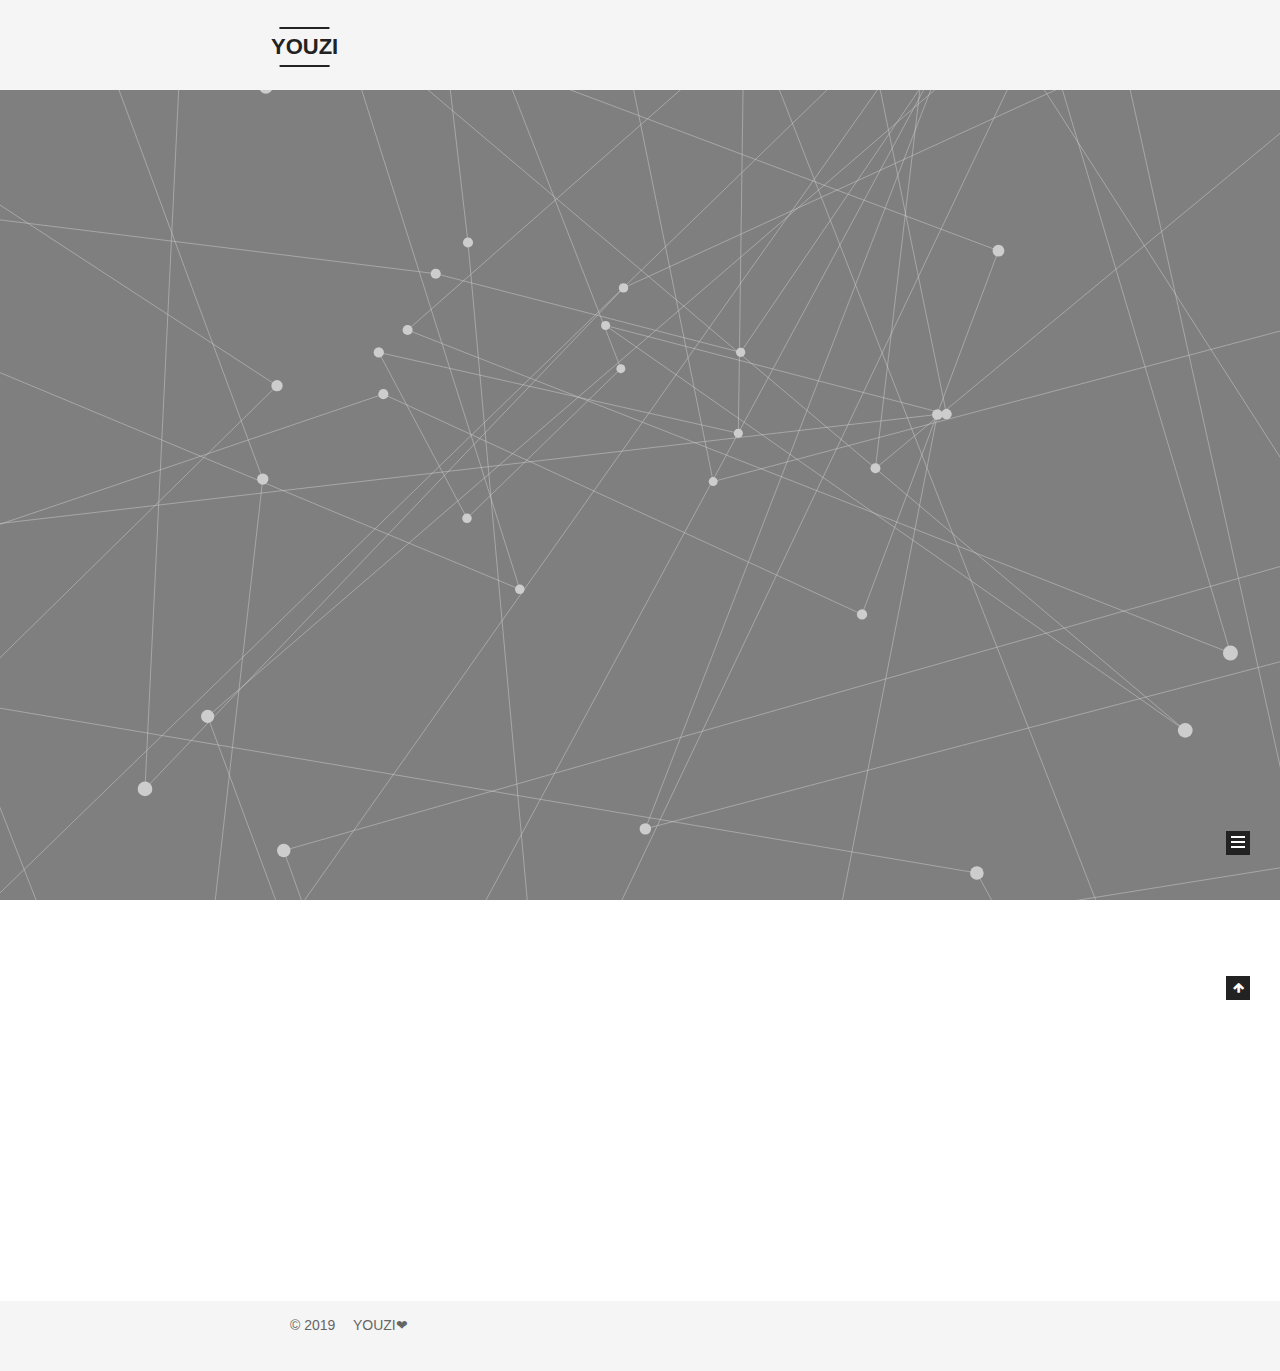
<file: index.html>
<!DOCTYPE html>



  


<html class="theme-next mist use-motion" lang="zh-Hans">
<head><meta name="generator" content="Hexo 3.8.0">
  <meta charset="UTF-8">
<meta http-equiv="X-UA-Compatible" content="IE=edge">
<meta name="viewport" content="width=device-width, initial-scale=1, maximum-scale=1">
<meta name="theme-color" content="#222">



  
  
    
    
  <script src="/lib/pace/pace.min.js?v=1.0.2"></script>
  <link href="/lib/pace/pace-theme-minimal.min.css?v=1.0.2" rel="stylesheet">







<meta http-equiv="Cache-Control" content="no-transform">
<meta http-equiv="Cache-Control" content="no-siteapp">
















  
  
  <link href="/lib/fancybox/source/jquery.fancybox.css?v=2.1.5" rel="stylesheet" type="text/css">







<link href="/lib/font-awesome/css/font-awesome.min.css?v=4.6.2" rel="stylesheet" type="text/css">

<link href="/css/main.css?v=5.1.4" rel="stylesheet" type="text/css">


  <link rel="apple-touch-icon" sizes="180x180" href="/images/apple-touch-icon-next.png?v=5.1.4">


  <link rel="icon" type="image/png" sizes="32x32" href="/images/favicon-32x32-next.png?v=5.1.4">


  <link rel="icon" type="image/png" sizes="16x16" href="/images/favicon-16x16-next.png?v=5.1.4">


  <link rel="mask-icon" href="/images/logo.svg?v=5.1.4" color="#222">





  <meta name="keywords" content="youzi, 博客">










<meta name="description" content="斑点猪和她的大人粒粒">
<meta name="keywords" content="技术、汇总、分享">
<meta property="og:type" content="website">
<meta property="og:title" content="YOUZI">
<meta property="og:url" content="https://youzime.github.io/index.html">
<meta property="og:site_name" content="YOUZI">
<meta property="og:description" content="斑点猪和她的大人粒粒">
<meta property="og:locale" content="zh-Hans">
<meta name="twitter:card" content="summary">
<meta name="twitter:title" content="YOUZI">
<meta name="twitter:description" content="斑点猪和她的大人粒粒">



<script type="text/javascript" id="hexo.configurations">
  var NexT = window.NexT || {};
  var CONFIG = {
    root: '/',
    scheme: 'Mist',
    version: '5.1.4',
    sidebar: {"position":"left","display":"post","offset":12,"b2t":false,"scrollpercent":false,"onmobile":false},
    fancybox: true,
    tabs: true,
    motion: {"enable":true,"async":false,"transition":{"post_block":"fadeIn","post_header":"slideDownIn","post_body":"slideDownIn","coll_header":"slideLeftIn","sidebar":"slideUpIn"}},
    duoshuo: {
      userId: '0',
      author: '博主'
    },
    algolia: {
      applicationID: '',
      apiKey: '',
      indexName: '',
      hits: {"per_page":10},
      labels: {"input_placeholder":"Search for Posts","hits_empty":"We didn't find any results for the search: ${query}","hits_stats":"${hits} results found in ${time} ms"}
    }
  };
</script>



  <link rel="canonical" href="https://youzime.github.io/">





  <title>YOUZI</title>
  








</head>

<body itemscope itemtype="http://schema.org/WebPage" lang="zh-Hans">

  
  
    
  

  <div class="container sidebar-position-left 
  page-home">
    <div class="headband"></div>

    <header id="header" class="header" itemscope itemtype="http://schema.org/WPHeader">
      <div class="header-inner"><div class="site-brand-wrapper">
  <div class="site-meta ">
    

    <div class="custom-logo-site-title">
      <a href="/" class="brand" rel="start">
        <span class="logo-line-before"><i></i></span>
        <span class="site-title">YOUZI</span>
        <span class="logo-line-after"><i></i></span>
      </a>
    </div>
      
        <h1 class="site-subtitle" itemprop="description">斑点猪和她的大人粒粒</h1>
      
  </div>

  <div class="site-nav-toggle">
    <button>
      <span class="btn-bar"></span>
      <span class="btn-bar"></span>
      <span class="btn-bar"></span>
    </button>
  </div>
</div>

<nav class="site-nav">
  

  
    <ul id="menu" class="menu">
      
        
        <li class="menu-item menu-item-home">
          <a href="/" rel="section">
            
              <i class="menu-item-icon fa fa-fw fa-home"></i> <br>
            
            首页
          </a>
        </li>
      
        
        <li class="menu-item menu-item-tags">
          <a href="/tags/" rel="section">
            
              <i class="menu-item-icon fa fa-fw fa-tags"></i> <br>
            
            标签
          </a>
        </li>
      
        
        <li class="menu-item menu-item-categories">
          <a href="/categories/" rel="section">
            
              <i class="menu-item-icon fa fa-fw fa-th"></i> <br>
            
            分类
          </a>
        </li>
      
        
        <li class="menu-item menu-item-archives">
          <a href="/archives/" rel="section">
            
              <i class="menu-item-icon fa fa-fw fa-archive"></i> <br>
            
            归档
          </a>
        </li>
      

      
        <li class="menu-item menu-item-search">
          
            <a href="javascript:;" class="popup-trigger">
          
            
              <i class="menu-item-icon fa fa-search fa-fw"></i> <br>
            
            搜索
          </a>
        </li>
      
    </ul>
  

  
    <div class="site-search">
      
  <div class="popup search-popup local-search-popup">
  <div class="local-search-header clearfix">
    <span class="search-icon">
      <i class="fa fa-search"></i>
    </span>
    <span class="popup-btn-close">
      <i class="fa fa-times-circle"></i>
    </span>
    <div class="local-search-input-wrapper">
      <input autocomplete="off" placeholder="搜索..." spellcheck="false" type="text" id="local-search-input">
    </div>
  </div>
  <div id="local-search-result"></div>
</div>



    </div>
  
</nav>



 </div>
    </header>

    <main id="main" class="main">
      <div class="main-inner">
        <div class="content-wrap">
          <div id="content" class="content">
            
  <section id="posts" class="posts-expand">
    
      

  

  
  
  

  <article class="post post-type-normal" itemscope itemtype="http://schema.org/Article">
  
  
  
  <div class="post-block">
    <link itemprop="mainEntityOfPage" href="https://youzime.github.io/2019-03-06-基于Hexo和Next搭建个人博客/">

    <span hidden itemprop="author" itemscope itemtype="http://schema.org/Person">
      <meta itemprop="name" content="youzi">
      <meta itemprop="description" content>
      <meta itemprop="image" content="/images/avatar.jpg">
    </span>

    <span hidden itemprop="publisher" itemscope itemtype="http://schema.org/Organization">
      <meta itemprop="name" content="YOUZI">
    </span>

    
      <header class="post-header">

        
        
          <h2 class="post-title" itemprop="name headline">
                
                <a class="post-title-link" href="/2019-03-06-基于Hexo和Next搭建个人博客/" itemprop="url">基于Hexo和Next搭建个人博客</a></h2>
        

        <div class="post-meta">
          <span class="post-time">
            
              <span class="post-meta-item-icon">
                <i class="fa fa-calendar-o"></i>
              </span>
              
                <span class="post-meta-item-text">发表于</span>
              
              <time title="创建于" itemprop="dateCreated datePublished" datetime="2019-03-06T15:37:34+08:00">
                2019-03-06
              </time>
            

            

            
          </span>

          
            <span class="post-category">
            
              <span class="post-meta-divider">|</span>
            
              <span class="post-meta-item-icon">
                <i class="fa fa-folder-o"></i>
              </span>
              
                <span class="post-meta-item-text">分类于</span>
              
              
                <span itemprop="about" itemscope itemtype="http://schema.org/Thing">
                  <a href="/categories/工具/" itemprop="url" rel="index">
                    <span itemprop="name">工具</span>
                  </a>
                </span>

                
                
              
            </span>
          

          
            
          

          
          

          

          

          

        </div>
      </header>
    

    
    
    
    <div class="post-body" itemprop="articleBody">

      
      

      
        
          <p>这是写给lmm的教程，或许yuti也可以来个姐妹版❤<br>你需要Node、Git、Hexo、Next，然后你会markdown就行，找一个markdown的编辑就行，很多IDE也支持。
          <!--noindex-->
          <div class="post-button text-center">
            <a class="btn" href="/2019-03-06-基于Hexo和Next搭建个人博客/#more" rel="contents">
              阅读全文 &raquo;
            </a>
          </div>
          <!--/noindex-->
        
      
    </p></div>
    
    
    

    

    

    

    <footer class="post-footer">
      

      

      

      
      
        <div class="post-eof"></div>
      
    </footer>
  </div>
  
  
  
  </article>


    
      

  

  
  
  

  <article class="post post-type-normal" itemscope itemtype="http://schema.org/Article">
  
  
  
  <div class="post-block">
    <link itemprop="mainEntityOfPage" href="https://youzime.github.io/2019-03-04-前端开发规范/">

    <span hidden itemprop="author" itemscope itemtype="http://schema.org/Person">
      <meta itemprop="name" content="youzi">
      <meta itemprop="description" content>
      <meta itemprop="image" content="/images/avatar.jpg">
    </span>

    <span hidden itemprop="publisher" itemscope itemtype="http://schema.org/Organization">
      <meta itemprop="name" content="YOUZI">
    </span>

    
      <header class="post-header">

        
        
          <h2 class="post-title" itemprop="name headline">
                
                <a class="post-title-link" href="/2019-03-04-前端开发规范/" itemprop="url">前端开发规范</a></h2>
        

        <div class="post-meta">
          <span class="post-time">
            
              <span class="post-meta-item-icon">
                <i class="fa fa-calendar-o"></i>
              </span>
              
                <span class="post-meta-item-text">发表于</span>
              
              <time title="创建于" itemprop="dateCreated datePublished" datetime="2019-03-04T17:15:02+08:00">
                2019-03-04
              </time>
            

            

            
          </span>

          
            <span class="post-category">
            
              <span class="post-meta-divider">|</span>
            
              <span class="post-meta-item-icon">
                <i class="fa fa-folder-o"></i>
              </span>
              
                <span class="post-meta-item-text">分类于</span>
              
              
                <span itemprop="about" itemscope itemtype="http://schema.org/Thing">
                  <a href="/categories/工具/" itemprop="url" rel="index">
                    <span itemprop="name">工具</span>
                  </a>
                </span>

                
                
              
            </span>
          

          
            
          

          
          

          

          

          

        </div>
      </header>
    

    
    
    
    <div class="post-body" itemprop="articleBody">

      
      

      
        
          <h2 id="写在前面"><a href="#写在前面" class="headerlink" title="写在前面"></a>写在前面</h2><ol>
<li>开发规范是为了作用于团队，保证团队的高效协同工作</li>
<li>规范的最好维护原则即团队每个成员的严格执行，以及客观的错误总结、完善
          <!--noindex-->
          <div class="post-button text-center">
            <a class="btn" href="/2019-03-04-前端开发规范/#more" rel="contents">
              阅读全文 &raquo;
            </a>
          </div>
          <!--/noindex-->
        
      
    </li></ol></div>
    
    
    

    

    

    

    <footer class="post-footer">
      

      

      

      
      
        <div class="post-eof"></div>
      
    </footer>
  </div>
  
  
  
  </article>


    
      

  

  
  
  

  <article class="post post-type-normal" itemscope itemtype="http://schema.org/Article">
  
  
  
  <div class="post-block">
    <link itemprop="mainEntityOfPage" href="https://youzime.github.io/2019-02-27-git的安装和配置/">

    <span hidden itemprop="author" itemscope itemtype="http://schema.org/Person">
      <meta itemprop="name" content="youzi">
      <meta itemprop="description" content>
      <meta itemprop="image" content="/images/avatar.jpg">
    </span>

    <span hidden itemprop="publisher" itemscope itemtype="http://schema.org/Organization">
      <meta itemprop="name" content="YOUZI">
    </span>

    
      <header class="post-header">

        
        
          <h2 class="post-title" itemprop="name headline">
                
                <a class="post-title-link" href="/2019-02-27-git的安装和配置/" itemprop="url">git的安装和配置</a></h2>
        

        <div class="post-meta">
          <span class="post-time">
            
              <span class="post-meta-item-icon">
                <i class="fa fa-calendar-o"></i>
              </span>
              
                <span class="post-meta-item-text">发表于</span>
              
              <time title="创建于" itemprop="dateCreated datePublished" datetime="2019-02-27T00:00:00+08:00">
                2019-02-27
              </time>
            

            

            
          </span>

          
            <span class="post-category">
            
              <span class="post-meta-divider">|</span>
            
              <span class="post-meta-item-icon">
                <i class="fa fa-folder-o"></i>
              </span>
              
                <span class="post-meta-item-text">分类于</span>
              
              
                <span itemprop="about" itemscope itemtype="http://schema.org/Thing">
                  <a href="/categories/工具/" itemprop="url" rel="index">
                    <span itemprop="name">工具</span>
                  </a>
                </span>

                
                
              
            </span>
          

          
            
          

          
          

          

          

          

        </div>
      </header>
    

    
    
    
    <div class="post-body" itemprop="articleBody">

      
      

      
        
          <p> 写在前面，这是一篇几年前的文章，anyway，从某个角落扒拉出来的。</p>
<h2 id="安装配置"><a href="#安装配置" class="headerlink" title="安装配置"></a>安装配置</h2><ol>
<li>在github官网注册好自己的账号</li>
<li><a href="https://git-for-windows.github.io" target="_blank" rel="noopener">下载</a>对应版本安装好<br> 安装好后找到Git Bash，会有一个命令行窗口就表示安装成功了
          <!--noindex-->
          <div class="post-button text-center">
            <a class="btn" href="/2019-02-27-git的安装和配置/#more" rel="contents">
              阅读全文 &raquo;
            </a>
          </div>
          <!--/noindex-->
        
      
    </li></ol></div>
    
    
    

    

    

    

    <footer class="post-footer">
      

      

      

      
      
        <div class="post-eof"></div>
      
    </footer>
  </div>
  
  
  
  </article>


    
  </section>

  


          </div>
          


          

        </div>
        
          
  
  <div class="sidebar-toggle">
    <div class="sidebar-toggle-line-wrap">
      <span class="sidebar-toggle-line sidebar-toggle-line-first"></span>
      <span class="sidebar-toggle-line sidebar-toggle-line-middle"></span>
      <span class="sidebar-toggle-line sidebar-toggle-line-last"></span>
    </div>
  </div>

  <aside id="sidebar" class="sidebar">
    
    <div class="sidebar-inner">

      

      

      <section class="site-overview-wrap sidebar-panel sidebar-panel-active">
        <div class="site-overview">
          <div class="site-author motion-element" itemprop="author" itemscope itemtype="http://schema.org/Person">
            
              <img class="site-author-image" itemprop="image" src="/images/avatar.jpg" alt="youzi">
            
              <p class="site-author-name" itemprop="name">youzi</p>
              <p class="site-description motion-element" itemprop="description"></p>
          </div>

          <nav class="site-state motion-element">

            
              <div class="site-state-item site-state-posts">
              
                <a href="/archives/">
              
                  <span class="site-state-item-count">3</span>
                  <span class="site-state-item-name">日志</span>
                </a>
              </div>
            

            
              
              
              <div class="site-state-item site-state-categories">
                <a href="/categories/index.html">
                  <span class="site-state-item-count">1</span>
                  <span class="site-state-item-name">分类</span>
                </a>
              </div>
            

            
              
              
              <div class="site-state-item site-state-tags">
                <a href="/tags/index.html">
                  <span class="site-state-item-count">2</span>
                  <span class="site-state-item-name">标签</span>
                </a>
              </div>
            

          </nav>

          

          
            <div class="links-of-author motion-element">
                
                  <span class="links-of-author-item">
                    <a href="https://github.com/youzime" target="_blank" title="GitHub">
                      
                        <i class="fa fa-fw fa-github"></i></a>
                  </span>
                
                  <span class="links-of-author-item">
                    <a href="mailto:liu_liufang@163.com" target="_blank" title="E-Mail">
                      
                        <i class="fa fa-fw fa-envelope"></i></a>
                  </span>
                
            </div>
          

          
          

          
          

          

        </div>
      </section>

      

      

    </div>
  </aside>


        
      </div>
    </main>

    <footer id="footer" class="footer">
      <div class="footer-inner">
        <div class="copyright">&copy; <span itemprop="copyrightYear">2019</span>
  <span class="with-love">
    <i class="fa fa-heart-rate"></i>
  </span>
  <span class="author" itemprop="copyrightHolder">YOUZI❤</span>

  
</div>









        







        
      </div>
    </footer>

    
      <div class="back-to-top">
        <i class="fa fa-arrow-up"></i>
        
      </div>
    

    

  </div>

  

<script type="text/javascript">
  if (Object.prototype.toString.call(window.Promise) !== '[object Function]') {
    window.Promise = null;
  }
</script>









  






  
  







  
  
    <script type="text/javascript" src="/lib/jquery/index.js?v=2.1.3"></script>
  

  
  
    <script type="text/javascript" src="/lib/fastclick/lib/fastclick.min.js?v=1.0.6"></script>
  

  
  
    <script type="text/javascript" src="/lib/jquery_lazyload/jquery.lazyload.js?v=1.9.7"></script>
  

  
  
    <script type="text/javascript" src="/lib/velocity/velocity.min.js?v=1.2.1"></script>
  

  
  
    <script type="text/javascript" src="/lib/velocity/velocity.ui.min.js?v=1.2.1"></script>
  

  
  
    <script type="text/javascript" src="/lib/fancybox/source/jquery.fancybox.pack.js?v=2.1.5"></script>
  

  
  
    <script type="text/javascript" src="/lib/three/three.min.js"></script>
  

  
  
    <script type="text/javascript" src="/lib/three/canvas_lines.min.js"></script>
  


  


  <script type="text/javascript" src="/js/src/utils.js?v=5.1.4"></script>

  <script type="text/javascript" src="/js/src/motion.js?v=5.1.4"></script>



  
  

  

  


  <script type="text/javascript" src="/js/src/bootstrap.js?v=5.1.4"></script>



  


  




	





  





  












  

  <script type="text/javascript">
    // Popup Window;
    var isfetched = false;
    var isXml = true;
    // Search DB path;
    var search_path = "search.xml";
    if (search_path.length === 0) {
      search_path = "search.xml";
    } else if (/json$/i.test(search_path)) {
      isXml = false;
    }
    var path = "/" + search_path;
    // monitor main search box;

    var onPopupClose = function (e) {
      $('.popup').hide();
      $('#local-search-input').val('');
      $('.search-result-list').remove();
      $('#no-result').remove();
      $(".local-search-pop-overlay").remove();
      $('body').css('overflow', '');
    }

    function proceedsearch() {
      $("body")
        .append('<div class="search-popup-overlay local-search-pop-overlay"></div>')
        .css('overflow', 'hidden');
      $('.search-popup-overlay').click(onPopupClose);
      $('.popup').toggle();
      var $localSearchInput = $('#local-search-input');
      $localSearchInput.attr("autocapitalize", "none");
      $localSearchInput.attr("autocorrect", "off");
      $localSearchInput.focus();
    }

    // search function;
    var searchFunc = function(path, search_id, content_id) {
      'use strict';

      // start loading animation
      $("body")
        .append('<div class="search-popup-overlay local-search-pop-overlay">' +
          '<div id="search-loading-icon">' +
          '<i class="fa fa-spinner fa-pulse fa-5x fa-fw"></i>' +
          '</div>' +
          '</div>')
        .css('overflow', 'hidden');
      $("#search-loading-icon").css('margin', '20% auto 0 auto').css('text-align', 'center');

      $.ajax({
        url: path,
        dataType: isXml ? "xml" : "json",
        async: true,
        success: function(res) {
          // get the contents from search data
          isfetched = true;
          $('.popup').detach().appendTo('.header-inner');
          var datas = isXml ? $("entry", res).map(function() {
            return {
              title: $("title", this).text(),
              content: $("content",this).text(),
              url: $("url" , this).text()
            };
          }).get() : res;
          var input = document.getElementById(search_id);
          var resultContent = document.getElementById(content_id);
          var inputEventFunction = function() {
            var searchText = input.value.trim().toLowerCase();
            var keywords = searchText.split(/[\s\-]+/);
            if (keywords.length > 1) {
              keywords.push(searchText);
            }
            var resultItems = [];
            if (searchText.length > 0) {
              // perform local searching
              datas.forEach(function(data) {
                var isMatch = false;
                var hitCount = 0;
                var searchTextCount = 0;
                var title = data.title.trim();
                var titleInLowerCase = title.toLowerCase();
                var content = data.content.trim().replace(/<[^>]+>/g,"");
                var contentInLowerCase = content.toLowerCase();
                var articleUrl = decodeURIComponent(data.url);
                var indexOfTitle = [];
                var indexOfContent = [];
                // only match articles with not empty titles
                if(title != '') {
                  keywords.forEach(function(keyword) {
                    function getIndexByWord(word, text, caseSensitive) {
                      var wordLen = word.length;
                      if (wordLen === 0) {
                        return [];
                      }
                      var startPosition = 0, position = [], index = [];
                      if (!caseSensitive) {
                        text = text.toLowerCase();
                        word = word.toLowerCase();
                      }
                      while ((position = text.indexOf(word, startPosition)) > -1) {
                        index.push({position: position, word: word});
                        startPosition = position + wordLen;
                      }
                      return index;
                    }

                    indexOfTitle = indexOfTitle.concat(getIndexByWord(keyword, titleInLowerCase, false));
                    indexOfContent = indexOfContent.concat(getIndexByWord(keyword, contentInLowerCase, false));
                  });
                  if (indexOfTitle.length > 0 || indexOfContent.length > 0) {
                    isMatch = true;
                    hitCount = indexOfTitle.length + indexOfContent.length;
                  }
                }

                // show search results

                if (isMatch) {
                  // sort index by position of keyword

                  [indexOfTitle, indexOfContent].forEach(function (index) {
                    index.sort(function (itemLeft, itemRight) {
                      if (itemRight.position !== itemLeft.position) {
                        return itemRight.position - itemLeft.position;
                      } else {
                        return itemLeft.word.length - itemRight.word.length;
                      }
                    });
                  });

                  // merge hits into slices

                  function mergeIntoSlice(text, start, end, index) {
                    var item = index[index.length - 1];
                    var position = item.position;
                    var word = item.word;
                    var hits = [];
                    var searchTextCountInSlice = 0;
                    while (position + word.length <= end && index.length != 0) {
                      if (word === searchText) {
                        searchTextCountInSlice++;
                      }
                      hits.push({position: position, length: word.length});
                      var wordEnd = position + word.length;

                      // move to next position of hit

                      index.pop();
                      while (index.length != 0) {
                        item = index[index.length - 1];
                        position = item.position;
                        word = item.word;
                        if (wordEnd > position) {
                          index.pop();
                        } else {
                          break;
                        }
                      }
                    }
                    searchTextCount += searchTextCountInSlice;
                    return {
                      hits: hits,
                      start: start,
                      end: end,
                      searchTextCount: searchTextCountInSlice
                    };
                  }

                  var slicesOfTitle = [];
                  if (indexOfTitle.length != 0) {
                    slicesOfTitle.push(mergeIntoSlice(title, 0, title.length, indexOfTitle));
                  }

                  var slicesOfContent = [];
                  while (indexOfContent.length != 0) {
                    var item = indexOfContent[indexOfContent.length - 1];
                    var position = item.position;
                    var word = item.word;
                    // cut out 100 characters
                    var start = position - 20;
                    var end = position + 80;
                    if(start < 0){
                      start = 0;
                    }
                    if (end < position + word.length) {
                      end = position + word.length;
                    }
                    if(end > content.length){
                      end = content.length;
                    }
                    slicesOfContent.push(mergeIntoSlice(content, start, end, indexOfContent));
                  }

                  // sort slices in content by search text's count and hits' count

                  slicesOfContent.sort(function (sliceLeft, sliceRight) {
                    if (sliceLeft.searchTextCount !== sliceRight.searchTextCount) {
                      return sliceRight.searchTextCount - sliceLeft.searchTextCount;
                    } else if (sliceLeft.hits.length !== sliceRight.hits.length) {
                      return sliceRight.hits.length - sliceLeft.hits.length;
                    } else {
                      return sliceLeft.start - sliceRight.start;
                    }
                  });

                  // select top N slices in content

                  var upperBound = parseInt('1');
                  if (upperBound >= 0) {
                    slicesOfContent = slicesOfContent.slice(0, upperBound);
                  }

                  // highlight title and content

                  function highlightKeyword(text, slice) {
                    var result = '';
                    var prevEnd = slice.start;
                    slice.hits.forEach(function (hit) {
                      result += text.substring(prevEnd, hit.position);
                      var end = hit.position + hit.length;
                      result += '<b class="search-keyword">' + text.substring(hit.position, end) + '</b>';
                      prevEnd = end;
                    });
                    result += text.substring(prevEnd, slice.end);
                    return result;
                  }

                  var resultItem = '';

                  if (slicesOfTitle.length != 0) {
                    resultItem += "<li><a href='" + articleUrl + "' class='search-result-title'>" + highlightKeyword(title, slicesOfTitle[0]) + "</a>";
                  } else {
                    resultItem += "<li><a href='" + articleUrl + "' class='search-result-title'>" + title + "</a>";
                  }

                  slicesOfContent.forEach(function (slice) {
                    resultItem += "<a href='" + articleUrl + "'>" +
                      "<p class=\"search-result\">" + highlightKeyword(content, slice) +
                      "...</p>" + "</a>";
                  });

                  resultItem += "</li>";
                  resultItems.push({
                    item: resultItem,
                    searchTextCount: searchTextCount,
                    hitCount: hitCount,
                    id: resultItems.length
                  });
                }
              })
            };
            if (keywords.length === 1 && keywords[0] === "") {
              resultContent.innerHTML = '<div id="no-result"><i class="fa fa-search fa-5x" /></div>'
            } else if (resultItems.length === 0) {
              resultContent.innerHTML = '<div id="no-result"><i class="fa fa-frown-o fa-5x" /></div>'
            } else {
              resultItems.sort(function (resultLeft, resultRight) {
                if (resultLeft.searchTextCount !== resultRight.searchTextCount) {
                  return resultRight.searchTextCount - resultLeft.searchTextCount;
                } else if (resultLeft.hitCount !== resultRight.hitCount) {
                  return resultRight.hitCount - resultLeft.hitCount;
                } else {
                  return resultRight.id - resultLeft.id;
                }
              });
              var searchResultList = '<ul class=\"search-result-list\">';
              resultItems.forEach(function (result) {
                searchResultList += result.item;
              })
              searchResultList += "</ul>";
              resultContent.innerHTML = searchResultList;
            }
          }

          if ('auto' === 'auto') {
            input.addEventListener('input', inputEventFunction);
          } else {
            $('.search-icon').click(inputEventFunction);
            input.addEventListener('keypress', function (event) {
              if (event.keyCode === 13) {
                inputEventFunction();
              }
            });
          }

          // remove loading animation
          $(".local-search-pop-overlay").remove();
          $('body').css('overflow', '');

          proceedsearch();
        }
      });
    }

    // handle and trigger popup window;
    $('.popup-trigger').click(function(e) {
      e.stopPropagation();
      if (isfetched === false) {
        searchFunc(path, 'local-search-input', 'local-search-result');
      } else {
        proceedsearch();
      };
    });

    $('.popup-btn-close').click(onPopupClose);
    $('.popup').click(function(e){
      e.stopPropagation();
    });
    $(document).on('keyup', function (event) {
      var shouldDismissSearchPopup = event.which === 27 &&
        $('.search-popup').is(':visible');
      if (shouldDismissSearchPopup) {
        onPopupClose();
      }
    });
  </script>





  

  

  

  
  
  
  <link rel="stylesheet" href="/lib/needsharebutton/needsharebutton.css">

  
  
  <script src="/lib/needsharebutton/needsharebutton.js"></script>

  <script>
    
    
  </script>

  

  

  
  <script type="text/javascript" src="/js/src/js.cookie.js?v=5.1.4"></script>
  <script type="text/javascript" src="/js/src/scroll-cookie.js?v=5.1.4"></script>


  

</body>
</html>
</file>
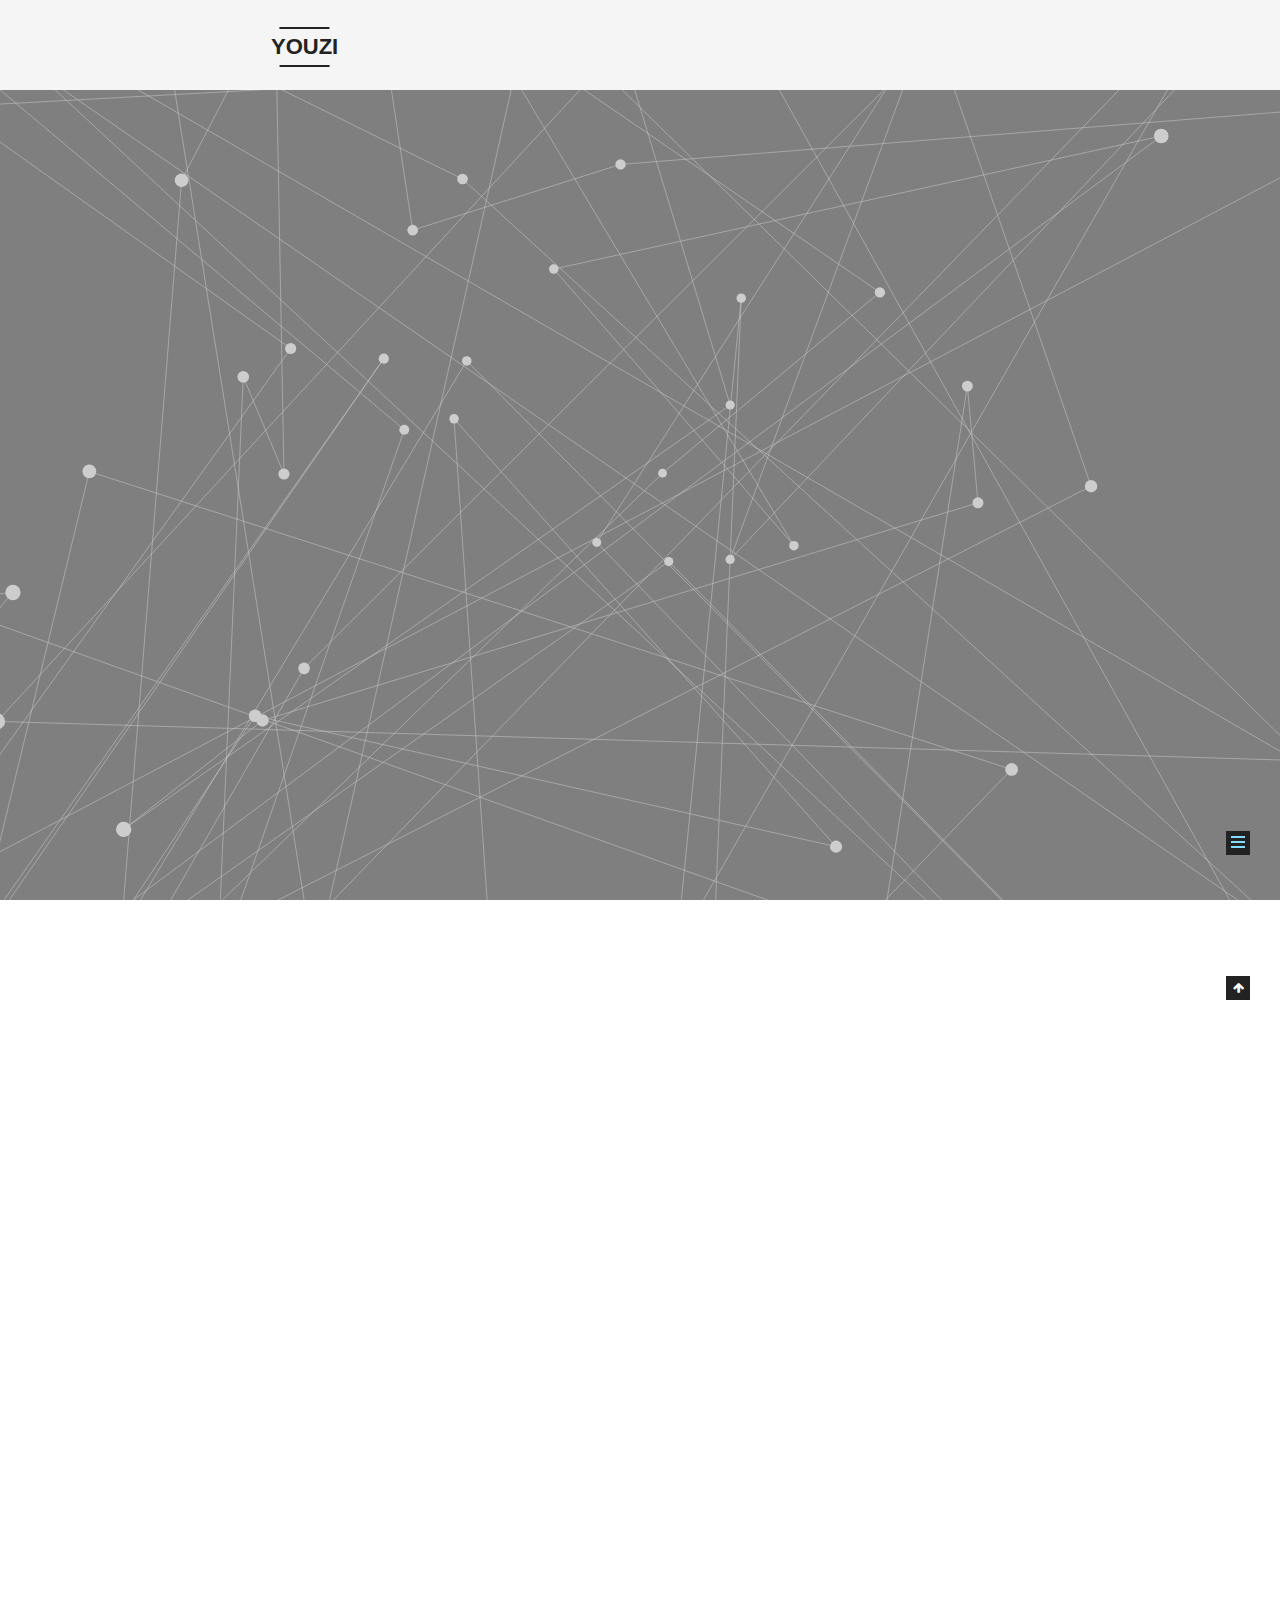
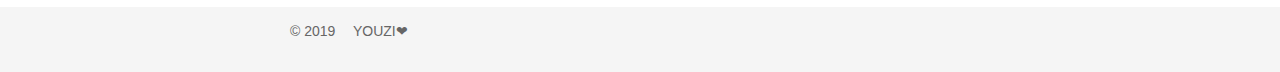
<file: 2019-02-27-git的安装和配置/index.html>
<!DOCTYPE html>



  


<html class="theme-next mist use-motion" lang="zh-Hans">
<head><meta name="generator" content="Hexo 3.8.0">
  <meta charset="UTF-8">
<meta http-equiv="X-UA-Compatible" content="IE=edge">
<meta name="viewport" content="width=device-width, initial-scale=1, maximum-scale=1">
<meta name="theme-color" content="#222">



  
  
    
    
  <script src="/lib/pace/pace.min.js?v=1.0.2"></script>
  <link href="/lib/pace/pace-theme-minimal.min.css?v=1.0.2" rel="stylesheet">







<meta http-equiv="Cache-Control" content="no-transform">
<meta http-equiv="Cache-Control" content="no-siteapp">
















  
  
  <link href="/lib/fancybox/source/jquery.fancybox.css?v=2.1.5" rel="stylesheet" type="text/css">







<link href="/lib/font-awesome/css/font-awesome.min.css?v=4.6.2" rel="stylesheet" type="text/css">

<link href="/css/main.css?v=5.1.4" rel="stylesheet" type="text/css">


  <link rel="apple-touch-icon" sizes="180x180" href="/images/apple-touch-icon-next.png?v=5.1.4">


  <link rel="icon" type="image/png" sizes="32x32" href="/images/favicon-32x32-next.png?v=5.1.4">


  <link rel="icon" type="image/png" sizes="16x16" href="/images/favicon-16x16-next.png?v=5.1.4">


  <link rel="mask-icon" href="/images/logo.svg?v=5.1.4" color="#222">





  <meta name="keywords" content="踩坑,">










<meta name="description" content="写在前面，这是一篇几年前的文章，anyway，从某个角落扒拉出来的。 安装配置 在github官网注册好自己的账号 下载对应版本安装好 安装好后找到Git Bash，会有一个命令行窗口就表示安装成功了">
<meta name="keywords" content="踩坑">
<meta property="og:type" content="article">
<meta property="og:title" content="git的安装和配置">
<meta property="og:url" content="https://youzime.github.io/2019-02-27-git的安装和配置/index.html">
<meta property="og:site_name" content="YOUZI">
<meta property="og:description" content="写在前面，这是一篇几年前的文章，anyway，从某个角落扒拉出来的。 安装配置 在github官网注册好自己的账号 下载对应版本安装好 安装好后找到Git Bash，会有一个命令行窗口就表示安装成功了">
<meta property="og:locale" content="zh-Hans">
<meta property="og:updated_time" content="2019-02-27T08:02:46.588Z">
<meta name="twitter:card" content="summary">
<meta name="twitter:title" content="git的安装和配置">
<meta name="twitter:description" content="写在前面，这是一篇几年前的文章，anyway，从某个角落扒拉出来的。 安装配置 在github官网注册好自己的账号 下载对应版本安装好 安装好后找到Git Bash，会有一个命令行窗口就表示安装成功了">



<script type="text/javascript" id="hexo.configurations">
  var NexT = window.NexT || {};
  var CONFIG = {
    root: '/',
    scheme: 'Mist',
    version: '5.1.4',
    sidebar: {"position":"left","display":"post","offset":12,"b2t":false,"scrollpercent":false,"onmobile":false},
    fancybox: true,
    tabs: true,
    motion: {"enable":true,"async":false,"transition":{"post_block":"fadeIn","post_header":"slideDownIn","post_body":"slideDownIn","coll_header":"slideLeftIn","sidebar":"slideUpIn"}},
    duoshuo: {
      userId: '0',
      author: '博主'
    },
    algolia: {
      applicationID: '',
      apiKey: '',
      indexName: '',
      hits: {"per_page":10},
      labels: {"input_placeholder":"Search for Posts","hits_empty":"We didn't find any results for the search: ${query}","hits_stats":"${hits} results found in ${time} ms"}
    }
  };
</script>



  <link rel="canonical" href="https://youzime.github.io/2019-02-27-git的安装和配置/">





  <title>git的安装和配置 | YOUZI</title>
  








</head>

<body itemscope itemtype="http://schema.org/WebPage" lang="zh-Hans">

  
  
    
  

  <div class="container sidebar-position-left page-post-detail">
    <div class="headband"></div>

    <header id="header" class="header" itemscope itemtype="http://schema.org/WPHeader">
      <div class="header-inner"><div class="site-brand-wrapper">
  <div class="site-meta ">
    

    <div class="custom-logo-site-title">
      <a href="/" class="brand" rel="start">
        <span class="logo-line-before"><i></i></span>
        <span class="site-title">YOUZI</span>
        <span class="logo-line-after"><i></i></span>
      </a>
    </div>
      
        <h1 class="site-subtitle" itemprop="description">斑点猪和她的大人粒粒</h1>
      
  </div>

  <div class="site-nav-toggle">
    <button>
      <span class="btn-bar"></span>
      <span class="btn-bar"></span>
      <span class="btn-bar"></span>
    </button>
  </div>
</div>

<nav class="site-nav">
  

  
    <ul id="menu" class="menu">
      
        
        <li class="menu-item menu-item-home">
          <a href="/" rel="section">
            
              <i class="menu-item-icon fa fa-fw fa-home"></i> <br>
            
            首页
          </a>
        </li>
      
        
        <li class="menu-item menu-item-tags">
          <a href="/tags/" rel="section">
            
              <i class="menu-item-icon fa fa-fw fa-tags"></i> <br>
            
            标签
          </a>
        </li>
      
        
        <li class="menu-item menu-item-categories">
          <a href="/categories/" rel="section">
            
              <i class="menu-item-icon fa fa-fw fa-th"></i> <br>
            
            分类
          </a>
        </li>
      
        
        <li class="menu-item menu-item-archives">
          <a href="/archives/" rel="section">
            
              <i class="menu-item-icon fa fa-fw fa-archive"></i> <br>
            
            归档
          </a>
        </li>
      

      
        <li class="menu-item menu-item-search">
          
            <a href="javascript:;" class="popup-trigger">
          
            
              <i class="menu-item-icon fa fa-search fa-fw"></i> <br>
            
            搜索
          </a>
        </li>
      
    </ul>
  

  
    <div class="site-search">
      
  <div class="popup search-popup local-search-popup">
  <div class="local-search-header clearfix">
    <span class="search-icon">
      <i class="fa fa-search"></i>
    </span>
    <span class="popup-btn-close">
      <i class="fa fa-times-circle"></i>
    </span>
    <div class="local-search-input-wrapper">
      <input autocomplete="off" placeholder="搜索..." spellcheck="false" type="text" id="local-search-input">
    </div>
  </div>
  <div id="local-search-result"></div>
</div>



    </div>
  
</nav>



 </div>
    </header>

    <main id="main" class="main">
      <div class="main-inner">
        <div class="content-wrap">
          <div id="content" class="content">
            

  <div id="posts" class="posts-expand">
    

  

  
  
  

  <article class="post post-type-normal" itemscope itemtype="http://schema.org/Article">
  
  
  
  <div class="post-block">
    <link itemprop="mainEntityOfPage" href="https://youzime.github.io/2019-02-27-git的安装和配置/">

    <span hidden itemprop="author" itemscope itemtype="http://schema.org/Person">
      <meta itemprop="name" content="youzi">
      <meta itemprop="description" content>
      <meta itemprop="image" content="/images/avatar.jpg">
    </span>

    <span hidden itemprop="publisher" itemscope itemtype="http://schema.org/Organization">
      <meta itemprop="name" content="YOUZI">
    </span>

    
      <header class="post-header">

        
        
          <h2 class="post-title" itemprop="name headline">git的安装和配置</h2>
        

        <div class="post-meta">
          <span class="post-time">
            
              <span class="post-meta-item-icon">
                <i class="fa fa-calendar-o"></i>
              </span>
              
                <span class="post-meta-item-text">发表于</span>
              
              <time title="创建于" itemprop="dateCreated datePublished" datetime="2019-02-27T00:00:00+08:00">
                2019-02-27
              </time>
            

            

            
          </span>

          
            <span class="post-category">
            
              <span class="post-meta-divider">|</span>
            
              <span class="post-meta-item-icon">
                <i class="fa fa-folder-o"></i>
              </span>
              
                <span class="post-meta-item-text">分类于</span>
              
              
                <span itemprop="about" itemscope itemtype="http://schema.org/Thing">
                  <a href="/categories/工具/" itemprop="url" rel="index">
                    <span itemprop="name">工具</span>
                  </a>
                </span>

                
                
              
            </span>
          

          
            
          

          
          

          

          

          

        </div>
      </header>
    

    
    
    
    <div class="post-body" itemprop="articleBody">

      
      

      
        <p> 写在前面，这是一篇几年前的文章，anyway，从某个角落扒拉出来的。</p>
<h2 id="安装配置"><a href="#安装配置" class="headerlink" title="安装配置"></a>安装配置</h2><ol>
<li>在github官网注册好自己的账号</li>
<li><a href="https://git-for-windows.github.io" target="_blank" rel="noopener">下载</a>对应版本安装好<br> 安装好后找到Git Bash，会有一个命令行窗口就表示安装成功了 <a id="more"></a>  </li>
<li><p>配置，在命令行中</p>
 <figure class="highlight plain"><table><tr><td class="gutter"><pre><span class="line">1</span><br><span class="line">2</span><br></pre></td><td class="code"><pre><span class="line">$ git config --global user.name &quot;xxxx&quot; </span><br><span class="line">$ git config --global user.email &quot;xxxx@xx.com&quot;</span><br></pre></td></tr></table></figure>
</li>
<li><p>通过ssh key链接github</p>
<ul>
<li>生成新的ssh key: <code>ssh-keygen -t rsa -C &quot;xxxxxx@yy.com&quot;</code> </li>
<li>登录github(在右上角头像的setting中)，添加刚才生成的ssh key</li>
<li>key值是<code>id_rsa.pub</code>文件的全部内容</li>
<li>测试是否连通<code>ssh -T git@github.com</code>,出现Hi, XXX! You’ve successfully authenticated..则设置成功</li>
</ul>
</li>
</ol>
<h2 id="问题"><a href="#问题" class="headerlink" title="问题"></a>问题</h2><ul>
<li><p>连接超时<br>在<code>.ssh/config</code>中添加文件</p>
  <figure class="highlight plain"><table><tr><td class="gutter"><pre><span class="line">1</span><br><span class="line">2</span><br><span class="line">3</span><br><span class="line">4</span><br><span class="line">5</span><br><span class="line">6</span><br></pre></td><td class="code"><pre><span class="line">Host github.com </span><br><span class="line">User liu_liufang@163.com</span><br><span class="line">Hostname ssh.github.com </span><br><span class="line">PreferredAuthentications publickey </span><br><span class="line">IdentityFile ~/.ssh/id_rsa </span><br><span class="line">Port 443</span><br></pre></td></tr></table></figure>
</li>
<li><p>ssh-keygen…To many arguments<br>  中间均为英文状态下的短横线：<br>  <code>ssh-keygen-t -t rsa -C</code></p>
</li>
</ul>

      
    </div>
    
    
    

    

    

    
      <div>
        <ul class="post-copyright">
  <li class="post-copyright-author">
    <strong>本文作者：</strong>
    youzi
  </li>
  <li class="post-copyright-link">
    <strong>本文链接：</strong>
    <a href="https://youzime.github.io/2019-02-27-git的安装和配置/" title="git的安装和配置">https://youzime.github.io/2019-02-27-git的安装和配置/</a>
  </li>
  <li class="post-copyright-license">
    <strong>版权声明： </strong>
    本博客所有文章除特别声明外，均采用 <a href="https://creativecommons.org/licenses/by-nc-sa/3.0/" rel="external nofollow" target="_blank">CC BY-NC-SA 3.0</a> 许可协议。转载请注明出处！
  </li>
</ul>

      </div>
    

    <footer class="post-footer">
      
        <div class="post-tags">
          
            <a href="/tags/踩坑/" rel="tag"># 踩坑</a>
          
        </div>
      

      
      
      

      
        <div class="post-nav">
          <div class="post-nav-next post-nav-item">
            
          </div>

          <span class="post-nav-divider"></span>

          <div class="post-nav-prev post-nav-item">
            
              <a href="/2019-03-04-前端开发规范/" rel="prev" title="前端开发规范">
                前端开发规范 <i class="fa fa-chevron-right"></i>
              </a>
            
          </div>
        </div>
      

      
      
    </footer>
  </div>
  
  
  
  </article>



    <div class="post-spread">
      
    </div>
  </div>


          </div>
          


          

  



        </div>
        
          
  
  <div class="sidebar-toggle">
    <div class="sidebar-toggle-line-wrap">
      <span class="sidebar-toggle-line sidebar-toggle-line-first"></span>
      <span class="sidebar-toggle-line sidebar-toggle-line-middle"></span>
      <span class="sidebar-toggle-line sidebar-toggle-line-last"></span>
    </div>
  </div>

  <aside id="sidebar" class="sidebar">
    
    <div class="sidebar-inner">

      

      
        <ul class="sidebar-nav motion-element">
          <li class="sidebar-nav-toc sidebar-nav-active" data-target="post-toc-wrap">
            文章目录
          </li>
          <li class="sidebar-nav-overview" data-target="site-overview-wrap">
            站点概览
          </li>
        </ul>
      

      <section class="site-overview-wrap sidebar-panel">
        <div class="site-overview">
          <div class="site-author motion-element" itemprop="author" itemscope itemtype="http://schema.org/Person">
            
              <img class="site-author-image" itemprop="image" src="/images/avatar.jpg" alt="youzi">
            
              <p class="site-author-name" itemprop="name">youzi</p>
              <p class="site-description motion-element" itemprop="description"></p>
          </div>

          <nav class="site-state motion-element">

            
              <div class="site-state-item site-state-posts">
              
                <a href="/archives/">
              
                  <span class="site-state-item-count">2</span>
                  <span class="site-state-item-name">日志</span>
                </a>
              </div>
            

            
              
              
              <div class="site-state-item site-state-categories">
                <a href="/categories/index.html">
                  <span class="site-state-item-count">1</span>
                  <span class="site-state-item-name">分类</span>
                </a>
              </div>
            

            
              
              
              <div class="site-state-item site-state-tags">
                <a href="/tags/index.html">
                  <span class="site-state-item-count">2</span>
                  <span class="site-state-item-name">标签</span>
                </a>
              </div>
            

          </nav>

          

          
            <div class="links-of-author motion-element">
                
                  <span class="links-of-author-item">
                    <a href="https://github.com/youzime" target="_blank" title="GitHub">
                      
                        <i class="fa fa-fw fa-github"></i></a>
                  </span>
                
                  <span class="links-of-author-item">
                    <a href="mailto:liu_liufang@163.com" target="_blank" title="E-Mail">
                      
                        <i class="fa fa-fw fa-envelope"></i></a>
                  </span>
                
            </div>
          

          
          

          
          

          

        </div>
      </section>

      
      <!--noindex-->
        <section class="post-toc-wrap motion-element sidebar-panel sidebar-panel-active">
          <div class="post-toc">

            
              
            

            
              <div class="post-toc-content"><ol class="nav"><li class="nav-item nav-level-2"><a class="nav-link" href="#安装配置"><span class="nav-number">1.</span> <span class="nav-text">安装配置</span></a></li><li class="nav-item nav-level-2"><a class="nav-link" href="#问题"><span class="nav-number">2.</span> <span class="nav-text">问题</span></a></li></ol></div>
            

          </div>
        </section>
      <!--/noindex-->
      

      

    </div>
  </aside>


        
      </div>
    </main>

    <footer id="footer" class="footer">
      <div class="footer-inner">
        <div class="copyright">&copy; <span itemprop="copyrightYear">2019</span>
  <span class="with-love">
    <i class="fa fa-heart-rate"></i>
  </span>
  <span class="author" itemprop="copyrightHolder">YOUZI❤</span>

  
</div>









        







        
      </div>
    </footer>

    
      <div class="back-to-top">
        <i class="fa fa-arrow-up"></i>
        
      </div>
    

    

  </div>

  

<script type="text/javascript">
  if (Object.prototype.toString.call(window.Promise) !== '[object Function]') {
    window.Promise = null;
  }
</script>









  






  
  







  
  
    <script type="text/javascript" src="/lib/jquery/index.js?v=2.1.3"></script>
  

  
  
    <script type="text/javascript" src="/lib/fastclick/lib/fastclick.min.js?v=1.0.6"></script>
  

  
  
    <script type="text/javascript" src="/lib/jquery_lazyload/jquery.lazyload.js?v=1.9.7"></script>
  

  
  
    <script type="text/javascript" src="/lib/velocity/velocity.min.js?v=1.2.1"></script>
  

  
  
    <script type="text/javascript" src="/lib/velocity/velocity.ui.min.js?v=1.2.1"></script>
  

  
  
    <script type="text/javascript" src="/lib/fancybox/source/jquery.fancybox.pack.js?v=2.1.5"></script>
  

  
  
    <script type="text/javascript" src="/lib/three/three.min.js"></script>
  

  
  
    <script type="text/javascript" src="/lib/three/canvas_lines.min.js"></script>
  


  


  <script type="text/javascript" src="/js/src/utils.js?v=5.1.4"></script>

  <script type="text/javascript" src="/js/src/motion.js?v=5.1.4"></script>



  
  

  
  <script type="text/javascript" src="/js/src/scrollspy.js?v=5.1.4"></script>
<script type="text/javascript" src="/js/src/post-details.js?v=5.1.4"></script>



  


  <script type="text/javascript" src="/js/src/bootstrap.js?v=5.1.4"></script>



  


  




	





  





  












  

  <script type="text/javascript">
    // Popup Window;
    var isfetched = false;
    var isXml = true;
    // Search DB path;
    var search_path = "search.xml";
    if (search_path.length === 0) {
      search_path = "search.xml";
    } else if (/json$/i.test(search_path)) {
      isXml = false;
    }
    var path = "/" + search_path;
    // monitor main search box;

    var onPopupClose = function (e) {
      $('.popup').hide();
      $('#local-search-input').val('');
      $('.search-result-list').remove();
      $('#no-result').remove();
      $(".local-search-pop-overlay").remove();
      $('body').css('overflow', '');
    }

    function proceedsearch() {
      $("body")
        .append('<div class="search-popup-overlay local-search-pop-overlay"></div>')
        .css('overflow', 'hidden');
      $('.search-popup-overlay').click(onPopupClose);
      $('.popup').toggle();
      var $localSearchInput = $('#local-search-input');
      $localSearchInput.attr("autocapitalize", "none");
      $localSearchInput.attr("autocorrect", "off");
      $localSearchInput.focus();
    }

    // search function;
    var searchFunc = function(path, search_id, content_id) {
      'use strict';

      // start loading animation
      $("body")
        .append('<div class="search-popup-overlay local-search-pop-overlay">' +
          '<div id="search-loading-icon">' +
          '<i class="fa fa-spinner fa-pulse fa-5x fa-fw"></i>' +
          '</div>' +
          '</div>')
        .css('overflow', 'hidden');
      $("#search-loading-icon").css('margin', '20% auto 0 auto').css('text-align', 'center');

      $.ajax({
        url: path,
        dataType: isXml ? "xml" : "json",
        async: true,
        success: function(res) {
          // get the contents from search data
          isfetched = true;
          $('.popup').detach().appendTo('.header-inner');
          var datas = isXml ? $("entry", res).map(function() {
            return {
              title: $("title", this).text(),
              content: $("content",this).text(),
              url: $("url" , this).text()
            };
          }).get() : res;
          var input = document.getElementById(search_id);
          var resultContent = document.getElementById(content_id);
          var inputEventFunction = function() {
            var searchText = input.value.trim().toLowerCase();
            var keywords = searchText.split(/[\s\-]+/);
            if (keywords.length > 1) {
              keywords.push(searchText);
            }
            var resultItems = [];
            if (searchText.length > 0) {
              // perform local searching
              datas.forEach(function(data) {
                var isMatch = false;
                var hitCount = 0;
                var searchTextCount = 0;
                var title = data.title.trim();
                var titleInLowerCase = title.toLowerCase();
                var content = data.content.trim().replace(/<[^>]+>/g,"");
                var contentInLowerCase = content.toLowerCase();
                var articleUrl = decodeURIComponent(data.url);
                var indexOfTitle = [];
                var indexOfContent = [];
                // only match articles with not empty titles
                if(title != '') {
                  keywords.forEach(function(keyword) {
                    function getIndexByWord(word, text, caseSensitive) {
                      var wordLen = word.length;
                      if (wordLen === 0) {
                        return [];
                      }
                      var startPosition = 0, position = [], index = [];
                      if (!caseSensitive) {
                        text = text.toLowerCase();
                        word = word.toLowerCase();
                      }
                      while ((position = text.indexOf(word, startPosition)) > -1) {
                        index.push({position: position, word: word});
                        startPosition = position + wordLen;
                      }
                      return index;
                    }

                    indexOfTitle = indexOfTitle.concat(getIndexByWord(keyword, titleInLowerCase, false));
                    indexOfContent = indexOfContent.concat(getIndexByWord(keyword, contentInLowerCase, false));
                  });
                  if (indexOfTitle.length > 0 || indexOfContent.length > 0) {
                    isMatch = true;
                    hitCount = indexOfTitle.length + indexOfContent.length;
                  }
                }

                // show search results

                if (isMatch) {
                  // sort index by position of keyword

                  [indexOfTitle, indexOfContent].forEach(function (index) {
                    index.sort(function (itemLeft, itemRight) {
                      if (itemRight.position !== itemLeft.position) {
                        return itemRight.position - itemLeft.position;
                      } else {
                        return itemLeft.word.length - itemRight.word.length;
                      }
                    });
                  });

                  // merge hits into slices

                  function mergeIntoSlice(text, start, end, index) {
                    var item = index[index.length - 1];
                    var position = item.position;
                    var word = item.word;
                    var hits = [];
                    var searchTextCountInSlice = 0;
                    while (position + word.length <= end && index.length != 0) {
                      if (word === searchText) {
                        searchTextCountInSlice++;
                      }
                      hits.push({position: position, length: word.length});
                      var wordEnd = position + word.length;

                      // move to next position of hit

                      index.pop();
                      while (index.length != 0) {
                        item = index[index.length - 1];
                        position = item.position;
                        word = item.word;
                        if (wordEnd > position) {
                          index.pop();
                        } else {
                          break;
                        }
                      }
                    }
                    searchTextCount += searchTextCountInSlice;
                    return {
                      hits: hits,
                      start: start,
                      end: end,
                      searchTextCount: searchTextCountInSlice
                    };
                  }

                  var slicesOfTitle = [];
                  if (indexOfTitle.length != 0) {
                    slicesOfTitle.push(mergeIntoSlice(title, 0, title.length, indexOfTitle));
                  }

                  var slicesOfContent = [];
                  while (indexOfContent.length != 0) {
                    var item = indexOfContent[indexOfContent.length - 1];
                    var position = item.position;
                    var word = item.word;
                    // cut out 100 characters
                    var start = position - 20;
                    var end = position + 80;
                    if(start < 0){
                      start = 0;
                    }
                    if (end < position + word.length) {
                      end = position + word.length;
                    }
                    if(end > content.length){
                      end = content.length;
                    }
                    slicesOfContent.push(mergeIntoSlice(content, start, end, indexOfContent));
                  }

                  // sort slices in content by search text's count and hits' count

                  slicesOfContent.sort(function (sliceLeft, sliceRight) {
                    if (sliceLeft.searchTextCount !== sliceRight.searchTextCount) {
                      return sliceRight.searchTextCount - sliceLeft.searchTextCount;
                    } else if (sliceLeft.hits.length !== sliceRight.hits.length) {
                      return sliceRight.hits.length - sliceLeft.hits.length;
                    } else {
                      return sliceLeft.start - sliceRight.start;
                    }
                  });

                  // select top N slices in content

                  var upperBound = parseInt('1');
                  if (upperBound >= 0) {
                    slicesOfContent = slicesOfContent.slice(0, upperBound);
                  }

                  // highlight title and content

                  function highlightKeyword(text, slice) {
                    var result = '';
                    var prevEnd = slice.start;
                    slice.hits.forEach(function (hit) {
                      result += text.substring(prevEnd, hit.position);
                      var end = hit.position + hit.length;
                      result += '<b class="search-keyword">' + text.substring(hit.position, end) + '</b>';
                      prevEnd = end;
                    });
                    result += text.substring(prevEnd, slice.end);
                    return result;
                  }

                  var resultItem = '';

                  if (slicesOfTitle.length != 0) {
                    resultItem += "<li><a href='" + articleUrl + "' class='search-result-title'>" + highlightKeyword(title, slicesOfTitle[0]) + "</a>";
                  } else {
                    resultItem += "<li><a href='" + articleUrl + "' class='search-result-title'>" + title + "</a>";
                  }

                  slicesOfContent.forEach(function (slice) {
                    resultItem += "<a href='" + articleUrl + "'>" +
                      "<p class=\"search-result\">" + highlightKeyword(content, slice) +
                      "...</p>" + "</a>";
                  });

                  resultItem += "</li>";
                  resultItems.push({
                    item: resultItem,
                    searchTextCount: searchTextCount,
                    hitCount: hitCount,
                    id: resultItems.length
                  });
                }
              })
            };
            if (keywords.length === 1 && keywords[0] === "") {
              resultContent.innerHTML = '<div id="no-result"><i class="fa fa-search fa-5x" /></div>'
            } else if (resultItems.length === 0) {
              resultContent.innerHTML = '<div id="no-result"><i class="fa fa-frown-o fa-5x" /></div>'
            } else {
              resultItems.sort(function (resultLeft, resultRight) {
                if (resultLeft.searchTextCount !== resultRight.searchTextCount) {
                  return resultRight.searchTextCount - resultLeft.searchTextCount;
                } else if (resultLeft.hitCount !== resultRight.hitCount) {
                  return resultRight.hitCount - resultLeft.hitCount;
                } else {
                  return resultRight.id - resultLeft.id;
                }
              });
              var searchResultList = '<ul class=\"search-result-list\">';
              resultItems.forEach(function (result) {
                searchResultList += result.item;
              })
              searchResultList += "</ul>";
              resultContent.innerHTML = searchResultList;
            }
          }

          if ('auto' === 'auto') {
            input.addEventListener('input', inputEventFunction);
          } else {
            $('.search-icon').click(inputEventFunction);
            input.addEventListener('keypress', function (event) {
              if (event.keyCode === 13) {
                inputEventFunction();
              }
            });
          }

          // remove loading animation
          $(".local-search-pop-overlay").remove();
          $('body').css('overflow', '');

          proceedsearch();
        }
      });
    }

    // handle and trigger popup window;
    $('.popup-trigger').click(function(e) {
      e.stopPropagation();
      if (isfetched === false) {
        searchFunc(path, 'local-search-input', 'local-search-result');
      } else {
        proceedsearch();
      };
    });

    $('.popup-btn-close').click(onPopupClose);
    $('.popup').click(function(e){
      e.stopPropagation();
    });
    $(document).on('keyup', function (event) {
      var shouldDismissSearchPopup = event.which === 27 &&
        $('.search-popup').is(':visible');
      if (shouldDismissSearchPopup) {
        onPopupClose();
      }
    });
  </script>





  

  

  

  
  
  
  <link rel="stylesheet" href="/lib/needsharebutton/needsharebutton.css">

  
  
  <script src="/lib/needsharebutton/needsharebutton.js"></script>

  <script>
    
    
  </script>

  

  

  
  <script type="text/javascript" src="/js/src/js.cookie.js?v=5.1.4"></script>
  <script type="text/javascript" src="/js/src/scroll-cookie.js?v=5.1.4"></script>


  

</body>
</html>
</file>
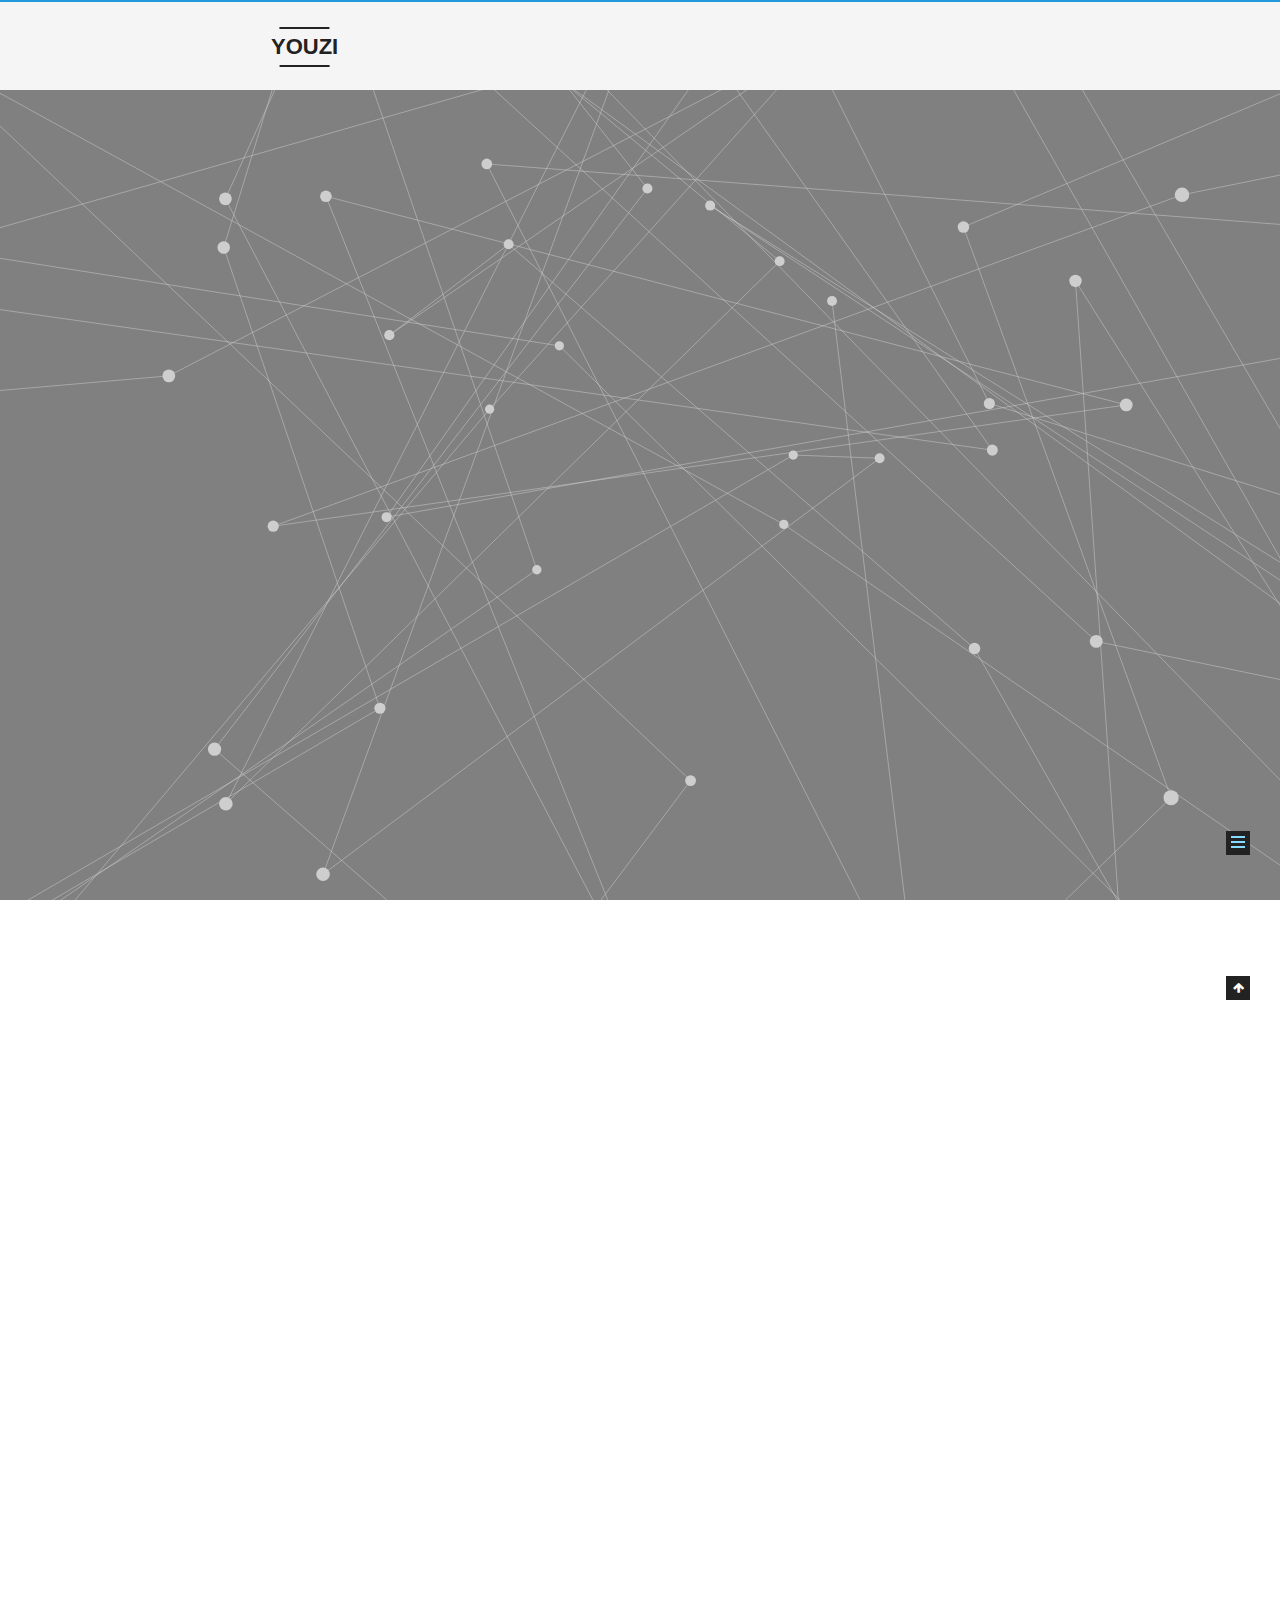
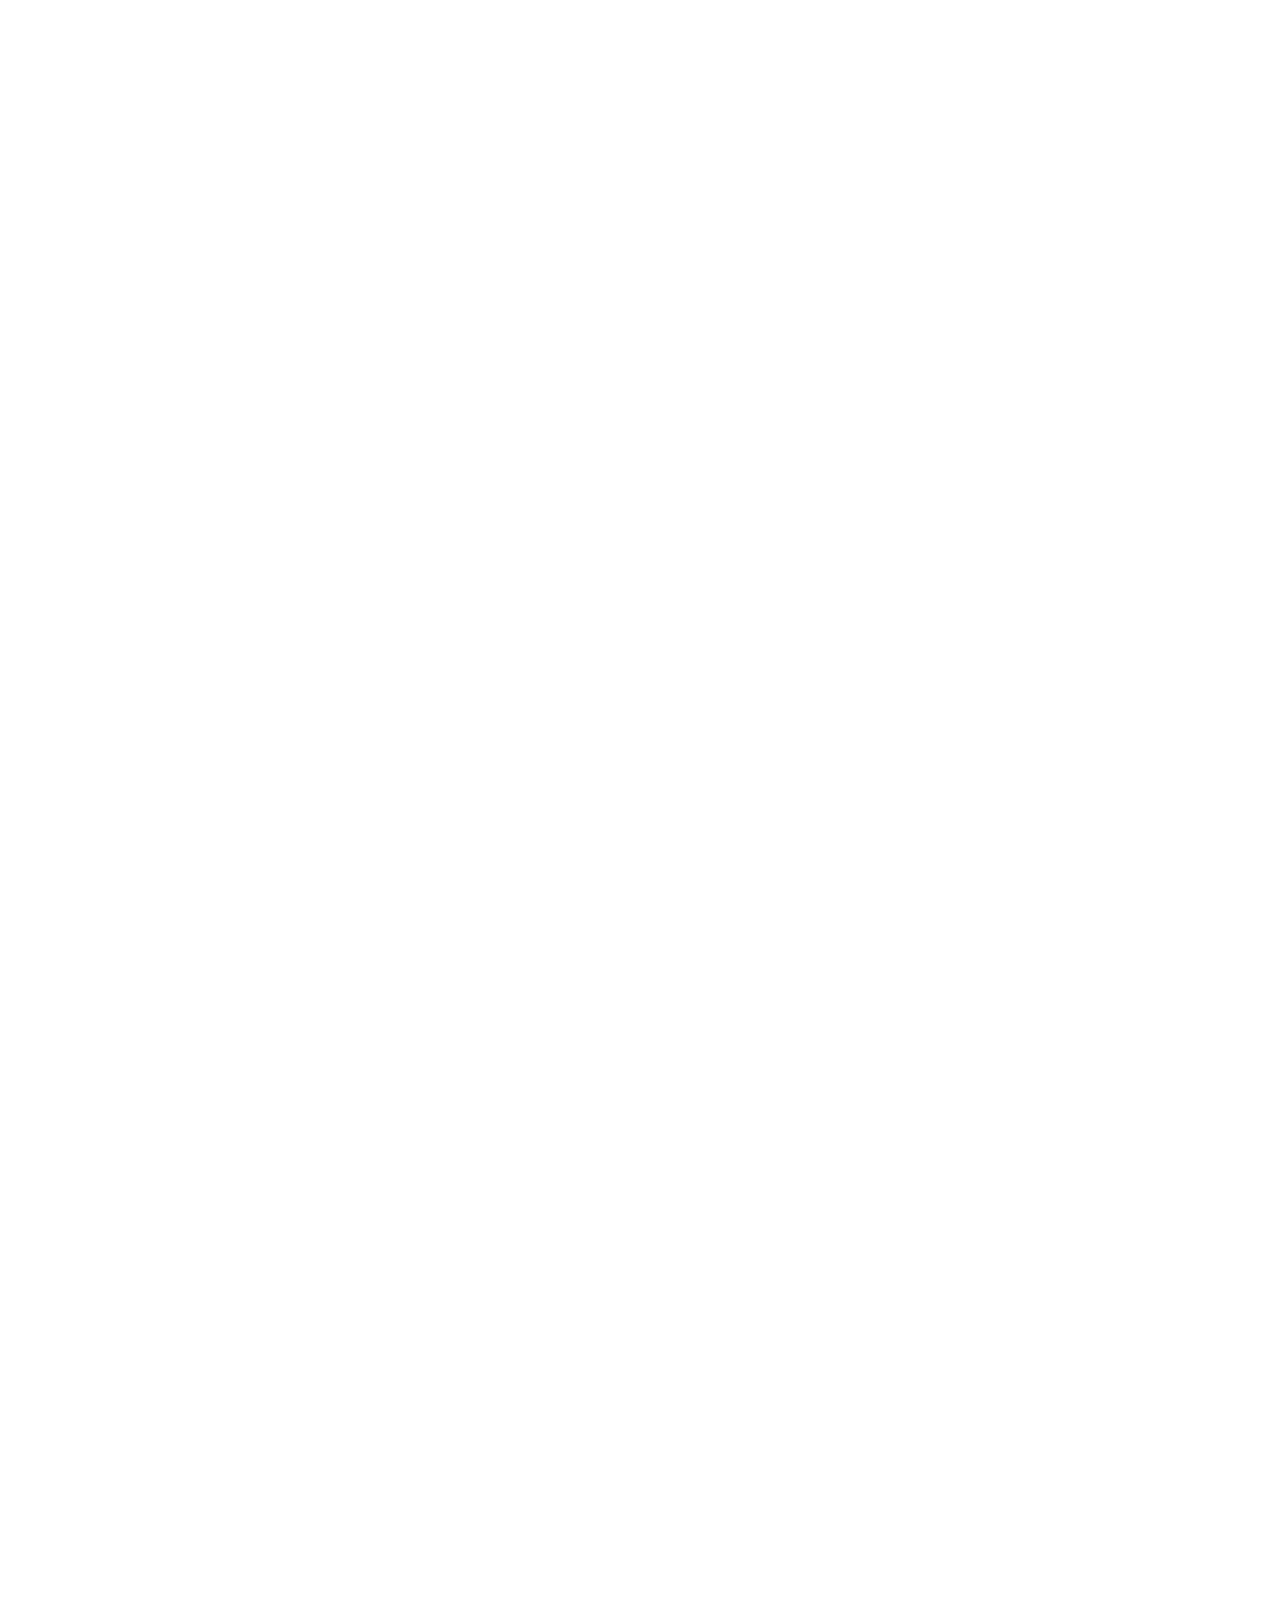
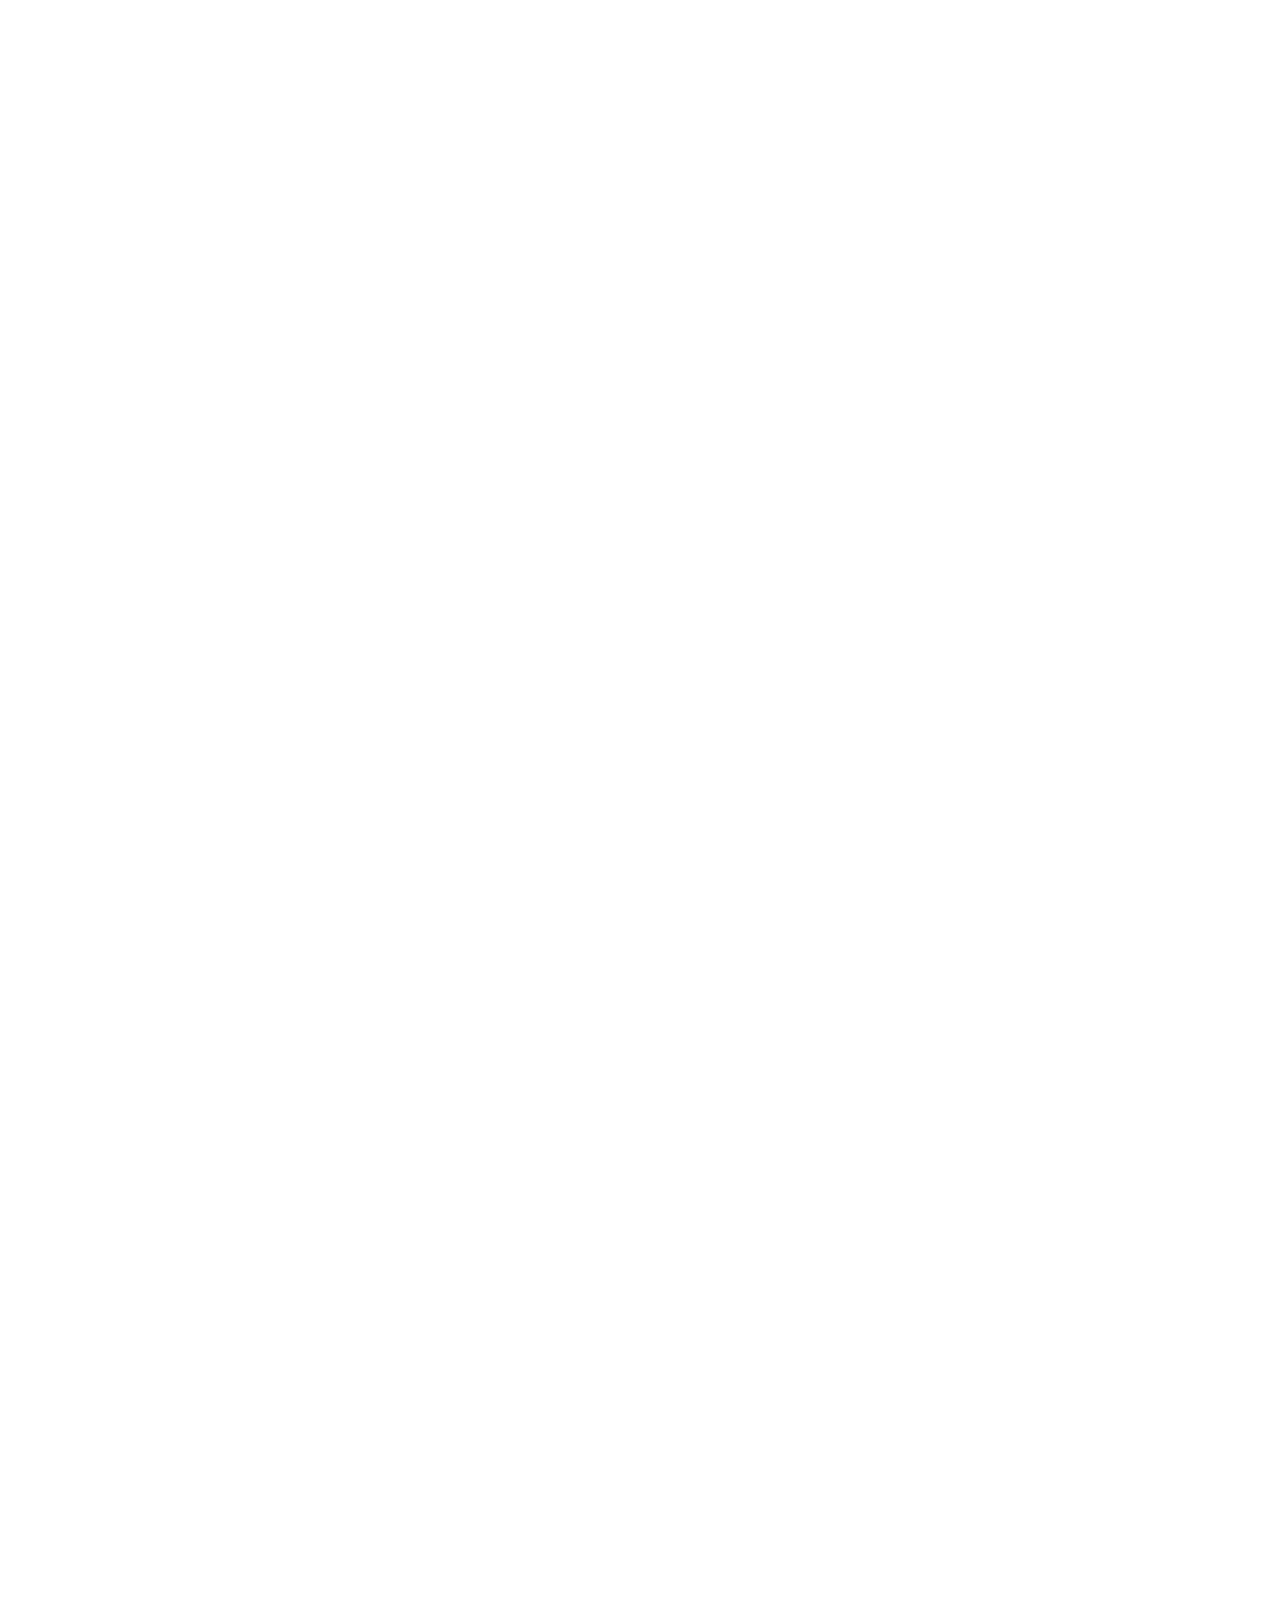
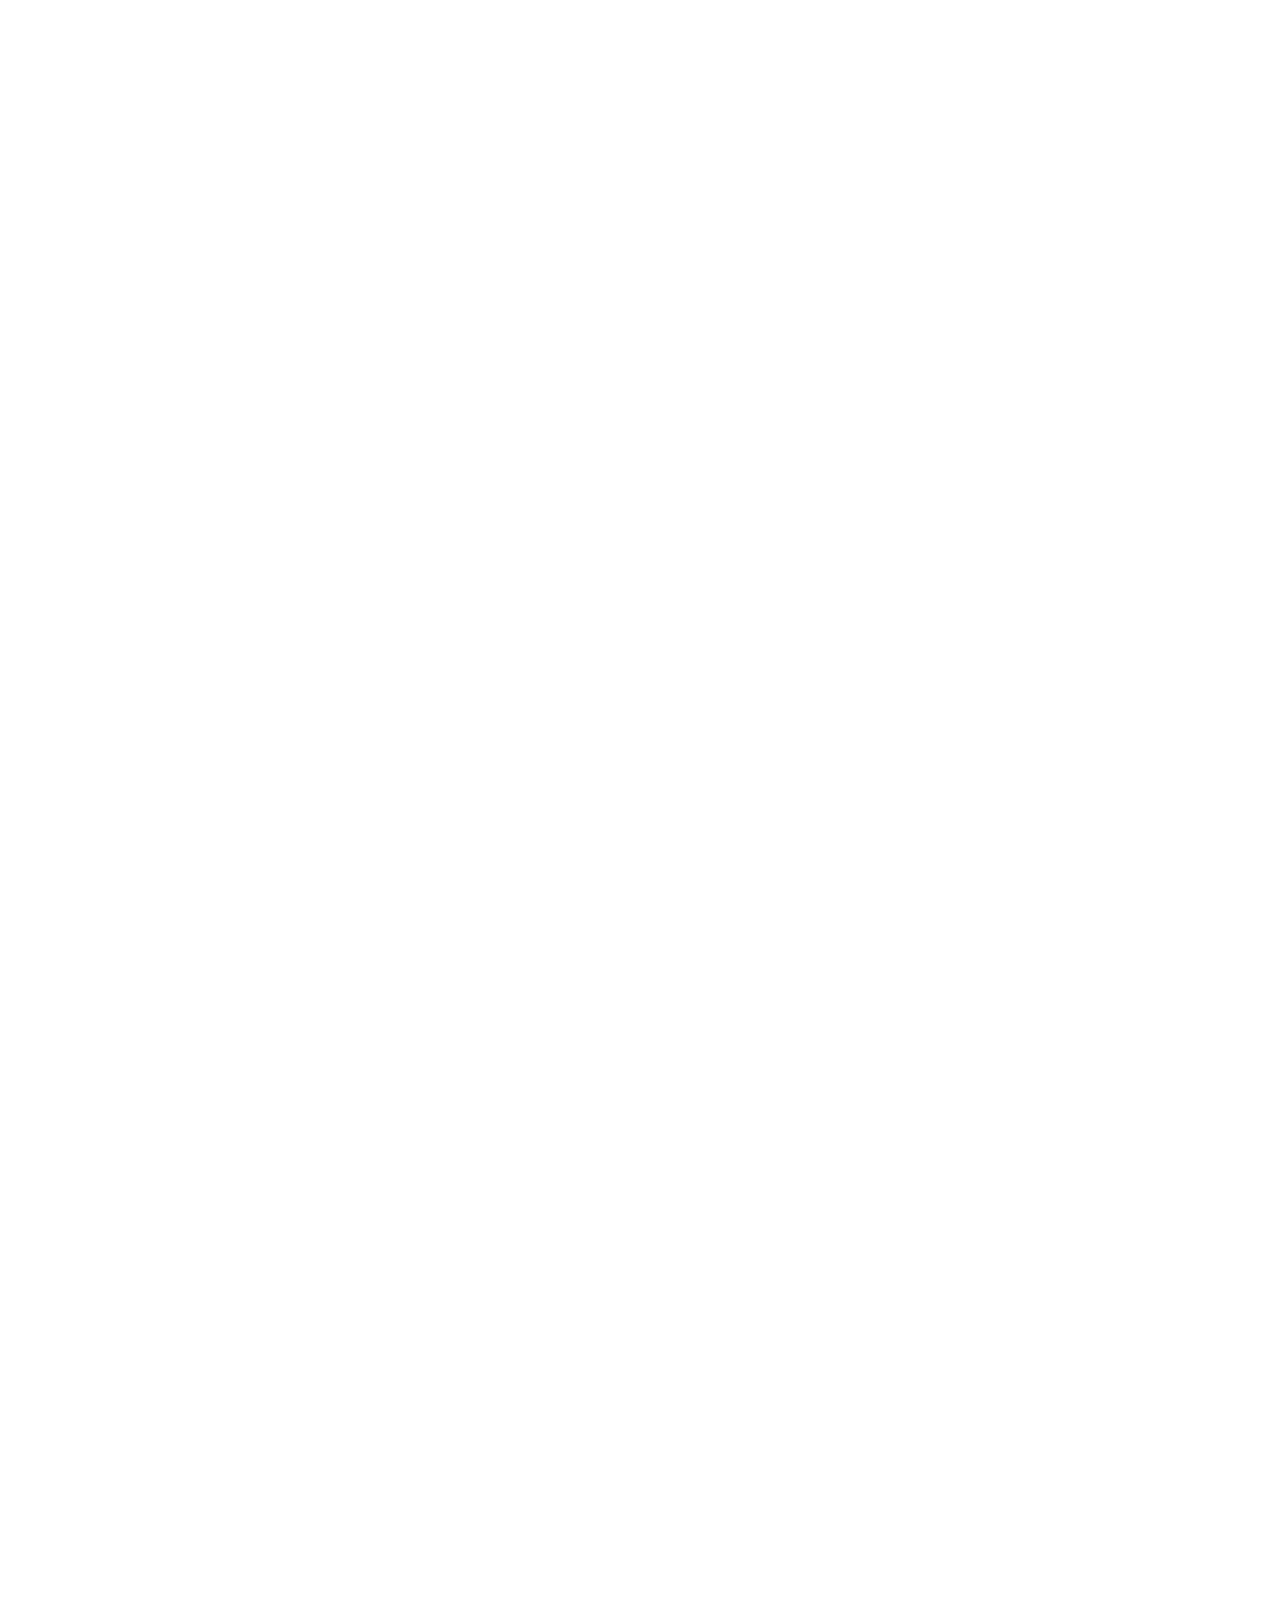
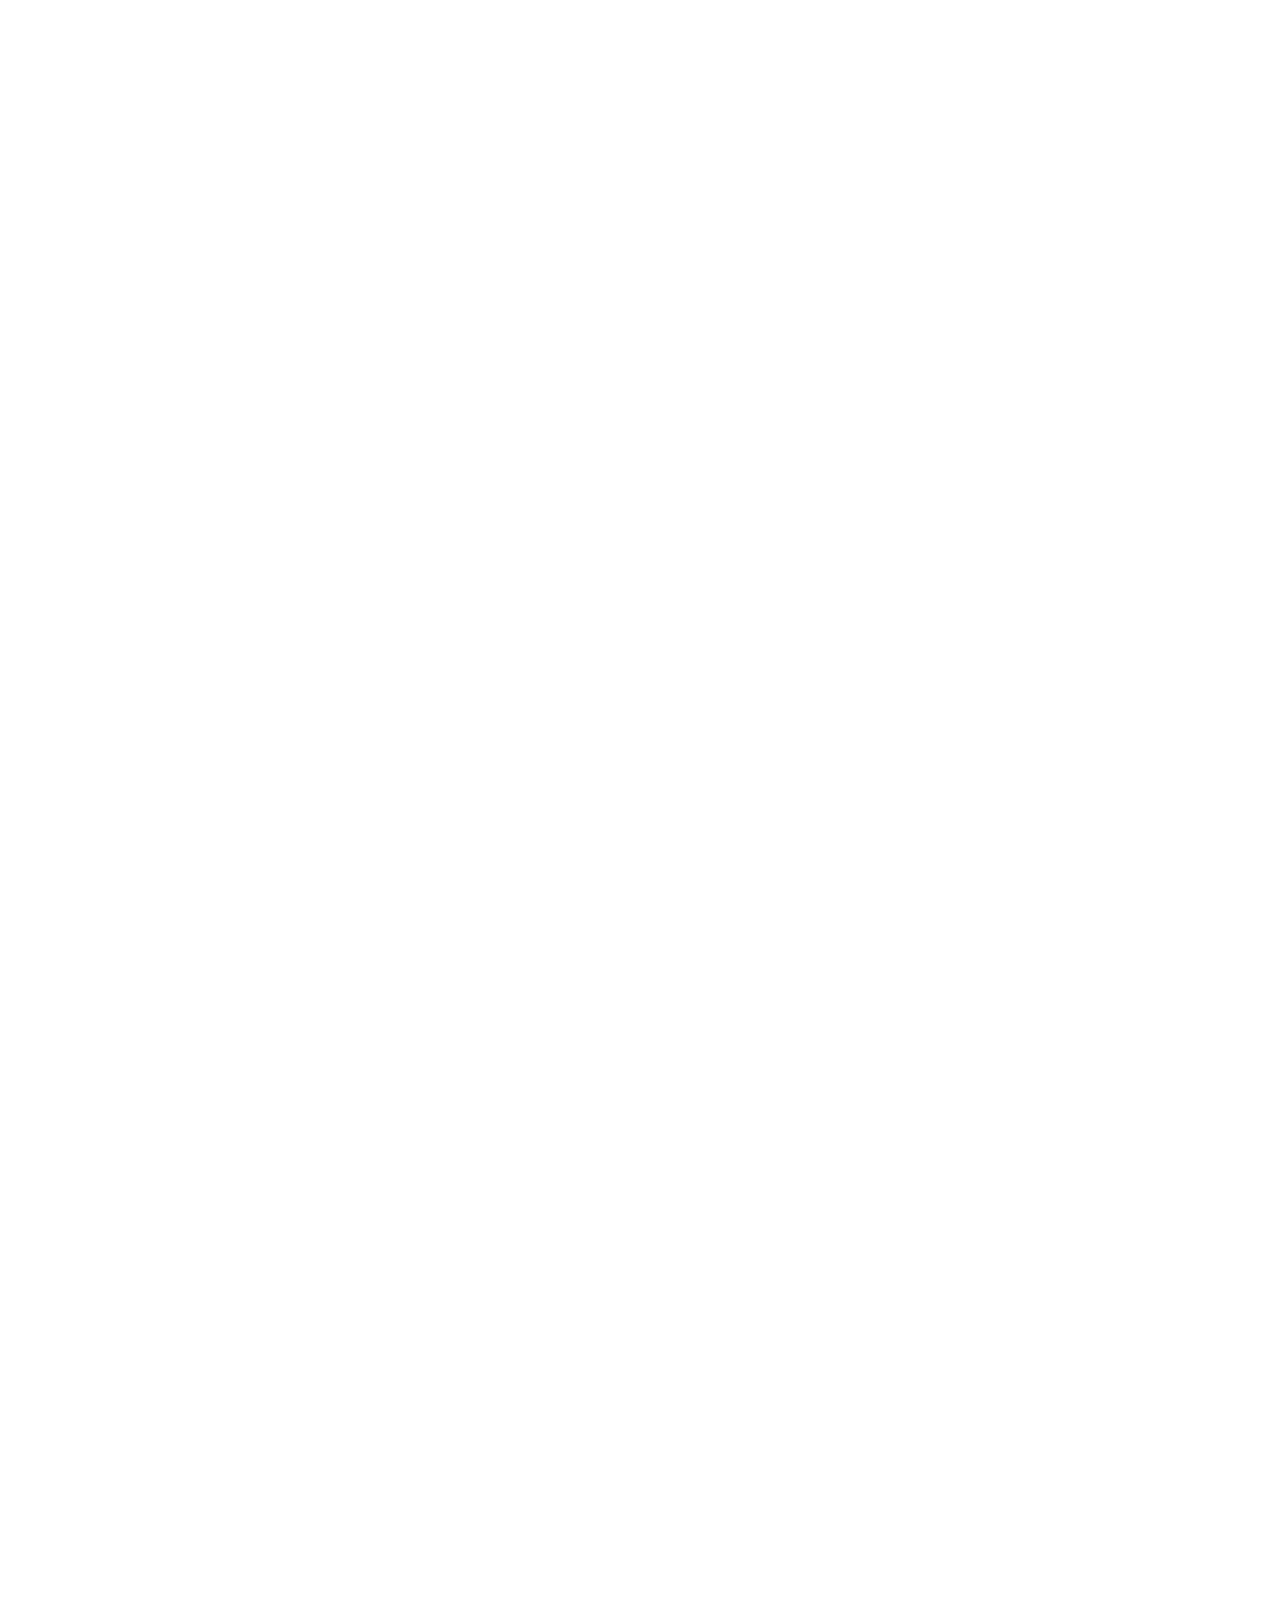
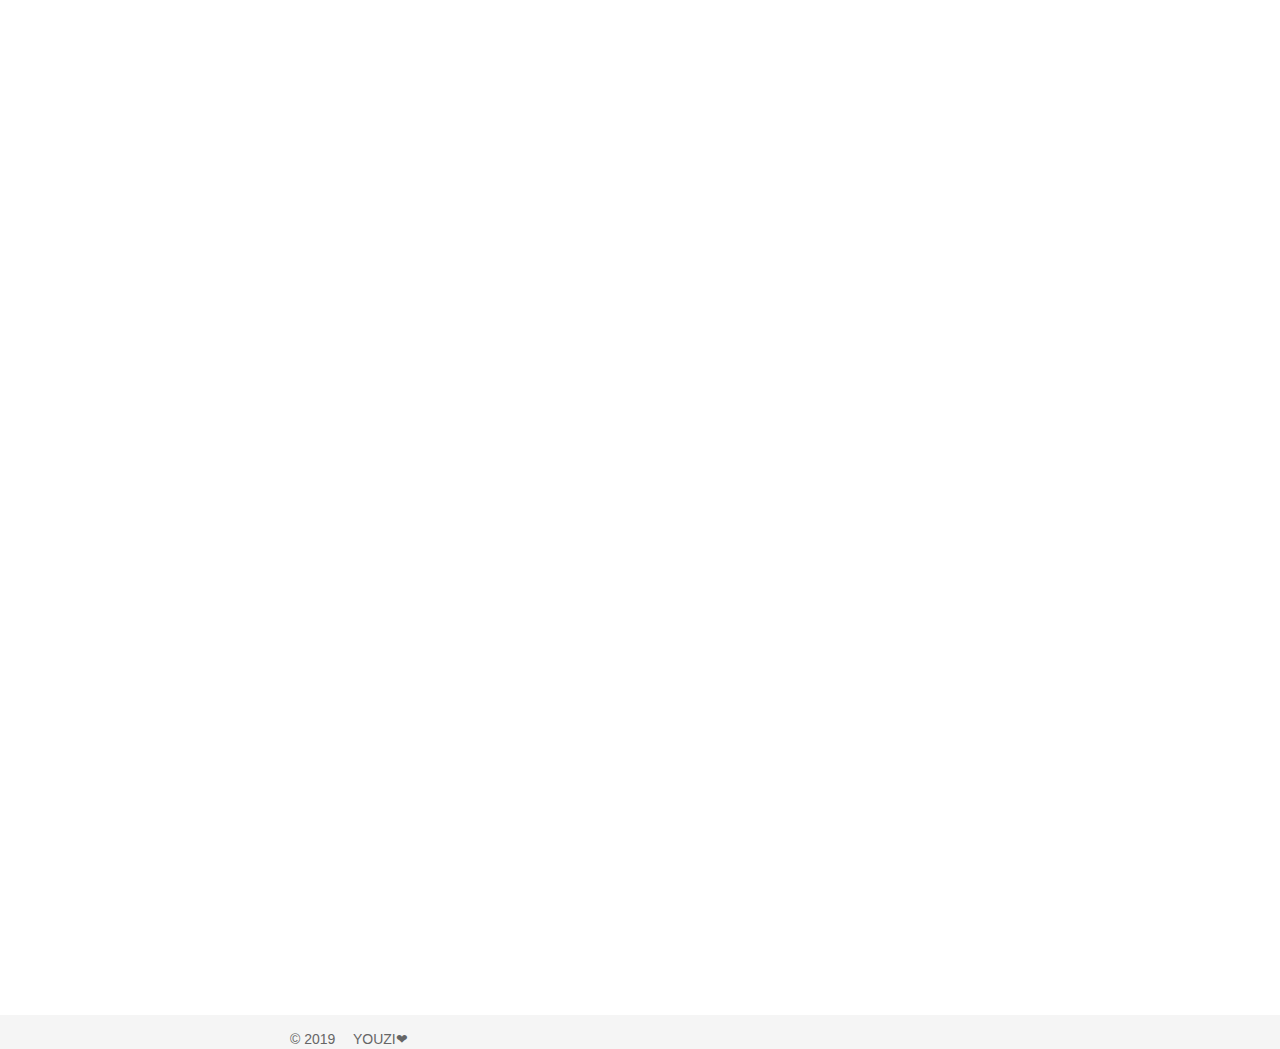
<file: 2019-03-04-前端开发规范/index.html>
<!DOCTYPE html>



  


<html class="theme-next mist use-motion" lang="zh-Hans">
<head><meta name="generator" content="Hexo 3.8.0">
  <meta charset="UTF-8">
<meta http-equiv="X-UA-Compatible" content="IE=edge">
<meta name="viewport" content="width=device-width, initial-scale=1, maximum-scale=1">
<meta name="theme-color" content="#222">



  
  
    
    
  <script src="/lib/pace/pace.min.js?v=1.0.2"></script>
  <link href="/lib/pace/pace-theme-minimal.min.css?v=1.0.2" rel="stylesheet">







<meta http-equiv="Cache-Control" content="no-transform">
<meta http-equiv="Cache-Control" content="no-siteapp">
















  
  
  <link href="/lib/fancybox/source/jquery.fancybox.css?v=2.1.5" rel="stylesheet" type="text/css">







<link href="/lib/font-awesome/css/font-awesome.min.css?v=4.6.2" rel="stylesheet" type="text/css">

<link href="/css/main.css?v=5.1.4" rel="stylesheet" type="text/css">


  <link rel="apple-touch-icon" sizes="180x180" href="/images/apple-touch-icon-next.png?v=5.1.4">


  <link rel="icon" type="image/png" sizes="32x32" href="/images/favicon-32x32-next.png?v=5.1.4">


  <link rel="icon" type="image/png" sizes="16x16" href="/images/favicon-16x16-next.png?v=5.1.4">


  <link rel="mask-icon" href="/images/logo.svg?v=5.1.4" color="#222">





  <meta name="keywords" content="规范,">










<meta name="description" content="写在前面 开发规范是为了作用于团队，保证团队的高效协同工作 规范的最好维护原则即团队每个成员的严格执行，以及客观的错误总结、完善">
<meta name="keywords" content="规范">
<meta property="og:type" content="article">
<meta property="og:title" content="前端开发规范">
<meta property="og:url" content="https://youzime.github.io/2019-03-04-前端开发规范/index.html">
<meta property="og:site_name" content="YOUZI">
<meta property="og:description" content="写在前面 开发规范是为了作用于团队，保证团队的高效协同工作 规范的最好维护原则即团队每个成员的严格执行，以及客观的错误总结、完善">
<meta property="og:locale" content="zh-Hans">
<meta property="og:updated_time" content="2019-03-06T06:40:02.852Z">
<meta name="twitter:card" content="summary">
<meta name="twitter:title" content="前端开发规范">
<meta name="twitter:description" content="写在前面 开发规范是为了作用于团队，保证团队的高效协同工作 规范的最好维护原则即团队每个成员的严格执行，以及客观的错误总结、完善">



<script type="text/javascript" id="hexo.configurations">
  var NexT = window.NexT || {};
  var CONFIG = {
    root: '/',
    scheme: 'Mist',
    version: '5.1.4',
    sidebar: {"position":"left","display":"post","offset":12,"b2t":false,"scrollpercent":false,"onmobile":false},
    fancybox: true,
    tabs: true,
    motion: {"enable":true,"async":false,"transition":{"post_block":"fadeIn","post_header":"slideDownIn","post_body":"slideDownIn","coll_header":"slideLeftIn","sidebar":"slideUpIn"}},
    duoshuo: {
      userId: '0',
      author: '博主'
    },
    algolia: {
      applicationID: '',
      apiKey: '',
      indexName: '',
      hits: {"per_page":10},
      labels: {"input_placeholder":"Search for Posts","hits_empty":"We didn't find any results for the search: ${query}","hits_stats":"${hits} results found in ${time} ms"}
    }
  };
</script>



  <link rel="canonical" href="https://youzime.github.io/2019-03-04-前端开发规范/">





  <title>前端开发规范 | YOUZI</title>
  








</head>

<body itemscope itemtype="http://schema.org/WebPage" lang="zh-Hans">

  
  
    
  

  <div class="container sidebar-position-left page-post-detail">
    <div class="headband"></div>

    <header id="header" class="header" itemscope itemtype="http://schema.org/WPHeader">
      <div class="header-inner"><div class="site-brand-wrapper">
  <div class="site-meta ">
    

    <div class="custom-logo-site-title">
      <a href="/" class="brand" rel="start">
        <span class="logo-line-before"><i></i></span>
        <span class="site-title">YOUZI</span>
        <span class="logo-line-after"><i></i></span>
      </a>
    </div>
      
        <h1 class="site-subtitle" itemprop="description">斑点猪和她的大人粒粒</h1>
      
  </div>

  <div class="site-nav-toggle">
    <button>
      <span class="btn-bar"></span>
      <span class="btn-bar"></span>
      <span class="btn-bar"></span>
    </button>
  </div>
</div>

<nav class="site-nav">
  

  
    <ul id="menu" class="menu">
      
        
        <li class="menu-item menu-item-home">
          <a href="/" rel="section">
            
              <i class="menu-item-icon fa fa-fw fa-home"></i> <br>
            
            首页
          </a>
        </li>
      
        
        <li class="menu-item menu-item-tags">
          <a href="/tags/" rel="section">
            
              <i class="menu-item-icon fa fa-fw fa-tags"></i> <br>
            
            标签
          </a>
        </li>
      
        
        <li class="menu-item menu-item-categories">
          <a href="/categories/" rel="section">
            
              <i class="menu-item-icon fa fa-fw fa-th"></i> <br>
            
            分类
          </a>
        </li>
      
        
        <li class="menu-item menu-item-archives">
          <a href="/archives/" rel="section">
            
              <i class="menu-item-icon fa fa-fw fa-archive"></i> <br>
            
            归档
          </a>
        </li>
      

      
        <li class="menu-item menu-item-search">
          
            <a href="javascript:;" class="popup-trigger">
          
            
              <i class="menu-item-icon fa fa-search fa-fw"></i> <br>
            
            搜索
          </a>
        </li>
      
    </ul>
  

  
    <div class="site-search">
      
  <div class="popup search-popup local-search-popup">
  <div class="local-search-header clearfix">
    <span class="search-icon">
      <i class="fa fa-search"></i>
    </span>
    <span class="popup-btn-close">
      <i class="fa fa-times-circle"></i>
    </span>
    <div class="local-search-input-wrapper">
      <input autocomplete="off" placeholder="搜索..." spellcheck="false" type="text" id="local-search-input">
    </div>
  </div>
  <div id="local-search-result"></div>
</div>



    </div>
  
</nav>



 </div>
    </header>

    <main id="main" class="main">
      <div class="main-inner">
        <div class="content-wrap">
          <div id="content" class="content">
            

  <div id="posts" class="posts-expand">
    

  

  
  
  

  <article class="post post-type-normal" itemscope itemtype="http://schema.org/Article">
  
  
  
  <div class="post-block">
    <link itemprop="mainEntityOfPage" href="https://youzime.github.io/2019-03-04-前端开发规范/">

    <span hidden itemprop="author" itemscope itemtype="http://schema.org/Person">
      <meta itemprop="name" content="youzi">
      <meta itemprop="description" content>
      <meta itemprop="image" content="/images/avatar.jpg">
    </span>

    <span hidden itemprop="publisher" itemscope itemtype="http://schema.org/Organization">
      <meta itemprop="name" content="YOUZI">
    </span>

    
      <header class="post-header">

        
        
          <h2 class="post-title" itemprop="name headline">前端开发规范</h2>
        

        <div class="post-meta">
          <span class="post-time">
            
              <span class="post-meta-item-icon">
                <i class="fa fa-calendar-o"></i>
              </span>
              
                <span class="post-meta-item-text">发表于</span>
              
              <time title="创建于" itemprop="dateCreated datePublished" datetime="2019-03-04T17:15:02+08:00">
                2019-03-04
              </time>
            

            

            
          </span>

          
            <span class="post-category">
            
              <span class="post-meta-divider">|</span>
            
              <span class="post-meta-item-icon">
                <i class="fa fa-folder-o"></i>
              </span>
              
                <span class="post-meta-item-text">分类于</span>
              
              
                <span itemprop="about" itemscope itemtype="http://schema.org/Thing">
                  <a href="/categories/工具/" itemprop="url" rel="index">
                    <span itemprop="name">工具</span>
                  </a>
                </span>

                
                
              
            </span>
          

          
            
          

          
          

          

          

          

        </div>
      </header>
    

    
    
    
    <div class="post-body" itemprop="articleBody">

      
      

      
        <h2 id="写在前面"><a href="#写在前面" class="headerlink" title="写在前面"></a>写在前面</h2><ol>
<li>开发规范是为了作用于团队，保证团队的高效协同工作</li>
<li>规范的最好维护原则即团队每个成员的严格执行，以及客观的错误总结、完善<a id="more"></a></li>
<li>规范不是为了抹灭开发过程中的自由度等，只是避免过度个性化，降低沟通成本</li>
<li>代码的质量并不由代码规范所保证，质量在于切实提高稳定性，减少踩坑可能性，避免踩同一个坑，小心过早优化等</li>
<li>代码规范需要配套的检测工具，不要信任人的自觉性</li>
<li>必要的代码设计与文档沉淀<blockquote>
<p>代码规范参考<a href="http://alloyteam.github.io/CodeGuide/" title="Code Guide" target="_blank" rel="noopener">Code Guide</a>，并在此基础上有所改动，部分示例可以参考</p>
</blockquote>
</li>
</ol>
<h2 id="统一规范"><a href="#统一规范" class="headerlink" title="统一规范"></a>统一规范</h2><ol>
<li>缩进：采用<code>4空格</code>缩进，使用tab</li>
<li>编码：UTF-8</li>
<li><p>文件顶部、类、接口声明作者邮箱和时间</p>
 <figure class="highlight js"><table><tr><td class="gutter"><pre><span class="line">1</span><br><span class="line">2</span><br><span class="line">3</span><br><span class="line">4</span><br><span class="line">5</span><br></pre></td><td class="code"><pre><span class="line"><span class="comment">/**</span></span><br><span class="line"><span class="comment"> * Author: xxxx@mail.com</span></span><br><span class="line"><span class="comment"> * Date: 2018-03-04</span></span><br><span class="line"><span class="comment"> * Desc: 可省略，选择性填写项 </span></span><br><span class="line"><span class="comment"> */</span></span><br></pre></td></tr></table></figure>
 <figure class="highlight html"><table><tr><td class="gutter"><pre><span class="line">1</span><br><span class="line">2</span><br><span class="line">3</span><br></pre></td><td class="code"><pre><span class="line"><span class="comment">&lt;!--Author: xxx@mail.com</span></span><br><span class="line"><span class="comment">Date: 2019-03-04</span></span><br><span class="line"><span class="comment">Desc: 可省略，选择性填写项--&gt;</span></span><br></pre></td></tr></table></figure>
</li>
<li><p>换行符统一使用’LF’（Unix格式）</p>
</li>
<li>行尾不要有空白字符</li>
<li>tab和space不能混用</li>
<li>代码中不能提交<code>debug, console.error</code></li>
<li>注释需要和代码保持同步，禁止修改代码后对注释一直不改动</li>
<li>单行代码不超过80字符</li>
</ol>
<h2 id="命名规范"><a href="#命名规范" class="headerlink" title="命名规范"></a>命名规范</h2><p>含义与功能匹配的全英文、国际通用的拼音（例如：hangzhou）、常见英文缩写</p>
<ol>
<li><strong>【强制】</strong> 项目命名： 小写，尽量保持一个单词，多个单词以下划线’_’分隔，例如 <code>my_project</code></li>
<li>目录命名： 小写，英文复数形式，例如 <code>images, utils, data_models</code></li>
<li>js文件、less文件、HTML文件、资源文件等，与项目命名规则相同</li>
<li>Vue文件名：UpperCamelCase风格，例如 <code>MultiSelect.vue</code>，使用时采用<code>&lt;multi-select&gt;&lt;/multi-select&gt;</code>方式</li>
<li>class命名：小写单词加中划线’-‘分隔或者lowerCamelCase风格，例如 <code>page-edit-link, pageEditLink</code></li>
<li>id命名、less中的变量、函数等：lowerCamelCase风格</li>
<li>编程变量命名：<ul>
<li>普通变量（成员变量、局部变量）、方法名、参数等使用lowerCamelCase风格, 私有属性、方法以下划线开头，例如 <code>_getTypes</code></li>
<li>常量全大写加下划线’_’分隔，例如 <code>MAX_LIMIT</code></li>
<li>类名使用UpperCamelCase风格，抽象类以Abstract或者Base开头，测试类以Test结束，异常类使用Exception结尾，类名若涉及设计模式，将设计模式体现在命名中，例如 <code>QueryProxy</code></li>
<li>不使用魔法数字或魔法字符串</li>
<li>‘ID’在变量名中全大写</li>
<li>‘URL’在变量名中全大写</li>
<li>‘Android’在变量名中大写第一个字母</li>
<li>‘iOS’在变量名中小写第一个，大写后两个字母</li>
<li>jquery对象必须以’$’开头命名</li>
</ul>
</li>
</ol>
<h2 id="HTML"><a href="#HTML" class="headerlink" title="HTML"></a>HTML</h2><ol>
<li>启用标准模式，<code>&lt;!DOCTYPE html&gt;</code></li>
<li>引号：属性值使用双引号, <code>&lt;img src=&quot;images/company_logo.png&quot; alt=&quot;Company&quot;&gt;</code></li>
<li>注释：使用<code>&lt;!-- html 注释 --&gt;</code></li>
<li>尽量避免使用内联样式</li>
<li><p>区分开行内元素及块级元素, 不建议使用行内元素包裹块级元素的做法，然后使用display进行更改</p>
<figure class="highlight html"><table><tr><td class="gutter"><pre><span class="line">1</span><br><span class="line">2</span><br><span class="line">3</span><br><span class="line">4</span><br><span class="line">5</span><br><span class="line">6</span><br><span class="line">7</span><br><span class="line">8</span><br><span class="line">9</span><br><span class="line">10</span><br><span class="line">11</span><br><span class="line">12</span><br><span class="line">13</span><br><span class="line">14</span><br></pre></td><td class="code"><pre><span class="line"><span class="comment">&lt;!-- not good --&gt;</span></span><br><span class="line"><span class="tag">&lt;<span class="name">style</span>&gt;</span><span class="undefined"></span></span><br><span class="line"><span class="undefined">    .article &#123;</span></span><br><span class="line"><span class="undefined">        display: block;</span></span><br><span class="line"><span class="undefined">    &#125;</span></span><br><span class="line"><span class="undefined"></span><span class="tag">&lt;/<span class="name">style</span>&gt;</span></span><br><span class="line"><span class="tag">&lt;<span class="name">span</span> <span class="attr">class</span>=<span class="string">"article"</span>&gt;</span></span><br><span class="line">    <span class="tag">&lt;<span class="name">p</span>&gt;</span>这里是内容<span class="tag">&lt;/<span class="name">p</span>&gt;</span></span><br><span class="line"><span class="tag">&lt;/<span class="name">span</span>&gt;</span></span><br><span class="line">     </span><br><span class="line"><span class="comment">&lt;!-- good --&gt;</span></span><br><span class="line"><span class="tag">&lt;<span class="name">article</span>&gt;</span></span><br><span class="line">    <span class="tag">&lt;<span class="name">p</span>&gt;</span>这里是内容<span class="tag">&lt;/<span class="name">p</span>&gt;</span></span><br><span class="line"><span class="tag">&lt;/<span class="name">article</span>&gt;</span></span><br></pre></td></tr></table></figure>
</li>
<li><p>单标签不需要封口,类似于img，br，link…之类的标签不需要进行封口</p>
</li>
<li><p>属性顺序</p>
<figure class="highlight html"><table><tr><td class="gutter"><pre><span class="line">1</span><br><span class="line">2</span><br><span class="line">3</span><br><span class="line">4</span><br><span class="line">5</span><br></pre></td><td class="code"><pre><span class="line">class</span><br><span class="line">id</span><br><span class="line">src等原生属性 for, type, href, value, max-length, max, min, pattern</span><br><span class="line">placeholder, title, alt</span><br><span class="line">aria-*, role, required, readonly, disabled</span><br></pre></td></tr></table></figure>
<p> 如果可以做一个温暖的开发者，多给点时间给aria-*和role</p>
</li>
<li>多使用H5语义化标签<figure class="highlight html"><table><tr><td class="gutter"><pre><span class="line">1</span><br><span class="line">2</span><br><span class="line">3</span><br><span class="line">4</span><br><span class="line">5</span><br><span class="line">6</span><br></pre></td><td class="code"><pre><span class="line"><span class="tag">&lt;<span class="name">section</span>&gt;</span></span><br><span class="line"><span class="tag">&lt;<span class="name">nav</span>&gt;</span></span><br><span class="line"><span class="tag">&lt;<span class="name">article</span>&gt;</span></span><br><span class="line"><span class="tag">&lt;<span class="name">aside</span>&gt;</span></span><br><span class="line"><span class="tag">&lt;<span class="name">header</span>&gt;</span></span><br><span class="line"><span class="tag">&lt;<span class="name">main</span>&gt;</span></span><br></pre></td></tr></table></figure>
</li>
</ol>
<blockquote>
<p>更多新标签可参考<a href="https://developer.mozilla.org/zh-CN/docs/Web/Guide/HTML/HTML5/HTML5_element_list" title="H5标签列表" target="_blank" rel="noopener">H5标签列表</a></p>
</blockquote>
<h2 id="CSS"><a href="#CSS" class="headerlink" title="CSS"></a>CSS</h2><ol>
<li>避免<code>!important</code>的使用</li>
<li>避免通配符<code>*</code>的使用</li>
<li>小数点前的0省略, <code>font-size: .4rem;</code></li>
<li>属性值0后的单位省略，<code>margin: 0 auto;</code></li>
<li>字体系列名称中必须含有通用族，且禁止重复字体系列</li>
<li>颜色值使用十六进制小写，且使用短模式</li>
<li>禁止重复规则和空规则</li>
<li><p>空格</p>
<ul>
<li><p>需要空格的地方</p>
<ul>
<li>冒号后，逗号后 <code>: ,</code></li>
<li>选择器<code>&gt; , + , ~</code>前后</li>
<li>属性前</li>
<li>大括号前后<code>{</code></li>
<li>注释之间，<code>/* css 注释 */</code></li>
</ul>
</li>
<li><p>不需要空格的地方</p>
<ul>
<li>小括号前后</li>
</ul>
</li>
</ul>
</li>
<li>分号：每个属性声明末尾都要使用分号</li>
<li>引号：单引号， <code>background-image: url(&#39;../logo.png&#39;);</code></li>
<li>注释，只在特殊情况处添加注释，其他时候避免注释，注释之前建议空行</li>
<li>属性简写<br> 属性简写需要你非常清楚属性值的正确顺序，而且在大多数情况下并不需要设置属性简写中包含的所有值，所以建议尽量分开声明会更加清晰；<br> 其中 margin 和 padding 相反，需要使用简写，减少浏览器的重排<br> 常见简写属性：font, background, transform, transition, animation, margin, padding</li>
<li><p>属性书写顺序</p>
<blockquote>
<p>常见属性书写顺序，分组见添加空行，完整版请戳<a href="http://alloyteam.github.io/CodeGuide/#css-declaration-order" title="css属性推荐书写顺序" target="_blank" rel="noopener">css属性推荐书写顺序</a></p>
</blockquote>
 <figure class="highlight css"><table><tr><td class="gutter"><pre><span class="line">1</span><br><span class="line">2</span><br><span class="line">3</span><br><span class="line">4</span><br><span class="line">5</span><br><span class="line">6</span><br><span class="line">7</span><br><span class="line">8</span><br><span class="line">9</span><br><span class="line">10</span><br><span class="line">11</span><br><span class="line">12</span><br><span class="line">13</span><br><span class="line">14</span><br><span class="line">15</span><br><span class="line">16</span><br><span class="line">17</span><br><span class="line">18</span><br><span class="line">19</span><br><span class="line">20</span><br><span class="line">21</span><br><span class="line">22</span><br><span class="line">23</span><br><span class="line">24</span><br><span class="line">25</span><br></pre></td><td class="code"><pre><span class="line"><span class="selector-class">.declaration-order</span> &#123;</span><br><span class="line">    <span class="attribute">display</span>: block;</span><br><span class="line">    <span class="attribute">float</span>: right;</span><br><span class="line"></span><br><span class="line">    <span class="attribute">position</span>: absolute;</span><br><span class="line">    <span class="attribute">top</span>: <span class="number">0</span>;</span><br><span class="line">    <span class="attribute">right</span>: <span class="number">0</span>;</span><br><span class="line">    <span class="attribute">bottom</span>: <span class="number">0</span>;</span><br><span class="line">    <span class="attribute">left</span>: <span class="number">0</span>;</span><br><span class="line">    <span class="attribute">z-index</span>: <span class="number">100</span>;</span><br><span class="line"></span><br><span class="line">    <span class="attribute">border</span>: <span class="number">1px</span> solid <span class="number">#e5e5e5</span>;</span><br><span class="line">    <span class="attribute">border-radius</span>: <span class="number">3px</span>;</span><br><span class="line">    <span class="attribute">width</span>: <span class="number">100px</span>;</span><br><span class="line">    <span class="attribute">height</span>: <span class="number">100px</span>;</span><br><span class="line"></span><br><span class="line">    <span class="attribute">font</span>: normal <span class="number">13px</span> <span class="string">"Helvetica Neue"</span>, sans-serif;</span><br><span class="line">    <span class="attribute">line-height</span>: <span class="number">1.5</span>;</span><br><span class="line">    <span class="attribute">text-align</span>: center;</span><br><span class="line"></span><br><span class="line">    <span class="attribute">color</span>: <span class="number">#333</span>;</span><br><span class="line">    <span class="attribute">background-color</span>: <span class="number">#f5f5f5</span>;</span><br><span class="line">    </span><br><span class="line">    <span class="attribute">opacity</span>: <span class="number">1</span>;</span><br><span class="line">&#125;</span><br></pre></td></tr></table></figure>
</li>
</ol>
<h2 id="JavaScript"><a href="#JavaScript" class="headerlink" title="JavaScript"></a>JavaScript</h2><ol>
<li><p>空格</p>
<ul>
<li><p>需要空格的地方</p>
<ul>
<li>二元和三元运算符前后</li>
<li>代码块<code>{</code>前</li>
<li>模块引入<code>import</code>值之间，例如<code>import { users } from &#39;./login&#39;;</code></li>
<li>属性名的冒号后</li>
<li>大括号前<code>{</code></li>
<li>部分关键词后：<code>if, else, for, while, do, switch, case, try, catch, finally, with, return, typeof</code></li>
<li>函数的入参之间</li>
<li>函数声明或函数表达式的<code>{</code>前</li>
<li>for循环条件中的分号和逗号后</li>
<li>单行注释<code>//</code>后，行内单行注释前，多行注释的星号后</li>
</ul>
</li>
<li><p>不需要空格的地方</p>
<ul>
<li>一元运算符前后，<code>++i</code></li>
<li>对象属性名后</li>
<li>函数声明或函数表达式的<code>(</code>前</li>
<li>运算符的<code>(</code>后和<code>)</code>前</li>
<li>对象的<code>{</code>后和<code>}</code>前</li>
<li>数组的<code>[</code>后和<code>]</code>前</li>
</ul>
</li>
</ul>
</li>
<li><p>分号<br> 以下情况必须使用分号</p>
 <figure class="highlight html"><table><tr><td class="gutter"><pre><span class="line">1</span><br><span class="line">2</span><br><span class="line">3</span><br><span class="line">4</span><br><span class="line">5</span><br><span class="line">6</span><br><span class="line">7</span><br><span class="line">8</span><br></pre></td><td class="code"><pre><span class="line">变量声明</span><br><span class="line">表达式</span><br><span class="line">import</span><br><span class="line">return</span><br><span class="line">throw</span><br><span class="line">break</span><br><span class="line">continue</span><br><span class="line">do-while</span><br></pre></td></tr></table></figure>
</li>
<li><p>引号，使用单引号，使用模板字符串（template string）代替双引号的使用场景</p>
</li>
<li>switch的falling through和default以及if等控制语句必须添加注释</li>
<li>如果出现对上下文this的引用，统一使用’self’代替，多使用箭头函数避免引用的场景</li>
<li>用’===’, ‘!==’代替’==’, ‘!=’</li>
<li>避免var的使用，变量声明紧跟在变量的使用处</li>
<li>使用构造函数后需要赋值给某个变量</li>
<li>不使用未声明变量</li>
<li>变量声明后必须使用</li>
<li>缩短变量的生命周期，减少全局变量的使用</li>
<li>做好异常的分类处理，避免一把抓的catch；对外部数据保持怀疑，必须做好数据验证以及容错处理</li>
<li>函数保持功能的单一性，一个函数只做负责一个功能</li>
<li>函数入参不能超过3个，超出考虑声明一个类或者使用对象</li>
<li>构造函数中不能加入业务逻辑</li>
<li><p>注释<br> 工具、类、接口、全局变量、枚举变量等必须有注释，逻辑转折处必须有注释，特殊逻辑或者难以理解代码必须有注释<br> 注释只在必要处出现，且保证注释的准确和精简，过多或错误的注释只会造成开发阻碍，一旦代码逻辑或者类型更改，记得及时更新注释</p>
 <figure class="highlight js"><table><tr><td class="gutter"><pre><span class="line">1</span><br><span class="line">2</span><br><span class="line">3</span><br><span class="line">4</span><br><span class="line">5</span><br><span class="line">6</span><br><span class="line">7</span><br><span class="line">8</span><br><span class="line">9</span><br><span class="line">10</span><br><span class="line">11</span><br><span class="line">12</span><br><span class="line">13</span><br><span class="line">14</span><br><span class="line">15</span><br><span class="line">16</span><br><span class="line">17</span><br><span class="line">18</span><br><span class="line">19</span><br><span class="line">20</span><br><span class="line">21</span><br><span class="line">22</span><br><span class="line">23</span><br><span class="line">24</span><br><span class="line">25</span><br><span class="line">26</span><br><span class="line">27</span><br><span class="line">28</span><br><span class="line">29</span><br><span class="line">30</span><br><span class="line">31</span><br><span class="line">32</span><br><span class="line">33</span><br><span class="line">34</span><br><span class="line">35</span><br><span class="line">36</span><br><span class="line">37</span><br><span class="line">38</span><br><span class="line">39</span><br><span class="line">40</span><br><span class="line">41</span><br><span class="line">42</span><br></pre></td><td class="code"><pre><span class="line"><span class="keyword">if</span> (condition) &#123;</span><br><span class="line">    <span class="comment">// if you made it here, then all security checks passed</span></span><br><span class="line">    callback();</span><br><span class="line">&#125;</span><br><span class="line"></span><br><span class="line"><span class="keyword">const</span> user = &#123;</span><br><span class="line">   name: <span class="string">'youzi'</span>, <span class="comment">// one space after code</span></span><br><span class="line">   age: <span class="number">18</span>,</span><br><span class="line">&#125;;</span><br><span class="line"></span><br><span class="line"><span class="comment">/**</span></span><br><span class="line"><span class="comment"> * @let &#123;object&#125;</span></span><br><span class="line"><span class="comment"> * @property &#123;string&#125; a - 属性a</span></span><br><span class="line"><span class="comment"> * @property &#123;string&#125; b - 属性b</span></span><br><span class="line"><span class="comment"> */</span></span><br><span class="line"><span class="keyword">let</span> foo = &#123;</span><br><span class="line">    a: <span class="string">'a'</span>,</span><br><span class="line">    b: <span class="string">'b'</span></span><br><span class="line">&#125;</span><br><span class="line"> </span><br><span class="line"><span class="comment">/**</span></span><br><span class="line"><span class="comment"> * @func foo</span></span><br><span class="line"><span class="comment"> * @desc 一个带参数的函数</span></span><br><span class="line"><span class="comment"> * @param &#123;string&#125; a - 参数a</span></span><br><span class="line"><span class="comment"> * @param &#123;number&#125; b=1 - 参数b默认值为1</span></span><br><span class="line"><span class="comment"> * @param &#123;string&#125; c=1 - 参数c有两种支持的取值&lt;/br&gt;1—表示x&lt;/br&gt;2—表示xx</span></span><br><span class="line"><span class="comment"> * @param &#123;object&#125; d - 参数d为一个对象</span></span><br><span class="line"><span class="comment"> * @param &#123;string&#125; d.e - 参数d的e属性</span></span><br><span class="line"><span class="comment"> * @param &#123;string&#125; d.f - 参数d的f属性</span></span><br><span class="line"><span class="comment"> * @param &#123;object[]&#125; g - 参数g为一个对象数组</span></span><br><span class="line"><span class="comment"> * @param &#123;string&#125; g.h - 参数g数组中一项的h属性</span></span><br><span class="line"><span class="comment"> * @param &#123;string&#125; g.i - 参数g数组中一项的i属性</span></span><br><span class="line"><span class="comment"> * @param &#123;string&#125; [j] - 参数j是一个可选参数 </span></span><br><span class="line"><span class="comment"> */</span></span><br><span class="line"><span class="function"><span class="keyword">function</span> <span class="title">foo</span>(<span class="params">a, b, c, d, g, j</span>) </span>&#123;&#125;</span><br><span class="line"></span><br><span class="line"><span class="comment">/**</span></span><br><span class="line"><span class="comment"> * @func</span></span><br><span class="line"><span class="comment"> * @desc 一个带若干参数的函数</span></span><br><span class="line"><span class="comment"> * @param &#123;...string&#125; a - 参数a</span></span><br><span class="line"><span class="comment"> */</span></span><br><span class="line"><span class="function"><span class="keyword">function</span> <span class="title">bar</span>(<span class="params">a</span>) </span>&#123;&#125;</span><br></pre></td></tr></table></figure>
<blockquote>
<p>其他更详细注释标准参考<a href="http://yuri4ever.github.io/jsdoc/" title="JSDoc Guide" target="_blank" rel="noopener">JSDoc Guide</a></p>
</blockquote>
</li>
</ol>
<h2 id="Vue"><a href="#Vue" class="headerlink" title="Vue"></a>Vue</h2><ol>
<li>自定义组件命名需要两个单词以上</li>
<li><p>props原子化，尽量只使用原始类型，避免对象类型</p>
 <figure class="highlight html"><table><tr><td class="gutter"><pre><span class="line">1</span><br><span class="line">2</span><br><span class="line">3</span><br><span class="line">4</span><br><span class="line">5</span><br><span class="line">6</span><br><span class="line">7</span><br><span class="line">8</span><br><span class="line">9</span><br><span class="line">10</span><br><span class="line">11</span><br><span class="line">12</span><br></pre></td><td class="code"><pre><span class="line"><span class="comment">&lt;!-- good --&gt;</span></span><br><span class="line"><span class="tag">&lt;<span class="name">range-slider</span></span></span><br><span class="line"><span class="tag">  <span class="attr">:values</span>=<span class="string">"[10, 20]"</span></span></span><br><span class="line"><span class="tag">  <span class="attr">:min</span>=<span class="string">"0"</span></span></span><br><span class="line"><span class="tag">  <span class="attr">:max</span>=<span class="string">"100"</span></span></span><br><span class="line"><span class="tag">  <span class="attr">:step</span>=<span class="string">"5"</span></span></span><br><span class="line"><span class="tag">  @<span class="attr">on-slide</span>=<span class="string">"updateInputs"</span></span></span><br><span class="line"><span class="tag">  @<span class="attr">on-end</span>=<span class="string">"updateResults"</span>&gt;</span></span><br><span class="line"><span class="tag">&lt;/<span class="name">range-slider</span>&gt;</span></span><br><span class="line"></span><br><span class="line"><span class="comment">&lt;!-- not good --&gt;</span></span><br><span class="line"><span class="tag">&lt;<span class="name">range-slider</span> <span class="attr">:config</span>=<span class="string">"complexConfigObject"</span>&gt;</span><span class="tag">&lt;/<span class="name">range-slider</span>&gt;</span></span><br></pre></td></tr></table></figure>
</li>
<li><p>验证组件的props，且props必须提供默认值、声明类型和必要的注释</p>
 <figure class="highlight html"><table><tr><td class="gutter"><pre><span class="line">1</span><br><span class="line">2</span><br><span class="line">3</span><br><span class="line">4</span><br><span class="line">5</span><br><span class="line">6</span><br><span class="line">7</span><br><span class="line">8</span><br><span class="line">9</span><br><span class="line">10</span><br><span class="line">11</span><br><span class="line">12</span><br><span class="line">13</span><br><span class="line">14</span><br><span class="line">15</span><br><span class="line">16</span><br><span class="line">17</span><br><span class="line">18</span><br><span class="line">19</span><br><span class="line">20</span><br><span class="line">21</span><br></pre></td><td class="code"><pre><span class="line"><span class="tag">&lt;<span class="name">template</span>&gt;</span></span><br><span class="line">  <span class="tag">&lt;<span class="name">input</span> <span class="attr">type</span>=<span class="string">"range"</span> <span class="attr">v-model</span>=<span class="string">"value"</span> <span class="attr">:max</span>=<span class="string">"max"</span> <span class="attr">:min</span>=<span class="string">"min"</span>&gt;</span></span><br><span class="line"><span class="tag">&lt;/<span class="name">template</span>&gt;</span></span><br><span class="line"><span class="tag">&lt;<span class="name">script</span> <span class="attr">type</span>=<span class="string">"text/javascript"</span>&gt;</span><span class="undefined"></span></span><br><span class="line"><span class="javascript">  <span class="keyword">export</span> <span class="keyword">default</span> &#123;</span></span><br><span class="line"><span class="undefined">    props: &#123;</span></span><br><span class="line"><span class="undefined">      max: &#123;</span></span><br><span class="line"><span class="javascript">        type: <span class="built_in">Number</span>, <span class="comment">// 这里添加了数字类型的校验</span></span></span><br><span class="line"><span class="javascript">        <span class="keyword">default</span>() &#123; <span class="keyword">return</span> <span class="number">10</span>; &#125;,</span></span><br><span class="line"><span class="undefined">      &#125;,</span></span><br><span class="line"><span class="undefined">      min: &#123;</span></span><br><span class="line"><span class="javascript">        type: <span class="built_in">Number</span>,</span></span><br><span class="line"><span class="javascript">        <span class="keyword">default</span>() &#123; <span class="keyword">return</span> <span class="number">0</span>; &#125;,</span></span><br><span class="line"><span class="undefined">      &#125;,</span></span><br><span class="line"><span class="undefined">      value: &#123;</span></span><br><span class="line"><span class="javascript">        type: <span class="built_in">Number</span>,</span></span><br><span class="line"><span class="javascript">        <span class="keyword">default</span>() &#123; <span class="keyword">return</span> <span class="number">4</span>; &#125;,</span></span><br><span class="line"><span class="undefined">      &#125;,</span></span><br><span class="line"><span class="undefined">    &#125;,</span></span><br><span class="line"><span class="undefined">  &#125;;</span></span><br><span class="line"><span class="undefined"></span><span class="tag">&lt;/<span class="name">script</span>&gt;</span></span><br></pre></td></tr></table></figure>
</li>
<li><p>模块化组件需要提供API文档和demo</p>
<blockquote>
<p>更多建议参考<a href="https://github.com/pablohpsilva/vuejs-component-style-guide/blob/master/README-CN.md#%E7%9B%AE%E5%BD%95" title="vue组件规范" target="_blank" rel="noopener">vue组件规范</a></p>
</blockquote>
</li>
</ol>
<h2 id="更多建议杂项"><a href="#更多建议杂项" class="headerlink" title="更多建议杂项"></a>更多建议杂项</h2><ol>
<li>不在视图模板中添加复杂逻辑处理</li>
<li>条件判断如果有复杂逻辑，提前赋值给有意义的布尔变量，提高可读性</li>
<li>对于类的属性和方法确认好访问权限，全面开放状态不利于后期的重构</li>
<li>用户个人页面或功能都进行权限校验</li>
<li>用户的敏感数据不直接展示</li>
<li>用户请求的任何参数都要做有效性校验</li>
<li>禁止对HTML页面输出未经转义或安全过滤的用户数据</li>
<li>对用户操作做好防重复措施或平衡高频操作，例如发送验证码，即时通信等</li>
<li>防止NPE（空指针异常）场景，常见场景：网络请求返回空对象直接使用；链式操作等</li>
<li>异常捕获后必须处理，保证程序的正常运行</li>
<li>异常操作不要置于流程、条件控制或循环中</li>
<li>谨慎记录日志，日志要确保必需性与全面性</li>
<li>谨慎删除代码，但也需要及时清理垃圾代码</li>
<li>坚持注释的准确和同步的特点；避免注释的滥用，合理的命名和代码结构是会说话的，当你需要大篇幅的注释时可以考虑如何优化你的代码了</li>
<li>合理利用<code>// TODO</code>并及时完成，TODO信息中必须留下作者、时间以及待办事项、原因、初步方案等</li>
<li>系统设计时尽量依赖抽象类和接口，对扩展开放，对修改闭合，底层设计需要评审通过后沉淀为文档</li>
</ol>

      
    </div>
    
    
    

    

    

    
      <div>
        <ul class="post-copyright">
  <li class="post-copyright-author">
    <strong>本文作者：</strong>
    youzi
  </li>
  <li class="post-copyright-link">
    <strong>本文链接：</strong>
    <a href="https://youzime.github.io/2019-03-04-前端开发规范/" title="前端开发规范">https://youzime.github.io/2019-03-04-前端开发规范/</a>
  </li>
  <li class="post-copyright-license">
    <strong>版权声明： </strong>
    本博客所有文章除特别声明外，均采用 <a href="https://creativecommons.org/licenses/by-nc-sa/3.0/" rel="external nofollow" target="_blank">CC BY-NC-SA 3.0</a> 许可协议。转载请注明出处！
  </li>
</ul>

      </div>
    

    <footer class="post-footer">
      
        <div class="post-tags">
          
            <a href="/tags/规范/" rel="tag"># 规范</a>
          
        </div>
      

      
      
      

      
        <div class="post-nav">
          <div class="post-nav-next post-nav-item">
            
              <a href="/2019-02-27-git的安装和配置/" rel="next" title="git的安装和配置">
                <i class="fa fa-chevron-left"></i> git的安装和配置
              </a>
            
          </div>

          <span class="post-nav-divider"></span>

          <div class="post-nav-prev post-nav-item">
            
              <a href="/2019-03-06-基于Hexo和Next搭建个人博客/" rel="prev" title="基于Hexo和Next搭建个人博客">
                基于Hexo和Next搭建个人博客 <i class="fa fa-chevron-right"></i>
              </a>
            
          </div>
        </div>
      

      
      
    </footer>
  </div>
  
  
  
  </article>



    <div class="post-spread">
      
    </div>
  </div>


          </div>
          


          

  



        </div>
        
          
  
  <div class="sidebar-toggle">
    <div class="sidebar-toggle-line-wrap">
      <span class="sidebar-toggle-line sidebar-toggle-line-first"></span>
      <span class="sidebar-toggle-line sidebar-toggle-line-middle"></span>
      <span class="sidebar-toggle-line sidebar-toggle-line-last"></span>
    </div>
  </div>

  <aside id="sidebar" class="sidebar">
    
    <div class="sidebar-inner">

      

      
        <ul class="sidebar-nav motion-element">
          <li class="sidebar-nav-toc sidebar-nav-active" data-target="post-toc-wrap">
            文章目录
          </li>
          <li class="sidebar-nav-overview" data-target="site-overview-wrap">
            站点概览
          </li>
        </ul>
      

      <section class="site-overview-wrap sidebar-panel">
        <div class="site-overview">
          <div class="site-author motion-element" itemprop="author" itemscope itemtype="http://schema.org/Person">
            
              <img class="site-author-image" itemprop="image" src="/images/avatar.jpg" alt="youzi">
            
              <p class="site-author-name" itemprop="name">youzi</p>
              <p class="site-description motion-element" itemprop="description"></p>
          </div>

          <nav class="site-state motion-element">

            
              <div class="site-state-item site-state-posts">
              
                <a href="/archives/">
              
                  <span class="site-state-item-count">3</span>
                  <span class="site-state-item-name">日志</span>
                </a>
              </div>
            

            
              
              
              <div class="site-state-item site-state-categories">
                <a href="/categories/index.html">
                  <span class="site-state-item-count">1</span>
                  <span class="site-state-item-name">分类</span>
                </a>
              </div>
            

            
              
              
              <div class="site-state-item site-state-tags">
                <a href="/tags/index.html">
                  <span class="site-state-item-count">2</span>
                  <span class="site-state-item-name">标签</span>
                </a>
              </div>
            

          </nav>

          

          
            <div class="links-of-author motion-element">
                
                  <span class="links-of-author-item">
                    <a href="https://github.com/youzime" target="_blank" title="GitHub">
                      
                        <i class="fa fa-fw fa-github"></i></a>
                  </span>
                
                  <span class="links-of-author-item">
                    <a href="mailto:liu_liufang@163.com" target="_blank" title="E-Mail">
                      
                        <i class="fa fa-fw fa-envelope"></i></a>
                  </span>
                
            </div>
          

          
          

          
          

          

        </div>
      </section>

      
      <!--noindex-->
        <section class="post-toc-wrap motion-element sidebar-panel sidebar-panel-active">
          <div class="post-toc">

            
              
            

            
              <div class="post-toc-content"><ol class="nav"><li class="nav-item nav-level-2"><a class="nav-link" href="#写在前面"><span class="nav-number">1.</span> <span class="nav-text">写在前面</span></a></li><li class="nav-item nav-level-2"><a class="nav-link" href="#统一规范"><span class="nav-number">2.</span> <span class="nav-text">统一规范</span></a></li><li class="nav-item nav-level-2"><a class="nav-link" href="#命名规范"><span class="nav-number">3.</span> <span class="nav-text">命名规范</span></a></li><li class="nav-item nav-level-2"><a class="nav-link" href="#HTML"><span class="nav-number">4.</span> <span class="nav-text">HTML</span></a></li><li class="nav-item nav-level-2"><a class="nav-link" href="#CSS"><span class="nav-number">5.</span> <span class="nav-text">CSS</span></a></li><li class="nav-item nav-level-2"><a class="nav-link" href="#JavaScript"><span class="nav-number">6.</span> <span class="nav-text">JavaScript</span></a></li><li class="nav-item nav-level-2"><a class="nav-link" href="#Vue"><span class="nav-number">7.</span> <span class="nav-text">Vue</span></a></li><li class="nav-item nav-level-2"><a class="nav-link" href="#更多建议杂项"><span class="nav-number">8.</span> <span class="nav-text">更多建议杂项</span></a></li></ol></div>
            

          </div>
        </section>
      <!--/noindex-->
      

      

    </div>
  </aside>


        
      </div>
    </main>

    <footer id="footer" class="footer">
      <div class="footer-inner">
        <div class="copyright">&copy; <span itemprop="copyrightYear">2019</span>
  <span class="with-love">
    <i class="fa fa-heart-rate"></i>
  </span>
  <span class="author" itemprop="copyrightHolder">YOUZI❤</span>

  
</div>









        







        
      </div>
    </footer>

    
      <div class="back-to-top">
        <i class="fa fa-arrow-up"></i>
        
      </div>
    

    

  </div>

  

<script type="text/javascript">
  if (Object.prototype.toString.call(window.Promise) !== '[object Function]') {
    window.Promise = null;
  }
</script>









  






  
  







  
  
    <script type="text/javascript" src="/lib/jquery/index.js?v=2.1.3"></script>
  

  
  
    <script type="text/javascript" src="/lib/fastclick/lib/fastclick.min.js?v=1.0.6"></script>
  

  
  
    <script type="text/javascript" src="/lib/jquery_lazyload/jquery.lazyload.js?v=1.9.7"></script>
  

  
  
    <script type="text/javascript" src="/lib/velocity/velocity.min.js?v=1.2.1"></script>
  

  
  
    <script type="text/javascript" src="/lib/velocity/velocity.ui.min.js?v=1.2.1"></script>
  

  
  
    <script type="text/javascript" src="/lib/fancybox/source/jquery.fancybox.pack.js?v=2.1.5"></script>
  

  
  
    <script type="text/javascript" src="/lib/three/three.min.js"></script>
  

  
  
    <script type="text/javascript" src="/lib/three/canvas_lines.min.js"></script>
  


  


  <script type="text/javascript" src="/js/src/utils.js?v=5.1.4"></script>

  <script type="text/javascript" src="/js/src/motion.js?v=5.1.4"></script>



  
  

  
  <script type="text/javascript" src="/js/src/scrollspy.js?v=5.1.4"></script>
<script type="text/javascript" src="/js/src/post-details.js?v=5.1.4"></script>



  


  <script type="text/javascript" src="/js/src/bootstrap.js?v=5.1.4"></script>



  


  




	





  





  












  

  <script type="text/javascript">
    // Popup Window;
    var isfetched = false;
    var isXml = true;
    // Search DB path;
    var search_path = "search.xml";
    if (search_path.length === 0) {
      search_path = "search.xml";
    } else if (/json$/i.test(search_path)) {
      isXml = false;
    }
    var path = "/" + search_path;
    // monitor main search box;

    var onPopupClose = function (e) {
      $('.popup').hide();
      $('#local-search-input').val('');
      $('.search-result-list').remove();
      $('#no-result').remove();
      $(".local-search-pop-overlay").remove();
      $('body').css('overflow', '');
    }

    function proceedsearch() {
      $("body")
        .append('<div class="search-popup-overlay local-search-pop-overlay"></div>')
        .css('overflow', 'hidden');
      $('.search-popup-overlay').click(onPopupClose);
      $('.popup').toggle();
      var $localSearchInput = $('#local-search-input');
      $localSearchInput.attr("autocapitalize", "none");
      $localSearchInput.attr("autocorrect", "off");
      $localSearchInput.focus();
    }

    // search function;
    var searchFunc = function(path, search_id, content_id) {
      'use strict';

      // start loading animation
      $("body")
        .append('<div class="search-popup-overlay local-search-pop-overlay">' +
          '<div id="search-loading-icon">' +
          '<i class="fa fa-spinner fa-pulse fa-5x fa-fw"></i>' +
          '</div>' +
          '</div>')
        .css('overflow', 'hidden');
      $("#search-loading-icon").css('margin', '20% auto 0 auto').css('text-align', 'center');

      $.ajax({
        url: path,
        dataType: isXml ? "xml" : "json",
        async: true,
        success: function(res) {
          // get the contents from search data
          isfetched = true;
          $('.popup').detach().appendTo('.header-inner');
          var datas = isXml ? $("entry", res).map(function() {
            return {
              title: $("title", this).text(),
              content: $("content",this).text(),
              url: $("url" , this).text()
            };
          }).get() : res;
          var input = document.getElementById(search_id);
          var resultContent = document.getElementById(content_id);
          var inputEventFunction = function() {
            var searchText = input.value.trim().toLowerCase();
            var keywords = searchText.split(/[\s\-]+/);
            if (keywords.length > 1) {
              keywords.push(searchText);
            }
            var resultItems = [];
            if (searchText.length > 0) {
              // perform local searching
              datas.forEach(function(data) {
                var isMatch = false;
                var hitCount = 0;
                var searchTextCount = 0;
                var title = data.title.trim();
                var titleInLowerCase = title.toLowerCase();
                var content = data.content.trim().replace(/<[^>]+>/g,"");
                var contentInLowerCase = content.toLowerCase();
                var articleUrl = decodeURIComponent(data.url);
                var indexOfTitle = [];
                var indexOfContent = [];
                // only match articles with not empty titles
                if(title != '') {
                  keywords.forEach(function(keyword) {
                    function getIndexByWord(word, text, caseSensitive) {
                      var wordLen = word.length;
                      if (wordLen === 0) {
                        return [];
                      }
                      var startPosition = 0, position = [], index = [];
                      if (!caseSensitive) {
                        text = text.toLowerCase();
                        word = word.toLowerCase();
                      }
                      while ((position = text.indexOf(word, startPosition)) > -1) {
                        index.push({position: position, word: word});
                        startPosition = position + wordLen;
                      }
                      return index;
                    }

                    indexOfTitle = indexOfTitle.concat(getIndexByWord(keyword, titleInLowerCase, false));
                    indexOfContent = indexOfContent.concat(getIndexByWord(keyword, contentInLowerCase, false));
                  });
                  if (indexOfTitle.length > 0 || indexOfContent.length > 0) {
                    isMatch = true;
                    hitCount = indexOfTitle.length + indexOfContent.length;
                  }
                }

                // show search results

                if (isMatch) {
                  // sort index by position of keyword

                  [indexOfTitle, indexOfContent].forEach(function (index) {
                    index.sort(function (itemLeft, itemRight) {
                      if (itemRight.position !== itemLeft.position) {
                        return itemRight.position - itemLeft.position;
                      } else {
                        return itemLeft.word.length - itemRight.word.length;
                      }
                    });
                  });

                  // merge hits into slices

                  function mergeIntoSlice(text, start, end, index) {
                    var item = index[index.length - 1];
                    var position = item.position;
                    var word = item.word;
                    var hits = [];
                    var searchTextCountInSlice = 0;
                    while (position + word.length <= end && index.length != 0) {
                      if (word === searchText) {
                        searchTextCountInSlice++;
                      }
                      hits.push({position: position, length: word.length});
                      var wordEnd = position + word.length;

                      // move to next position of hit

                      index.pop();
                      while (index.length != 0) {
                        item = index[index.length - 1];
                        position = item.position;
                        word = item.word;
                        if (wordEnd > position) {
                          index.pop();
                        } else {
                          break;
                        }
                      }
                    }
                    searchTextCount += searchTextCountInSlice;
                    return {
                      hits: hits,
                      start: start,
                      end: end,
                      searchTextCount: searchTextCountInSlice
                    };
                  }

                  var slicesOfTitle = [];
                  if (indexOfTitle.length != 0) {
                    slicesOfTitle.push(mergeIntoSlice(title, 0, title.length, indexOfTitle));
                  }

                  var slicesOfContent = [];
                  while (indexOfContent.length != 0) {
                    var item = indexOfContent[indexOfContent.length - 1];
                    var position = item.position;
                    var word = item.word;
                    // cut out 100 characters
                    var start = position - 20;
                    var end = position + 80;
                    if(start < 0){
                      start = 0;
                    }
                    if (end < position + word.length) {
                      end = position + word.length;
                    }
                    if(end > content.length){
                      end = content.length;
                    }
                    slicesOfContent.push(mergeIntoSlice(content, start, end, indexOfContent));
                  }

                  // sort slices in content by search text's count and hits' count

                  slicesOfContent.sort(function (sliceLeft, sliceRight) {
                    if (sliceLeft.searchTextCount !== sliceRight.searchTextCount) {
                      return sliceRight.searchTextCount - sliceLeft.searchTextCount;
                    } else if (sliceLeft.hits.length !== sliceRight.hits.length) {
                      return sliceRight.hits.length - sliceLeft.hits.length;
                    } else {
                      return sliceLeft.start - sliceRight.start;
                    }
                  });

                  // select top N slices in content

                  var upperBound = parseInt('1');
                  if (upperBound >= 0) {
                    slicesOfContent = slicesOfContent.slice(0, upperBound);
                  }

                  // highlight title and content

                  function highlightKeyword(text, slice) {
                    var result = '';
                    var prevEnd = slice.start;
                    slice.hits.forEach(function (hit) {
                      result += text.substring(prevEnd, hit.position);
                      var end = hit.position + hit.length;
                      result += '<b class="search-keyword">' + text.substring(hit.position, end) + '</b>';
                      prevEnd = end;
                    });
                    result += text.substring(prevEnd, slice.end);
                    return result;
                  }

                  var resultItem = '';

                  if (slicesOfTitle.length != 0) {
                    resultItem += "<li><a href='" + articleUrl + "' class='search-result-title'>" + highlightKeyword(title, slicesOfTitle[0]) + "</a>";
                  } else {
                    resultItem += "<li><a href='" + articleUrl + "' class='search-result-title'>" + title + "</a>";
                  }

                  slicesOfContent.forEach(function (slice) {
                    resultItem += "<a href='" + articleUrl + "'>" +
                      "<p class=\"search-result\">" + highlightKeyword(content, slice) +
                      "...</p>" + "</a>";
                  });

                  resultItem += "</li>";
                  resultItems.push({
                    item: resultItem,
                    searchTextCount: searchTextCount,
                    hitCount: hitCount,
                    id: resultItems.length
                  });
                }
              })
            };
            if (keywords.length === 1 && keywords[0] === "") {
              resultContent.innerHTML = '<div id="no-result"><i class="fa fa-search fa-5x" /></div>'
            } else if (resultItems.length === 0) {
              resultContent.innerHTML = '<div id="no-result"><i class="fa fa-frown-o fa-5x" /></div>'
            } else {
              resultItems.sort(function (resultLeft, resultRight) {
                if (resultLeft.searchTextCount !== resultRight.searchTextCount) {
                  return resultRight.searchTextCount - resultLeft.searchTextCount;
                } else if (resultLeft.hitCount !== resultRight.hitCount) {
                  return resultRight.hitCount - resultLeft.hitCount;
                } else {
                  return resultRight.id - resultLeft.id;
                }
              });
              var searchResultList = '<ul class=\"search-result-list\">';
              resultItems.forEach(function (result) {
                searchResultList += result.item;
              })
              searchResultList += "</ul>";
              resultContent.innerHTML = searchResultList;
            }
          }

          if ('auto' === 'auto') {
            input.addEventListener('input', inputEventFunction);
          } else {
            $('.search-icon').click(inputEventFunction);
            input.addEventListener('keypress', function (event) {
              if (event.keyCode === 13) {
                inputEventFunction();
              }
            });
          }

          // remove loading animation
          $(".local-search-pop-overlay").remove();
          $('body').css('overflow', '');

          proceedsearch();
        }
      });
    }

    // handle and trigger popup window;
    $('.popup-trigger').click(function(e) {
      e.stopPropagation();
      if (isfetched === false) {
        searchFunc(path, 'local-search-input', 'local-search-result');
      } else {
        proceedsearch();
      };
    });

    $('.popup-btn-close').click(onPopupClose);
    $('.popup').click(function(e){
      e.stopPropagation();
    });
    $(document).on('keyup', function (event) {
      var shouldDismissSearchPopup = event.which === 27 &&
        $('.search-popup').is(':visible');
      if (shouldDismissSearchPopup) {
        onPopupClose();
      }
    });
  </script>





  

  

  

  
  
  
  <link rel="stylesheet" href="/lib/needsharebutton/needsharebutton.css">

  
  
  <script src="/lib/needsharebutton/needsharebutton.js"></script>

  <script>
    
    
  </script>

  

  

  
  <script type="text/javascript" src="/js/src/js.cookie.js?v=5.1.4"></script>
  <script type="text/javascript" src="/js/src/scroll-cookie.js?v=5.1.4"></script>


  

</body>
</html>
</file>
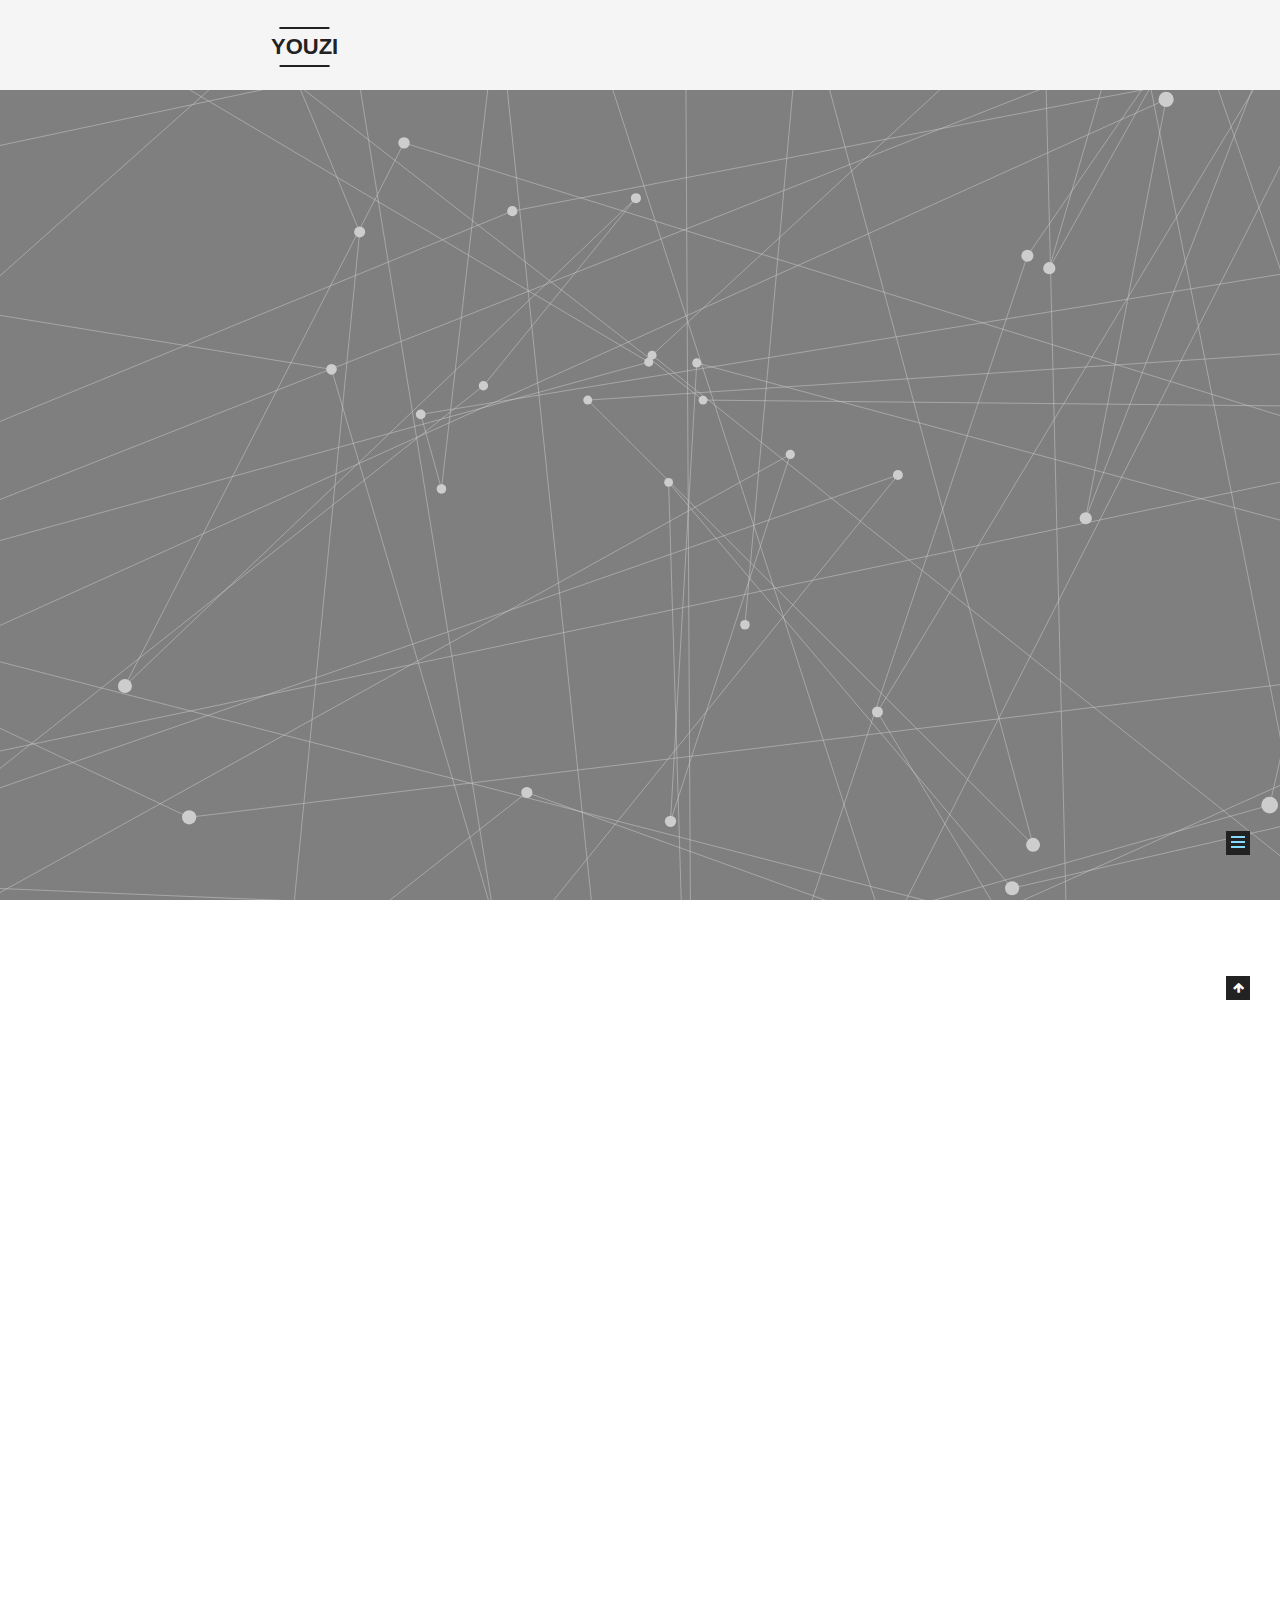
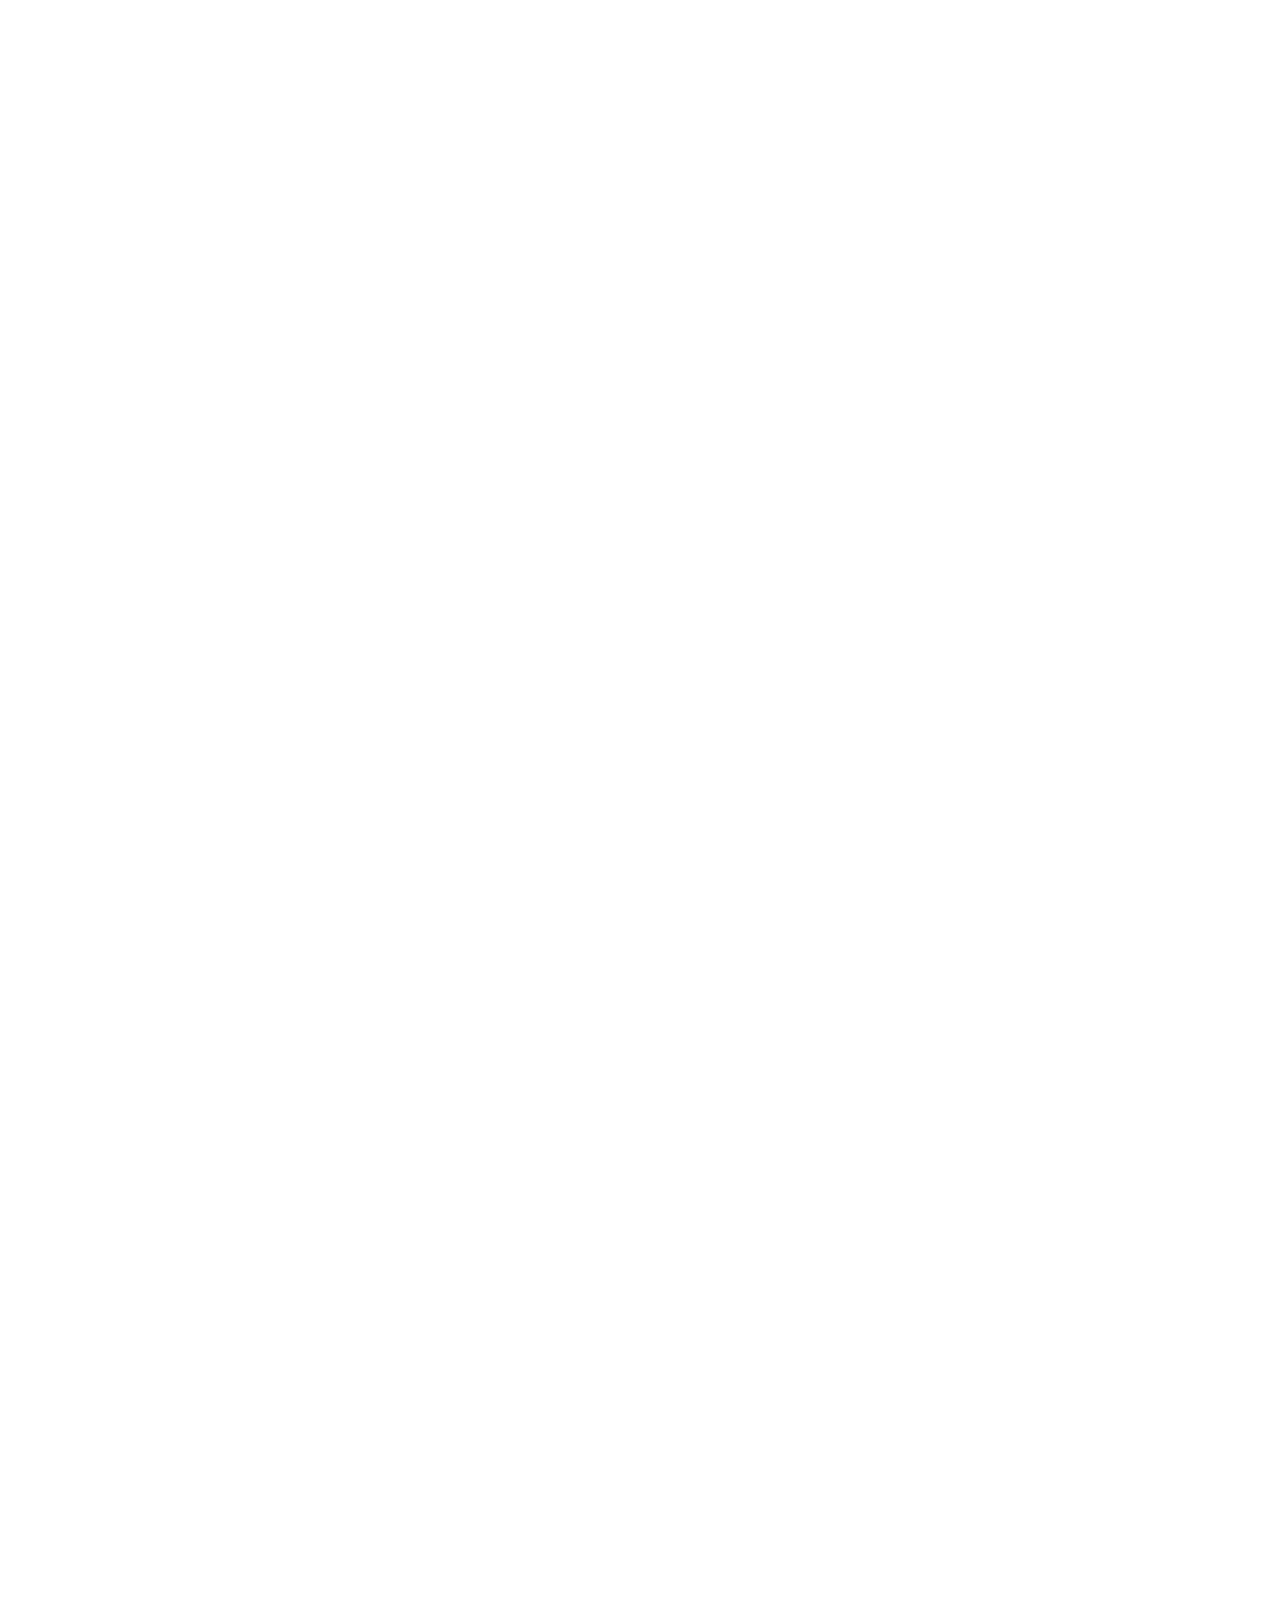
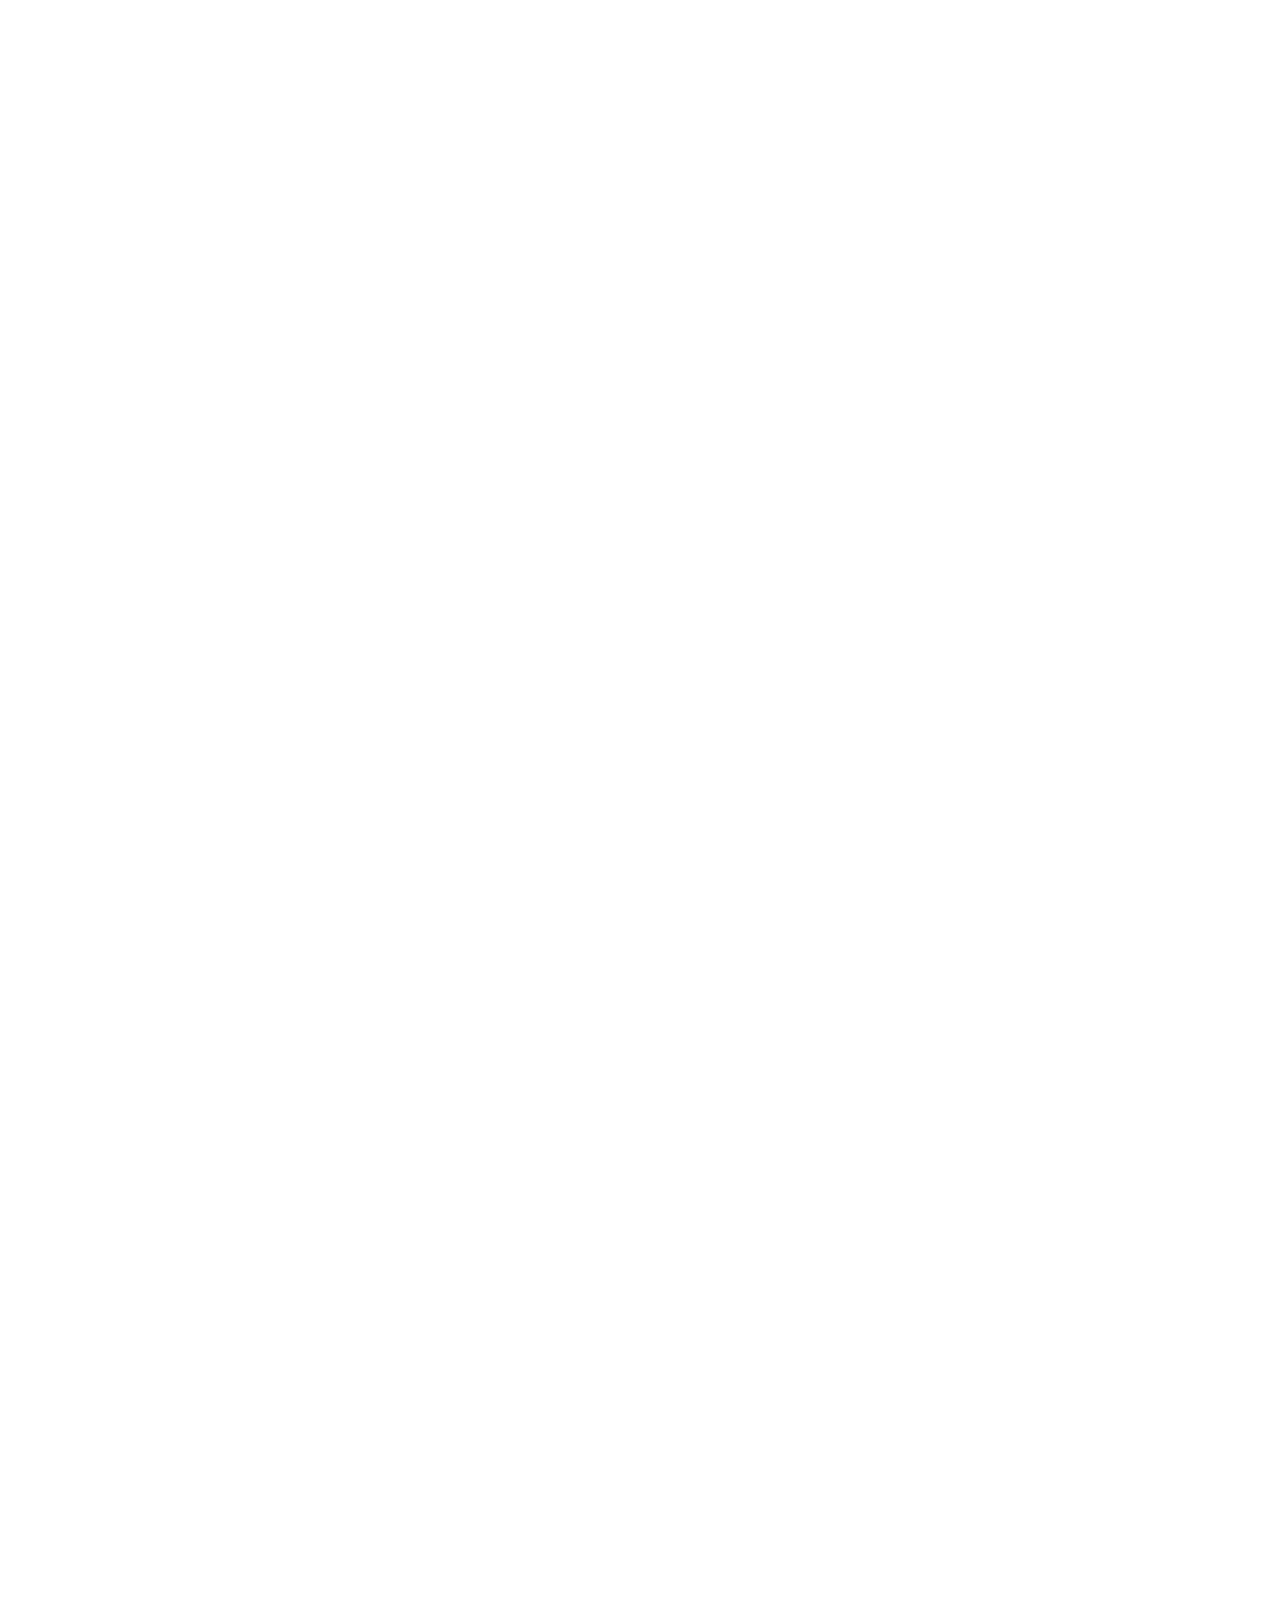
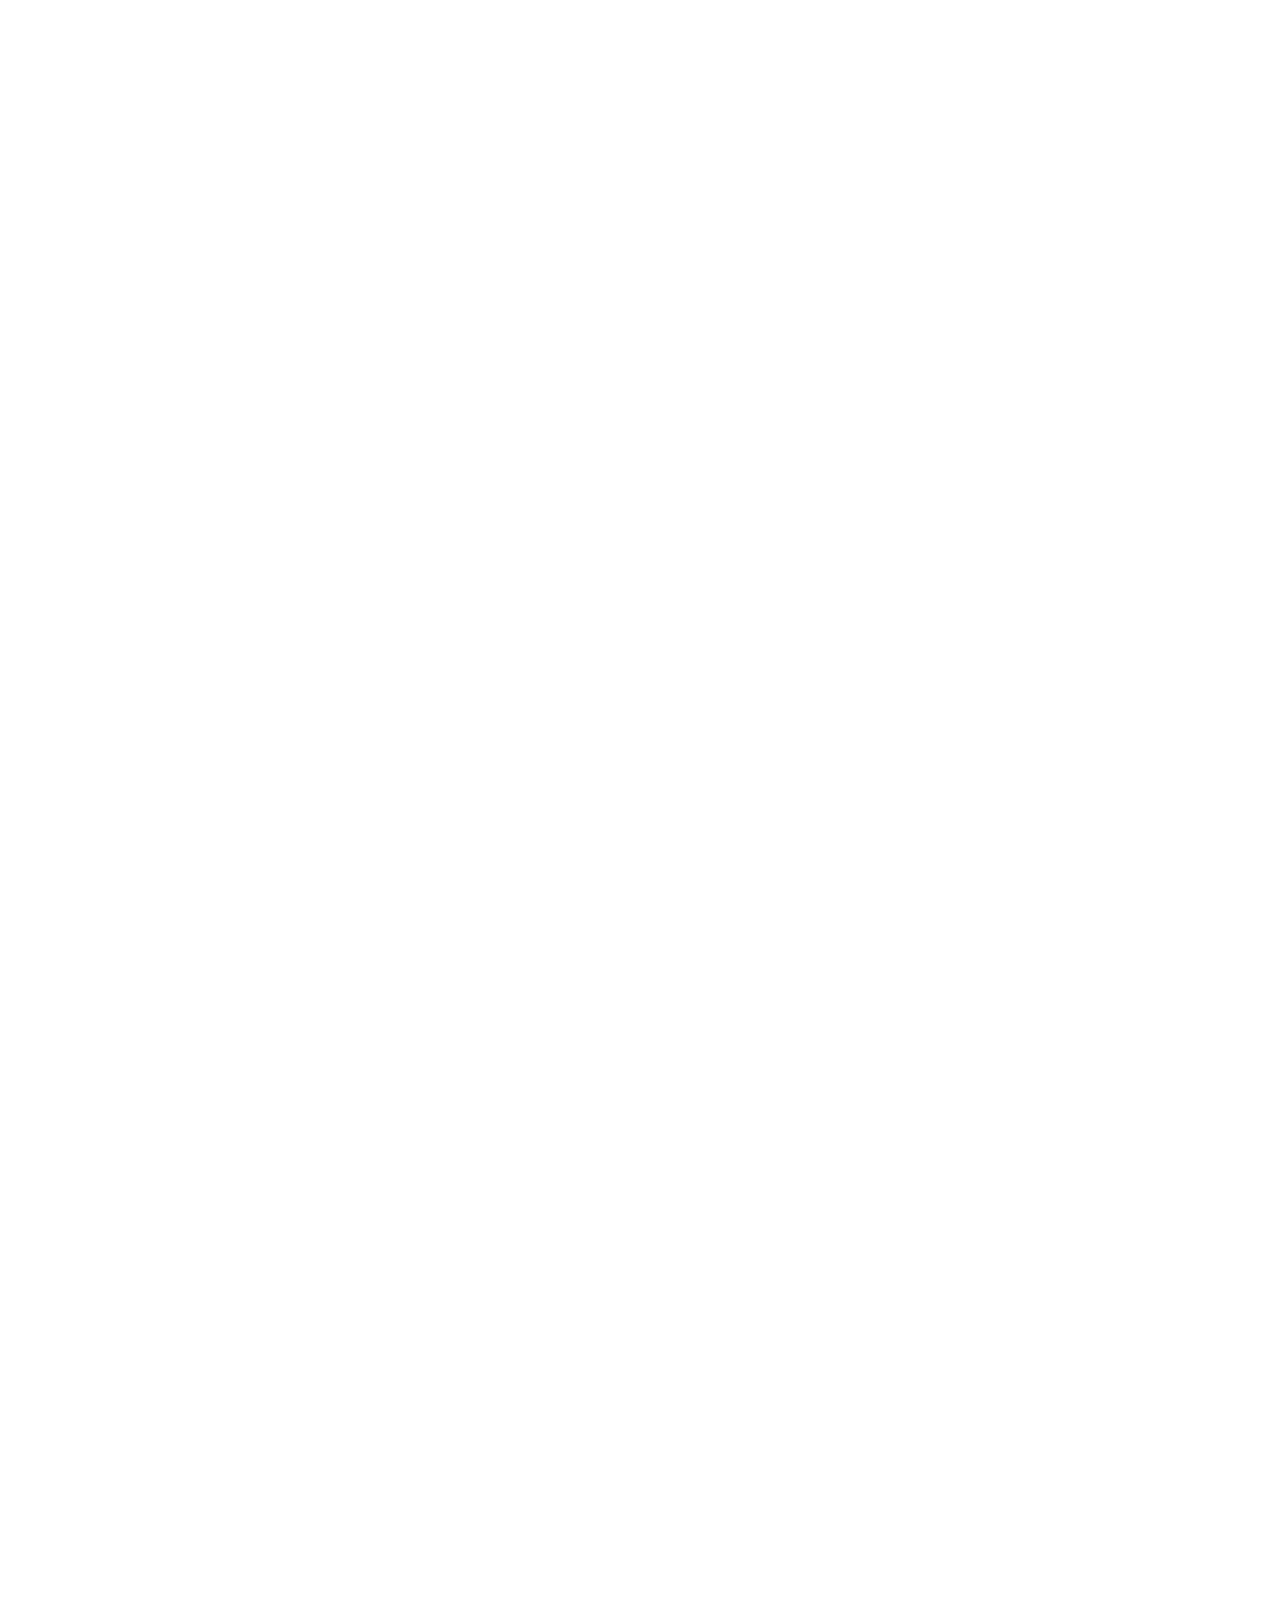
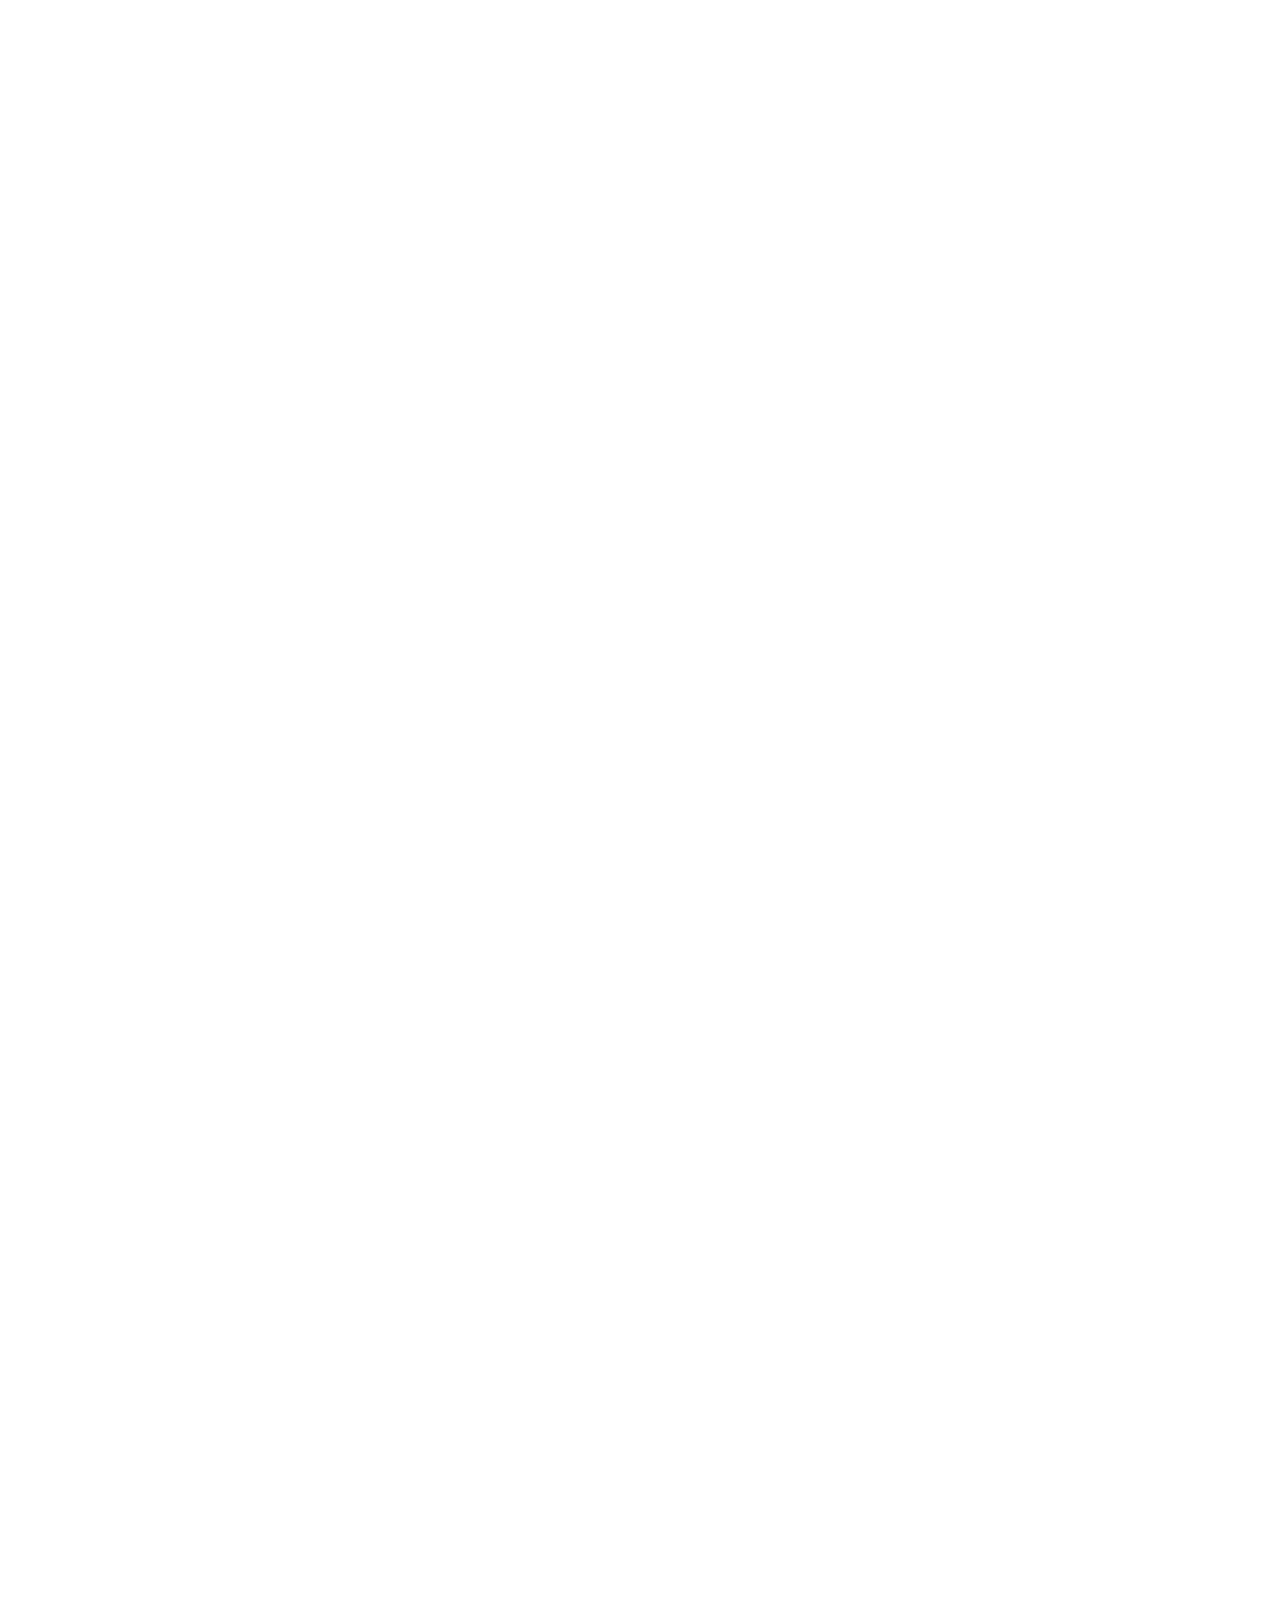
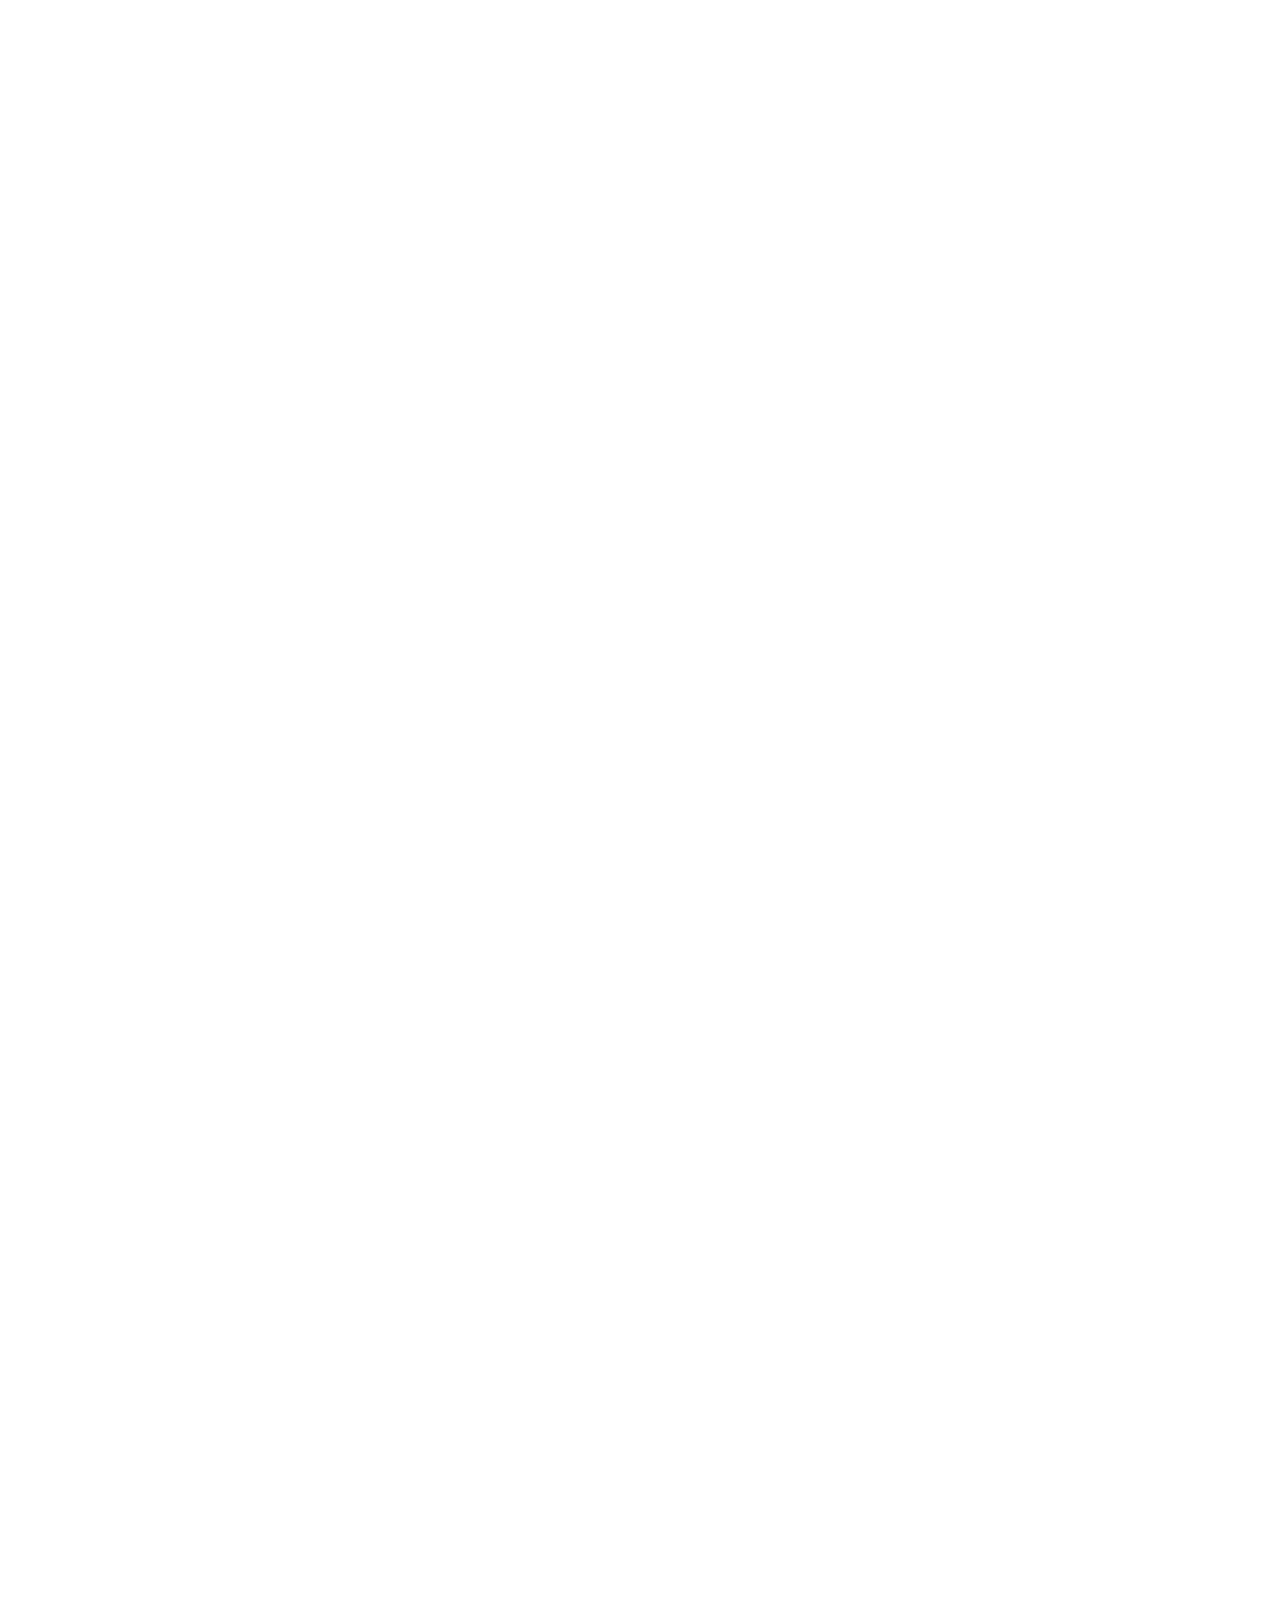
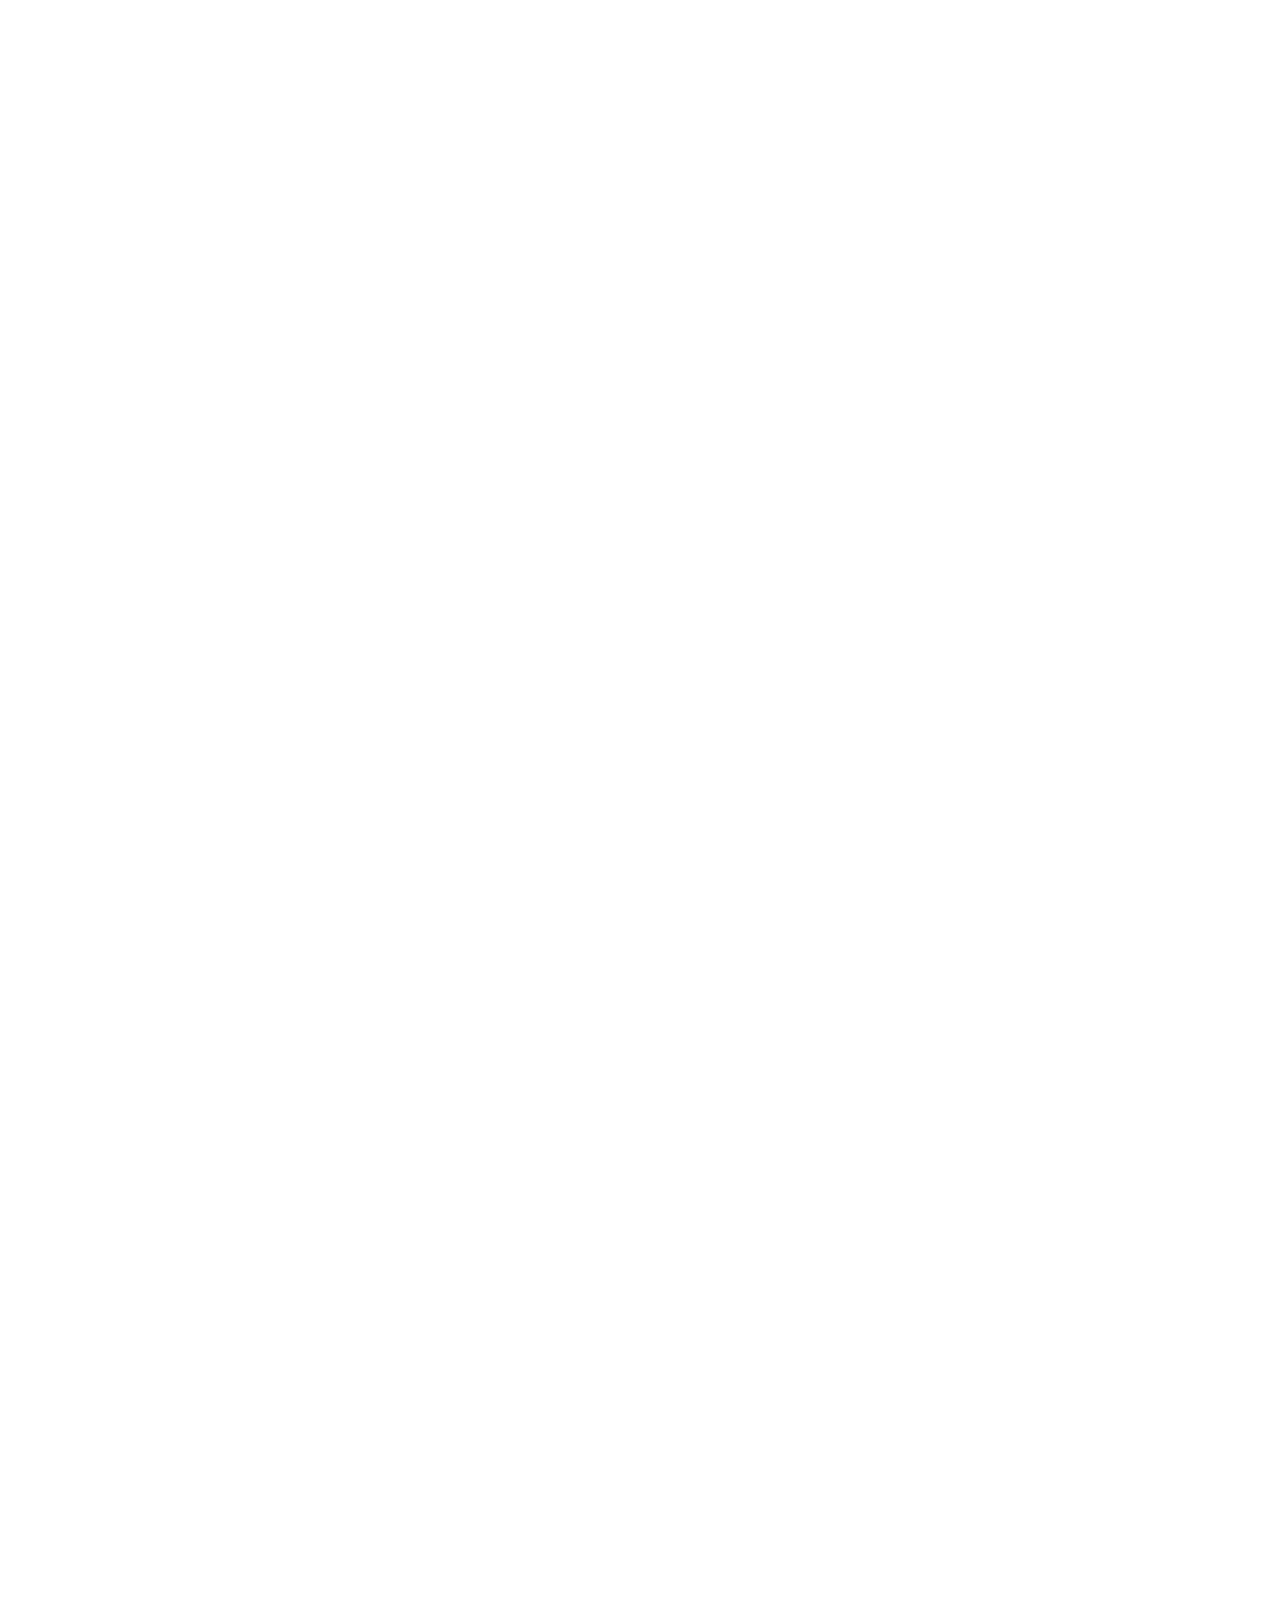
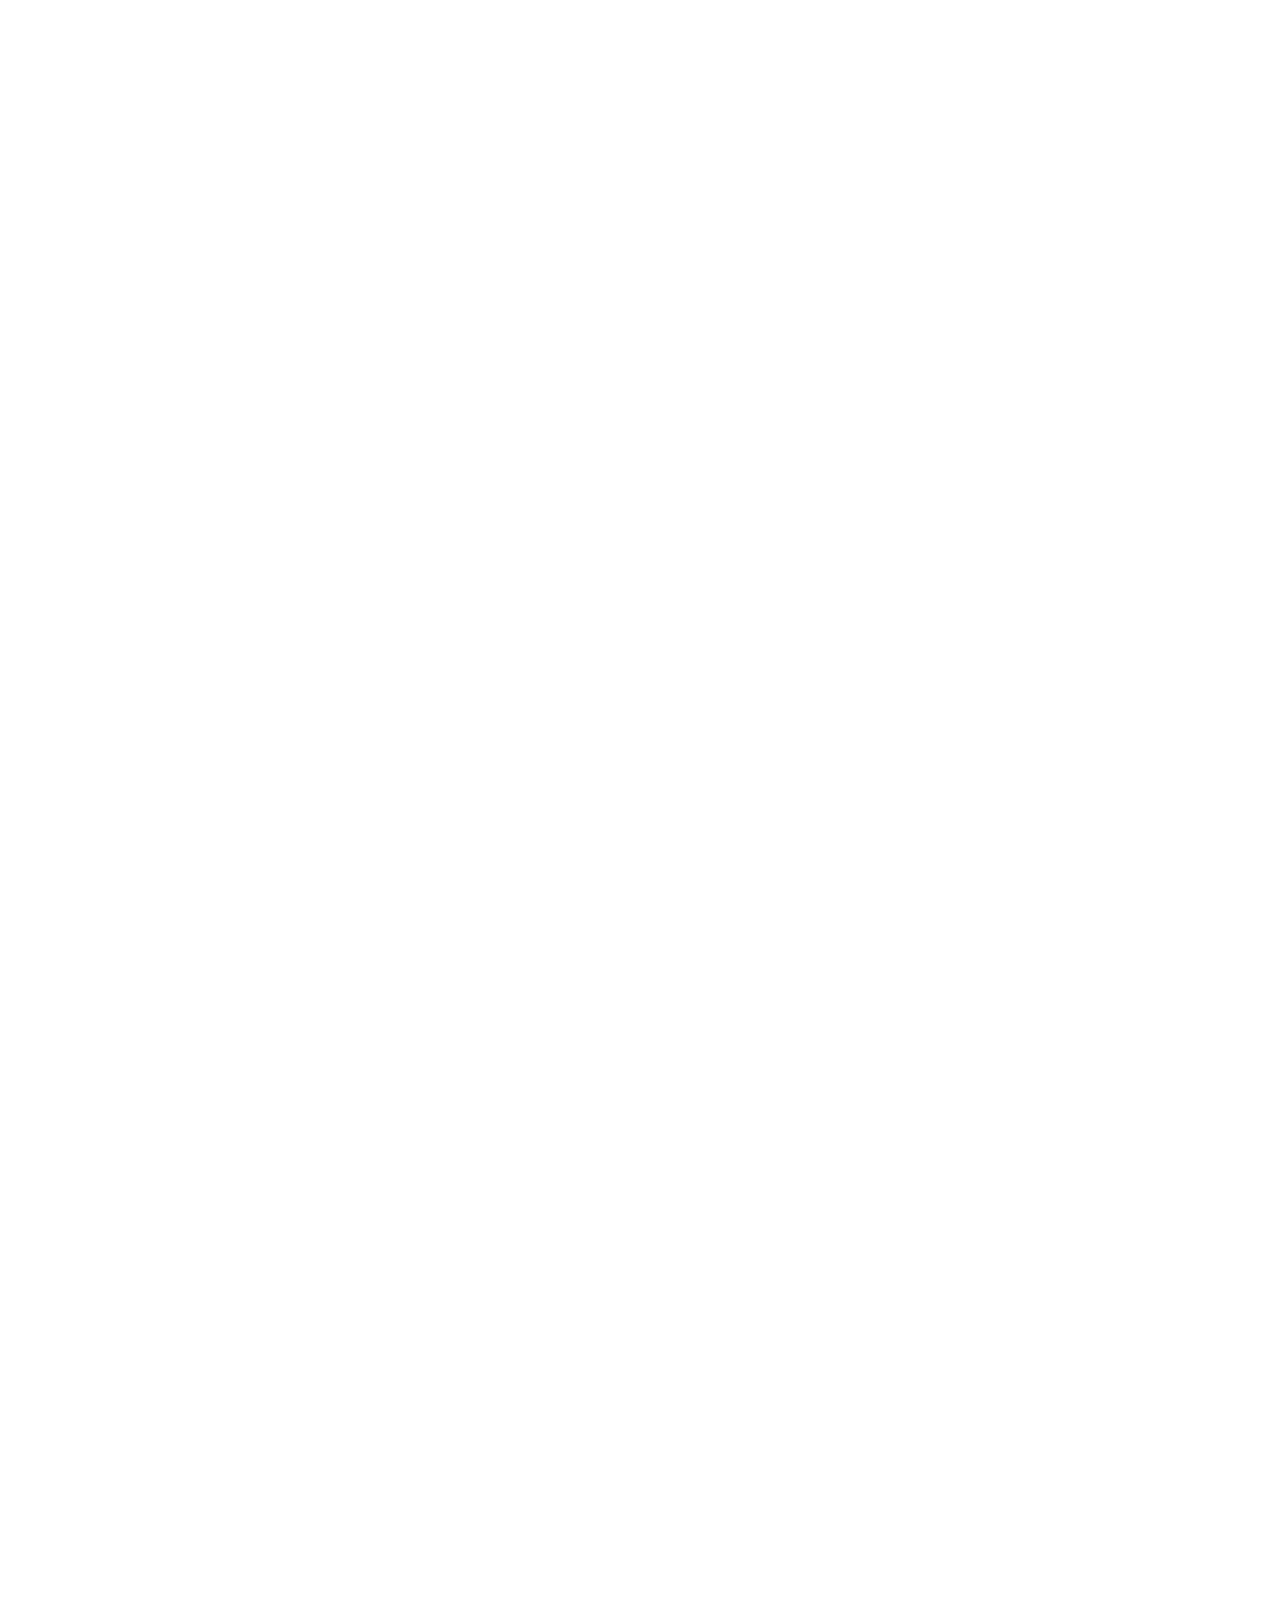
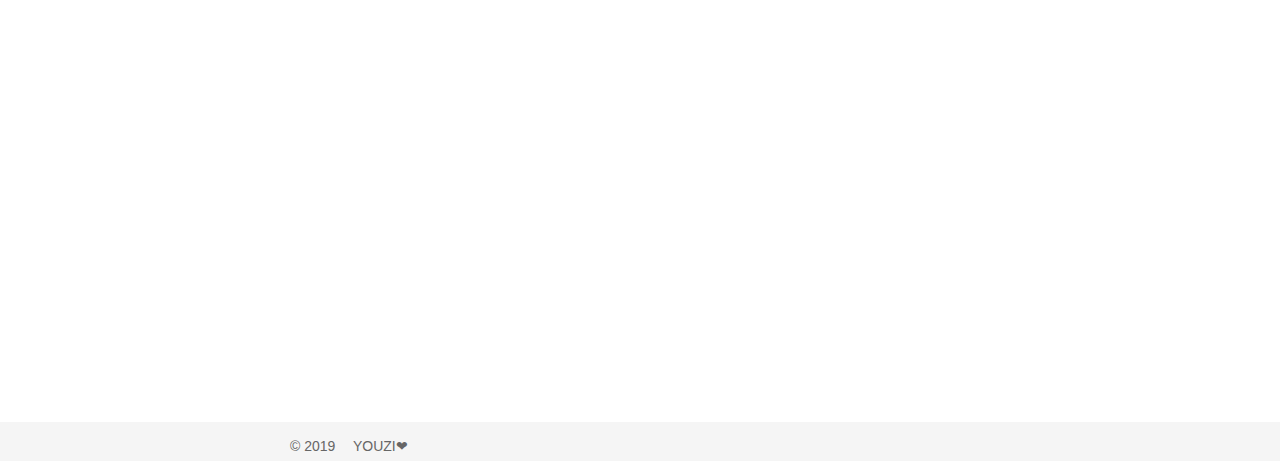
<file: 2019-03-06-基于Hexo和Next搭建个人博客/index.html>
<!DOCTYPE html>



  


<html class="theme-next mist use-motion" lang="zh-Hans">
<head><meta name="generator" content="Hexo 3.8.0">
  <meta charset="UTF-8">
<meta http-equiv="X-UA-Compatible" content="IE=edge">
<meta name="viewport" content="width=device-width, initial-scale=1, maximum-scale=1">
<meta name="theme-color" content="#222">



  
  
    
    
  <script src="/lib/pace/pace.min.js?v=1.0.2"></script>
  <link href="/lib/pace/pace-theme-minimal.min.css?v=1.0.2" rel="stylesheet">







<meta http-equiv="Cache-Control" content="no-transform">
<meta http-equiv="Cache-Control" content="no-siteapp">
















  
  
  <link href="/lib/fancybox/source/jquery.fancybox.css?v=2.1.5" rel="stylesheet" type="text/css">







<link href="/lib/font-awesome/css/font-awesome.min.css?v=4.6.2" rel="stylesheet" type="text/css">

<link href="/css/main.css?v=5.1.4" rel="stylesheet" type="text/css">


  <link rel="apple-touch-icon" sizes="180x180" href="/images/apple-touch-icon-next.png?v=5.1.4">


  <link rel="icon" type="image/png" sizes="32x32" href="/images/favicon-32x32-next.png?v=5.1.4">


  <link rel="icon" type="image/png" sizes="16x16" href="/images/favicon-16x16-next.png?v=5.1.4">


  <link rel="mask-icon" href="/images/logo.svg?v=5.1.4" color="#222">





  <meta name="keywords" content="youzi, 博客">










<meta name="description" content="这是写给lmm的教程，或许yuti也可以来个姐妹版❤你需要Node、Git、Hexo、Next，然后你会markdown就行，找一个markdown的编辑就行，很多IDE也支持。">
<meta name="keywords" content="技术、汇总、分享">
<meta property="og:type" content="article">
<meta property="og:title" content="基于Hexo和Next搭建个人博客">
<meta property="og:url" content="https://youzime.github.io/2019-03-06-基于Hexo和Next搭建个人博客/index.html">
<meta property="og:site_name" content="YOUZI">
<meta property="og:description" content="这是写给lmm的教程，或许yuti也可以来个姐妹版❤你需要Node、Git、Hexo、Next，然后你会markdown就行，找一个markdown的编辑就行，很多IDE也支持。">
<meta property="og:locale" content="zh-Hans">
<meta property="og:image" content="https://youzime.github.io/images/node.png">
<meta property="og:image" content="https://youzime.github.io/images/npm.png">
<meta property="og:image" content="https://youzime.github.io/images/hexo.png">
<meta property="og:image" content="https://youzime.github.io/images/blog.png">
<meta property="og:image" content="https://youzime.github.io/images/edit.png">
<meta property="og:image" content="https://youzime.github.io/images/second.png">
<meta property="og:image" content="https://youzime.github.io/images/new_second.png">
<meta property="og:image" content="https://youzime.github.io/images/github.png">
<meta property="og:image" content="https://youzime.github.io/images/github_pages.png">
<meta property="og:image" content="https://youzime.github.io/images/desc1.png">
<meta property="og:image" content="https://youzime.github.io/images/desc2.png">
<meta property="og:image" content="https://youzime.github.io/images/desc3.png">
<meta property="og:image" content="https://youzime.github.io/images/desc.png">
<meta property="og:image" content="https://youzime.github.io/images/hexo_theme.png">
<meta property="og:image" content="https://youzime.github.io/images/code.png">
<meta property="og:image" content="https://youzime.github.io/images/code1.png">
<meta property="og:image" content="https://youzime.github.io/images/code2.png">
<meta property="og:image" content="https://youzime.github.io/images/c1.png">
<meta property="og:image" content="https://youzime.github.io/images/c2.png">
<meta property="og:image" content="https://youzime.github.io/images/c3.png">
<meta property="og:image" content="https://youzime.github.io/images/c4.png">
<meta property="og:updated_time" content="2019-03-07T10:18:48.945Z">
<meta name="twitter:card" content="summary">
<meta name="twitter:title" content="基于Hexo和Next搭建个人博客">
<meta name="twitter:description" content="这是写给lmm的教程，或许yuti也可以来个姐妹版❤你需要Node、Git、Hexo、Next，然后你会markdown就行，找一个markdown的编辑就行，很多IDE也支持。">
<meta name="twitter:image" content="https://youzime.github.io/images/node.png">



<script type="text/javascript" id="hexo.configurations">
  var NexT = window.NexT || {};
  var CONFIG = {
    root: '/',
    scheme: 'Mist',
    version: '5.1.4',
    sidebar: {"position":"left","display":"post","offset":12,"b2t":false,"scrollpercent":false,"onmobile":false},
    fancybox: true,
    tabs: true,
    motion: {"enable":true,"async":false,"transition":{"post_block":"fadeIn","post_header":"slideDownIn","post_body":"slideDownIn","coll_header":"slideLeftIn","sidebar":"slideUpIn"}},
    duoshuo: {
      userId: '0',
      author: '博主'
    },
    algolia: {
      applicationID: '',
      apiKey: '',
      indexName: '',
      hits: {"per_page":10},
      labels: {"input_placeholder":"Search for Posts","hits_empty":"We didn't find any results for the search: ${query}","hits_stats":"${hits} results found in ${time} ms"}
    }
  };
</script>



  <link rel="canonical" href="https://youzime.github.io/2019-03-06-基于Hexo和Next搭建个人博客/">





  <title>基于Hexo和Next搭建个人博客 | YOUZI</title>
  








</head>

<body itemscope itemtype="http://schema.org/WebPage" lang="zh-Hans">

  
  
    
  

  <div class="container sidebar-position-left page-post-detail">
    <div class="headband"></div>

    <header id="header" class="header" itemscope itemtype="http://schema.org/WPHeader">
      <div class="header-inner"><div class="site-brand-wrapper">
  <div class="site-meta ">
    

    <div class="custom-logo-site-title">
      <a href="/" class="brand" rel="start">
        <span class="logo-line-before"><i></i></span>
        <span class="site-title">YOUZI</span>
        <span class="logo-line-after"><i></i></span>
      </a>
    </div>
      
        <h1 class="site-subtitle" itemprop="description">斑点猪和她的大人粒粒</h1>
      
  </div>

  <div class="site-nav-toggle">
    <button>
      <span class="btn-bar"></span>
      <span class="btn-bar"></span>
      <span class="btn-bar"></span>
    </button>
  </div>
</div>

<nav class="site-nav">
  

  
    <ul id="menu" class="menu">
      
        
        <li class="menu-item menu-item-home">
          <a href="/" rel="section">
            
              <i class="menu-item-icon fa fa-fw fa-home"></i> <br>
            
            首页
          </a>
        </li>
      
        
        <li class="menu-item menu-item-tags">
          <a href="/tags/" rel="section">
            
              <i class="menu-item-icon fa fa-fw fa-tags"></i> <br>
            
            标签
          </a>
        </li>
      
        
        <li class="menu-item menu-item-categories">
          <a href="/categories/" rel="section">
            
              <i class="menu-item-icon fa fa-fw fa-th"></i> <br>
            
            分类
          </a>
        </li>
      
        
        <li class="menu-item menu-item-archives">
          <a href="/archives/" rel="section">
            
              <i class="menu-item-icon fa fa-fw fa-archive"></i> <br>
            
            归档
          </a>
        </li>
      

      
        <li class="menu-item menu-item-search">
          
            <a href="javascript:;" class="popup-trigger">
          
            
              <i class="menu-item-icon fa fa-search fa-fw"></i> <br>
            
            搜索
          </a>
        </li>
      
    </ul>
  

  
    <div class="site-search">
      
  <div class="popup search-popup local-search-popup">
  <div class="local-search-header clearfix">
    <span class="search-icon">
      <i class="fa fa-search"></i>
    </span>
    <span class="popup-btn-close">
      <i class="fa fa-times-circle"></i>
    </span>
    <div class="local-search-input-wrapper">
      <input autocomplete="off" placeholder="搜索..." spellcheck="false" type="text" id="local-search-input">
    </div>
  </div>
  <div id="local-search-result"></div>
</div>



    </div>
  
</nav>



 </div>
    </header>

    <main id="main" class="main">
      <div class="main-inner">
        <div class="content-wrap">
          <div id="content" class="content">
            

  <div id="posts" class="posts-expand">
    

  

  
  
  

  <article class="post post-type-normal" itemscope itemtype="http://schema.org/Article">
  
  
  
  <div class="post-block">
    <link itemprop="mainEntityOfPage" href="https://youzime.github.io/2019-03-06-基于Hexo和Next搭建个人博客/">

    <span hidden itemprop="author" itemscope itemtype="http://schema.org/Person">
      <meta itemprop="name" content="youzi">
      <meta itemprop="description" content>
      <meta itemprop="image" content="/images/avatar.jpg">
    </span>

    <span hidden itemprop="publisher" itemscope itemtype="http://schema.org/Organization">
      <meta itemprop="name" content="YOUZI">
    </span>

    
      <header class="post-header">

        
        
          <h2 class="post-title" itemprop="name headline">基于Hexo和Next搭建个人博客</h2>
        

        <div class="post-meta">
          <span class="post-time">
            
              <span class="post-meta-item-icon">
                <i class="fa fa-calendar-o"></i>
              </span>
              
                <span class="post-meta-item-text">发表于</span>
              
              <time title="创建于" itemprop="dateCreated datePublished" datetime="2019-03-06T15:37:34+08:00">
                2019-03-06
              </time>
            

            

            
          </span>

          
            <span class="post-category">
            
              <span class="post-meta-divider">|</span>
            
              <span class="post-meta-item-icon">
                <i class="fa fa-folder-o"></i>
              </span>
              
                <span class="post-meta-item-text">分类于</span>
              
              
                <span itemprop="about" itemscope itemtype="http://schema.org/Thing">
                  <a href="/categories/工具/" itemprop="url" rel="index">
                    <span itemprop="name">工具</span>
                  </a>
                </span>

                
                
              
            </span>
          

          
            
          

          
          

          

          

          

        </div>
      </header>
    

    
    
    
    <div class="post-body" itemprop="articleBody">

      
      

      
        <p>这是写给lmm的教程，或许yuti也可以来个姐妹版❤<br>你需要Node、Git、Hexo、Next，然后你会markdown就行，找一个markdown的编辑就行，很多IDE也支持。<a id="more"></a></p>
<h2 id="Node"><a href="#Node" class="headerlink" title="Node"></a>Node</h2><ol>
<li>首先你需要安装<a href="https://nodejs.org/zh-cn/" title="Node.js" target="_blank" rel="noopener">Node.js</a><br> 按照应用程序的提示安装就行(如果不喜欢安装在c盘记得修改默认路径)，window系统下记得勾选<code>Add to path</code>就行了(新版本似乎是默认勾选了)</li>
<li>安装完成后打开终端<code>win+R</code> &gt; <code>cmd</code>，输入<code>node -v</code>，显示<code>v+版本号</code>就说明成功了<br> <img src="/images/node.png" alt="node安装完成"></li>
<li><p>（可以跳过）到此为止node和npm已经可以正常使用了，但是目前全局安装的包是在c盘用户目录下<code>X:\Users\youzi\AppData\Roaming\npm</code>的，如果你不喜欢放在c盘可以修改环境变量到安装目录下，当然前提是你的安装目录也不是在c盘<br> 这有个几年前的<a href="https://github.com/youzime/notes/blob/master/dev-setting/vue%E5%92%8Cwebpack%E5%AE%89%E8%A3%85.md" title="笔记" target="_blank" rel="noopener">笔记</a>，虽然那个时候安装在c盘的，道理差不多<br> 其他更详细的图文可以网上搜索很多教程</p>
 <figure class="highlight html"><table><tr><td class="gutter"><pre><span class="line">1</span><br><span class="line">2</span><br><span class="line">3</span><br><span class="line">4</span><br><span class="line">5</span><br><span class="line">6</span><br><span class="line">7</span><br><span class="line">8</span><br><span class="line">9</span><br><span class="line">10</span><br></pre></td><td class="code"><pre><span class="line">// 1. 配置npm的路径，比如我把node在第一步时安装到了D:\Download\nodejs</span><br><span class="line">npm config set prefix "D:\Download\nodejs\node_global"</span><br><span class="line">npm config set cache "D:\Download\nodejs\node_cache"</span><br><span class="line">// 可以通过npm config ls查看是否修改成功</span><br><span class="line"></span><br><span class="line">// 2. 修改环境变量</span><br><span class="line">系统变量新建NODE_PATH： 值 D:\Download\nodejs\node_global\node_modules</span><br><span class="line">用户变量修改Path： 值 D:\Download\nodejs\node_global\</span><br><span class="line">// 用户变量处一定要修改成第二步中设置的prefix的路径（原本是X:\Users\youzi\AppData\Roaming\npm），</span><br><span class="line">// 否则安装模块后，会出现“XXX不是内部或外部命令”</span><br></pre></td></tr></table></figure>
</li>
<li><p>npm源建议修改为淘宝镜像，否则经常安装速度很慢，但是今天必须切换，不然后面hexo无法安装成功<br> <code>npm config set registry https://registry.npm.taobao.org/</code><br> <img src="/images/npm.png" alt="切换淘宝镜像"></p>
</li>
</ol>
<h2 id="Git"><a href="#Git" class="headerlink" title="Git"></a>Git</h2><p>en,跟node差不多，就懒得截图了，网上一大片教程，这个基本上大家装机就装了吧，当然我这里也有一个当时的<a href="https://youzime.github.io/2019-02-27-git%E7%9A%84%E5%AE%89%E8%A3%85%E5%92%8C%E9%85%8D%E7%BD%AE/" title="粗糙的Git笔记">粗糙的笔记</a>可以看看<br>切记安装好再下一步，不然你半路会回来的</p>
<h2 id="Hexo"><a href="#Hexo" class="headerlink" title="Hexo"></a>Hexo</h2><p>Hexo就是一个静态博客框架，支持markdown书写，然后其他的介绍就网上看下别人的介绍吧，不太重要<br>然后<a href="https://hexo.io/zh-cn/docs/" title="Hexo中文文档" target="_blank" rel="noopener">Hexo中文文档</a>很详细，有问题看文档就好</p>
<h3 id="安装"><a href="#安装" class="headerlink" title="安装"></a>安装</h3><p>切记windows用户使用淘宝镜像，不要用文档里说的，安装不成功的！！！很重要！！！<br>    <figure class="highlight html"><table><tr><td class="gutter"><pre><span class="line">1</span><br><span class="line">2</span><br><span class="line">3</span><br><span class="line">4</span><br><span class="line">5</span><br></pre></td><td class="code"><pre><span class="line">// 官网介绍的是npm install hexo-cli -g，反正我切镜像之前没安装成功，难受...</span><br><span class="line">cnpm install hexo-cli -g</span><br><span class="line"></span><br><span class="line">// 查看是否安装成功   </span><br><span class="line">hexo version</span><br></pre></td></tr></table></figure></p>
<h3 id="创建"><a href="#创建" class="headerlink" title="创建"></a>创建</h3><ol>
<li><p>选择一个目录，到时候存放博客以及其他配置文件的地方</p>
 <figure class="highlight html"><table><tr><td class="gutter"><pre><span class="line">1</span><br><span class="line">2</span><br><span class="line">3</span><br></pre></td><td class="code"><pre><span class="line">hexo init demoBlog</span><br><span class="line">cd demoBlog</span><br><span class="line">cnpm install</span><br></pre></td></tr></table></figure>
<p> hexo init后面的demoBlog是相对当前路径的目录名，这一步执行后需要等一段时间，将会从github上的hexo仓库里面clone必须文件，所以必须先安装Git<br> 然后最后你就可以看到最后的目录结构了，就像下图<br> <img src="/images/hexo.png" alt="安装目录"></p>
</li>
<li>启动本地，根据提示在浏览器打开<code>http://localhost:4000</code><br> <img src="/images/blog.png" alt="博客首页"><br> 至此你的博客就成功90%啦，鼓掌撒花</li>
<li>接下来打开<code>source/_post/</code>目录然后可以看到一个hello-world.md的文件，打开这个文件修改一下，然后保存后刷新浏览器页面，你就可以看到改变了。<br> <img src="/images/edit.png" alt="修改"></li>
<li>再来第二篇博客吧，<code>hexo new 第二篇博客</code>  new后面跟着的就是文件名，后面默认为文章的标题，支持中文的<br> <img src="/images/second.png" alt="第二篇"><br> 在第二篇文章上写点什么吧，老规矩：保存，刷新。是不是傻瓜式操作，是不是很简单!<br> <img src="/images/new_second.png" alt="第二篇"></li>
</ol>
<h3 id="部署"><a href="#部署" class="headerlink" title="部署"></a>部署</h3><h4 id="废话介绍"><a href="#废话介绍" class="headerlink" title="废话介绍"></a>废话介绍</h4><p>虽然本地是可以浏览了，但是别人访问不到呀，虽然不见得有人看，但是不放服务器上那还不如放印象笔记呢是吧。所以我们再折腾一下下。<br>Hexo部署非常简单，就一条命令<code>hexo deploy</code>,当然事先还有点配置。但是支持的方式非常多，我觉得就大致分为两类（可能是错的，个人感觉），就是你部署的目标是托管平台还是你自己的服务器</p>
<p>第一类托管平台：Git、Heroku、Netlify等，第二类就是自己的服务器：Rsync、OpenShift、FTPSync、SFTP。前者配置简单，类型和URL就行；后者需要在服务器的主机地址、账号、密码等。</p>
<p>因为我用的是Git，所以我就介绍一下Git的操作。其他的网上搜索一下教程吧，或许后面我有自己的服务器我会把第二类的补充上来，当然我现在很穷没办法养一台服务器，当然也没有很贵，主要是目前性价比太低，可以但没必要。</p>
<p>对了Github由于不允许百度爬数据的，所以发布到Github上没办法被搜索到的，所以可以的话买自己的服务器的吧，如果你是学生阿里云这种还有学生价的，然后到时候做做SEO就很棒了，你们要有追求</p>
<h4 id="（可以跳过）Github新建repository"><a href="#（可以跳过）Github新建repository" class="headerlink" title="（可以跳过）Github新建repository"></a>（可以跳过）Github新建repository</h4><blockquote>
<p><a href="https://pages.github.com/" title="官网github pages" target="_blank" rel="noopener">官网github pages</a>有文档介绍</p>
</blockquote>
<ol>
<li>登录github，<strong>新建一个repository，注意名称一定是<code>github账户名.github.io</code></strong>，就是图中的红框<br> 这一步很重要不要弄错了，我的是之前已经新建了所以提示已存在了<br> <img src="/images/github.png" alt="新建"></li>
<li>然后打开刚才新建的repository的setting，你就可以在Github Pages那里看到一个地址，你就可以访问了，还可以选一个主题，但是没必要，挺丑的。<br> <img src="/images/github_pages.png" alt="新建"></li>
</ol>
<h4 id="正式部署"><a href="#正式部署" class="headerlink" title="正式部署"></a>正式部署</h4><p>好了，文章也写好了，放文章的服务器也准备好，我们把东西放上去就行了吗。我们知道简单的配置加一句命令就行了，但是你试过就知道不行了，因为markdown文件浏览器人家不认识呀，不知道怎么展示呢。不然hexo拿来干嘛的，还要把你的文章转成浏览器能看懂的东西放上去呢。<br>所以我们不仅要知道怎么放，还要把东西放对。好像话有点过多，至今没进入正题……</p>
<ol>
<li>生成静态文件，<code>hexo generate</code><br> 然后火花带闪电以后，你就发现目录下多了个<code>public</code>的文件夹，里面就无外乎一些html、css文件或许有一些图片等，反正就是浏览器认识的东西了</li>
<li>配置必要信息，打开根目录下的<code>_config.yml</code>文件<br> 这个配置文件很重要也很简洁，都有注释，看一下就知道怎么配了，就先配三个重要，其他的后面慢慢去玩。<ul>
<li>博客的基本信息和语言，默认是英文，可以改成中文。<br>  语言涉及的东西在<code>theme/xxx/languages/</code>,目录下有常见语种的关于网站关键词汇的翻译<br>  <img src="/images/desc1.png" alt="语言"></li>
<li>网站的地址，或者时服务器的地址，那个root就是指你要把博客内容放置在服务器的目录路径<br>  <strong>这一步很重要，决定了到时候你的博客访问地址</strong><br>  <img src="/images/desc2.png" alt="地址"></li>
<li>服务器的相关信息<br>  <strong>这一步很重要，信息错了就访问不到了</strong><br>  <img src="/images/desc3.png" alt="服务器"> </li>
</ul>
</li>
<li><p>第一步完成了文章的翻译，第二步告诉放置的位置，当然不是可以放了，我们还要装个插件，hhhh。找个运输工具帮我们放过去<br> 戳-&gt;<a href="https://hexo.io/zh-cn/docs/deployment" title="Hexo部署方式文档说明" target="_blank" rel="noopener">Hexo</a>有完整方式，都需要根据你自己的情况选择对应插件安装<br> 我们选择的是Git,安装到当前项目就行</p>
 <figure class="highlight html"><table><tr><td class="gutter"><pre><span class="line">1</span><br></pre></td><td class="code"><pre><span class="line">cnpm install hexo-deployer-git --save</span><br></pre></td></tr></table></figure>
</li>
<li><p>真的是最后一步了，<code>hexo deploy</code> 然后到时候会让你输入Github的账号和密码，按照提示填就行，完成后，你就可以发现刚刚那两篇文章就可以远程访问了</p>
</li>
</ol>
<p>hhhh，这100%的路终于走完了，你的博客已经完成了，可以快乐的写写写了！！！</p>
<h2 id="Hexo常用命令总结"><a href="#Hexo常用命令总结" class="headerlink" title="Hexo常用命令总结"></a>Hexo常用命令总结</h2><p>虽然我们之前做了这么多操作，但是前期嘛，累一点，后面就简单的很啦<br>其中<code>hexo new [layout] &lt;title&gt;</code>为例，中括号表示可选项，不声明就是用默认值；尖括号表示变量，根据你情况随便替换</p>
<ol>
<li><code>hexo init &lt;folder&gt;</code> 建立站点<br> <folder>：目录名。相信我不需要了，除非你手贱把之前的删了重新再来一个也是没问题的</folder></li>
<li><code>hexo new [layout] &lt;title&gt;</code> 新建文章，然后也可以直接在<code>source/_post</code>目录下直接新建markdown文件<br> layout取值和<code>scaffolds</code>目录下的文件名有关，默认有draft表示草稿；page表示页面；post表示文章，默认就是post，就是一般的文章类型，<br> 或者还可以新建其他类型，但是一般就默认就行，后面会有用到page的场景，也就一次</li>
<li><code>hexo server</code>本地起个服务，预览一下线上效果</li>
<li><code>hexo generate</code>生成静态文件，就是翻译一下</li>
<li><code>hexo deploy</code>部署到服务器<br> 生成静态文件和部署可以合并成一个命令<code>hexo deploy -g</code></li>
<li><code>hexo clean</code> 修改了配置文件<br> 例如<code>_config.yml</code>或者其他主题目录下的配置文件，需要清除下缓存，遇到改了什么东西没生效的时候执行一下会有惊喜，其实就是把public文件夹删除了<br>还有其他命令，看<a href="https://hexo.io/zh-cn/docs/commands" title="官网" target="_blank" rel="noopener">官网</a>吧</li>
</ol>
<h2 id="Hexo目录说明"><a href="#Hexo目录说明" class="headerlink" title="Hexo目录说明"></a>Hexo目录说明</h2><p><img src="/images/desc.png" alt="目录说明"></p>
<h2 id="Next"><a href="#Next" class="headerlink" title="Next"></a>Next</h2><p>虽然博客成了，大家都是精致人儿，肯定是接受不了这主题饿，不然网上折腾出的主题这么多。<br>网上主题真的非常非常多，你看到别人风格非常喜欢的话也可以fork过来，我这里就介绍一个Next，非常简约风。</p>
<p>当然，常规指路<a href="http://theme-next.iissnan.com/getting-started.html" title="Next官网" target="_blank" rel="noopener">Next官网</a></p>
<ol>
<li><p>切换到博客的根目录下</p>
 <figure class="highlight html"><table><tr><td class="gutter"><pre><span class="line">1</span><br></pre></td><td class="code"><pre><span class="line">git clone https://github.com/iissnan/hexo-theme-next themes/next</span><br></pre></td></tr></table></figure>
<p> 耐心等一下，会比较慢</p>
</li>
<li>打开博客的_config.yml，修改<code>theme: next</code></li>
<li>重启本地服务，<code>Ctrl+C</code>,然后<code>hexo server</code></li>
<li>刷新浏览器，你的页面已经焕然一新了<br><img src="/images/hexo_theme.png" alt="主题"></li>
</ol>
<h3 id="Next优化"><a href="#Next优化" class="headerlink" title="Next优化"></a>Next优化</h3><p>这个比较私人了，按照自己的爱好自己配置就好，文件里面注释非常详细，然后指路<a href="http://theme-next.iissnan.com/theme-settings.html" title="官网主题配置" target="_blank" rel="noopener">官网主题配置</a>的一些类型，任君挑选<br>其他锦上添花的时就后面慢慢捣鼓吧</p>
<h2 id="其他"><a href="#其他" class="headerlink" title="其他"></a>其他</h2><h3 id="代码内联样式"><a href="#代码内联样式" class="headerlink" title="代码内联样式"></a>代码内联样式</h3><p>这个是官网并没有，Next主题只能选择代码的高亮主题，就几种，而且是针对代码块的，内联样式的代码样式是固定的<br>那个内联样式的代码是我自己取的名字，就是是否换行的区别<br><img src="/images/code.png" alt="code"><br>可以看到不换行的黑色背景和白色主题色区分非常的不明显</p>
<ol>
<li><p>多行代码：找到theme/next/_config.yml文件修改多行代码样式为暗色主题,搜索highlight就行</p>
 <figure class="highlight html"><table><tr><td class="gutter"><pre><span class="line">1</span><br><span class="line">2</span><br><span class="line">3</span><br><span class="line">4</span><br><span class="line">5</span><br></pre></td><td class="code"><pre><span class="line"># Code Highlight theme</span><br><span class="line"># Available value:</span><br><span class="line">#    normal | night | night eighties | night blue | night bright</span><br><span class="line"># https://github.com/chriskempson/tomorrow-theme</span><br><span class="line">highlight_theme: night</span><br></pre></td></tr></table></figure>
</li>
<li><p>不换行的内联代码<br> 首先先上效果图，颜色值上面可以自己修改，当然需要你会点css<br> <img src="/images/code1.png" alt="code1"></p>
<p> 修改方法，打开<code>theme/next/source/css/_common/components/highlight/highlight.styl</code>文件，找到<code>.code</code>修改color的值，并且添加一个border<br> <img src="/images/code2.png" alt="code2"><br>上面的配置修改后都要记得重启服务哦，必要时执行<code>hexo clean</code></p>
</li>
</ol>
<p>按照上面的场景，如果你觉得网站有些样式你不喜欢也可以下theme里面对样式更加深度定制。</p>
<ol>
<li>首先要找规律，找到不换行代码的class是code<br> <img src="/images/c1.png" alt="c1"> </li>
<li>在<code>theme/next/source/</code>目录下全局搜索<code>.code</code>,然后把筛选出样式文件；为什么会在source目录下搜索，之前说过source是工作区，源码基本都在这里<br> <img src="/images/c2.png" alt="c2"><br> <img src="/images/c3.png" alt="c3"></li>
<li>然后修改成你想要的值就OK啦，当然你也可以保持编程的风格，将值先映射到枚举值中<br> <img src="/images/c4.png" alt="c4"></li>
</ol>

      
    </div>
    
    
    

    

    

    
      <div>
        <ul class="post-copyright">
  <li class="post-copyright-author">
    <strong>本文作者：</strong>
    youzi
  </li>
  <li class="post-copyright-link">
    <strong>本文链接：</strong>
    <a href="https://youzime.github.io/2019-03-06-基于Hexo和Next搭建个人博客/" title="基于Hexo和Next搭建个人博客">https://youzime.github.io/2019-03-06-基于Hexo和Next搭建个人博客/</a>
  </li>
  <li class="post-copyright-license">
    <strong>版权声明： </strong>
    本博客所有文章除特别声明外，均采用 <a href="https://creativecommons.org/licenses/by-nc-sa/3.0/" rel="external nofollow" target="_blank">CC BY-NC-SA 3.0</a> 许可协议。转载请注明出处！
  </li>
</ul>

      </div>
    

    <footer class="post-footer">
      

      
      
      

      
        <div class="post-nav">
          <div class="post-nav-next post-nav-item">
            
              <a href="/2019-03-04-前端开发规范/" rel="next" title="前端开发规范">
                <i class="fa fa-chevron-left"></i> 前端开发规范
              </a>
            
          </div>

          <span class="post-nav-divider"></span>

          <div class="post-nav-prev post-nav-item">
            
          </div>
        </div>
      

      
      
    </footer>
  </div>
  
  
  
  </article>



    <div class="post-spread">
      
    </div>
  </div>


          </div>
          


          

  



        </div>
        
          
  
  <div class="sidebar-toggle">
    <div class="sidebar-toggle-line-wrap">
      <span class="sidebar-toggle-line sidebar-toggle-line-first"></span>
      <span class="sidebar-toggle-line sidebar-toggle-line-middle"></span>
      <span class="sidebar-toggle-line sidebar-toggle-line-last"></span>
    </div>
  </div>

  <aside id="sidebar" class="sidebar">
    
    <div class="sidebar-inner">

      

      
        <ul class="sidebar-nav motion-element">
          <li class="sidebar-nav-toc sidebar-nav-active" data-target="post-toc-wrap">
            文章目录
          </li>
          <li class="sidebar-nav-overview" data-target="site-overview-wrap">
            站点概览
          </li>
        </ul>
      

      <section class="site-overview-wrap sidebar-panel">
        <div class="site-overview">
          <div class="site-author motion-element" itemprop="author" itemscope itemtype="http://schema.org/Person">
            
              <img class="site-author-image" itemprop="image" src="/images/avatar.jpg" alt="youzi">
            
              <p class="site-author-name" itemprop="name">youzi</p>
              <p class="site-description motion-element" itemprop="description"></p>
          </div>

          <nav class="site-state motion-element">

            
              <div class="site-state-item site-state-posts">
              
                <a href="/archives/">
              
                  <span class="site-state-item-count">3</span>
                  <span class="site-state-item-name">日志</span>
                </a>
              </div>
            

            
              
              
              <div class="site-state-item site-state-categories">
                <a href="/categories/index.html">
                  <span class="site-state-item-count">1</span>
                  <span class="site-state-item-name">分类</span>
                </a>
              </div>
            

            
              
              
              <div class="site-state-item site-state-tags">
                <a href="/tags/index.html">
                  <span class="site-state-item-count">2</span>
                  <span class="site-state-item-name">标签</span>
                </a>
              </div>
            

          </nav>

          

          
            <div class="links-of-author motion-element">
                
                  <span class="links-of-author-item">
                    <a href="https://github.com/youzime" target="_blank" title="GitHub">
                      
                        <i class="fa fa-fw fa-github"></i></a>
                  </span>
                
                  <span class="links-of-author-item">
                    <a href="mailto:liu_liufang@163.com" target="_blank" title="E-Mail">
                      
                        <i class="fa fa-fw fa-envelope"></i></a>
                  </span>
                
            </div>
          

          
          

          
          

          

        </div>
      </section>

      
      <!--noindex-->
        <section class="post-toc-wrap motion-element sidebar-panel sidebar-panel-active">
          <div class="post-toc">

            
              
            

            
              <div class="post-toc-content"><ol class="nav"><li class="nav-item nav-level-2"><a class="nav-link" href="#Node"><span class="nav-number">1.</span> <span class="nav-text">Node</span></a></li><li class="nav-item nav-level-2"><a class="nav-link" href="#Git"><span class="nav-number">2.</span> <span class="nav-text">Git</span></a></li><li class="nav-item nav-level-2"><a class="nav-link" href="#Hexo"><span class="nav-number">3.</span> <span class="nav-text">Hexo</span></a><ol class="nav-child"><li class="nav-item nav-level-3"><a class="nav-link" href="#安装"><span class="nav-number">3.1.</span> <span class="nav-text">安装</span></a></li><li class="nav-item nav-level-3"><a class="nav-link" href="#创建"><span class="nav-number">3.2.</span> <span class="nav-text">创建</span></a></li><li class="nav-item nav-level-3"><a class="nav-link" href="#部署"><span class="nav-number">3.3.</span> <span class="nav-text">部署</span></a><ol class="nav-child"><li class="nav-item nav-level-4"><a class="nav-link" href="#废话介绍"><span class="nav-number">3.3.1.</span> <span class="nav-text">废话介绍</span></a></li><li class="nav-item nav-level-4"><a class="nav-link" href="#（可以跳过）Github新建repository"><span class="nav-number">3.3.2.</span> <span class="nav-text">（可以跳过）Github新建repository</span></a></li><li class="nav-item nav-level-4"><a class="nav-link" href="#正式部署"><span class="nav-number">3.3.3.</span> <span class="nav-text">正式部署</span></a></li></ol></li></ol></li><li class="nav-item nav-level-2"><a class="nav-link" href="#Hexo常用命令总结"><span class="nav-number">4.</span> <span class="nav-text">Hexo常用命令总结</span></a></li><li class="nav-item nav-level-2"><a class="nav-link" href="#Hexo目录说明"><span class="nav-number">5.</span> <span class="nav-text">Hexo目录说明</span></a></li><li class="nav-item nav-level-2"><a class="nav-link" href="#Next"><span class="nav-number">6.</span> <span class="nav-text">Next</span></a><ol class="nav-child"><li class="nav-item nav-level-3"><a class="nav-link" href="#Next优化"><span class="nav-number">6.1.</span> <span class="nav-text">Next优化</span></a></li></ol></li><li class="nav-item nav-level-2"><a class="nav-link" href="#其他"><span class="nav-number">7.</span> <span class="nav-text">其他</span></a><ol class="nav-child"><li class="nav-item nav-level-3"><a class="nav-link" href="#代码内联样式"><span class="nav-number">7.1.</span> <span class="nav-text">代码内联样式</span></a></li></ol></li></ol></div>
            

          </div>
        </section>
      <!--/noindex-->
      

      

    </div>
  </aside>


        
      </div>
    </main>

    <footer id="footer" class="footer">
      <div class="footer-inner">
        <div class="copyright">&copy; <span itemprop="copyrightYear">2019</span>
  <span class="with-love">
    <i class="fa fa-heart-rate"></i>
  </span>
  <span class="author" itemprop="copyrightHolder">YOUZI❤</span>

  
</div>









        







        
      </div>
    </footer>

    
      <div class="back-to-top">
        <i class="fa fa-arrow-up"></i>
        
      </div>
    

    

  </div>

  

<script type="text/javascript">
  if (Object.prototype.toString.call(window.Promise) !== '[object Function]') {
    window.Promise = null;
  }
</script>









  






  
  







  
  
    <script type="text/javascript" src="/lib/jquery/index.js?v=2.1.3"></script>
  

  
  
    <script type="text/javascript" src="/lib/fastclick/lib/fastclick.min.js?v=1.0.6"></script>
  

  
  
    <script type="text/javascript" src="/lib/jquery_lazyload/jquery.lazyload.js?v=1.9.7"></script>
  

  
  
    <script type="text/javascript" src="/lib/velocity/velocity.min.js?v=1.2.1"></script>
  

  
  
    <script type="text/javascript" src="/lib/velocity/velocity.ui.min.js?v=1.2.1"></script>
  

  
  
    <script type="text/javascript" src="/lib/fancybox/source/jquery.fancybox.pack.js?v=2.1.5"></script>
  

  
  
    <script type="text/javascript" src="/lib/three/three.min.js"></script>
  

  
  
    <script type="text/javascript" src="/lib/three/canvas_lines.min.js"></script>
  


  


  <script type="text/javascript" src="/js/src/utils.js?v=5.1.4"></script>

  <script type="text/javascript" src="/js/src/motion.js?v=5.1.4"></script>



  
  

  
  <script type="text/javascript" src="/js/src/scrollspy.js?v=5.1.4"></script>
<script type="text/javascript" src="/js/src/post-details.js?v=5.1.4"></script>



  


  <script type="text/javascript" src="/js/src/bootstrap.js?v=5.1.4"></script>



  


  




	





  





  












  

  <script type="text/javascript">
    // Popup Window;
    var isfetched = false;
    var isXml = true;
    // Search DB path;
    var search_path = "search.xml";
    if (search_path.length === 0) {
      search_path = "search.xml";
    } else if (/json$/i.test(search_path)) {
      isXml = false;
    }
    var path = "/" + search_path;
    // monitor main search box;

    var onPopupClose = function (e) {
      $('.popup').hide();
      $('#local-search-input').val('');
      $('.search-result-list').remove();
      $('#no-result').remove();
      $(".local-search-pop-overlay").remove();
      $('body').css('overflow', '');
    }

    function proceedsearch() {
      $("body")
        .append('<div class="search-popup-overlay local-search-pop-overlay"></div>')
        .css('overflow', 'hidden');
      $('.search-popup-overlay').click(onPopupClose);
      $('.popup').toggle();
      var $localSearchInput = $('#local-search-input');
      $localSearchInput.attr("autocapitalize", "none");
      $localSearchInput.attr("autocorrect", "off");
      $localSearchInput.focus();
    }

    // search function;
    var searchFunc = function(path, search_id, content_id) {
      'use strict';

      // start loading animation
      $("body")
        .append('<div class="search-popup-overlay local-search-pop-overlay">' +
          '<div id="search-loading-icon">' +
          '<i class="fa fa-spinner fa-pulse fa-5x fa-fw"></i>' +
          '</div>' +
          '</div>')
        .css('overflow', 'hidden');
      $("#search-loading-icon").css('margin', '20% auto 0 auto').css('text-align', 'center');

      $.ajax({
        url: path,
        dataType: isXml ? "xml" : "json",
        async: true,
        success: function(res) {
          // get the contents from search data
          isfetched = true;
          $('.popup').detach().appendTo('.header-inner');
          var datas = isXml ? $("entry", res).map(function() {
            return {
              title: $("title", this).text(),
              content: $("content",this).text(),
              url: $("url" , this).text()
            };
          }).get() : res;
          var input = document.getElementById(search_id);
          var resultContent = document.getElementById(content_id);
          var inputEventFunction = function() {
            var searchText = input.value.trim().toLowerCase();
            var keywords = searchText.split(/[\s\-]+/);
            if (keywords.length > 1) {
              keywords.push(searchText);
            }
            var resultItems = [];
            if (searchText.length > 0) {
              // perform local searching
              datas.forEach(function(data) {
                var isMatch = false;
                var hitCount = 0;
                var searchTextCount = 0;
                var title = data.title.trim();
                var titleInLowerCase = title.toLowerCase();
                var content = data.content.trim().replace(/<[^>]+>/g,"");
                var contentInLowerCase = content.toLowerCase();
                var articleUrl = decodeURIComponent(data.url);
                var indexOfTitle = [];
                var indexOfContent = [];
                // only match articles with not empty titles
                if(title != '') {
                  keywords.forEach(function(keyword) {
                    function getIndexByWord(word, text, caseSensitive) {
                      var wordLen = word.length;
                      if (wordLen === 0) {
                        return [];
                      }
                      var startPosition = 0, position = [], index = [];
                      if (!caseSensitive) {
                        text = text.toLowerCase();
                        word = word.toLowerCase();
                      }
                      while ((position = text.indexOf(word, startPosition)) > -1) {
                        index.push({position: position, word: word});
                        startPosition = position + wordLen;
                      }
                      return index;
                    }

                    indexOfTitle = indexOfTitle.concat(getIndexByWord(keyword, titleInLowerCase, false));
                    indexOfContent = indexOfContent.concat(getIndexByWord(keyword, contentInLowerCase, false));
                  });
                  if (indexOfTitle.length > 0 || indexOfContent.length > 0) {
                    isMatch = true;
                    hitCount = indexOfTitle.length + indexOfContent.length;
                  }
                }

                // show search results

                if (isMatch) {
                  // sort index by position of keyword

                  [indexOfTitle, indexOfContent].forEach(function (index) {
                    index.sort(function (itemLeft, itemRight) {
                      if (itemRight.position !== itemLeft.position) {
                        return itemRight.position - itemLeft.position;
                      } else {
                        return itemLeft.word.length - itemRight.word.length;
                      }
                    });
                  });

                  // merge hits into slices

                  function mergeIntoSlice(text, start, end, index) {
                    var item = index[index.length - 1];
                    var position = item.position;
                    var word = item.word;
                    var hits = [];
                    var searchTextCountInSlice = 0;
                    while (position + word.length <= end && index.length != 0) {
                      if (word === searchText) {
                        searchTextCountInSlice++;
                      }
                      hits.push({position: position, length: word.length});
                      var wordEnd = position + word.length;

                      // move to next position of hit

                      index.pop();
                      while (index.length != 0) {
                        item = index[index.length - 1];
                        position = item.position;
                        word = item.word;
                        if (wordEnd > position) {
                          index.pop();
                        } else {
                          break;
                        }
                      }
                    }
                    searchTextCount += searchTextCountInSlice;
                    return {
                      hits: hits,
                      start: start,
                      end: end,
                      searchTextCount: searchTextCountInSlice
                    };
                  }

                  var slicesOfTitle = [];
                  if (indexOfTitle.length != 0) {
                    slicesOfTitle.push(mergeIntoSlice(title, 0, title.length, indexOfTitle));
                  }

                  var slicesOfContent = [];
                  while (indexOfContent.length != 0) {
                    var item = indexOfContent[indexOfContent.length - 1];
                    var position = item.position;
                    var word = item.word;
                    // cut out 100 characters
                    var start = position - 20;
                    var end = position + 80;
                    if(start < 0){
                      start = 0;
                    }
                    if (end < position + word.length) {
                      end = position + word.length;
                    }
                    if(end > content.length){
                      end = content.length;
                    }
                    slicesOfContent.push(mergeIntoSlice(content, start, end, indexOfContent));
                  }

                  // sort slices in content by search text's count and hits' count

                  slicesOfContent.sort(function (sliceLeft, sliceRight) {
                    if (sliceLeft.searchTextCount !== sliceRight.searchTextCount) {
                      return sliceRight.searchTextCount - sliceLeft.searchTextCount;
                    } else if (sliceLeft.hits.length !== sliceRight.hits.length) {
                      return sliceRight.hits.length - sliceLeft.hits.length;
                    } else {
                      return sliceLeft.start - sliceRight.start;
                    }
                  });

                  // select top N slices in content

                  var upperBound = parseInt('1');
                  if (upperBound >= 0) {
                    slicesOfContent = slicesOfContent.slice(0, upperBound);
                  }

                  // highlight title and content

                  function highlightKeyword(text, slice) {
                    var result = '';
                    var prevEnd = slice.start;
                    slice.hits.forEach(function (hit) {
                      result += text.substring(prevEnd, hit.position);
                      var end = hit.position + hit.length;
                      result += '<b class="search-keyword">' + text.substring(hit.position, end) + '</b>';
                      prevEnd = end;
                    });
                    result += text.substring(prevEnd, slice.end);
                    return result;
                  }

                  var resultItem = '';

                  if (slicesOfTitle.length != 0) {
                    resultItem += "<li><a href='" + articleUrl + "' class='search-result-title'>" + highlightKeyword(title, slicesOfTitle[0]) + "</a>";
                  } else {
                    resultItem += "<li><a href='" + articleUrl + "' class='search-result-title'>" + title + "</a>";
                  }

                  slicesOfContent.forEach(function (slice) {
                    resultItem += "<a href='" + articleUrl + "'>" +
                      "<p class=\"search-result\">" + highlightKeyword(content, slice) +
                      "...</p>" + "</a>";
                  });

                  resultItem += "</li>";
                  resultItems.push({
                    item: resultItem,
                    searchTextCount: searchTextCount,
                    hitCount: hitCount,
                    id: resultItems.length
                  });
                }
              })
            };
            if (keywords.length === 1 && keywords[0] === "") {
              resultContent.innerHTML = '<div id="no-result"><i class="fa fa-search fa-5x" /></div>'
            } else if (resultItems.length === 0) {
              resultContent.innerHTML = '<div id="no-result"><i class="fa fa-frown-o fa-5x" /></div>'
            } else {
              resultItems.sort(function (resultLeft, resultRight) {
                if (resultLeft.searchTextCount !== resultRight.searchTextCount) {
                  return resultRight.searchTextCount - resultLeft.searchTextCount;
                } else if (resultLeft.hitCount !== resultRight.hitCount) {
                  return resultRight.hitCount - resultLeft.hitCount;
                } else {
                  return resultRight.id - resultLeft.id;
                }
              });
              var searchResultList = '<ul class=\"search-result-list\">';
              resultItems.forEach(function (result) {
                searchResultList += result.item;
              })
              searchResultList += "</ul>";
              resultContent.innerHTML = searchResultList;
            }
          }

          if ('auto' === 'auto') {
            input.addEventListener('input', inputEventFunction);
          } else {
            $('.search-icon').click(inputEventFunction);
            input.addEventListener('keypress', function (event) {
              if (event.keyCode === 13) {
                inputEventFunction();
              }
            });
          }

          // remove loading animation
          $(".local-search-pop-overlay").remove();
          $('body').css('overflow', '');

          proceedsearch();
        }
      });
    }

    // handle and trigger popup window;
    $('.popup-trigger').click(function(e) {
      e.stopPropagation();
      if (isfetched === false) {
        searchFunc(path, 'local-search-input', 'local-search-result');
      } else {
        proceedsearch();
      };
    });

    $('.popup-btn-close').click(onPopupClose);
    $('.popup').click(function(e){
      e.stopPropagation();
    });
    $(document).on('keyup', function (event) {
      var shouldDismissSearchPopup = event.which === 27 &&
        $('.search-popup').is(':visible');
      if (shouldDismissSearchPopup) {
        onPopupClose();
      }
    });
  </script>





  

  

  

  
  
  
  <link rel="stylesheet" href="/lib/needsharebutton/needsharebutton.css">

  
  
  <script src="/lib/needsharebutton/needsharebutton.js"></script>

  <script>
    
    
  </script>

  

  

  
  <script type="text/javascript" src="/js/src/js.cookie.js?v=5.1.4"></script>
  <script type="text/javascript" src="/js/src/scroll-cookie.js?v=5.1.4"></script>


  

</body>
</html>
</file>
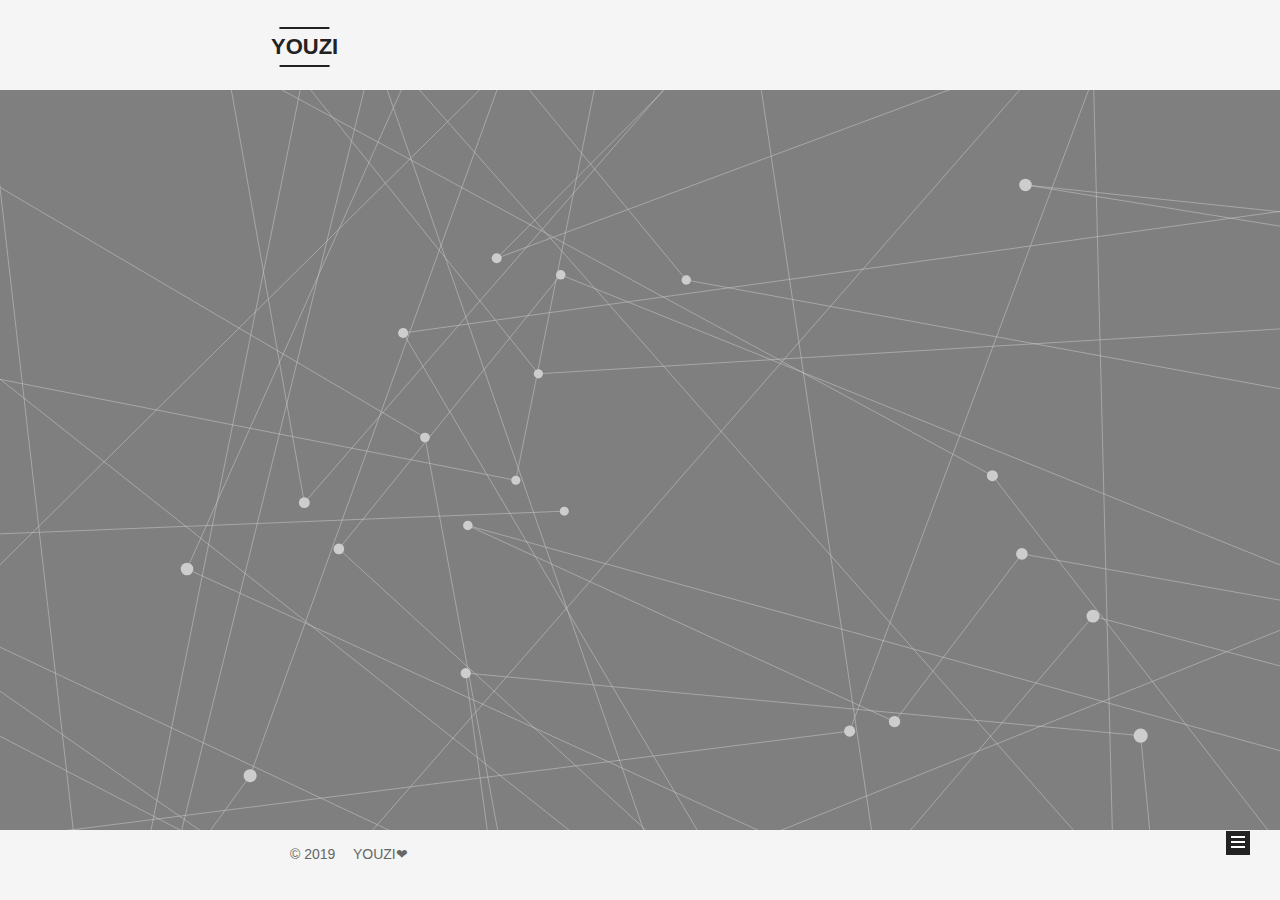
<file: archives/index.html>
<!DOCTYPE html>



  


<html class="theme-next mist use-motion" lang="zh-Hans">
<head><meta name="generator" content="Hexo 3.8.0">
  <meta charset="UTF-8">
<meta http-equiv="X-UA-Compatible" content="IE=edge">
<meta name="viewport" content="width=device-width, initial-scale=1, maximum-scale=1">
<meta name="theme-color" content="#222">



  
  
    
    
  <script src="/lib/pace/pace.min.js?v=1.0.2"></script>
  <link href="/lib/pace/pace-theme-minimal.min.css?v=1.0.2" rel="stylesheet">







<meta http-equiv="Cache-Control" content="no-transform">
<meta http-equiv="Cache-Control" content="no-siteapp">
















  
  
  <link href="/lib/fancybox/source/jquery.fancybox.css?v=2.1.5" rel="stylesheet" type="text/css">







<link href="/lib/font-awesome/css/font-awesome.min.css?v=4.6.2" rel="stylesheet" type="text/css">

<link href="/css/main.css?v=5.1.4" rel="stylesheet" type="text/css">


  <link rel="apple-touch-icon" sizes="180x180" href="/images/apple-touch-icon-next.png?v=5.1.4">


  <link rel="icon" type="image/png" sizes="32x32" href="/images/favicon-32x32-next.png?v=5.1.4">


  <link rel="icon" type="image/png" sizes="16x16" href="/images/favicon-16x16-next.png?v=5.1.4">


  <link rel="mask-icon" href="/images/logo.svg?v=5.1.4" color="#222">





  <meta name="keywords" content="youzi, 博客">










<meta name="description" content="斑点猪和她的大人粒粒">
<meta name="keywords" content="技术、汇总、分享">
<meta property="og:type" content="website">
<meta property="og:title" content="YOUZI">
<meta property="og:url" content="https://youzime.github.io/archives/index.html">
<meta property="og:site_name" content="YOUZI">
<meta property="og:description" content="斑点猪和她的大人粒粒">
<meta property="og:locale" content="zh-Hans">
<meta name="twitter:card" content="summary">
<meta name="twitter:title" content="YOUZI">
<meta name="twitter:description" content="斑点猪和她的大人粒粒">



<script type="text/javascript" id="hexo.configurations">
  var NexT = window.NexT || {};
  var CONFIG = {
    root: '/',
    scheme: 'Mist',
    version: '5.1.4',
    sidebar: {"position":"left","display":"post","offset":12,"b2t":false,"scrollpercent":false,"onmobile":false},
    fancybox: true,
    tabs: true,
    motion: {"enable":true,"async":false,"transition":{"post_block":"fadeIn","post_header":"slideDownIn","post_body":"slideDownIn","coll_header":"slideLeftIn","sidebar":"slideUpIn"}},
    duoshuo: {
      userId: '0',
      author: '博主'
    },
    algolia: {
      applicationID: '',
      apiKey: '',
      indexName: '',
      hits: {"per_page":10},
      labels: {"input_placeholder":"Search for Posts","hits_empty":"We didn't find any results for the search: ${query}","hits_stats":"${hits} results found in ${time} ms"}
    }
  };
</script>



  <link rel="canonical" href="https://youzime.github.io/archives/">





  <title>归档 | YOUZI</title>
  








</head>

<body itemscope itemtype="http://schema.org/WebPage" lang="zh-Hans">

  
  
    
  

  <div class="container sidebar-position-left page-archive">
    <div class="headband"></div>

    <header id="header" class="header" itemscope itemtype="http://schema.org/WPHeader">
      <div class="header-inner"><div class="site-brand-wrapper">
  <div class="site-meta ">
    

    <div class="custom-logo-site-title">
      <a href="/" class="brand" rel="start">
        <span class="logo-line-before"><i></i></span>
        <span class="site-title">YOUZI</span>
        <span class="logo-line-after"><i></i></span>
      </a>
    </div>
      
        <h1 class="site-subtitle" itemprop="description">斑点猪和她的大人粒粒</h1>
      
  </div>

  <div class="site-nav-toggle">
    <button>
      <span class="btn-bar"></span>
      <span class="btn-bar"></span>
      <span class="btn-bar"></span>
    </button>
  </div>
</div>

<nav class="site-nav">
  

  
    <ul id="menu" class="menu">
      
        
        <li class="menu-item menu-item-home">
          <a href="/" rel="section">
            
              <i class="menu-item-icon fa fa-fw fa-home"></i> <br>
            
            首页
          </a>
        </li>
      
        
        <li class="menu-item menu-item-tags">
          <a href="/tags/" rel="section">
            
              <i class="menu-item-icon fa fa-fw fa-tags"></i> <br>
            
            标签
          </a>
        </li>
      
        
        <li class="menu-item menu-item-categories">
          <a href="/categories/" rel="section">
            
              <i class="menu-item-icon fa fa-fw fa-th"></i> <br>
            
            分类
          </a>
        </li>
      
        
        <li class="menu-item menu-item-archives">
          <a href="/archives/" rel="section">
            
              <i class="menu-item-icon fa fa-fw fa-archive"></i> <br>
            
            归档
          </a>
        </li>
      

      
        <li class="menu-item menu-item-search">
          
            <a href="javascript:;" class="popup-trigger">
          
            
              <i class="menu-item-icon fa fa-search fa-fw"></i> <br>
            
            搜索
          </a>
        </li>
      
    </ul>
  

  
    <div class="site-search">
      
  <div class="popup search-popup local-search-popup">
  <div class="local-search-header clearfix">
    <span class="search-icon">
      <i class="fa fa-search"></i>
    </span>
    <span class="popup-btn-close">
      <i class="fa fa-times-circle"></i>
    </span>
    <div class="local-search-input-wrapper">
      <input autocomplete="off" placeholder="搜索..." spellcheck="false" type="text" id="local-search-input">
    </div>
  </div>
  <div id="local-search-result"></div>
</div>



    </div>
  
</nav>



 </div>
    </header>

    <main id="main" class="main">
      <div class="main-inner">
        <div class="content-wrap">
          <div id="content" class="content">
            

  
  
  
  <div class="post-block archive">
    <div id="posts" class="posts-collapse">
      <span class="archive-move-on"></span>

      <span class="archive-page-counter">
        
        
        
          
        
        嗯..! 目前共计 3 篇日志。 继续努力。
      </span>

      

        
        
        

        
          
          <div class="collection-title">
            <h2 class="archive-year" id="archive-year-2019">2019</h2>
          </div>
        
        

        

  <article class="post post-type-normal" itemscope itemtype="http://schema.org/Article">
    <header class="post-header">

      <h3 class="post-title">
        
            <a class="post-title-link" href="/2019-03-06-基于Hexo和Next搭建个人博客/" itemprop="url">
              
                <span itemprop="name">基于Hexo和Next搭建个人博客</span>
              
            </a>
        
      </h3>

      <div class="post-meta">
        <time class="post-time" itemprop="dateCreated" datetime="2019-03-06T15:37:34+08:00" content="2019-03-06">
          03-06
        </time>
      </div>

    </header>
  </article>



      

        
        
        

        
        

        

  <article class="post post-type-normal" itemscope itemtype="http://schema.org/Article">
    <header class="post-header">

      <h3 class="post-title">
        
            <a class="post-title-link" href="/2019-03-04-前端开发规范/" itemprop="url">
              
                <span itemprop="name">前端开发规范</span>
              
            </a>
        
      </h3>

      <div class="post-meta">
        <time class="post-time" itemprop="dateCreated" datetime="2019-03-04T17:15:02+08:00" content="2019-03-04">
          03-04
        </time>
      </div>

    </header>
  </article>



      

        
        
        

        
        

        

  <article class="post post-type-normal" itemscope itemtype="http://schema.org/Article">
    <header class="post-header">

      <h3 class="post-title">
        
            <a class="post-title-link" href="/2019-02-27-git的安装和配置/" itemprop="url">
              
                <span itemprop="name">git的安装和配置</span>
              
            </a>
        
      </h3>

      <div class="post-meta">
        <time class="post-time" itemprop="dateCreated" datetime="2019-02-27T00:00:00+08:00" content="2019-02-27">
          02-27
        </time>
      </div>

    </header>
  </article>



      

    </div>
  </div>
  
  
  

  



          </div>
          


          

        </div>
        
          
  
  <div class="sidebar-toggle">
    <div class="sidebar-toggle-line-wrap">
      <span class="sidebar-toggle-line sidebar-toggle-line-first"></span>
      <span class="sidebar-toggle-line sidebar-toggle-line-middle"></span>
      <span class="sidebar-toggle-line sidebar-toggle-line-last"></span>
    </div>
  </div>

  <aside id="sidebar" class="sidebar">
    
    <div class="sidebar-inner">

      

      

      <section class="site-overview-wrap sidebar-panel sidebar-panel-active">
        <div class="site-overview">
          <div class="site-author motion-element" itemprop="author" itemscope itemtype="http://schema.org/Person">
            
              <img class="site-author-image" itemprop="image" src="/images/avatar.jpg" alt="youzi">
            
              <p class="site-author-name" itemprop="name">youzi</p>
              <p class="site-description motion-element" itemprop="description"></p>
          </div>

          <nav class="site-state motion-element">

            
              <div class="site-state-item site-state-posts">
              
                <a href="/archives/">
              
                  <span class="site-state-item-count">3</span>
                  <span class="site-state-item-name">日志</span>
                </a>
              </div>
            

            
              
              
              <div class="site-state-item site-state-categories">
                <a href="/categories/index.html">
                  <span class="site-state-item-count">1</span>
                  <span class="site-state-item-name">分类</span>
                </a>
              </div>
            

            
              
              
              <div class="site-state-item site-state-tags">
                <a href="/tags/index.html">
                  <span class="site-state-item-count">2</span>
                  <span class="site-state-item-name">标签</span>
                </a>
              </div>
            

          </nav>

          

          
            <div class="links-of-author motion-element">
                
                  <span class="links-of-author-item">
                    <a href="https://github.com/youzime" target="_blank" title="GitHub">
                      
                        <i class="fa fa-fw fa-github"></i></a>
                  </span>
                
                  <span class="links-of-author-item">
                    <a href="mailto:liu_liufang@163.com" target="_blank" title="E-Mail">
                      
                        <i class="fa fa-fw fa-envelope"></i></a>
                  </span>
                
            </div>
          

          
          

          
          

          

        </div>
      </section>

      

      

    </div>
  </aside>


        
      </div>
    </main>

    <footer id="footer" class="footer">
      <div class="footer-inner">
        <div class="copyright">&copy; <span itemprop="copyrightYear">2019</span>
  <span class="with-love">
    <i class="fa fa-heart-rate"></i>
  </span>
  <span class="author" itemprop="copyrightHolder">YOUZI❤</span>

  
</div>









        







        
      </div>
    </footer>

    
      <div class="back-to-top">
        <i class="fa fa-arrow-up"></i>
        
      </div>
    

    

  </div>

  

<script type="text/javascript">
  if (Object.prototype.toString.call(window.Promise) !== '[object Function]') {
    window.Promise = null;
  }
</script>









  






  
  







  
  
    <script type="text/javascript" src="/lib/jquery/index.js?v=2.1.3"></script>
  

  
  
    <script type="text/javascript" src="/lib/fastclick/lib/fastclick.min.js?v=1.0.6"></script>
  

  
  
    <script type="text/javascript" src="/lib/jquery_lazyload/jquery.lazyload.js?v=1.9.7"></script>
  

  
  
    <script type="text/javascript" src="/lib/velocity/velocity.min.js?v=1.2.1"></script>
  

  
  
    <script type="text/javascript" src="/lib/velocity/velocity.ui.min.js?v=1.2.1"></script>
  

  
  
    <script type="text/javascript" src="/lib/fancybox/source/jquery.fancybox.pack.js?v=2.1.5"></script>
  

  
  
    <script type="text/javascript" src="/lib/three/three.min.js"></script>
  

  
  
    <script type="text/javascript" src="/lib/three/canvas_lines.min.js"></script>
  


  


  <script type="text/javascript" src="/js/src/utils.js?v=5.1.4"></script>

  <script type="text/javascript" src="/js/src/motion.js?v=5.1.4"></script>



  
  

  

  


  <script type="text/javascript" src="/js/src/bootstrap.js?v=5.1.4"></script>



  


  




	





  





  












  

  <script type="text/javascript">
    // Popup Window;
    var isfetched = false;
    var isXml = true;
    // Search DB path;
    var search_path = "search.xml";
    if (search_path.length === 0) {
      search_path = "search.xml";
    } else if (/json$/i.test(search_path)) {
      isXml = false;
    }
    var path = "/" + search_path;
    // monitor main search box;

    var onPopupClose = function (e) {
      $('.popup').hide();
      $('#local-search-input').val('');
      $('.search-result-list').remove();
      $('#no-result').remove();
      $(".local-search-pop-overlay").remove();
      $('body').css('overflow', '');
    }

    function proceedsearch() {
      $("body")
        .append('<div class="search-popup-overlay local-search-pop-overlay"></div>')
        .css('overflow', 'hidden');
      $('.search-popup-overlay').click(onPopupClose);
      $('.popup').toggle();
      var $localSearchInput = $('#local-search-input');
      $localSearchInput.attr("autocapitalize", "none");
      $localSearchInput.attr("autocorrect", "off");
      $localSearchInput.focus();
    }

    // search function;
    var searchFunc = function(path, search_id, content_id) {
      'use strict';

      // start loading animation
      $("body")
        .append('<div class="search-popup-overlay local-search-pop-overlay">' +
          '<div id="search-loading-icon">' +
          '<i class="fa fa-spinner fa-pulse fa-5x fa-fw"></i>' +
          '</div>' +
          '</div>')
        .css('overflow', 'hidden');
      $("#search-loading-icon").css('margin', '20% auto 0 auto').css('text-align', 'center');

      $.ajax({
        url: path,
        dataType: isXml ? "xml" : "json",
        async: true,
        success: function(res) {
          // get the contents from search data
          isfetched = true;
          $('.popup').detach().appendTo('.header-inner');
          var datas = isXml ? $("entry", res).map(function() {
            return {
              title: $("title", this).text(),
              content: $("content",this).text(),
              url: $("url" , this).text()
            };
          }).get() : res;
          var input = document.getElementById(search_id);
          var resultContent = document.getElementById(content_id);
          var inputEventFunction = function() {
            var searchText = input.value.trim().toLowerCase();
            var keywords = searchText.split(/[\s\-]+/);
            if (keywords.length > 1) {
              keywords.push(searchText);
            }
            var resultItems = [];
            if (searchText.length > 0) {
              // perform local searching
              datas.forEach(function(data) {
                var isMatch = false;
                var hitCount = 0;
                var searchTextCount = 0;
                var title = data.title.trim();
                var titleInLowerCase = title.toLowerCase();
                var content = data.content.trim().replace(/<[^>]+>/g,"");
                var contentInLowerCase = content.toLowerCase();
                var articleUrl = decodeURIComponent(data.url);
                var indexOfTitle = [];
                var indexOfContent = [];
                // only match articles with not empty titles
                if(title != '') {
                  keywords.forEach(function(keyword) {
                    function getIndexByWord(word, text, caseSensitive) {
                      var wordLen = word.length;
                      if (wordLen === 0) {
                        return [];
                      }
                      var startPosition = 0, position = [], index = [];
                      if (!caseSensitive) {
                        text = text.toLowerCase();
                        word = word.toLowerCase();
                      }
                      while ((position = text.indexOf(word, startPosition)) > -1) {
                        index.push({position: position, word: word});
                        startPosition = position + wordLen;
                      }
                      return index;
                    }

                    indexOfTitle = indexOfTitle.concat(getIndexByWord(keyword, titleInLowerCase, false));
                    indexOfContent = indexOfContent.concat(getIndexByWord(keyword, contentInLowerCase, false));
                  });
                  if (indexOfTitle.length > 0 || indexOfContent.length > 0) {
                    isMatch = true;
                    hitCount = indexOfTitle.length + indexOfContent.length;
                  }
                }

                // show search results

                if (isMatch) {
                  // sort index by position of keyword

                  [indexOfTitle, indexOfContent].forEach(function (index) {
                    index.sort(function (itemLeft, itemRight) {
                      if (itemRight.position !== itemLeft.position) {
                        return itemRight.position - itemLeft.position;
                      } else {
                        return itemLeft.word.length - itemRight.word.length;
                      }
                    });
                  });

                  // merge hits into slices

                  function mergeIntoSlice(text, start, end, index) {
                    var item = index[index.length - 1];
                    var position = item.position;
                    var word = item.word;
                    var hits = [];
                    var searchTextCountInSlice = 0;
                    while (position + word.length <= end && index.length != 0) {
                      if (word === searchText) {
                        searchTextCountInSlice++;
                      }
                      hits.push({position: position, length: word.length});
                      var wordEnd = position + word.length;

                      // move to next position of hit

                      index.pop();
                      while (index.length != 0) {
                        item = index[index.length - 1];
                        position = item.position;
                        word = item.word;
                        if (wordEnd > position) {
                          index.pop();
                        } else {
                          break;
                        }
                      }
                    }
                    searchTextCount += searchTextCountInSlice;
                    return {
                      hits: hits,
                      start: start,
                      end: end,
                      searchTextCount: searchTextCountInSlice
                    };
                  }

                  var slicesOfTitle = [];
                  if (indexOfTitle.length != 0) {
                    slicesOfTitle.push(mergeIntoSlice(title, 0, title.length, indexOfTitle));
                  }

                  var slicesOfContent = [];
                  while (indexOfContent.length != 0) {
                    var item = indexOfContent[indexOfContent.length - 1];
                    var position = item.position;
                    var word = item.word;
                    // cut out 100 characters
                    var start = position - 20;
                    var end = position + 80;
                    if(start < 0){
                      start = 0;
                    }
                    if (end < position + word.length) {
                      end = position + word.length;
                    }
                    if(end > content.length){
                      end = content.length;
                    }
                    slicesOfContent.push(mergeIntoSlice(content, start, end, indexOfContent));
                  }

                  // sort slices in content by search text's count and hits' count

                  slicesOfContent.sort(function (sliceLeft, sliceRight) {
                    if (sliceLeft.searchTextCount !== sliceRight.searchTextCount) {
                      return sliceRight.searchTextCount - sliceLeft.searchTextCount;
                    } else if (sliceLeft.hits.length !== sliceRight.hits.length) {
                      return sliceRight.hits.length - sliceLeft.hits.length;
                    } else {
                      return sliceLeft.start - sliceRight.start;
                    }
                  });

                  // select top N slices in content

                  var upperBound = parseInt('1');
                  if (upperBound >= 0) {
                    slicesOfContent = slicesOfContent.slice(0, upperBound);
                  }

                  // highlight title and content

                  function highlightKeyword(text, slice) {
                    var result = '';
                    var prevEnd = slice.start;
                    slice.hits.forEach(function (hit) {
                      result += text.substring(prevEnd, hit.position);
                      var end = hit.position + hit.length;
                      result += '<b class="search-keyword">' + text.substring(hit.position, end) + '</b>';
                      prevEnd = end;
                    });
                    result += text.substring(prevEnd, slice.end);
                    return result;
                  }

                  var resultItem = '';

                  if (slicesOfTitle.length != 0) {
                    resultItem += "<li><a href='" + articleUrl + "' class='search-result-title'>" + highlightKeyword(title, slicesOfTitle[0]) + "</a>";
                  } else {
                    resultItem += "<li><a href='" + articleUrl + "' class='search-result-title'>" + title + "</a>";
                  }

                  slicesOfContent.forEach(function (slice) {
                    resultItem += "<a href='" + articleUrl + "'>" +
                      "<p class=\"search-result\">" + highlightKeyword(content, slice) +
                      "...</p>" + "</a>";
                  });

                  resultItem += "</li>";
                  resultItems.push({
                    item: resultItem,
                    searchTextCount: searchTextCount,
                    hitCount: hitCount,
                    id: resultItems.length
                  });
                }
              })
            };
            if (keywords.length === 1 && keywords[0] === "") {
              resultContent.innerHTML = '<div id="no-result"><i class="fa fa-search fa-5x" /></div>'
            } else if (resultItems.length === 0) {
              resultContent.innerHTML = '<div id="no-result"><i class="fa fa-frown-o fa-5x" /></div>'
            } else {
              resultItems.sort(function (resultLeft, resultRight) {
                if (resultLeft.searchTextCount !== resultRight.searchTextCount) {
                  return resultRight.searchTextCount - resultLeft.searchTextCount;
                } else if (resultLeft.hitCount !== resultRight.hitCount) {
                  return resultRight.hitCount - resultLeft.hitCount;
                } else {
                  return resultRight.id - resultLeft.id;
                }
              });
              var searchResultList = '<ul class=\"search-result-list\">';
              resultItems.forEach(function (result) {
                searchResultList += result.item;
              })
              searchResultList += "</ul>";
              resultContent.innerHTML = searchResultList;
            }
          }

          if ('auto' === 'auto') {
            input.addEventListener('input', inputEventFunction);
          } else {
            $('.search-icon').click(inputEventFunction);
            input.addEventListener('keypress', function (event) {
              if (event.keyCode === 13) {
                inputEventFunction();
              }
            });
          }

          // remove loading animation
          $(".local-search-pop-overlay").remove();
          $('body').css('overflow', '');

          proceedsearch();
        }
      });
    }

    // handle and trigger popup window;
    $('.popup-trigger').click(function(e) {
      e.stopPropagation();
      if (isfetched === false) {
        searchFunc(path, 'local-search-input', 'local-search-result');
      } else {
        proceedsearch();
      };
    });

    $('.popup-btn-close').click(onPopupClose);
    $('.popup').click(function(e){
      e.stopPropagation();
    });
    $(document).on('keyup', function (event) {
      var shouldDismissSearchPopup = event.which === 27 &&
        $('.search-popup').is(':visible');
      if (shouldDismissSearchPopup) {
        onPopupClose();
      }
    });
  </script>





  

  

  

  
  
  
  <link rel="stylesheet" href="/lib/needsharebutton/needsharebutton.css">

  
  
  <script src="/lib/needsharebutton/needsharebutton.js"></script>

  <script>
    
    
  </script>

  

  

  
  <script type="text/javascript" src="/js/src/js.cookie.js?v=5.1.4"></script>
  <script type="text/javascript" src="/js/src/scroll-cookie.js?v=5.1.4"></script>


  

</body>
</html>
</file>
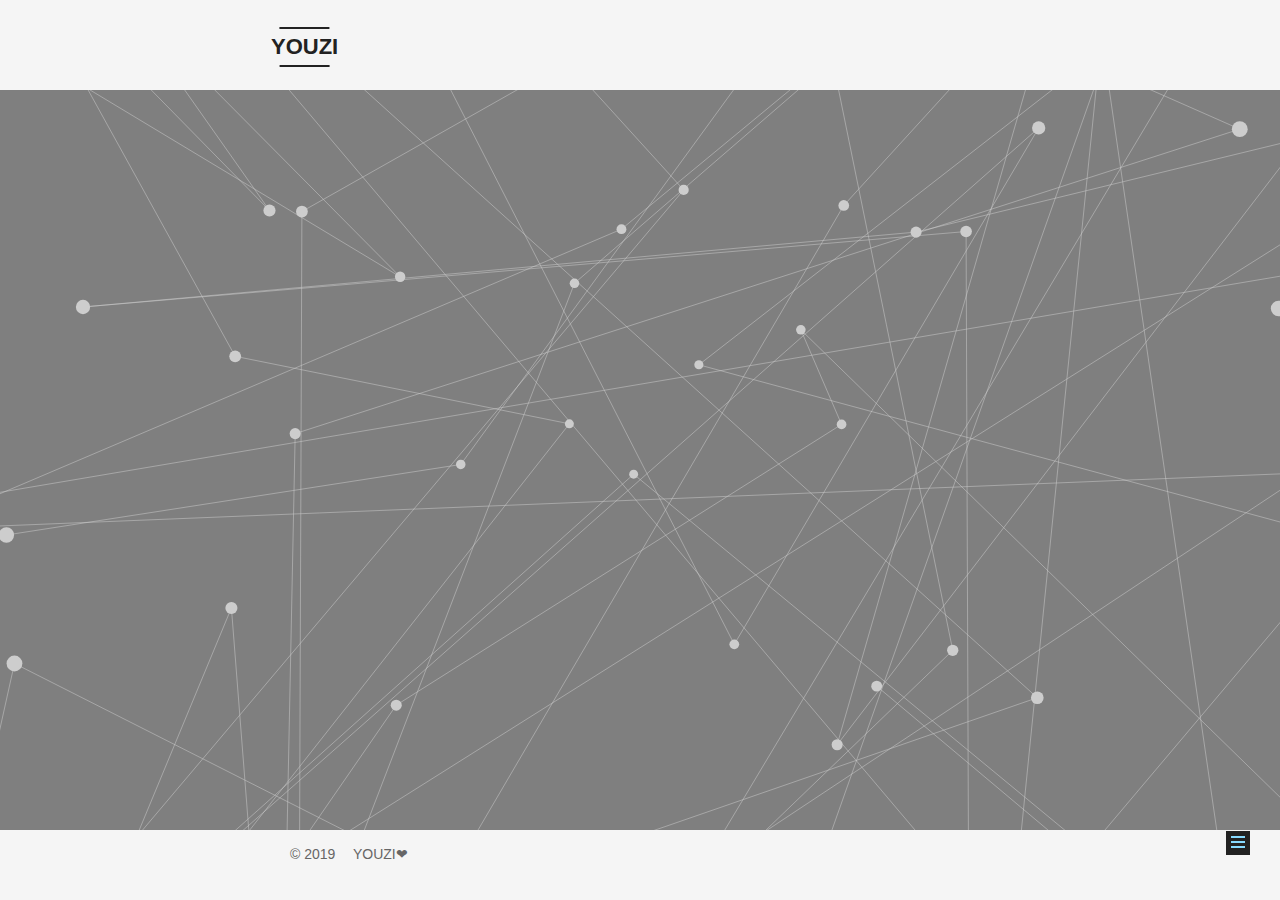
<file: categories/index.html>
<!DOCTYPE html>



  


<html class="theme-next mist use-motion" lang="zh-Hans">
<head><meta name="generator" content="Hexo 3.8.0">
  <meta charset="UTF-8">
<meta http-equiv="X-UA-Compatible" content="IE=edge">
<meta name="viewport" content="width=device-width, initial-scale=1, maximum-scale=1">
<meta name="theme-color" content="#222">



  
  
    
    
  <script src="/lib/pace/pace.min.js?v=1.0.2"></script>
  <link href="/lib/pace/pace-theme-minimal.min.css?v=1.0.2" rel="stylesheet">







<meta http-equiv="Cache-Control" content="no-transform">
<meta http-equiv="Cache-Control" content="no-siteapp">
















  
  
  <link href="/lib/fancybox/source/jquery.fancybox.css?v=2.1.5" rel="stylesheet" type="text/css">







<link href="/lib/font-awesome/css/font-awesome.min.css?v=4.6.2" rel="stylesheet" type="text/css">

<link href="/css/main.css?v=5.1.4" rel="stylesheet" type="text/css">


  <link rel="apple-touch-icon" sizes="180x180" href="/images/apple-touch-icon-next.png?v=5.1.4">


  <link rel="icon" type="image/png" sizes="32x32" href="/images/favicon-32x32-next.png?v=5.1.4">


  <link rel="icon" type="image/png" sizes="16x16" href="/images/favicon-16x16-next.png?v=5.1.4">


  <link rel="mask-icon" href="/images/logo.svg?v=5.1.4" color="#222">





  <meta name="keywords" content="youzi, 博客">










<meta name="description" content="斑点猪和她的大人粒粒">
<meta name="keywords" content="技术、汇总、分享">
<meta property="og:type" content="website">
<meta property="og:title" content="categories">
<meta property="og:url" content="https://youzime.github.io/categories/index.html">
<meta property="og:site_name" content="YOUZI">
<meta property="og:description" content="斑点猪和她的大人粒粒">
<meta property="og:locale" content="zh-Hans">
<meta property="og:updated_time" content="2019-02-27T08:04:13.896Z">
<meta name="twitter:card" content="summary">
<meta name="twitter:title" content="categories">
<meta name="twitter:description" content="斑点猪和她的大人粒粒">



<script type="text/javascript" id="hexo.configurations">
  var NexT = window.NexT || {};
  var CONFIG = {
    root: '/',
    scheme: 'Mist',
    version: '5.1.4',
    sidebar: {"position":"left","display":"post","offset":12,"b2t":false,"scrollpercent":false,"onmobile":false},
    fancybox: true,
    tabs: true,
    motion: {"enable":true,"async":false,"transition":{"post_block":"fadeIn","post_header":"slideDownIn","post_body":"slideDownIn","coll_header":"slideLeftIn","sidebar":"slideUpIn"}},
    duoshuo: {
      userId: '0',
      author: '博主'
    },
    algolia: {
      applicationID: '',
      apiKey: '',
      indexName: '',
      hits: {"per_page":10},
      labels: {"input_placeholder":"Search for Posts","hits_empty":"We didn't find any results for the search: ${query}","hits_stats":"${hits} results found in ${time} ms"}
    }
  };
</script>



  <link rel="canonical" href="https://youzime.github.io/categories/">





  <title>categories | YOUZI</title>
  








</head>

<body itemscope itemtype="http://schema.org/WebPage" lang="zh-Hans">

  
  
    
  

  <div class="container sidebar-position-left page-post-detail">
    <div class="headband"></div>

    <header id="header" class="header" itemscope itemtype="http://schema.org/WPHeader">
      <div class="header-inner"><div class="site-brand-wrapper">
  <div class="site-meta ">
    

    <div class="custom-logo-site-title">
      <a href="/" class="brand" rel="start">
        <span class="logo-line-before"><i></i></span>
        <span class="site-title">YOUZI</span>
        <span class="logo-line-after"><i></i></span>
      </a>
    </div>
      
        <h1 class="site-subtitle" itemprop="description">斑点猪和她的大人粒粒</h1>
      
  </div>

  <div class="site-nav-toggle">
    <button>
      <span class="btn-bar"></span>
      <span class="btn-bar"></span>
      <span class="btn-bar"></span>
    </button>
  </div>
</div>

<nav class="site-nav">
  

  
    <ul id="menu" class="menu">
      
        
        <li class="menu-item menu-item-home">
          <a href="/" rel="section">
            
              <i class="menu-item-icon fa fa-fw fa-home"></i> <br>
            
            首页
          </a>
        </li>
      
        
        <li class="menu-item menu-item-tags">
          <a href="/tags/" rel="section">
            
              <i class="menu-item-icon fa fa-fw fa-tags"></i> <br>
            
            标签
          </a>
        </li>
      
        
        <li class="menu-item menu-item-categories">
          <a href="/categories/" rel="section">
            
              <i class="menu-item-icon fa fa-fw fa-th"></i> <br>
            
            分类
          </a>
        </li>
      
        
        <li class="menu-item menu-item-archives">
          <a href="/archives/" rel="section">
            
              <i class="menu-item-icon fa fa-fw fa-archive"></i> <br>
            
            归档
          </a>
        </li>
      

      
        <li class="menu-item menu-item-search">
          
            <a href="javascript:;" class="popup-trigger">
          
            
              <i class="menu-item-icon fa fa-search fa-fw"></i> <br>
            
            搜索
          </a>
        </li>
      
    </ul>
  

  
    <div class="site-search">
      
  <div class="popup search-popup local-search-popup">
  <div class="local-search-header clearfix">
    <span class="search-icon">
      <i class="fa fa-search"></i>
    </span>
    <span class="popup-btn-close">
      <i class="fa fa-times-circle"></i>
    </span>
    <div class="local-search-input-wrapper">
      <input autocomplete="off" placeholder="搜索..." spellcheck="false" type="text" id="local-search-input">
    </div>
  </div>
  <div id="local-search-result"></div>
</div>



    </div>
  
</nav>



 </div>
    </header>

    <main id="main" class="main">
      <div class="main-inner">
        <div class="content-wrap">
          <div id="content" class="content">
            

  <div id="posts" class="posts-expand">
    
    
    
    <div class="post-block page">
      <header class="post-header">

	<h2 class="post-title" itemprop="name headline">categories</h2>



</header>

      
      
      
      <div class="post-body">
        
        
          <div class="category-all-page">
            <div class="category-all-title">
                目前共计 1 个分类
            </div>
            <div class="category-all">
              <ul class="category-list"><li class="category-list-item"><a class="category-list-link" href="/categories/工具/">工具</a><span class="category-list-count">3</span></li></ul>
            </div>
          </div>
        
      </div>
      
      
      
    </div>
    
    
    
  </div>


          </div>
          


          

  



        </div>
        
          
  
  <div class="sidebar-toggle">
    <div class="sidebar-toggle-line-wrap">
      <span class="sidebar-toggle-line sidebar-toggle-line-first"></span>
      <span class="sidebar-toggle-line sidebar-toggle-line-middle"></span>
      <span class="sidebar-toggle-line sidebar-toggle-line-last"></span>
    </div>
  </div>

  <aside id="sidebar" class="sidebar">
    
    <div class="sidebar-inner">

      

      

      <section class="site-overview-wrap sidebar-panel sidebar-panel-active">
        <div class="site-overview">
          <div class="site-author motion-element" itemprop="author" itemscope itemtype="http://schema.org/Person">
            
              <img class="site-author-image" itemprop="image" src="/images/avatar.jpg" alt="youzi">
            
              <p class="site-author-name" itemprop="name">youzi</p>
              <p class="site-description motion-element" itemprop="description"></p>
          </div>

          <nav class="site-state motion-element">

            
              <div class="site-state-item site-state-posts">
              
                <a href="/archives/">
              
                  <span class="site-state-item-count">3</span>
                  <span class="site-state-item-name">日志</span>
                </a>
              </div>
            

            
              
              
              <div class="site-state-item site-state-categories">
                <a href="/categories/index.html">
                  <span class="site-state-item-count">1</span>
                  <span class="site-state-item-name">分类</span>
                </a>
              </div>
            

            
              
              
              <div class="site-state-item site-state-tags">
                <a href="/tags/index.html">
                  <span class="site-state-item-count">2</span>
                  <span class="site-state-item-name">标签</span>
                </a>
              </div>
            

          </nav>

          

          
            <div class="links-of-author motion-element">
                
                  <span class="links-of-author-item">
                    <a href="https://github.com/youzime" target="_blank" title="GitHub">
                      
                        <i class="fa fa-fw fa-github"></i></a>
                  </span>
                
                  <span class="links-of-author-item">
                    <a href="mailto:liu_liufang@163.com" target="_blank" title="E-Mail">
                      
                        <i class="fa fa-fw fa-envelope"></i></a>
                  </span>
                
            </div>
          

          
          

          
          

          

        </div>
      </section>

      

      

    </div>
  </aside>


        
      </div>
    </main>

    <footer id="footer" class="footer">
      <div class="footer-inner">
        <div class="copyright">&copy; <span itemprop="copyrightYear">2019</span>
  <span class="with-love">
    <i class="fa fa-heart-rate"></i>
  </span>
  <span class="author" itemprop="copyrightHolder">YOUZI❤</span>

  
</div>









        







        
      </div>
    </footer>

    
      <div class="back-to-top">
        <i class="fa fa-arrow-up"></i>
        
      </div>
    

    

  </div>

  

<script type="text/javascript">
  if (Object.prototype.toString.call(window.Promise) !== '[object Function]') {
    window.Promise = null;
  }
</script>









  






  
  







  
  
    <script type="text/javascript" src="/lib/jquery/index.js?v=2.1.3"></script>
  

  
  
    <script type="text/javascript" src="/lib/fastclick/lib/fastclick.min.js?v=1.0.6"></script>
  

  
  
    <script type="text/javascript" src="/lib/jquery_lazyload/jquery.lazyload.js?v=1.9.7"></script>
  

  
  
    <script type="text/javascript" src="/lib/velocity/velocity.min.js?v=1.2.1"></script>
  

  
  
    <script type="text/javascript" src="/lib/velocity/velocity.ui.min.js?v=1.2.1"></script>
  

  
  
    <script type="text/javascript" src="/lib/fancybox/source/jquery.fancybox.pack.js?v=2.1.5"></script>
  

  
  
    <script type="text/javascript" src="/lib/three/three.min.js"></script>
  

  
  
    <script type="text/javascript" src="/lib/three/canvas_lines.min.js"></script>
  


  


  <script type="text/javascript" src="/js/src/utils.js?v=5.1.4"></script>

  <script type="text/javascript" src="/js/src/motion.js?v=5.1.4"></script>



  
  

  
  <script type="text/javascript" src="/js/src/scrollspy.js?v=5.1.4"></script>
<script type="text/javascript" src="/js/src/post-details.js?v=5.1.4"></script>



  


  <script type="text/javascript" src="/js/src/bootstrap.js?v=5.1.4"></script>



  


  




	





  





  












  

  <script type="text/javascript">
    // Popup Window;
    var isfetched = false;
    var isXml = true;
    // Search DB path;
    var search_path = "search.xml";
    if (search_path.length === 0) {
      search_path = "search.xml";
    } else if (/json$/i.test(search_path)) {
      isXml = false;
    }
    var path = "/" + search_path;
    // monitor main search box;

    var onPopupClose = function (e) {
      $('.popup').hide();
      $('#local-search-input').val('');
      $('.search-result-list').remove();
      $('#no-result').remove();
      $(".local-search-pop-overlay").remove();
      $('body').css('overflow', '');
    }

    function proceedsearch() {
      $("body")
        .append('<div class="search-popup-overlay local-search-pop-overlay"></div>')
        .css('overflow', 'hidden');
      $('.search-popup-overlay').click(onPopupClose);
      $('.popup').toggle();
      var $localSearchInput = $('#local-search-input');
      $localSearchInput.attr("autocapitalize", "none");
      $localSearchInput.attr("autocorrect", "off");
      $localSearchInput.focus();
    }

    // search function;
    var searchFunc = function(path, search_id, content_id) {
      'use strict';

      // start loading animation
      $("body")
        .append('<div class="search-popup-overlay local-search-pop-overlay">' +
          '<div id="search-loading-icon">' +
          '<i class="fa fa-spinner fa-pulse fa-5x fa-fw"></i>' +
          '</div>' +
          '</div>')
        .css('overflow', 'hidden');
      $("#search-loading-icon").css('margin', '20% auto 0 auto').css('text-align', 'center');

      $.ajax({
        url: path,
        dataType: isXml ? "xml" : "json",
        async: true,
        success: function(res) {
          // get the contents from search data
          isfetched = true;
          $('.popup').detach().appendTo('.header-inner');
          var datas = isXml ? $("entry", res).map(function() {
            return {
              title: $("title", this).text(),
              content: $("content",this).text(),
              url: $("url" , this).text()
            };
          }).get() : res;
          var input = document.getElementById(search_id);
          var resultContent = document.getElementById(content_id);
          var inputEventFunction = function() {
            var searchText = input.value.trim().toLowerCase();
            var keywords = searchText.split(/[\s\-]+/);
            if (keywords.length > 1) {
              keywords.push(searchText);
            }
            var resultItems = [];
            if (searchText.length > 0) {
              // perform local searching
              datas.forEach(function(data) {
                var isMatch = false;
                var hitCount = 0;
                var searchTextCount = 0;
                var title = data.title.trim();
                var titleInLowerCase = title.toLowerCase();
                var content = data.content.trim().replace(/<[^>]+>/g,"");
                var contentInLowerCase = content.toLowerCase();
                var articleUrl = decodeURIComponent(data.url);
                var indexOfTitle = [];
                var indexOfContent = [];
                // only match articles with not empty titles
                if(title != '') {
                  keywords.forEach(function(keyword) {
                    function getIndexByWord(word, text, caseSensitive) {
                      var wordLen = word.length;
                      if (wordLen === 0) {
                        return [];
                      }
                      var startPosition = 0, position = [], index = [];
                      if (!caseSensitive) {
                        text = text.toLowerCase();
                        word = word.toLowerCase();
                      }
                      while ((position = text.indexOf(word, startPosition)) > -1) {
                        index.push({position: position, word: word});
                        startPosition = position + wordLen;
                      }
                      return index;
                    }

                    indexOfTitle = indexOfTitle.concat(getIndexByWord(keyword, titleInLowerCase, false));
                    indexOfContent = indexOfContent.concat(getIndexByWord(keyword, contentInLowerCase, false));
                  });
                  if (indexOfTitle.length > 0 || indexOfContent.length > 0) {
                    isMatch = true;
                    hitCount = indexOfTitle.length + indexOfContent.length;
                  }
                }

                // show search results

                if (isMatch) {
                  // sort index by position of keyword

                  [indexOfTitle, indexOfContent].forEach(function (index) {
                    index.sort(function (itemLeft, itemRight) {
                      if (itemRight.position !== itemLeft.position) {
                        return itemRight.position - itemLeft.position;
                      } else {
                        return itemLeft.word.length - itemRight.word.length;
                      }
                    });
                  });

                  // merge hits into slices

                  function mergeIntoSlice(text, start, end, index) {
                    var item = index[index.length - 1];
                    var position = item.position;
                    var word = item.word;
                    var hits = [];
                    var searchTextCountInSlice = 0;
                    while (position + word.length <= end && index.length != 0) {
                      if (word === searchText) {
                        searchTextCountInSlice++;
                      }
                      hits.push({position: position, length: word.length});
                      var wordEnd = position + word.length;

                      // move to next position of hit

                      index.pop();
                      while (index.length != 0) {
                        item = index[index.length - 1];
                        position = item.position;
                        word = item.word;
                        if (wordEnd > position) {
                          index.pop();
                        } else {
                          break;
                        }
                      }
                    }
                    searchTextCount += searchTextCountInSlice;
                    return {
                      hits: hits,
                      start: start,
                      end: end,
                      searchTextCount: searchTextCountInSlice
                    };
                  }

                  var slicesOfTitle = [];
                  if (indexOfTitle.length != 0) {
                    slicesOfTitle.push(mergeIntoSlice(title, 0, title.length, indexOfTitle));
                  }

                  var slicesOfContent = [];
                  while (indexOfContent.length != 0) {
                    var item = indexOfContent[indexOfContent.length - 1];
                    var position = item.position;
                    var word = item.word;
                    // cut out 100 characters
                    var start = position - 20;
                    var end = position + 80;
                    if(start < 0){
                      start = 0;
                    }
                    if (end < position + word.length) {
                      end = position + word.length;
                    }
                    if(end > content.length){
                      end = content.length;
                    }
                    slicesOfContent.push(mergeIntoSlice(content, start, end, indexOfContent));
                  }

                  // sort slices in content by search text's count and hits' count

                  slicesOfContent.sort(function (sliceLeft, sliceRight) {
                    if (sliceLeft.searchTextCount !== sliceRight.searchTextCount) {
                      return sliceRight.searchTextCount - sliceLeft.searchTextCount;
                    } else if (sliceLeft.hits.length !== sliceRight.hits.length) {
                      return sliceRight.hits.length - sliceLeft.hits.length;
                    } else {
                      return sliceLeft.start - sliceRight.start;
                    }
                  });

                  // select top N slices in content

                  var upperBound = parseInt('1');
                  if (upperBound >= 0) {
                    slicesOfContent = slicesOfContent.slice(0, upperBound);
                  }

                  // highlight title and content

                  function highlightKeyword(text, slice) {
                    var result = '';
                    var prevEnd = slice.start;
                    slice.hits.forEach(function (hit) {
                      result += text.substring(prevEnd, hit.position);
                      var end = hit.position + hit.length;
                      result += '<b class="search-keyword">' + text.substring(hit.position, end) + '</b>';
                      prevEnd = end;
                    });
                    result += text.substring(prevEnd, slice.end);
                    return result;
                  }

                  var resultItem = '';

                  if (slicesOfTitle.length != 0) {
                    resultItem += "<li><a href='" + articleUrl + "' class='search-result-title'>" + highlightKeyword(title, slicesOfTitle[0]) + "</a>";
                  } else {
                    resultItem += "<li><a href='" + articleUrl + "' class='search-result-title'>" + title + "</a>";
                  }

                  slicesOfContent.forEach(function (slice) {
                    resultItem += "<a href='" + articleUrl + "'>" +
                      "<p class=\"search-result\">" + highlightKeyword(content, slice) +
                      "...</p>" + "</a>";
                  });

                  resultItem += "</li>";
                  resultItems.push({
                    item: resultItem,
                    searchTextCount: searchTextCount,
                    hitCount: hitCount,
                    id: resultItems.length
                  });
                }
              })
            };
            if (keywords.length === 1 && keywords[0] === "") {
              resultContent.innerHTML = '<div id="no-result"><i class="fa fa-search fa-5x" /></div>'
            } else if (resultItems.length === 0) {
              resultContent.innerHTML = '<div id="no-result"><i class="fa fa-frown-o fa-5x" /></div>'
            } else {
              resultItems.sort(function (resultLeft, resultRight) {
                if (resultLeft.searchTextCount !== resultRight.searchTextCount) {
                  return resultRight.searchTextCount - resultLeft.searchTextCount;
                } else if (resultLeft.hitCount !== resultRight.hitCount) {
                  return resultRight.hitCount - resultLeft.hitCount;
                } else {
                  return resultRight.id - resultLeft.id;
                }
              });
              var searchResultList = '<ul class=\"search-result-list\">';
              resultItems.forEach(function (result) {
                searchResultList += result.item;
              })
              searchResultList += "</ul>";
              resultContent.innerHTML = searchResultList;
            }
          }

          if ('auto' === 'auto') {
            input.addEventListener('input', inputEventFunction);
          } else {
            $('.search-icon').click(inputEventFunction);
            input.addEventListener('keypress', function (event) {
              if (event.keyCode === 13) {
                inputEventFunction();
              }
            });
          }

          // remove loading animation
          $(".local-search-pop-overlay").remove();
          $('body').css('overflow', '');

          proceedsearch();
        }
      });
    }

    // handle and trigger popup window;
    $('.popup-trigger').click(function(e) {
      e.stopPropagation();
      if (isfetched === false) {
        searchFunc(path, 'local-search-input', 'local-search-result');
      } else {
        proceedsearch();
      };
    });

    $('.popup-btn-close').click(onPopupClose);
    $('.popup').click(function(e){
      e.stopPropagation();
    });
    $(document).on('keyup', function (event) {
      var shouldDismissSearchPopup = event.which === 27 &&
        $('.search-popup').is(':visible');
      if (shouldDismissSearchPopup) {
        onPopupClose();
      }
    });
  </script>





  

  

  

  
  
  
  <link rel="stylesheet" href="/lib/needsharebutton/needsharebutton.css">

  
  
  <script src="/lib/needsharebutton/needsharebutton.js"></script>

  <script>
    
    
  </script>

  

  

  
  <script type="text/javascript" src="/js/src/js.cookie.js?v=5.1.4"></script>
  <script type="text/javascript" src="/js/src/scroll-cookie.js?v=5.1.4"></script>


  

</body>
</html>
</file>
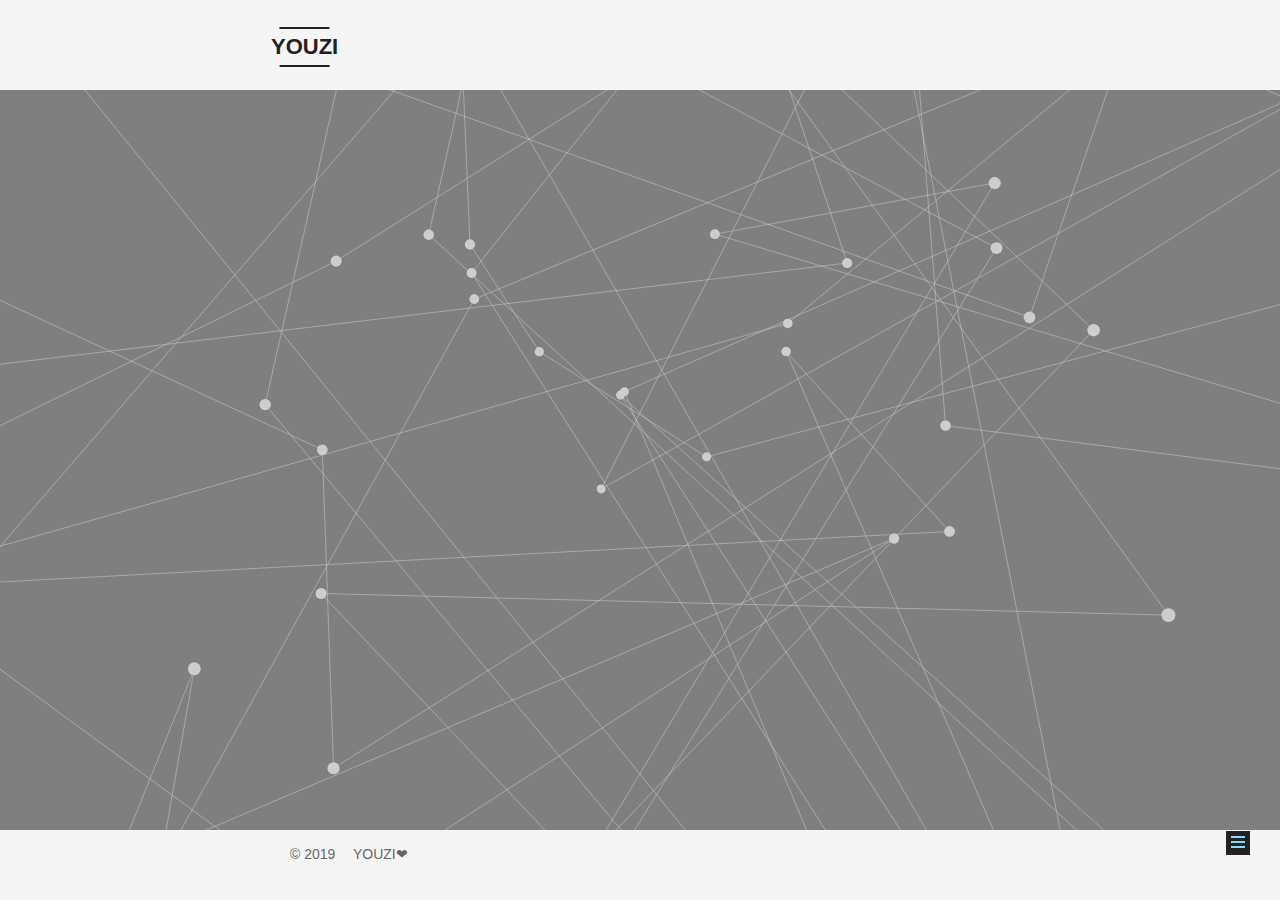
<file: tags/index.html>
<!DOCTYPE html>



  


<html class="theme-next mist use-motion" lang="zh-Hans">
<head><meta name="generator" content="Hexo 3.8.0">
  <meta charset="UTF-8">
<meta http-equiv="X-UA-Compatible" content="IE=edge">
<meta name="viewport" content="width=device-width, initial-scale=1, maximum-scale=1">
<meta name="theme-color" content="#222">



  
  
    
    
  <script src="/lib/pace/pace.min.js?v=1.0.2"></script>
  <link href="/lib/pace/pace-theme-minimal.min.css?v=1.0.2" rel="stylesheet">







<meta http-equiv="Cache-Control" content="no-transform">
<meta http-equiv="Cache-Control" content="no-siteapp">
















  
  
  <link href="/lib/fancybox/source/jquery.fancybox.css?v=2.1.5" rel="stylesheet" type="text/css">







<link href="/lib/font-awesome/css/font-awesome.min.css?v=4.6.2" rel="stylesheet" type="text/css">

<link href="/css/main.css?v=5.1.4" rel="stylesheet" type="text/css">


  <link rel="apple-touch-icon" sizes="180x180" href="/images/apple-touch-icon-next.png?v=5.1.4">


  <link rel="icon" type="image/png" sizes="32x32" href="/images/favicon-32x32-next.png?v=5.1.4">


  <link rel="icon" type="image/png" sizes="16x16" href="/images/favicon-16x16-next.png?v=5.1.4">


  <link rel="mask-icon" href="/images/logo.svg?v=5.1.4" color="#222">





  <meta name="keywords" content="youzi, 博客">










<meta name="description" content="斑点猪和她的大人粒粒">
<meta name="keywords" content="技术、汇总、分享">
<meta property="og:type" content="website">
<meta property="og:title" content="tags">
<meta property="og:url" content="https://youzime.github.io/tags/index.html">
<meta property="og:site_name" content="YOUZI">
<meta property="og:description" content="斑点猪和她的大人粒粒">
<meta property="og:locale" content="zh-Hans">
<meta property="og:updated_time" content="2019-02-27T08:01:09.623Z">
<meta name="twitter:card" content="summary">
<meta name="twitter:title" content="tags">
<meta name="twitter:description" content="斑点猪和她的大人粒粒">



<script type="text/javascript" id="hexo.configurations">
  var NexT = window.NexT || {};
  var CONFIG = {
    root: '/',
    scheme: 'Mist',
    version: '5.1.4',
    sidebar: {"position":"left","display":"post","offset":12,"b2t":false,"scrollpercent":false,"onmobile":false},
    fancybox: true,
    tabs: true,
    motion: {"enable":true,"async":false,"transition":{"post_block":"fadeIn","post_header":"slideDownIn","post_body":"slideDownIn","coll_header":"slideLeftIn","sidebar":"slideUpIn"}},
    duoshuo: {
      userId: '0',
      author: '博主'
    },
    algolia: {
      applicationID: '',
      apiKey: '',
      indexName: '',
      hits: {"per_page":10},
      labels: {"input_placeholder":"Search for Posts","hits_empty":"We didn't find any results for the search: ${query}","hits_stats":"${hits} results found in ${time} ms"}
    }
  };
</script>



  <link rel="canonical" href="https://youzime.github.io/tags/">





  <title>tags | YOUZI</title>
  








</head>

<body itemscope itemtype="http://schema.org/WebPage" lang="zh-Hans">

  
  
    
  

  <div class="container sidebar-position-left page-post-detail">
    <div class="headband"></div>

    <header id="header" class="header" itemscope itemtype="http://schema.org/WPHeader">
      <div class="header-inner"><div class="site-brand-wrapper">
  <div class="site-meta ">
    

    <div class="custom-logo-site-title">
      <a href="/" class="brand" rel="start">
        <span class="logo-line-before"><i></i></span>
        <span class="site-title">YOUZI</span>
        <span class="logo-line-after"><i></i></span>
      </a>
    </div>
      
        <h1 class="site-subtitle" itemprop="description">斑点猪和她的大人粒粒</h1>
      
  </div>

  <div class="site-nav-toggle">
    <button>
      <span class="btn-bar"></span>
      <span class="btn-bar"></span>
      <span class="btn-bar"></span>
    </button>
  </div>
</div>

<nav class="site-nav">
  

  
    <ul id="menu" class="menu">
      
        
        <li class="menu-item menu-item-home">
          <a href="/" rel="section">
            
              <i class="menu-item-icon fa fa-fw fa-home"></i> <br>
            
            首页
          </a>
        </li>
      
        
        <li class="menu-item menu-item-tags">
          <a href="/tags/" rel="section">
            
              <i class="menu-item-icon fa fa-fw fa-tags"></i> <br>
            
            标签
          </a>
        </li>
      
        
        <li class="menu-item menu-item-categories">
          <a href="/categories/" rel="section">
            
              <i class="menu-item-icon fa fa-fw fa-th"></i> <br>
            
            分类
          </a>
        </li>
      
        
        <li class="menu-item menu-item-archives">
          <a href="/archives/" rel="section">
            
              <i class="menu-item-icon fa fa-fw fa-archive"></i> <br>
            
            归档
          </a>
        </li>
      

      
        <li class="menu-item menu-item-search">
          
            <a href="javascript:;" class="popup-trigger">
          
            
              <i class="menu-item-icon fa fa-search fa-fw"></i> <br>
            
            搜索
          </a>
        </li>
      
    </ul>
  

  
    <div class="site-search">
      
  <div class="popup search-popup local-search-popup">
  <div class="local-search-header clearfix">
    <span class="search-icon">
      <i class="fa fa-search"></i>
    </span>
    <span class="popup-btn-close">
      <i class="fa fa-times-circle"></i>
    </span>
    <div class="local-search-input-wrapper">
      <input autocomplete="off" placeholder="搜索..." spellcheck="false" type="text" id="local-search-input">
    </div>
  </div>
  <div id="local-search-result"></div>
</div>



    </div>
  
</nav>



 </div>
    </header>

    <main id="main" class="main">
      <div class="main-inner">
        <div class="content-wrap">
          <div id="content" class="content">
            

  <div id="posts" class="posts-expand">
    
    
    
    <div class="post-block page">
      <header class="post-header">

	<h2 class="post-title" itemprop="name headline">tags</h2>



</header>

      
      
      
      <div class="post-body">
        
        
          <div class="tag-cloud">
            <div class="tag-cloud-title">
                目前共计 2 个标签
            </div>
            <div class="tag-cloud-tags">
              <a href="/tags/规范/" style="font-size: 12px; color: #ccc">规范</a> <a href="/tags/踩坑/" style="font-size: 12px; color: #ccc">踩坑</a>
            </div>
          </div>
        
      </div>
      
      
      
    </div>
    
    
    
  </div>


          </div>
          


          

  



        </div>
        
          
  
  <div class="sidebar-toggle">
    <div class="sidebar-toggle-line-wrap">
      <span class="sidebar-toggle-line sidebar-toggle-line-first"></span>
      <span class="sidebar-toggle-line sidebar-toggle-line-middle"></span>
      <span class="sidebar-toggle-line sidebar-toggle-line-last"></span>
    </div>
  </div>

  <aside id="sidebar" class="sidebar">
    
    <div class="sidebar-inner">

      

      

      <section class="site-overview-wrap sidebar-panel sidebar-panel-active">
        <div class="site-overview">
          <div class="site-author motion-element" itemprop="author" itemscope itemtype="http://schema.org/Person">
            
              <img class="site-author-image" itemprop="image" src="/images/avatar.jpg" alt="youzi">
            
              <p class="site-author-name" itemprop="name">youzi</p>
              <p class="site-description motion-element" itemprop="description"></p>
          </div>

          <nav class="site-state motion-element">

            
              <div class="site-state-item site-state-posts">
              
                <a href="/archives/">
              
                  <span class="site-state-item-count">3</span>
                  <span class="site-state-item-name">日志</span>
                </a>
              </div>
            

            
              
              
              <div class="site-state-item site-state-categories">
                <a href="/categories/index.html">
                  <span class="site-state-item-count">1</span>
                  <span class="site-state-item-name">分类</span>
                </a>
              </div>
            

            
              
              
              <div class="site-state-item site-state-tags">
                <a href="/tags/index.html">
                  <span class="site-state-item-count">2</span>
                  <span class="site-state-item-name">标签</span>
                </a>
              </div>
            

          </nav>

          

          
            <div class="links-of-author motion-element">
                
                  <span class="links-of-author-item">
                    <a href="https://github.com/youzime" target="_blank" title="GitHub">
                      
                        <i class="fa fa-fw fa-github"></i></a>
                  </span>
                
                  <span class="links-of-author-item">
                    <a href="mailto:liu_liufang@163.com" target="_blank" title="E-Mail">
                      
                        <i class="fa fa-fw fa-envelope"></i></a>
                  </span>
                
            </div>
          

          
          

          
          

          

        </div>
      </section>

      

      

    </div>
  </aside>


        
      </div>
    </main>

    <footer id="footer" class="footer">
      <div class="footer-inner">
        <div class="copyright">&copy; <span itemprop="copyrightYear">2019</span>
  <span class="with-love">
    <i class="fa fa-heart-rate"></i>
  </span>
  <span class="author" itemprop="copyrightHolder">YOUZI❤</span>

  
</div>









        







        
      </div>
    </footer>

    
      <div class="back-to-top">
        <i class="fa fa-arrow-up"></i>
        
      </div>
    

    

  </div>

  

<script type="text/javascript">
  if (Object.prototype.toString.call(window.Promise) !== '[object Function]') {
    window.Promise = null;
  }
</script>









  






  
  







  
  
    <script type="text/javascript" src="/lib/jquery/index.js?v=2.1.3"></script>
  

  
  
    <script type="text/javascript" src="/lib/fastclick/lib/fastclick.min.js?v=1.0.6"></script>
  

  
  
    <script type="text/javascript" src="/lib/jquery_lazyload/jquery.lazyload.js?v=1.9.7"></script>
  

  
  
    <script type="text/javascript" src="/lib/velocity/velocity.min.js?v=1.2.1"></script>
  

  
  
    <script type="text/javascript" src="/lib/velocity/velocity.ui.min.js?v=1.2.1"></script>
  

  
  
    <script type="text/javascript" src="/lib/fancybox/source/jquery.fancybox.pack.js?v=2.1.5"></script>
  

  
  
    <script type="text/javascript" src="/lib/three/three.min.js"></script>
  

  
  
    <script type="text/javascript" src="/lib/three/canvas_lines.min.js"></script>
  


  


  <script type="text/javascript" src="/js/src/utils.js?v=5.1.4"></script>

  <script type="text/javascript" src="/js/src/motion.js?v=5.1.4"></script>



  
  

  
  <script type="text/javascript" src="/js/src/scrollspy.js?v=5.1.4"></script>
<script type="text/javascript" src="/js/src/post-details.js?v=5.1.4"></script>



  


  <script type="text/javascript" src="/js/src/bootstrap.js?v=5.1.4"></script>



  


  




	





  





  












  

  <script type="text/javascript">
    // Popup Window;
    var isfetched = false;
    var isXml = true;
    // Search DB path;
    var search_path = "search.xml";
    if (search_path.length === 0) {
      search_path = "search.xml";
    } else if (/json$/i.test(search_path)) {
      isXml = false;
    }
    var path = "/" + search_path;
    // monitor main search box;

    var onPopupClose = function (e) {
      $('.popup').hide();
      $('#local-search-input').val('');
      $('.search-result-list').remove();
      $('#no-result').remove();
      $(".local-search-pop-overlay").remove();
      $('body').css('overflow', '');
    }

    function proceedsearch() {
      $("body")
        .append('<div class="search-popup-overlay local-search-pop-overlay"></div>')
        .css('overflow', 'hidden');
      $('.search-popup-overlay').click(onPopupClose);
      $('.popup').toggle();
      var $localSearchInput = $('#local-search-input');
      $localSearchInput.attr("autocapitalize", "none");
      $localSearchInput.attr("autocorrect", "off");
      $localSearchInput.focus();
    }

    // search function;
    var searchFunc = function(path, search_id, content_id) {
      'use strict';

      // start loading animation
      $("body")
        .append('<div class="search-popup-overlay local-search-pop-overlay">' +
          '<div id="search-loading-icon">' +
          '<i class="fa fa-spinner fa-pulse fa-5x fa-fw"></i>' +
          '</div>' +
          '</div>')
        .css('overflow', 'hidden');
      $("#search-loading-icon").css('margin', '20% auto 0 auto').css('text-align', 'center');

      $.ajax({
        url: path,
        dataType: isXml ? "xml" : "json",
        async: true,
        success: function(res) {
          // get the contents from search data
          isfetched = true;
          $('.popup').detach().appendTo('.header-inner');
          var datas = isXml ? $("entry", res).map(function() {
            return {
              title: $("title", this).text(),
              content: $("content",this).text(),
              url: $("url" , this).text()
            };
          }).get() : res;
          var input = document.getElementById(search_id);
          var resultContent = document.getElementById(content_id);
          var inputEventFunction = function() {
            var searchText = input.value.trim().toLowerCase();
            var keywords = searchText.split(/[\s\-]+/);
            if (keywords.length > 1) {
              keywords.push(searchText);
            }
            var resultItems = [];
            if (searchText.length > 0) {
              // perform local searching
              datas.forEach(function(data) {
                var isMatch = false;
                var hitCount = 0;
                var searchTextCount = 0;
                var title = data.title.trim();
                var titleInLowerCase = title.toLowerCase();
                var content = data.content.trim().replace(/<[^>]+>/g,"");
                var contentInLowerCase = content.toLowerCase();
                var articleUrl = decodeURIComponent(data.url);
                var indexOfTitle = [];
                var indexOfContent = [];
                // only match articles with not empty titles
                if(title != '') {
                  keywords.forEach(function(keyword) {
                    function getIndexByWord(word, text, caseSensitive) {
                      var wordLen = word.length;
                      if (wordLen === 0) {
                        return [];
                      }
                      var startPosition = 0, position = [], index = [];
                      if (!caseSensitive) {
                        text = text.toLowerCase();
                        word = word.toLowerCase();
                      }
                      while ((position = text.indexOf(word, startPosition)) > -1) {
                        index.push({position: position, word: word});
                        startPosition = position + wordLen;
                      }
                      return index;
                    }

                    indexOfTitle = indexOfTitle.concat(getIndexByWord(keyword, titleInLowerCase, false));
                    indexOfContent = indexOfContent.concat(getIndexByWord(keyword, contentInLowerCase, false));
                  });
                  if (indexOfTitle.length > 0 || indexOfContent.length > 0) {
                    isMatch = true;
                    hitCount = indexOfTitle.length + indexOfContent.length;
                  }
                }

                // show search results

                if (isMatch) {
                  // sort index by position of keyword

                  [indexOfTitle, indexOfContent].forEach(function (index) {
                    index.sort(function (itemLeft, itemRight) {
                      if (itemRight.position !== itemLeft.position) {
                        return itemRight.position - itemLeft.position;
                      } else {
                        return itemLeft.word.length - itemRight.word.length;
                      }
                    });
                  });

                  // merge hits into slices

                  function mergeIntoSlice(text, start, end, index) {
                    var item = index[index.length - 1];
                    var position = item.position;
                    var word = item.word;
                    var hits = [];
                    var searchTextCountInSlice = 0;
                    while (position + word.length <= end && index.length != 0) {
                      if (word === searchText) {
                        searchTextCountInSlice++;
                      }
                      hits.push({position: position, length: word.length});
                      var wordEnd = position + word.length;

                      // move to next position of hit

                      index.pop();
                      while (index.length != 0) {
                        item = index[index.length - 1];
                        position = item.position;
                        word = item.word;
                        if (wordEnd > position) {
                          index.pop();
                        } else {
                          break;
                        }
                      }
                    }
                    searchTextCount += searchTextCountInSlice;
                    return {
                      hits: hits,
                      start: start,
                      end: end,
                      searchTextCount: searchTextCountInSlice
                    };
                  }

                  var slicesOfTitle = [];
                  if (indexOfTitle.length != 0) {
                    slicesOfTitle.push(mergeIntoSlice(title, 0, title.length, indexOfTitle));
                  }

                  var slicesOfContent = [];
                  while (indexOfContent.length != 0) {
                    var item = indexOfContent[indexOfContent.length - 1];
                    var position = item.position;
                    var word = item.word;
                    // cut out 100 characters
                    var start = position - 20;
                    var end = position + 80;
                    if(start < 0){
                      start = 0;
                    }
                    if (end < position + word.length) {
                      end = position + word.length;
                    }
                    if(end > content.length){
                      end = content.length;
                    }
                    slicesOfContent.push(mergeIntoSlice(content, start, end, indexOfContent));
                  }

                  // sort slices in content by search text's count and hits' count

                  slicesOfContent.sort(function (sliceLeft, sliceRight) {
                    if (sliceLeft.searchTextCount !== sliceRight.searchTextCount) {
                      return sliceRight.searchTextCount - sliceLeft.searchTextCount;
                    } else if (sliceLeft.hits.length !== sliceRight.hits.length) {
                      return sliceRight.hits.length - sliceLeft.hits.length;
                    } else {
                      return sliceLeft.start - sliceRight.start;
                    }
                  });

                  // select top N slices in content

                  var upperBound = parseInt('1');
                  if (upperBound >= 0) {
                    slicesOfContent = slicesOfContent.slice(0, upperBound);
                  }

                  // highlight title and content

                  function highlightKeyword(text, slice) {
                    var result = '';
                    var prevEnd = slice.start;
                    slice.hits.forEach(function (hit) {
                      result += text.substring(prevEnd, hit.position);
                      var end = hit.position + hit.length;
                      result += '<b class="search-keyword">' + text.substring(hit.position, end) + '</b>';
                      prevEnd = end;
                    });
                    result += text.substring(prevEnd, slice.end);
                    return result;
                  }

                  var resultItem = '';

                  if (slicesOfTitle.length != 0) {
                    resultItem += "<li><a href='" + articleUrl + "' class='search-result-title'>" + highlightKeyword(title, slicesOfTitle[0]) + "</a>";
                  } else {
                    resultItem += "<li><a href='" + articleUrl + "' class='search-result-title'>" + title + "</a>";
                  }

                  slicesOfContent.forEach(function (slice) {
                    resultItem += "<a href='" + articleUrl + "'>" +
                      "<p class=\"search-result\">" + highlightKeyword(content, slice) +
                      "...</p>" + "</a>";
                  });

                  resultItem += "</li>";
                  resultItems.push({
                    item: resultItem,
                    searchTextCount: searchTextCount,
                    hitCount: hitCount,
                    id: resultItems.length
                  });
                }
              })
            };
            if (keywords.length === 1 && keywords[0] === "") {
              resultContent.innerHTML = '<div id="no-result"><i class="fa fa-search fa-5x" /></div>'
            } else if (resultItems.length === 0) {
              resultContent.innerHTML = '<div id="no-result"><i class="fa fa-frown-o fa-5x" /></div>'
            } else {
              resultItems.sort(function (resultLeft, resultRight) {
                if (resultLeft.searchTextCount !== resultRight.searchTextCount) {
                  return resultRight.searchTextCount - resultLeft.searchTextCount;
                } else if (resultLeft.hitCount !== resultRight.hitCount) {
                  return resultRight.hitCount - resultLeft.hitCount;
                } else {
                  return resultRight.id - resultLeft.id;
                }
              });
              var searchResultList = '<ul class=\"search-result-list\">';
              resultItems.forEach(function (result) {
                searchResultList += result.item;
              })
              searchResultList += "</ul>";
              resultContent.innerHTML = searchResultList;
            }
          }

          if ('auto' === 'auto') {
            input.addEventListener('input', inputEventFunction);
          } else {
            $('.search-icon').click(inputEventFunction);
            input.addEventListener('keypress', function (event) {
              if (event.keyCode === 13) {
                inputEventFunction();
              }
            });
          }

          // remove loading animation
          $(".local-search-pop-overlay").remove();
          $('body').css('overflow', '');

          proceedsearch();
        }
      });
    }

    // handle and trigger popup window;
    $('.popup-trigger').click(function(e) {
      e.stopPropagation();
      if (isfetched === false) {
        searchFunc(path, 'local-search-input', 'local-search-result');
      } else {
        proceedsearch();
      };
    });

    $('.popup-btn-close').click(onPopupClose);
    $('.popup').click(function(e){
      e.stopPropagation();
    });
    $(document).on('keyup', function (event) {
      var shouldDismissSearchPopup = event.which === 27 &&
        $('.search-popup').is(':visible');
      if (shouldDismissSearchPopup) {
        onPopupClose();
      }
    });
  </script>





  

  

  

  
  
  
  <link rel="stylesheet" href="/lib/needsharebutton/needsharebutton.css">

  
  
  <script src="/lib/needsharebutton/needsharebutton.js"></script>

  <script>
    
    
  </script>

  

  

  
  <script type="text/javascript" src="/js/src/js.cookie.js?v=5.1.4"></script>
  <script type="text/javascript" src="/js/src/scroll-cookie.js?v=5.1.4"></script>


  

</body>
</html>
</file>
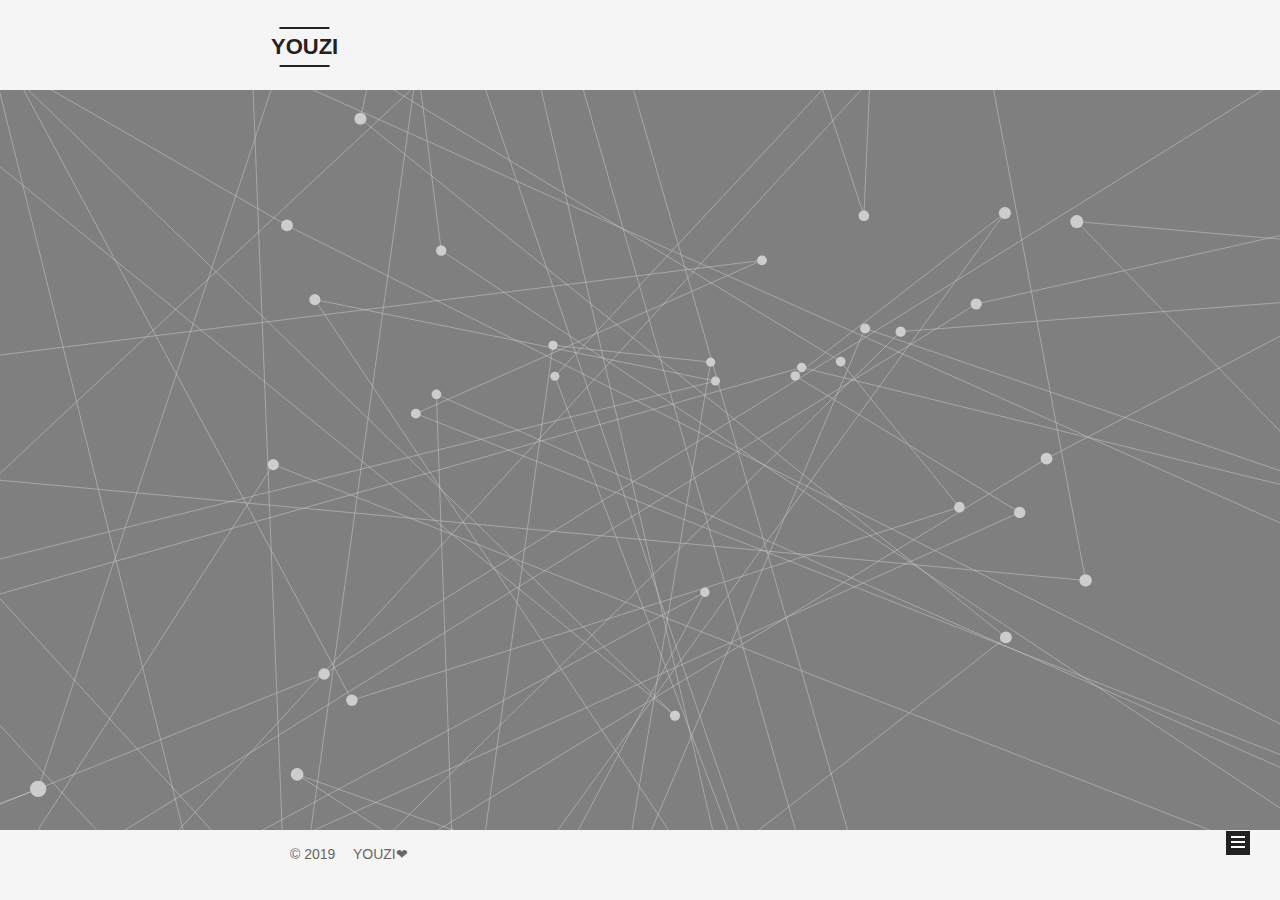
<file: archives/2019/index.html>
<!DOCTYPE html>



  


<html class="theme-next mist use-motion" lang="zh-Hans">
<head><meta name="generator" content="Hexo 3.8.0">
  <meta charset="UTF-8">
<meta http-equiv="X-UA-Compatible" content="IE=edge">
<meta name="viewport" content="width=device-width, initial-scale=1, maximum-scale=1">
<meta name="theme-color" content="#222">



  
  
    
    
  <script src="/lib/pace/pace.min.js?v=1.0.2"></script>
  <link href="/lib/pace/pace-theme-minimal.min.css?v=1.0.2" rel="stylesheet">







<meta http-equiv="Cache-Control" content="no-transform">
<meta http-equiv="Cache-Control" content="no-siteapp">
















  
  
  <link href="/lib/fancybox/source/jquery.fancybox.css?v=2.1.5" rel="stylesheet" type="text/css">







<link href="/lib/font-awesome/css/font-awesome.min.css?v=4.6.2" rel="stylesheet" type="text/css">

<link href="/css/main.css?v=5.1.4" rel="stylesheet" type="text/css">


  <link rel="apple-touch-icon" sizes="180x180" href="/images/apple-touch-icon-next.png?v=5.1.4">


  <link rel="icon" type="image/png" sizes="32x32" href="/images/favicon-32x32-next.png?v=5.1.4">


  <link rel="icon" type="image/png" sizes="16x16" href="/images/favicon-16x16-next.png?v=5.1.4">


  <link rel="mask-icon" href="/images/logo.svg?v=5.1.4" color="#222">





  <meta name="keywords" content="youzi, 博客">










<meta name="description" content="斑点猪和她的大人粒粒">
<meta name="keywords" content="技术、汇总、分享">
<meta property="og:type" content="website">
<meta property="og:title" content="YOUZI">
<meta property="og:url" content="https://youzime.github.io/archives/2019/index.html">
<meta property="og:site_name" content="YOUZI">
<meta property="og:description" content="斑点猪和她的大人粒粒">
<meta property="og:locale" content="zh-Hans">
<meta name="twitter:card" content="summary">
<meta name="twitter:title" content="YOUZI">
<meta name="twitter:description" content="斑点猪和她的大人粒粒">



<script type="text/javascript" id="hexo.configurations">
  var NexT = window.NexT || {};
  var CONFIG = {
    root: '/',
    scheme: 'Mist',
    version: '5.1.4',
    sidebar: {"position":"left","display":"post","offset":12,"b2t":false,"scrollpercent":false,"onmobile":false},
    fancybox: true,
    tabs: true,
    motion: {"enable":true,"async":false,"transition":{"post_block":"fadeIn","post_header":"slideDownIn","post_body":"slideDownIn","coll_header":"slideLeftIn","sidebar":"slideUpIn"}},
    duoshuo: {
      userId: '0',
      author: '博主'
    },
    algolia: {
      applicationID: '',
      apiKey: '',
      indexName: '',
      hits: {"per_page":10},
      labels: {"input_placeholder":"Search for Posts","hits_empty":"We didn't find any results for the search: ${query}","hits_stats":"${hits} results found in ${time} ms"}
    }
  };
</script>



  <link rel="canonical" href="https://youzime.github.io/archives/2019/">





  <title>归档 | YOUZI</title>
  








</head>

<body itemscope itemtype="http://schema.org/WebPage" lang="zh-Hans">

  
  
    
  

  <div class="container sidebar-position-left page-archive">
    <div class="headband"></div>

    <header id="header" class="header" itemscope itemtype="http://schema.org/WPHeader">
      <div class="header-inner"><div class="site-brand-wrapper">
  <div class="site-meta ">
    

    <div class="custom-logo-site-title">
      <a href="/" class="brand" rel="start">
        <span class="logo-line-before"><i></i></span>
        <span class="site-title">YOUZI</span>
        <span class="logo-line-after"><i></i></span>
      </a>
    </div>
      
        <h1 class="site-subtitle" itemprop="description">斑点猪和她的大人粒粒</h1>
      
  </div>

  <div class="site-nav-toggle">
    <button>
      <span class="btn-bar"></span>
      <span class="btn-bar"></span>
      <span class="btn-bar"></span>
    </button>
  </div>
</div>

<nav class="site-nav">
  

  
    <ul id="menu" class="menu">
      
        
        <li class="menu-item menu-item-home">
          <a href="/" rel="section">
            
              <i class="menu-item-icon fa fa-fw fa-home"></i> <br>
            
            首页
          </a>
        </li>
      
        
        <li class="menu-item menu-item-tags">
          <a href="/tags/" rel="section">
            
              <i class="menu-item-icon fa fa-fw fa-tags"></i> <br>
            
            标签
          </a>
        </li>
      
        
        <li class="menu-item menu-item-categories">
          <a href="/categories/" rel="section">
            
              <i class="menu-item-icon fa fa-fw fa-th"></i> <br>
            
            分类
          </a>
        </li>
      
        
        <li class="menu-item menu-item-archives">
          <a href="/archives/" rel="section">
            
              <i class="menu-item-icon fa fa-fw fa-archive"></i> <br>
            
            归档
          </a>
        </li>
      

      
        <li class="menu-item menu-item-search">
          
            <a href="javascript:;" class="popup-trigger">
          
            
              <i class="menu-item-icon fa fa-search fa-fw"></i> <br>
            
            搜索
          </a>
        </li>
      
    </ul>
  

  
    <div class="site-search">
      
  <div class="popup search-popup local-search-popup">
  <div class="local-search-header clearfix">
    <span class="search-icon">
      <i class="fa fa-search"></i>
    </span>
    <span class="popup-btn-close">
      <i class="fa fa-times-circle"></i>
    </span>
    <div class="local-search-input-wrapper">
      <input autocomplete="off" placeholder="搜索..." spellcheck="false" type="text" id="local-search-input">
    </div>
  </div>
  <div id="local-search-result"></div>
</div>



    </div>
  
</nav>



 </div>
    </header>

    <main id="main" class="main">
      <div class="main-inner">
        <div class="content-wrap">
          <div id="content" class="content">
            

  
  
  
  <div class="post-block archive">
    <div id="posts" class="posts-collapse">
      <span class="archive-move-on"></span>

      <span class="archive-page-counter">
        
        
        
          
        
        嗯..! 目前共计 3 篇日志。 继续努力。
      </span>

      

        
        
        

        
          
          <div class="collection-title">
            <h2 class="archive-year" id="archive-year-2019">2019</h2>
          </div>
        
        

        

  <article class="post post-type-normal" itemscope itemtype="http://schema.org/Article">
    <header class="post-header">

      <h3 class="post-title">
        
            <a class="post-title-link" href="/2019-03-06-基于Hexo和Next搭建个人博客/" itemprop="url">
              
                <span itemprop="name">基于Hexo和Next搭建个人博客</span>
              
            </a>
        
      </h3>

      <div class="post-meta">
        <time class="post-time" itemprop="dateCreated" datetime="2019-03-06T15:37:34+08:00" content="2019-03-06">
          03-06
        </time>
      </div>

    </header>
  </article>



      

        
        
        

        
        

        

  <article class="post post-type-normal" itemscope itemtype="http://schema.org/Article">
    <header class="post-header">

      <h3 class="post-title">
        
            <a class="post-title-link" href="/2019-03-04-前端开发规范/" itemprop="url">
              
                <span itemprop="name">前端开发规范</span>
              
            </a>
        
      </h3>

      <div class="post-meta">
        <time class="post-time" itemprop="dateCreated" datetime="2019-03-04T17:15:02+08:00" content="2019-03-04">
          03-04
        </time>
      </div>

    </header>
  </article>



      

        
        
        

        
        

        

  <article class="post post-type-normal" itemscope itemtype="http://schema.org/Article">
    <header class="post-header">

      <h3 class="post-title">
        
            <a class="post-title-link" href="/2019-02-27-git的安装和配置/" itemprop="url">
              
                <span itemprop="name">git的安装和配置</span>
              
            </a>
        
      </h3>

      <div class="post-meta">
        <time class="post-time" itemprop="dateCreated" datetime="2019-02-27T00:00:00+08:00" content="2019-02-27">
          02-27
        </time>
      </div>

    </header>
  </article>



      

    </div>
  </div>
  
  
  

  



          </div>
          


          

        </div>
        
          
  
  <div class="sidebar-toggle">
    <div class="sidebar-toggle-line-wrap">
      <span class="sidebar-toggle-line sidebar-toggle-line-first"></span>
      <span class="sidebar-toggle-line sidebar-toggle-line-middle"></span>
      <span class="sidebar-toggle-line sidebar-toggle-line-last"></span>
    </div>
  </div>

  <aside id="sidebar" class="sidebar">
    
    <div class="sidebar-inner">

      

      

      <section class="site-overview-wrap sidebar-panel sidebar-panel-active">
        <div class="site-overview">
          <div class="site-author motion-element" itemprop="author" itemscope itemtype="http://schema.org/Person">
            
              <img class="site-author-image" itemprop="image" src="/images/avatar.jpg" alt="youzi">
            
              <p class="site-author-name" itemprop="name">youzi</p>
              <p class="site-description motion-element" itemprop="description"></p>
          </div>

          <nav class="site-state motion-element">

            
              <div class="site-state-item site-state-posts">
              
                <a href="/archives/">
              
                  <span class="site-state-item-count">3</span>
                  <span class="site-state-item-name">日志</span>
                </a>
              </div>
            

            
              
              
              <div class="site-state-item site-state-categories">
                <a href="/categories/index.html">
                  <span class="site-state-item-count">1</span>
                  <span class="site-state-item-name">分类</span>
                </a>
              </div>
            

            
              
              
              <div class="site-state-item site-state-tags">
                <a href="/tags/index.html">
                  <span class="site-state-item-count">2</span>
                  <span class="site-state-item-name">标签</span>
                </a>
              </div>
            

          </nav>

          

          
            <div class="links-of-author motion-element">
                
                  <span class="links-of-author-item">
                    <a href="https://github.com/youzime" target="_blank" title="GitHub">
                      
                        <i class="fa fa-fw fa-github"></i></a>
                  </span>
                
                  <span class="links-of-author-item">
                    <a href="mailto:liu_liufang@163.com" target="_blank" title="E-Mail">
                      
                        <i class="fa fa-fw fa-envelope"></i></a>
                  </span>
                
            </div>
          

          
          

          
          

          

        </div>
      </section>

      

      

    </div>
  </aside>


        
      </div>
    </main>

    <footer id="footer" class="footer">
      <div class="footer-inner">
        <div class="copyright">&copy; <span itemprop="copyrightYear">2019</span>
  <span class="with-love">
    <i class="fa fa-heart-rate"></i>
  </span>
  <span class="author" itemprop="copyrightHolder">YOUZI❤</span>

  
</div>









        







        
      </div>
    </footer>

    
      <div class="back-to-top">
        <i class="fa fa-arrow-up"></i>
        
      </div>
    

    

  </div>

  

<script type="text/javascript">
  if (Object.prototype.toString.call(window.Promise) !== '[object Function]') {
    window.Promise = null;
  }
</script>









  






  
  







  
  
    <script type="text/javascript" src="/lib/jquery/index.js?v=2.1.3"></script>
  

  
  
    <script type="text/javascript" src="/lib/fastclick/lib/fastclick.min.js?v=1.0.6"></script>
  

  
  
    <script type="text/javascript" src="/lib/jquery_lazyload/jquery.lazyload.js?v=1.9.7"></script>
  

  
  
    <script type="text/javascript" src="/lib/velocity/velocity.min.js?v=1.2.1"></script>
  

  
  
    <script type="text/javascript" src="/lib/velocity/velocity.ui.min.js?v=1.2.1"></script>
  

  
  
    <script type="text/javascript" src="/lib/fancybox/source/jquery.fancybox.pack.js?v=2.1.5"></script>
  

  
  
    <script type="text/javascript" src="/lib/three/three.min.js"></script>
  

  
  
    <script type="text/javascript" src="/lib/three/canvas_lines.min.js"></script>
  


  


  <script type="text/javascript" src="/js/src/utils.js?v=5.1.4"></script>

  <script type="text/javascript" src="/js/src/motion.js?v=5.1.4"></script>



  
  

  

  


  <script type="text/javascript" src="/js/src/bootstrap.js?v=5.1.4"></script>



  


  




	





  





  












  

  <script type="text/javascript">
    // Popup Window;
    var isfetched = false;
    var isXml = true;
    // Search DB path;
    var search_path = "search.xml";
    if (search_path.length === 0) {
      search_path = "search.xml";
    } else if (/json$/i.test(search_path)) {
      isXml = false;
    }
    var path = "/" + search_path;
    // monitor main search box;

    var onPopupClose = function (e) {
      $('.popup').hide();
      $('#local-search-input').val('');
      $('.search-result-list').remove();
      $('#no-result').remove();
      $(".local-search-pop-overlay").remove();
      $('body').css('overflow', '');
    }

    function proceedsearch() {
      $("body")
        .append('<div class="search-popup-overlay local-search-pop-overlay"></div>')
        .css('overflow', 'hidden');
      $('.search-popup-overlay').click(onPopupClose);
      $('.popup').toggle();
      var $localSearchInput = $('#local-search-input');
      $localSearchInput.attr("autocapitalize", "none");
      $localSearchInput.attr("autocorrect", "off");
      $localSearchInput.focus();
    }

    // search function;
    var searchFunc = function(path, search_id, content_id) {
      'use strict';

      // start loading animation
      $("body")
        .append('<div class="search-popup-overlay local-search-pop-overlay">' +
          '<div id="search-loading-icon">' +
          '<i class="fa fa-spinner fa-pulse fa-5x fa-fw"></i>' +
          '</div>' +
          '</div>')
        .css('overflow', 'hidden');
      $("#search-loading-icon").css('margin', '20% auto 0 auto').css('text-align', 'center');

      $.ajax({
        url: path,
        dataType: isXml ? "xml" : "json",
        async: true,
        success: function(res) {
          // get the contents from search data
          isfetched = true;
          $('.popup').detach().appendTo('.header-inner');
          var datas = isXml ? $("entry", res).map(function() {
            return {
              title: $("title", this).text(),
              content: $("content",this).text(),
              url: $("url" , this).text()
            };
          }).get() : res;
          var input = document.getElementById(search_id);
          var resultContent = document.getElementById(content_id);
          var inputEventFunction = function() {
            var searchText = input.value.trim().toLowerCase();
            var keywords = searchText.split(/[\s\-]+/);
            if (keywords.length > 1) {
              keywords.push(searchText);
            }
            var resultItems = [];
            if (searchText.length > 0) {
              // perform local searching
              datas.forEach(function(data) {
                var isMatch = false;
                var hitCount = 0;
                var searchTextCount = 0;
                var title = data.title.trim();
                var titleInLowerCase = title.toLowerCase();
                var content = data.content.trim().replace(/<[^>]+>/g,"");
                var contentInLowerCase = content.toLowerCase();
                var articleUrl = decodeURIComponent(data.url);
                var indexOfTitle = [];
                var indexOfContent = [];
                // only match articles with not empty titles
                if(title != '') {
                  keywords.forEach(function(keyword) {
                    function getIndexByWord(word, text, caseSensitive) {
                      var wordLen = word.length;
                      if (wordLen === 0) {
                        return [];
                      }
                      var startPosition = 0, position = [], index = [];
                      if (!caseSensitive) {
                        text = text.toLowerCase();
                        word = word.toLowerCase();
                      }
                      while ((position = text.indexOf(word, startPosition)) > -1) {
                        index.push({position: position, word: word});
                        startPosition = position + wordLen;
                      }
                      return index;
                    }

                    indexOfTitle = indexOfTitle.concat(getIndexByWord(keyword, titleInLowerCase, false));
                    indexOfContent = indexOfContent.concat(getIndexByWord(keyword, contentInLowerCase, false));
                  });
                  if (indexOfTitle.length > 0 || indexOfContent.length > 0) {
                    isMatch = true;
                    hitCount = indexOfTitle.length + indexOfContent.length;
                  }
                }

                // show search results

                if (isMatch) {
                  // sort index by position of keyword

                  [indexOfTitle, indexOfContent].forEach(function (index) {
                    index.sort(function (itemLeft, itemRight) {
                      if (itemRight.position !== itemLeft.position) {
                        return itemRight.position - itemLeft.position;
                      } else {
                        return itemLeft.word.length - itemRight.word.length;
                      }
                    });
                  });

                  // merge hits into slices

                  function mergeIntoSlice(text, start, end, index) {
                    var item = index[index.length - 1];
                    var position = item.position;
                    var word = item.word;
                    var hits = [];
                    var searchTextCountInSlice = 0;
                    while (position + word.length <= end && index.length != 0) {
                      if (word === searchText) {
                        searchTextCountInSlice++;
                      }
                      hits.push({position: position, length: word.length});
                      var wordEnd = position + word.length;

                      // move to next position of hit

                      index.pop();
                      while (index.length != 0) {
                        item = index[index.length - 1];
                        position = item.position;
                        word = item.word;
                        if (wordEnd > position) {
                          index.pop();
                        } else {
                          break;
                        }
                      }
                    }
                    searchTextCount += searchTextCountInSlice;
                    return {
                      hits: hits,
                      start: start,
                      end: end,
                      searchTextCount: searchTextCountInSlice
                    };
                  }

                  var slicesOfTitle = [];
                  if (indexOfTitle.length != 0) {
                    slicesOfTitle.push(mergeIntoSlice(title, 0, title.length, indexOfTitle));
                  }

                  var slicesOfContent = [];
                  while (indexOfContent.length != 0) {
                    var item = indexOfContent[indexOfContent.length - 1];
                    var position = item.position;
                    var word = item.word;
                    // cut out 100 characters
                    var start = position - 20;
                    var end = position + 80;
                    if(start < 0){
                      start = 0;
                    }
                    if (end < position + word.length) {
                      end = position + word.length;
                    }
                    if(end > content.length){
                      end = content.length;
                    }
                    slicesOfContent.push(mergeIntoSlice(content, start, end, indexOfContent));
                  }

                  // sort slices in content by search text's count and hits' count

                  slicesOfContent.sort(function (sliceLeft, sliceRight) {
                    if (sliceLeft.searchTextCount !== sliceRight.searchTextCount) {
                      return sliceRight.searchTextCount - sliceLeft.searchTextCount;
                    } else if (sliceLeft.hits.length !== sliceRight.hits.length) {
                      return sliceRight.hits.length - sliceLeft.hits.length;
                    } else {
                      return sliceLeft.start - sliceRight.start;
                    }
                  });

                  // select top N slices in content

                  var upperBound = parseInt('1');
                  if (upperBound >= 0) {
                    slicesOfContent = slicesOfContent.slice(0, upperBound);
                  }

                  // highlight title and content

                  function highlightKeyword(text, slice) {
                    var result = '';
                    var prevEnd = slice.start;
                    slice.hits.forEach(function (hit) {
                      result += text.substring(prevEnd, hit.position);
                      var end = hit.position + hit.length;
                      result += '<b class="search-keyword">' + text.substring(hit.position, end) + '</b>';
                      prevEnd = end;
                    });
                    result += text.substring(prevEnd, slice.end);
                    return result;
                  }

                  var resultItem = '';

                  if (slicesOfTitle.length != 0) {
                    resultItem += "<li><a href='" + articleUrl + "' class='search-result-title'>" + highlightKeyword(title, slicesOfTitle[0]) + "</a>";
                  } else {
                    resultItem += "<li><a href='" + articleUrl + "' class='search-result-title'>" + title + "</a>";
                  }

                  slicesOfContent.forEach(function (slice) {
                    resultItem += "<a href='" + articleUrl + "'>" +
                      "<p class=\"search-result\">" + highlightKeyword(content, slice) +
                      "...</p>" + "</a>";
                  });

                  resultItem += "</li>";
                  resultItems.push({
                    item: resultItem,
                    searchTextCount: searchTextCount,
                    hitCount: hitCount,
                    id: resultItems.length
                  });
                }
              })
            };
            if (keywords.length === 1 && keywords[0] === "") {
              resultContent.innerHTML = '<div id="no-result"><i class="fa fa-search fa-5x" /></div>'
            } else if (resultItems.length === 0) {
              resultContent.innerHTML = '<div id="no-result"><i class="fa fa-frown-o fa-5x" /></div>'
            } else {
              resultItems.sort(function (resultLeft, resultRight) {
                if (resultLeft.searchTextCount !== resultRight.searchTextCount) {
                  return resultRight.searchTextCount - resultLeft.searchTextCount;
                } else if (resultLeft.hitCount !== resultRight.hitCount) {
                  return resultRight.hitCount - resultLeft.hitCount;
                } else {
                  return resultRight.id - resultLeft.id;
                }
              });
              var searchResultList = '<ul class=\"search-result-list\">';
              resultItems.forEach(function (result) {
                searchResultList += result.item;
              })
              searchResultList += "</ul>";
              resultContent.innerHTML = searchResultList;
            }
          }

          if ('auto' === 'auto') {
            input.addEventListener('input', inputEventFunction);
          } else {
            $('.search-icon').click(inputEventFunction);
            input.addEventListener('keypress', function (event) {
              if (event.keyCode === 13) {
                inputEventFunction();
              }
            });
          }

          // remove loading animation
          $(".local-search-pop-overlay").remove();
          $('body').css('overflow', '');

          proceedsearch();
        }
      });
    }

    // handle and trigger popup window;
    $('.popup-trigger').click(function(e) {
      e.stopPropagation();
      if (isfetched === false) {
        searchFunc(path, 'local-search-input', 'local-search-result');
      } else {
        proceedsearch();
      };
    });

    $('.popup-btn-close').click(onPopupClose);
    $('.popup').click(function(e){
      e.stopPropagation();
    });
    $(document).on('keyup', function (event) {
      var shouldDismissSearchPopup = event.which === 27 &&
        $('.search-popup').is(':visible');
      if (shouldDismissSearchPopup) {
        onPopupClose();
      }
    });
  </script>





  

  

  

  
  
  
  <link rel="stylesheet" href="/lib/needsharebutton/needsharebutton.css">

  
  
  <script src="/lib/needsharebutton/needsharebutton.js"></script>

  <script>
    
    
  </script>

  

  

  
  <script type="text/javascript" src="/js/src/js.cookie.js?v=5.1.4"></script>
  <script type="text/javascript" src="/js/src/scroll-cookie.js?v=5.1.4"></script>


  

</body>
</html>
</file>
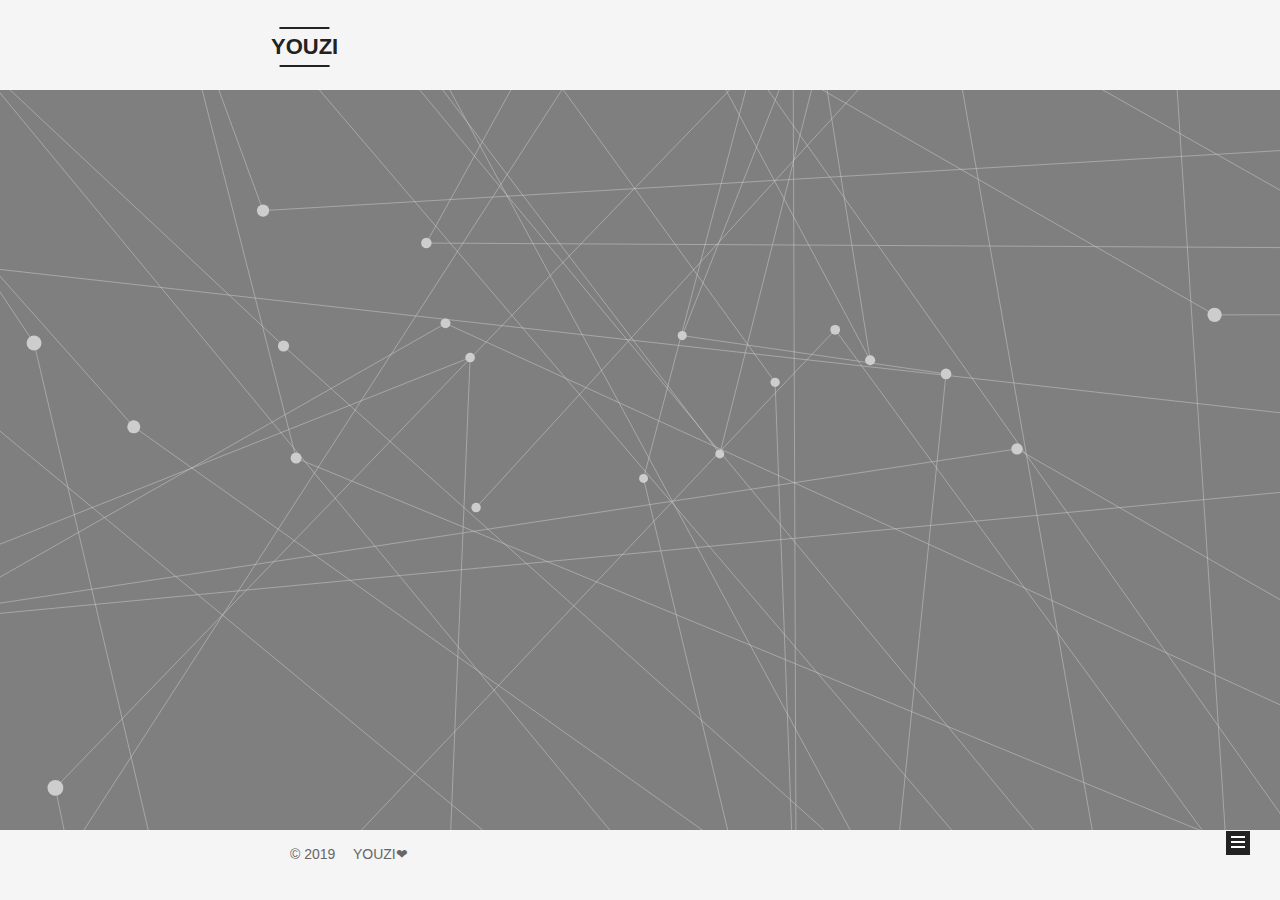
<file: categories/工具/index.html>
<!DOCTYPE html>



  


<html class="theme-next mist use-motion" lang="zh-Hans">
<head><meta name="generator" content="Hexo 3.8.0">
  <meta charset="UTF-8">
<meta http-equiv="X-UA-Compatible" content="IE=edge">
<meta name="viewport" content="width=device-width, initial-scale=1, maximum-scale=1">
<meta name="theme-color" content="#222">



  
  
    
    
  <script src="/lib/pace/pace.min.js?v=1.0.2"></script>
  <link href="/lib/pace/pace-theme-minimal.min.css?v=1.0.2" rel="stylesheet">







<meta http-equiv="Cache-Control" content="no-transform">
<meta http-equiv="Cache-Control" content="no-siteapp">
















  
  
  <link href="/lib/fancybox/source/jquery.fancybox.css?v=2.1.5" rel="stylesheet" type="text/css">







<link href="/lib/font-awesome/css/font-awesome.min.css?v=4.6.2" rel="stylesheet" type="text/css">

<link href="/css/main.css?v=5.1.4" rel="stylesheet" type="text/css">


  <link rel="apple-touch-icon" sizes="180x180" href="/images/apple-touch-icon-next.png?v=5.1.4">


  <link rel="icon" type="image/png" sizes="32x32" href="/images/favicon-32x32-next.png?v=5.1.4">


  <link rel="icon" type="image/png" sizes="16x16" href="/images/favicon-16x16-next.png?v=5.1.4">


  <link rel="mask-icon" href="/images/logo.svg?v=5.1.4" color="#222">





  <meta name="keywords" content="youzi, 博客">










<meta name="description" content="斑点猪和她的大人粒粒">
<meta name="keywords" content="技术、汇总、分享">
<meta property="og:type" content="website">
<meta property="og:title" content="YOUZI">
<meta property="og:url" content="https://youzime.github.io/categories/工具/index.html">
<meta property="og:site_name" content="YOUZI">
<meta property="og:description" content="斑点猪和她的大人粒粒">
<meta property="og:locale" content="zh-Hans">
<meta name="twitter:card" content="summary">
<meta name="twitter:title" content="YOUZI">
<meta name="twitter:description" content="斑点猪和她的大人粒粒">



<script type="text/javascript" id="hexo.configurations">
  var NexT = window.NexT || {};
  var CONFIG = {
    root: '/',
    scheme: 'Mist',
    version: '5.1.4',
    sidebar: {"position":"left","display":"post","offset":12,"b2t":false,"scrollpercent":false,"onmobile":false},
    fancybox: true,
    tabs: true,
    motion: {"enable":true,"async":false,"transition":{"post_block":"fadeIn","post_header":"slideDownIn","post_body":"slideDownIn","coll_header":"slideLeftIn","sidebar":"slideUpIn"}},
    duoshuo: {
      userId: '0',
      author: '博主'
    },
    algolia: {
      applicationID: '',
      apiKey: '',
      indexName: '',
      hits: {"per_page":10},
      labels: {"input_placeholder":"Search for Posts","hits_empty":"We didn't find any results for the search: ${query}","hits_stats":"${hits} results found in ${time} ms"}
    }
  };
</script>



  <link rel="canonical" href="https://youzime.github.io/categories/工具/">





  <title>分类: 工具 | YOUZI</title>
  








</head>

<body itemscope itemtype="http://schema.org/WebPage" lang="zh-Hans">

  
  
    
  

  <div class="container sidebar-position-left ">
    <div class="headband"></div>

    <header id="header" class="header" itemscope itemtype="http://schema.org/WPHeader">
      <div class="header-inner"><div class="site-brand-wrapper">
  <div class="site-meta ">
    

    <div class="custom-logo-site-title">
      <a href="/" class="brand" rel="start">
        <span class="logo-line-before"><i></i></span>
        <span class="site-title">YOUZI</span>
        <span class="logo-line-after"><i></i></span>
      </a>
    </div>
      
        <h1 class="site-subtitle" itemprop="description">斑点猪和她的大人粒粒</h1>
      
  </div>

  <div class="site-nav-toggle">
    <button>
      <span class="btn-bar"></span>
      <span class="btn-bar"></span>
      <span class="btn-bar"></span>
    </button>
  </div>
</div>

<nav class="site-nav">
  

  
    <ul id="menu" class="menu">
      
        
        <li class="menu-item menu-item-home">
          <a href="/" rel="section">
            
              <i class="menu-item-icon fa fa-fw fa-home"></i> <br>
            
            首页
          </a>
        </li>
      
        
        <li class="menu-item menu-item-tags">
          <a href="/tags/" rel="section">
            
              <i class="menu-item-icon fa fa-fw fa-tags"></i> <br>
            
            标签
          </a>
        </li>
      
        
        <li class="menu-item menu-item-categories">
          <a href="/categories/" rel="section">
            
              <i class="menu-item-icon fa fa-fw fa-th"></i> <br>
            
            分类
          </a>
        </li>
      
        
        <li class="menu-item menu-item-archives">
          <a href="/archives/" rel="section">
            
              <i class="menu-item-icon fa fa-fw fa-archive"></i> <br>
            
            归档
          </a>
        </li>
      

      
        <li class="menu-item menu-item-search">
          
            <a href="javascript:;" class="popup-trigger">
          
            
              <i class="menu-item-icon fa fa-search fa-fw"></i> <br>
            
            搜索
          </a>
        </li>
      
    </ul>
  

  
    <div class="site-search">
      
  <div class="popup search-popup local-search-popup">
  <div class="local-search-header clearfix">
    <span class="search-icon">
      <i class="fa fa-search"></i>
    </span>
    <span class="popup-btn-close">
      <i class="fa fa-times-circle"></i>
    </span>
    <div class="local-search-input-wrapper">
      <input autocomplete="off" placeholder="搜索..." spellcheck="false" type="text" id="local-search-input">
    </div>
  </div>
  <div id="local-search-result"></div>
</div>



    </div>
  
</nav>



 </div>
    </header>

    <main id="main" class="main">
      <div class="main-inner">
        <div class="content-wrap">
          <div id="content" class="content">
            

  
  
  
  <div class="post-block category">

    <div id="posts" class="posts-collapse">
      <div class="collection-title">
        <h2>工具<small>分类</small>
        </h2>
      </div>

      
        

  <article class="post post-type-normal" itemscope itemtype="http://schema.org/Article">
    <header class="post-header">

      <h3 class="post-title">
        
            <a class="post-title-link" href="/2019-03-06-基于Hexo和Next搭建个人博客/" itemprop="url">
              
                <span itemprop="name">基于Hexo和Next搭建个人博客</span>
              
            </a>
        
      </h3>

      <div class="post-meta">
        <time class="post-time" itemprop="dateCreated" datetime="2019-03-06T15:37:34+08:00" content="2019-03-06">
          03-06
        </time>
      </div>

    </header>
  </article>


      
        

  <article class="post post-type-normal" itemscope itemtype="http://schema.org/Article">
    <header class="post-header">

      <h3 class="post-title">
        
            <a class="post-title-link" href="/2019-03-04-前端开发规范/" itemprop="url">
              
                <span itemprop="name">前端开发规范</span>
              
            </a>
        
      </h3>

      <div class="post-meta">
        <time class="post-time" itemprop="dateCreated" datetime="2019-03-04T17:15:02+08:00" content="2019-03-04">
          03-04
        </time>
      </div>

    </header>
  </article>


      
        

  <article class="post post-type-normal" itemscope itemtype="http://schema.org/Article">
    <header class="post-header">

      <h3 class="post-title">
        
            <a class="post-title-link" href="/2019-02-27-git的安装和配置/" itemprop="url">
              
                <span itemprop="name">git的安装和配置</span>
              
            </a>
        
      </h3>

      <div class="post-meta">
        <time class="post-time" itemprop="dateCreated" datetime="2019-02-27T00:00:00+08:00" content="2019-02-27">
          02-27
        </time>
      </div>

    </header>
  </article>


      
    </div>

  </div>
  
  
  

  



          </div>
          


          

        </div>
        
          
  
  <div class="sidebar-toggle">
    <div class="sidebar-toggle-line-wrap">
      <span class="sidebar-toggle-line sidebar-toggle-line-first"></span>
      <span class="sidebar-toggle-line sidebar-toggle-line-middle"></span>
      <span class="sidebar-toggle-line sidebar-toggle-line-last"></span>
    </div>
  </div>

  <aside id="sidebar" class="sidebar">
    
    <div class="sidebar-inner">

      

      

      <section class="site-overview-wrap sidebar-panel sidebar-panel-active">
        <div class="site-overview">
          <div class="site-author motion-element" itemprop="author" itemscope itemtype="http://schema.org/Person">
            
              <img class="site-author-image" itemprop="image" src="/images/avatar.jpg" alt="youzi">
            
              <p class="site-author-name" itemprop="name">youzi</p>
              <p class="site-description motion-element" itemprop="description"></p>
          </div>

          <nav class="site-state motion-element">

            
              <div class="site-state-item site-state-posts">
              
                <a href="/archives/">
              
                  <span class="site-state-item-count">3</span>
                  <span class="site-state-item-name">日志</span>
                </a>
              </div>
            

            
              
              
              <div class="site-state-item site-state-categories">
                <a href="/categories/index.html">
                  <span class="site-state-item-count">1</span>
                  <span class="site-state-item-name">分类</span>
                </a>
              </div>
            

            
              
              
              <div class="site-state-item site-state-tags">
                <a href="/tags/index.html">
                  <span class="site-state-item-count">2</span>
                  <span class="site-state-item-name">标签</span>
                </a>
              </div>
            

          </nav>

          

          
            <div class="links-of-author motion-element">
                
                  <span class="links-of-author-item">
                    <a href="https://github.com/youzime" target="_blank" title="GitHub">
                      
                        <i class="fa fa-fw fa-github"></i></a>
                  </span>
                
                  <span class="links-of-author-item">
                    <a href="mailto:liu_liufang@163.com" target="_blank" title="E-Mail">
                      
                        <i class="fa fa-fw fa-envelope"></i></a>
                  </span>
                
            </div>
          

          
          

          
          

          

        </div>
      </section>

      

      

    </div>
  </aside>


        
      </div>
    </main>

    <footer id="footer" class="footer">
      <div class="footer-inner">
        <div class="copyright">&copy; <span itemprop="copyrightYear">2019</span>
  <span class="with-love">
    <i class="fa fa-heart-rate"></i>
  </span>
  <span class="author" itemprop="copyrightHolder">YOUZI❤</span>

  
</div>









        







        
      </div>
    </footer>

    
      <div class="back-to-top">
        <i class="fa fa-arrow-up"></i>
        
      </div>
    

    

  </div>

  

<script type="text/javascript">
  if (Object.prototype.toString.call(window.Promise) !== '[object Function]') {
    window.Promise = null;
  }
</script>









  






  
  







  
  
    <script type="text/javascript" src="/lib/jquery/index.js?v=2.1.3"></script>
  

  
  
    <script type="text/javascript" src="/lib/fastclick/lib/fastclick.min.js?v=1.0.6"></script>
  

  
  
    <script type="text/javascript" src="/lib/jquery_lazyload/jquery.lazyload.js?v=1.9.7"></script>
  

  
  
    <script type="text/javascript" src="/lib/velocity/velocity.min.js?v=1.2.1"></script>
  

  
  
    <script type="text/javascript" src="/lib/velocity/velocity.ui.min.js?v=1.2.1"></script>
  

  
  
    <script type="text/javascript" src="/lib/fancybox/source/jquery.fancybox.pack.js?v=2.1.5"></script>
  

  
  
    <script type="text/javascript" src="/lib/three/three.min.js"></script>
  

  
  
    <script type="text/javascript" src="/lib/three/canvas_lines.min.js"></script>
  


  


  <script type="text/javascript" src="/js/src/utils.js?v=5.1.4"></script>

  <script type="text/javascript" src="/js/src/motion.js?v=5.1.4"></script>



  
  

  

  


  <script type="text/javascript" src="/js/src/bootstrap.js?v=5.1.4"></script>



  


  




	





  





  












  

  <script type="text/javascript">
    // Popup Window;
    var isfetched = false;
    var isXml = true;
    // Search DB path;
    var search_path = "search.xml";
    if (search_path.length === 0) {
      search_path = "search.xml";
    } else if (/json$/i.test(search_path)) {
      isXml = false;
    }
    var path = "/" + search_path;
    // monitor main search box;

    var onPopupClose = function (e) {
      $('.popup').hide();
      $('#local-search-input').val('');
      $('.search-result-list').remove();
      $('#no-result').remove();
      $(".local-search-pop-overlay").remove();
      $('body').css('overflow', '');
    }

    function proceedsearch() {
      $("body")
        .append('<div class="search-popup-overlay local-search-pop-overlay"></div>')
        .css('overflow', 'hidden');
      $('.search-popup-overlay').click(onPopupClose);
      $('.popup').toggle();
      var $localSearchInput = $('#local-search-input');
      $localSearchInput.attr("autocapitalize", "none");
      $localSearchInput.attr("autocorrect", "off");
      $localSearchInput.focus();
    }

    // search function;
    var searchFunc = function(path, search_id, content_id) {
      'use strict';

      // start loading animation
      $("body")
        .append('<div class="search-popup-overlay local-search-pop-overlay">' +
          '<div id="search-loading-icon">' +
          '<i class="fa fa-spinner fa-pulse fa-5x fa-fw"></i>' +
          '</div>' +
          '</div>')
        .css('overflow', 'hidden');
      $("#search-loading-icon").css('margin', '20% auto 0 auto').css('text-align', 'center');

      $.ajax({
        url: path,
        dataType: isXml ? "xml" : "json",
        async: true,
        success: function(res) {
          // get the contents from search data
          isfetched = true;
          $('.popup').detach().appendTo('.header-inner');
          var datas = isXml ? $("entry", res).map(function() {
            return {
              title: $("title", this).text(),
              content: $("content",this).text(),
              url: $("url" , this).text()
            };
          }).get() : res;
          var input = document.getElementById(search_id);
          var resultContent = document.getElementById(content_id);
          var inputEventFunction = function() {
            var searchText = input.value.trim().toLowerCase();
            var keywords = searchText.split(/[\s\-]+/);
            if (keywords.length > 1) {
              keywords.push(searchText);
            }
            var resultItems = [];
            if (searchText.length > 0) {
              // perform local searching
              datas.forEach(function(data) {
                var isMatch = false;
                var hitCount = 0;
                var searchTextCount = 0;
                var title = data.title.trim();
                var titleInLowerCase = title.toLowerCase();
                var content = data.content.trim().replace(/<[^>]+>/g,"");
                var contentInLowerCase = content.toLowerCase();
                var articleUrl = decodeURIComponent(data.url);
                var indexOfTitle = [];
                var indexOfContent = [];
                // only match articles with not empty titles
                if(title != '') {
                  keywords.forEach(function(keyword) {
                    function getIndexByWord(word, text, caseSensitive) {
                      var wordLen = word.length;
                      if (wordLen === 0) {
                        return [];
                      }
                      var startPosition = 0, position = [], index = [];
                      if (!caseSensitive) {
                        text = text.toLowerCase();
                        word = word.toLowerCase();
                      }
                      while ((position = text.indexOf(word, startPosition)) > -1) {
                        index.push({position: position, word: word});
                        startPosition = position + wordLen;
                      }
                      return index;
                    }

                    indexOfTitle = indexOfTitle.concat(getIndexByWord(keyword, titleInLowerCase, false));
                    indexOfContent = indexOfContent.concat(getIndexByWord(keyword, contentInLowerCase, false));
                  });
                  if (indexOfTitle.length > 0 || indexOfContent.length > 0) {
                    isMatch = true;
                    hitCount = indexOfTitle.length + indexOfContent.length;
                  }
                }

                // show search results

                if (isMatch) {
                  // sort index by position of keyword

                  [indexOfTitle, indexOfContent].forEach(function (index) {
                    index.sort(function (itemLeft, itemRight) {
                      if (itemRight.position !== itemLeft.position) {
                        return itemRight.position - itemLeft.position;
                      } else {
                        return itemLeft.word.length - itemRight.word.length;
                      }
                    });
                  });

                  // merge hits into slices

                  function mergeIntoSlice(text, start, end, index) {
                    var item = index[index.length - 1];
                    var position = item.position;
                    var word = item.word;
                    var hits = [];
                    var searchTextCountInSlice = 0;
                    while (position + word.length <= end && index.length != 0) {
                      if (word === searchText) {
                        searchTextCountInSlice++;
                      }
                      hits.push({position: position, length: word.length});
                      var wordEnd = position + word.length;

                      // move to next position of hit

                      index.pop();
                      while (index.length != 0) {
                        item = index[index.length - 1];
                        position = item.position;
                        word = item.word;
                        if (wordEnd > position) {
                          index.pop();
                        } else {
                          break;
                        }
                      }
                    }
                    searchTextCount += searchTextCountInSlice;
                    return {
                      hits: hits,
                      start: start,
                      end: end,
                      searchTextCount: searchTextCountInSlice
                    };
                  }

                  var slicesOfTitle = [];
                  if (indexOfTitle.length != 0) {
                    slicesOfTitle.push(mergeIntoSlice(title, 0, title.length, indexOfTitle));
                  }

                  var slicesOfContent = [];
                  while (indexOfContent.length != 0) {
                    var item = indexOfContent[indexOfContent.length - 1];
                    var position = item.position;
                    var word = item.word;
                    // cut out 100 characters
                    var start = position - 20;
                    var end = position + 80;
                    if(start < 0){
                      start = 0;
                    }
                    if (end < position + word.length) {
                      end = position + word.length;
                    }
                    if(end > content.length){
                      end = content.length;
                    }
                    slicesOfContent.push(mergeIntoSlice(content, start, end, indexOfContent));
                  }

                  // sort slices in content by search text's count and hits' count

                  slicesOfContent.sort(function (sliceLeft, sliceRight) {
                    if (sliceLeft.searchTextCount !== sliceRight.searchTextCount) {
                      return sliceRight.searchTextCount - sliceLeft.searchTextCount;
                    } else if (sliceLeft.hits.length !== sliceRight.hits.length) {
                      return sliceRight.hits.length - sliceLeft.hits.length;
                    } else {
                      return sliceLeft.start - sliceRight.start;
                    }
                  });

                  // select top N slices in content

                  var upperBound = parseInt('1');
                  if (upperBound >= 0) {
                    slicesOfContent = slicesOfContent.slice(0, upperBound);
                  }

                  // highlight title and content

                  function highlightKeyword(text, slice) {
                    var result = '';
                    var prevEnd = slice.start;
                    slice.hits.forEach(function (hit) {
                      result += text.substring(prevEnd, hit.position);
                      var end = hit.position + hit.length;
                      result += '<b class="search-keyword">' + text.substring(hit.position, end) + '</b>';
                      prevEnd = end;
                    });
                    result += text.substring(prevEnd, slice.end);
                    return result;
                  }

                  var resultItem = '';

                  if (slicesOfTitle.length != 0) {
                    resultItem += "<li><a href='" + articleUrl + "' class='search-result-title'>" + highlightKeyword(title, slicesOfTitle[0]) + "</a>";
                  } else {
                    resultItem += "<li><a href='" + articleUrl + "' class='search-result-title'>" + title + "</a>";
                  }

                  slicesOfContent.forEach(function (slice) {
                    resultItem += "<a href='" + articleUrl + "'>" +
                      "<p class=\"search-result\">" + highlightKeyword(content, slice) +
                      "...</p>" + "</a>";
                  });

                  resultItem += "</li>";
                  resultItems.push({
                    item: resultItem,
                    searchTextCount: searchTextCount,
                    hitCount: hitCount,
                    id: resultItems.length
                  });
                }
              })
            };
            if (keywords.length === 1 && keywords[0] === "") {
              resultContent.innerHTML = '<div id="no-result"><i class="fa fa-search fa-5x" /></div>'
            } else if (resultItems.length === 0) {
              resultContent.innerHTML = '<div id="no-result"><i class="fa fa-frown-o fa-5x" /></div>'
            } else {
              resultItems.sort(function (resultLeft, resultRight) {
                if (resultLeft.searchTextCount !== resultRight.searchTextCount) {
                  return resultRight.searchTextCount - resultLeft.searchTextCount;
                } else if (resultLeft.hitCount !== resultRight.hitCount) {
                  return resultRight.hitCount - resultLeft.hitCount;
                } else {
                  return resultRight.id - resultLeft.id;
                }
              });
              var searchResultList = '<ul class=\"search-result-list\">';
              resultItems.forEach(function (result) {
                searchResultList += result.item;
              })
              searchResultList += "</ul>";
              resultContent.innerHTML = searchResultList;
            }
          }

          if ('auto' === 'auto') {
            input.addEventListener('input', inputEventFunction);
          } else {
            $('.search-icon').click(inputEventFunction);
            input.addEventListener('keypress', function (event) {
              if (event.keyCode === 13) {
                inputEventFunction();
              }
            });
          }

          // remove loading animation
          $(".local-search-pop-overlay").remove();
          $('body').css('overflow', '');

          proceedsearch();
        }
      });
    }

    // handle and trigger popup window;
    $('.popup-trigger').click(function(e) {
      e.stopPropagation();
      if (isfetched === false) {
        searchFunc(path, 'local-search-input', 'local-search-result');
      } else {
        proceedsearch();
      };
    });

    $('.popup-btn-close').click(onPopupClose);
    $('.popup').click(function(e){
      e.stopPropagation();
    });
    $(document).on('keyup', function (event) {
      var shouldDismissSearchPopup = event.which === 27 &&
        $('.search-popup').is(':visible');
      if (shouldDismissSearchPopup) {
        onPopupClose();
      }
    });
  </script>





  

  

  

  
  
  
  <link rel="stylesheet" href="/lib/needsharebutton/needsharebutton.css">

  
  
  <script src="/lib/needsharebutton/needsharebutton.js"></script>

  <script>
    
    
  </script>

  

  

  
  <script type="text/javascript" src="/js/src/js.cookie.js?v=5.1.4"></script>
  <script type="text/javascript" src="/js/src/scroll-cookie.js?v=5.1.4"></script>


  

</body>
</html>
</file>
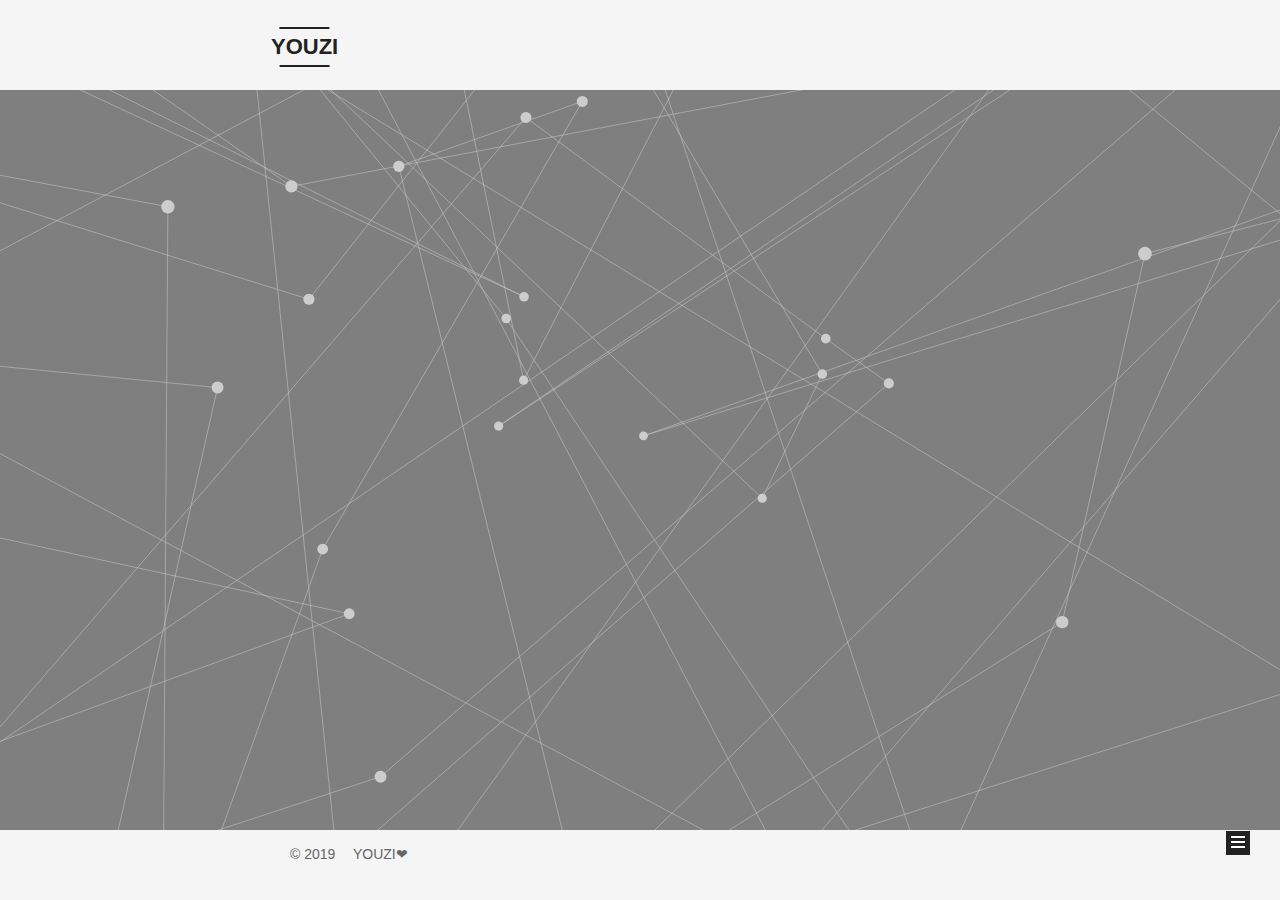
<file: tags/规范/index.html>
<!DOCTYPE html>



  


<html class="theme-next mist use-motion" lang="zh-Hans">
<head><meta name="generator" content="Hexo 3.8.0">
  <meta charset="UTF-8">
<meta http-equiv="X-UA-Compatible" content="IE=edge">
<meta name="viewport" content="width=device-width, initial-scale=1, maximum-scale=1">
<meta name="theme-color" content="#222">



  
  
    
    
  <script src="/lib/pace/pace.min.js?v=1.0.2"></script>
  <link href="/lib/pace/pace-theme-minimal.min.css?v=1.0.2" rel="stylesheet">







<meta http-equiv="Cache-Control" content="no-transform">
<meta http-equiv="Cache-Control" content="no-siteapp">
















  
  
  <link href="/lib/fancybox/source/jquery.fancybox.css?v=2.1.5" rel="stylesheet" type="text/css">







<link href="/lib/font-awesome/css/font-awesome.min.css?v=4.6.2" rel="stylesheet" type="text/css">

<link href="/css/main.css?v=5.1.4" rel="stylesheet" type="text/css">


  <link rel="apple-touch-icon" sizes="180x180" href="/images/apple-touch-icon-next.png?v=5.1.4">


  <link rel="icon" type="image/png" sizes="32x32" href="/images/favicon-32x32-next.png?v=5.1.4">


  <link rel="icon" type="image/png" sizes="16x16" href="/images/favicon-16x16-next.png?v=5.1.4">


  <link rel="mask-icon" href="/images/logo.svg?v=5.1.4" color="#222">





  <meta name="keywords" content="youzi, 博客">










<meta name="description" content="斑点猪和她的大人粒粒">
<meta name="keywords" content="技术、汇总、分享">
<meta property="og:type" content="website">
<meta property="og:title" content="YOUZI">
<meta property="og:url" content="https://youzime.github.io/tags/规范/index.html">
<meta property="og:site_name" content="YOUZI">
<meta property="og:description" content="斑点猪和她的大人粒粒">
<meta property="og:locale" content="zh-Hans">
<meta name="twitter:card" content="summary">
<meta name="twitter:title" content="YOUZI">
<meta name="twitter:description" content="斑点猪和她的大人粒粒">



<script type="text/javascript" id="hexo.configurations">
  var NexT = window.NexT || {};
  var CONFIG = {
    root: '/',
    scheme: 'Mist',
    version: '5.1.4',
    sidebar: {"position":"left","display":"post","offset":12,"b2t":false,"scrollpercent":false,"onmobile":false},
    fancybox: true,
    tabs: true,
    motion: {"enable":true,"async":false,"transition":{"post_block":"fadeIn","post_header":"slideDownIn","post_body":"slideDownIn","coll_header":"slideLeftIn","sidebar":"slideUpIn"}},
    duoshuo: {
      userId: '0',
      author: '博主'
    },
    algolia: {
      applicationID: '',
      apiKey: '',
      indexName: '',
      hits: {"per_page":10},
      labels: {"input_placeholder":"Search for Posts","hits_empty":"We didn't find any results for the search: ${query}","hits_stats":"${hits} results found in ${time} ms"}
    }
  };
</script>



  <link rel="canonical" href="https://youzime.github.io/tags/规范/">





  <title>标签: 规范 | YOUZI</title>
  








</head>

<body itemscope itemtype="http://schema.org/WebPage" lang="zh-Hans">

  
  
    
  

  <div class="container sidebar-position-left ">
    <div class="headband"></div>

    <header id="header" class="header" itemscope itemtype="http://schema.org/WPHeader">
      <div class="header-inner"><div class="site-brand-wrapper">
  <div class="site-meta ">
    

    <div class="custom-logo-site-title">
      <a href="/" class="brand" rel="start">
        <span class="logo-line-before"><i></i></span>
        <span class="site-title">YOUZI</span>
        <span class="logo-line-after"><i></i></span>
      </a>
    </div>
      
        <h1 class="site-subtitle" itemprop="description">斑点猪和她的大人粒粒</h1>
      
  </div>

  <div class="site-nav-toggle">
    <button>
      <span class="btn-bar"></span>
      <span class="btn-bar"></span>
      <span class="btn-bar"></span>
    </button>
  </div>
</div>

<nav class="site-nav">
  

  
    <ul id="menu" class="menu">
      
        
        <li class="menu-item menu-item-home">
          <a href="/" rel="section">
            
              <i class="menu-item-icon fa fa-fw fa-home"></i> <br>
            
            首页
          </a>
        </li>
      
        
        <li class="menu-item menu-item-tags">
          <a href="/tags/" rel="section">
            
              <i class="menu-item-icon fa fa-fw fa-tags"></i> <br>
            
            标签
          </a>
        </li>
      
        
        <li class="menu-item menu-item-categories">
          <a href="/categories/" rel="section">
            
              <i class="menu-item-icon fa fa-fw fa-th"></i> <br>
            
            分类
          </a>
        </li>
      
        
        <li class="menu-item menu-item-archives">
          <a href="/archives/" rel="section">
            
              <i class="menu-item-icon fa fa-fw fa-archive"></i> <br>
            
            归档
          </a>
        </li>
      

      
        <li class="menu-item menu-item-search">
          
            <a href="javascript:;" class="popup-trigger">
          
            
              <i class="menu-item-icon fa fa-search fa-fw"></i> <br>
            
            搜索
          </a>
        </li>
      
    </ul>
  

  
    <div class="site-search">
      
  <div class="popup search-popup local-search-popup">
  <div class="local-search-header clearfix">
    <span class="search-icon">
      <i class="fa fa-search"></i>
    </span>
    <span class="popup-btn-close">
      <i class="fa fa-times-circle"></i>
    </span>
    <div class="local-search-input-wrapper">
      <input autocomplete="off" placeholder="搜索..." spellcheck="false" type="text" id="local-search-input">
    </div>
  </div>
  <div id="local-search-result"></div>
</div>



    </div>
  
</nav>



 </div>
    </header>

    <main id="main" class="main">
      <div class="main-inner">
        <div class="content-wrap">
          <div id="content" class="content">
            

  
  
  
  <div class="post-block tag">

    <div id="posts" class="posts-collapse">
      <div class="collection-title">
        <h2>规范<small>标签</small>
        </h2>
      </div>

      
        

  <article class="post post-type-normal" itemscope itemtype="http://schema.org/Article">
    <header class="post-header">

      <h3 class="post-title">
        
            <a class="post-title-link" href="/2019-03-04-前端开发规范/" itemprop="url">
              
                <span itemprop="name">前端开发规范</span>
              
            </a>
        
      </h3>

      <div class="post-meta">
        <time class="post-time" itemprop="dateCreated" datetime="2019-03-04T17:15:02+08:00" content="2019-03-04">
          03-04
        </time>
      </div>

    </header>
  </article>


      
    </div>

  </div>
  
  
  

  


          </div>
          


          

        </div>
        
          
  
  <div class="sidebar-toggle">
    <div class="sidebar-toggle-line-wrap">
      <span class="sidebar-toggle-line sidebar-toggle-line-first"></span>
      <span class="sidebar-toggle-line sidebar-toggle-line-middle"></span>
      <span class="sidebar-toggle-line sidebar-toggle-line-last"></span>
    </div>
  </div>

  <aside id="sidebar" class="sidebar">
    
    <div class="sidebar-inner">

      

      

      <section class="site-overview-wrap sidebar-panel sidebar-panel-active">
        <div class="site-overview">
          <div class="site-author motion-element" itemprop="author" itemscope itemtype="http://schema.org/Person">
            
              <img class="site-author-image" itemprop="image" src="/images/avatar.jpg" alt="youzi">
            
              <p class="site-author-name" itemprop="name">youzi</p>
              <p class="site-description motion-element" itemprop="description"></p>
          </div>

          <nav class="site-state motion-element">

            
              <div class="site-state-item site-state-posts">
              
                <a href="/archives/">
              
                  <span class="site-state-item-count">3</span>
                  <span class="site-state-item-name">日志</span>
                </a>
              </div>
            

            
              
              
              <div class="site-state-item site-state-categories">
                <a href="/categories/index.html">
                  <span class="site-state-item-count">1</span>
                  <span class="site-state-item-name">分类</span>
                </a>
              </div>
            

            
              
              
              <div class="site-state-item site-state-tags">
                <a href="/tags/index.html">
                  <span class="site-state-item-count">2</span>
                  <span class="site-state-item-name">标签</span>
                </a>
              </div>
            

          </nav>

          

          
            <div class="links-of-author motion-element">
                
                  <span class="links-of-author-item">
                    <a href="https://github.com/youzime" target="_blank" title="GitHub">
                      
                        <i class="fa fa-fw fa-github"></i></a>
                  </span>
                
                  <span class="links-of-author-item">
                    <a href="mailto:liu_liufang@163.com" target="_blank" title="E-Mail">
                      
                        <i class="fa fa-fw fa-envelope"></i></a>
                  </span>
                
            </div>
          

          
          

          
          

          

        </div>
      </section>

      

      

    </div>
  </aside>


        
      </div>
    </main>

    <footer id="footer" class="footer">
      <div class="footer-inner">
        <div class="copyright">&copy; <span itemprop="copyrightYear">2019</span>
  <span class="with-love">
    <i class="fa fa-heart-rate"></i>
  </span>
  <span class="author" itemprop="copyrightHolder">YOUZI❤</span>

  
</div>









        







        
      </div>
    </footer>

    
      <div class="back-to-top">
        <i class="fa fa-arrow-up"></i>
        
      </div>
    

    

  </div>

  

<script type="text/javascript">
  if (Object.prototype.toString.call(window.Promise) !== '[object Function]') {
    window.Promise = null;
  }
</script>









  






  
  







  
  
    <script type="text/javascript" src="/lib/jquery/index.js?v=2.1.3"></script>
  

  
  
    <script type="text/javascript" src="/lib/fastclick/lib/fastclick.min.js?v=1.0.6"></script>
  

  
  
    <script type="text/javascript" src="/lib/jquery_lazyload/jquery.lazyload.js?v=1.9.7"></script>
  

  
  
    <script type="text/javascript" src="/lib/velocity/velocity.min.js?v=1.2.1"></script>
  

  
  
    <script type="text/javascript" src="/lib/velocity/velocity.ui.min.js?v=1.2.1"></script>
  

  
  
    <script type="text/javascript" src="/lib/fancybox/source/jquery.fancybox.pack.js?v=2.1.5"></script>
  

  
  
    <script type="text/javascript" src="/lib/three/three.min.js"></script>
  

  
  
    <script type="text/javascript" src="/lib/three/canvas_lines.min.js"></script>
  


  


  <script type="text/javascript" src="/js/src/utils.js?v=5.1.4"></script>

  <script type="text/javascript" src="/js/src/motion.js?v=5.1.4"></script>



  
  

  

  


  <script type="text/javascript" src="/js/src/bootstrap.js?v=5.1.4"></script>



  


  




	





  





  












  

  <script type="text/javascript">
    // Popup Window;
    var isfetched = false;
    var isXml = true;
    // Search DB path;
    var search_path = "search.xml";
    if (search_path.length === 0) {
      search_path = "search.xml";
    } else if (/json$/i.test(search_path)) {
      isXml = false;
    }
    var path = "/" + search_path;
    // monitor main search box;

    var onPopupClose = function (e) {
      $('.popup').hide();
      $('#local-search-input').val('');
      $('.search-result-list').remove();
      $('#no-result').remove();
      $(".local-search-pop-overlay").remove();
      $('body').css('overflow', '');
    }

    function proceedsearch() {
      $("body")
        .append('<div class="search-popup-overlay local-search-pop-overlay"></div>')
        .css('overflow', 'hidden');
      $('.search-popup-overlay').click(onPopupClose);
      $('.popup').toggle();
      var $localSearchInput = $('#local-search-input');
      $localSearchInput.attr("autocapitalize", "none");
      $localSearchInput.attr("autocorrect", "off");
      $localSearchInput.focus();
    }

    // search function;
    var searchFunc = function(path, search_id, content_id) {
      'use strict';

      // start loading animation
      $("body")
        .append('<div class="search-popup-overlay local-search-pop-overlay">' +
          '<div id="search-loading-icon">' +
          '<i class="fa fa-spinner fa-pulse fa-5x fa-fw"></i>' +
          '</div>' +
          '</div>')
        .css('overflow', 'hidden');
      $("#search-loading-icon").css('margin', '20% auto 0 auto').css('text-align', 'center');

      $.ajax({
        url: path,
        dataType: isXml ? "xml" : "json",
        async: true,
        success: function(res) {
          // get the contents from search data
          isfetched = true;
          $('.popup').detach().appendTo('.header-inner');
          var datas = isXml ? $("entry", res).map(function() {
            return {
              title: $("title", this).text(),
              content: $("content",this).text(),
              url: $("url" , this).text()
            };
          }).get() : res;
          var input = document.getElementById(search_id);
          var resultContent = document.getElementById(content_id);
          var inputEventFunction = function() {
            var searchText = input.value.trim().toLowerCase();
            var keywords = searchText.split(/[\s\-]+/);
            if (keywords.length > 1) {
              keywords.push(searchText);
            }
            var resultItems = [];
            if (searchText.length > 0) {
              // perform local searching
              datas.forEach(function(data) {
                var isMatch = false;
                var hitCount = 0;
                var searchTextCount = 0;
                var title = data.title.trim();
                var titleInLowerCase = title.toLowerCase();
                var content = data.content.trim().replace(/<[^>]+>/g,"");
                var contentInLowerCase = content.toLowerCase();
                var articleUrl = decodeURIComponent(data.url);
                var indexOfTitle = [];
                var indexOfContent = [];
                // only match articles with not empty titles
                if(title != '') {
                  keywords.forEach(function(keyword) {
                    function getIndexByWord(word, text, caseSensitive) {
                      var wordLen = word.length;
                      if (wordLen === 0) {
                        return [];
                      }
                      var startPosition = 0, position = [], index = [];
                      if (!caseSensitive) {
                        text = text.toLowerCase();
                        word = word.toLowerCase();
                      }
                      while ((position = text.indexOf(word, startPosition)) > -1) {
                        index.push({position: position, word: word});
                        startPosition = position + wordLen;
                      }
                      return index;
                    }

                    indexOfTitle = indexOfTitle.concat(getIndexByWord(keyword, titleInLowerCase, false));
                    indexOfContent = indexOfContent.concat(getIndexByWord(keyword, contentInLowerCase, false));
                  });
                  if (indexOfTitle.length > 0 || indexOfContent.length > 0) {
                    isMatch = true;
                    hitCount = indexOfTitle.length + indexOfContent.length;
                  }
                }

                // show search results

                if (isMatch) {
                  // sort index by position of keyword

                  [indexOfTitle, indexOfContent].forEach(function (index) {
                    index.sort(function (itemLeft, itemRight) {
                      if (itemRight.position !== itemLeft.position) {
                        return itemRight.position - itemLeft.position;
                      } else {
                        return itemLeft.word.length - itemRight.word.length;
                      }
                    });
                  });

                  // merge hits into slices

                  function mergeIntoSlice(text, start, end, index) {
                    var item = index[index.length - 1];
                    var position = item.position;
                    var word = item.word;
                    var hits = [];
                    var searchTextCountInSlice = 0;
                    while (position + word.length <= end && index.length != 0) {
                      if (word === searchText) {
                        searchTextCountInSlice++;
                      }
                      hits.push({position: position, length: word.length});
                      var wordEnd = position + word.length;

                      // move to next position of hit

                      index.pop();
                      while (index.length != 0) {
                        item = index[index.length - 1];
                        position = item.position;
                        word = item.word;
                        if (wordEnd > position) {
                          index.pop();
                        } else {
                          break;
                        }
                      }
                    }
                    searchTextCount += searchTextCountInSlice;
                    return {
                      hits: hits,
                      start: start,
                      end: end,
                      searchTextCount: searchTextCountInSlice
                    };
                  }

                  var slicesOfTitle = [];
                  if (indexOfTitle.length != 0) {
                    slicesOfTitle.push(mergeIntoSlice(title, 0, title.length, indexOfTitle));
                  }

                  var slicesOfContent = [];
                  while (indexOfContent.length != 0) {
                    var item = indexOfContent[indexOfContent.length - 1];
                    var position = item.position;
                    var word = item.word;
                    // cut out 100 characters
                    var start = position - 20;
                    var end = position + 80;
                    if(start < 0){
                      start = 0;
                    }
                    if (end < position + word.length) {
                      end = position + word.length;
                    }
                    if(end > content.length){
                      end = content.length;
                    }
                    slicesOfContent.push(mergeIntoSlice(content, start, end, indexOfContent));
                  }

                  // sort slices in content by search text's count and hits' count

                  slicesOfContent.sort(function (sliceLeft, sliceRight) {
                    if (sliceLeft.searchTextCount !== sliceRight.searchTextCount) {
                      return sliceRight.searchTextCount - sliceLeft.searchTextCount;
                    } else if (sliceLeft.hits.length !== sliceRight.hits.length) {
                      return sliceRight.hits.length - sliceLeft.hits.length;
                    } else {
                      return sliceLeft.start - sliceRight.start;
                    }
                  });

                  // select top N slices in content

                  var upperBound = parseInt('1');
                  if (upperBound >= 0) {
                    slicesOfContent = slicesOfContent.slice(0, upperBound);
                  }

                  // highlight title and content

                  function highlightKeyword(text, slice) {
                    var result = '';
                    var prevEnd = slice.start;
                    slice.hits.forEach(function (hit) {
                      result += text.substring(prevEnd, hit.position);
                      var end = hit.position + hit.length;
                      result += '<b class="search-keyword">' + text.substring(hit.position, end) + '</b>';
                      prevEnd = end;
                    });
                    result += text.substring(prevEnd, slice.end);
                    return result;
                  }

                  var resultItem = '';

                  if (slicesOfTitle.length != 0) {
                    resultItem += "<li><a href='" + articleUrl + "' class='search-result-title'>" + highlightKeyword(title, slicesOfTitle[0]) + "</a>";
                  } else {
                    resultItem += "<li><a href='" + articleUrl + "' class='search-result-title'>" + title + "</a>";
                  }

                  slicesOfContent.forEach(function (slice) {
                    resultItem += "<a href='" + articleUrl + "'>" +
                      "<p class=\"search-result\">" + highlightKeyword(content, slice) +
                      "...</p>" + "</a>";
                  });

                  resultItem += "</li>";
                  resultItems.push({
                    item: resultItem,
                    searchTextCount: searchTextCount,
                    hitCount: hitCount,
                    id: resultItems.length
                  });
                }
              })
            };
            if (keywords.length === 1 && keywords[0] === "") {
              resultContent.innerHTML = '<div id="no-result"><i class="fa fa-search fa-5x" /></div>'
            } else if (resultItems.length === 0) {
              resultContent.innerHTML = '<div id="no-result"><i class="fa fa-frown-o fa-5x" /></div>'
            } else {
              resultItems.sort(function (resultLeft, resultRight) {
                if (resultLeft.searchTextCount !== resultRight.searchTextCount) {
                  return resultRight.searchTextCount - resultLeft.searchTextCount;
                } else if (resultLeft.hitCount !== resultRight.hitCount) {
                  return resultRight.hitCount - resultLeft.hitCount;
                } else {
                  return resultRight.id - resultLeft.id;
                }
              });
              var searchResultList = '<ul class=\"search-result-list\">';
              resultItems.forEach(function (result) {
                searchResultList += result.item;
              })
              searchResultList += "</ul>";
              resultContent.innerHTML = searchResultList;
            }
          }

          if ('auto' === 'auto') {
            input.addEventListener('input', inputEventFunction);
          } else {
            $('.search-icon').click(inputEventFunction);
            input.addEventListener('keypress', function (event) {
              if (event.keyCode === 13) {
                inputEventFunction();
              }
            });
          }

          // remove loading animation
          $(".local-search-pop-overlay").remove();
          $('body').css('overflow', '');

          proceedsearch();
        }
      });
    }

    // handle and trigger popup window;
    $('.popup-trigger').click(function(e) {
      e.stopPropagation();
      if (isfetched === false) {
        searchFunc(path, 'local-search-input', 'local-search-result');
      } else {
        proceedsearch();
      };
    });

    $('.popup-btn-close').click(onPopupClose);
    $('.popup').click(function(e){
      e.stopPropagation();
    });
    $(document).on('keyup', function (event) {
      var shouldDismissSearchPopup = event.which === 27 &&
        $('.search-popup').is(':visible');
      if (shouldDismissSearchPopup) {
        onPopupClose();
      }
    });
  </script>





  

  

  

  
  
  
  <link rel="stylesheet" href="/lib/needsharebutton/needsharebutton.css">

  
  
  <script src="/lib/needsharebutton/needsharebutton.js"></script>

  <script>
    
    
  </script>

  

  

  
  <script type="text/javascript" src="/js/src/js.cookie.js?v=5.1.4"></script>
  <script type="text/javascript" src="/js/src/scroll-cookie.js?v=5.1.4"></script>


  

</body>
</html>
</file>
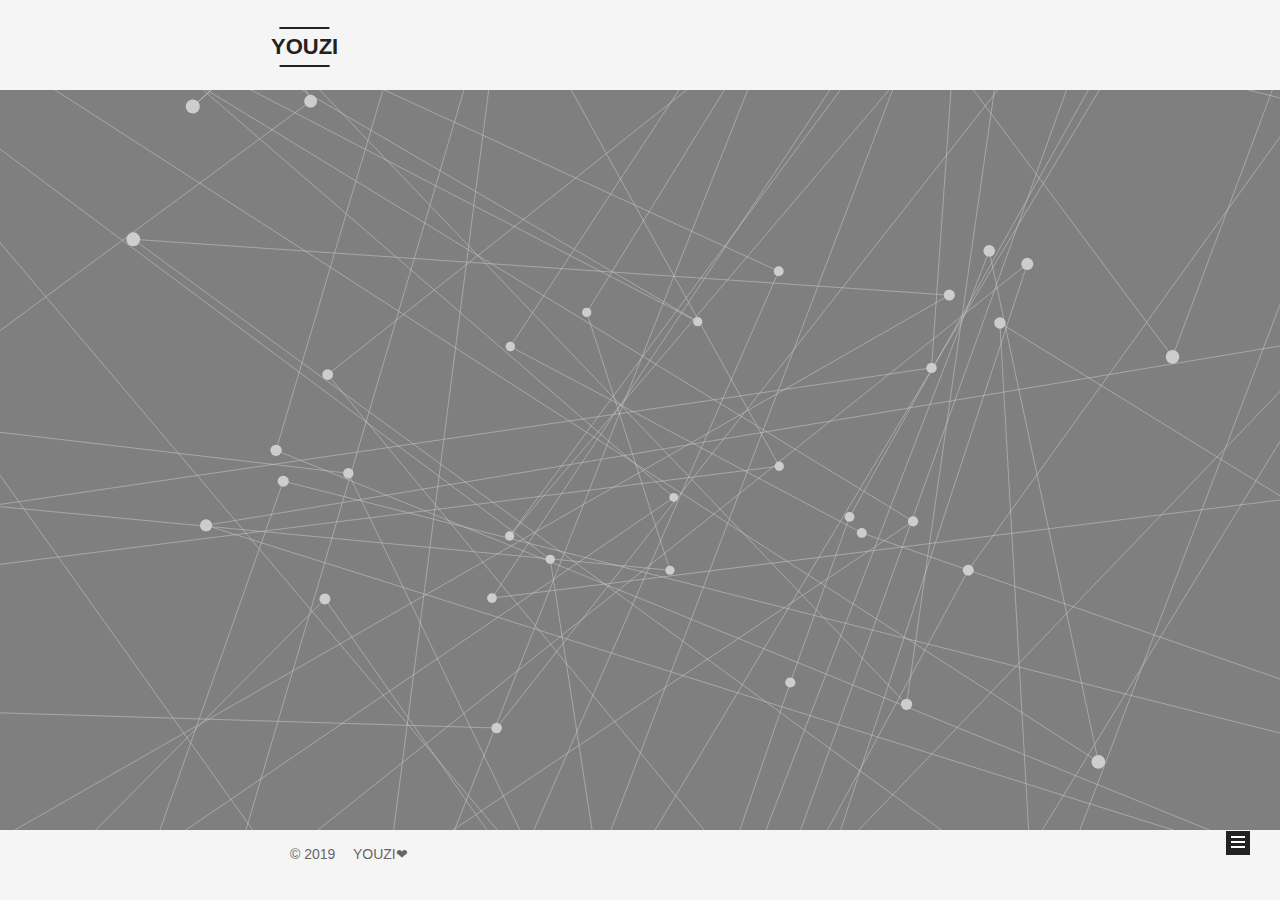
<file: tags/踩坑/index.html>
<!DOCTYPE html>



  


<html class="theme-next mist use-motion" lang="zh-Hans">
<head><meta name="generator" content="Hexo 3.8.0">
  <meta charset="UTF-8">
<meta http-equiv="X-UA-Compatible" content="IE=edge">
<meta name="viewport" content="width=device-width, initial-scale=1, maximum-scale=1">
<meta name="theme-color" content="#222">



  
  
    
    
  <script src="/lib/pace/pace.min.js?v=1.0.2"></script>
  <link href="/lib/pace/pace-theme-minimal.min.css?v=1.0.2" rel="stylesheet">







<meta http-equiv="Cache-Control" content="no-transform">
<meta http-equiv="Cache-Control" content="no-siteapp">
















  
  
  <link href="/lib/fancybox/source/jquery.fancybox.css?v=2.1.5" rel="stylesheet" type="text/css">







<link href="/lib/font-awesome/css/font-awesome.min.css?v=4.6.2" rel="stylesheet" type="text/css">

<link href="/css/main.css?v=5.1.4" rel="stylesheet" type="text/css">


  <link rel="apple-touch-icon" sizes="180x180" href="/images/apple-touch-icon-next.png?v=5.1.4">


  <link rel="icon" type="image/png" sizes="32x32" href="/images/favicon-32x32-next.png?v=5.1.4">


  <link rel="icon" type="image/png" sizes="16x16" href="/images/favicon-16x16-next.png?v=5.1.4">


  <link rel="mask-icon" href="/images/logo.svg?v=5.1.4" color="#222">





  <meta name="keywords" content="youzi, 博客">










<meta name="description" content="斑点猪和她的大人粒粒">
<meta name="keywords" content="技术、汇总、分享">
<meta property="og:type" content="website">
<meta property="og:title" content="YOUZI">
<meta property="og:url" content="https://youzime.github.io/tags/踩坑/index.html">
<meta property="og:site_name" content="YOUZI">
<meta property="og:description" content="斑点猪和她的大人粒粒">
<meta property="og:locale" content="zh-Hans">
<meta name="twitter:card" content="summary">
<meta name="twitter:title" content="YOUZI">
<meta name="twitter:description" content="斑点猪和她的大人粒粒">



<script type="text/javascript" id="hexo.configurations">
  var NexT = window.NexT || {};
  var CONFIG = {
    root: '/',
    scheme: 'Mist',
    version: '5.1.4',
    sidebar: {"position":"left","display":"post","offset":12,"b2t":false,"scrollpercent":false,"onmobile":false},
    fancybox: true,
    tabs: true,
    motion: {"enable":true,"async":false,"transition":{"post_block":"fadeIn","post_header":"slideDownIn","post_body":"slideDownIn","coll_header":"slideLeftIn","sidebar":"slideUpIn"}},
    duoshuo: {
      userId: '0',
      author: '博主'
    },
    algolia: {
      applicationID: '',
      apiKey: '',
      indexName: '',
      hits: {"per_page":10},
      labels: {"input_placeholder":"Search for Posts","hits_empty":"We didn't find any results for the search: ${query}","hits_stats":"${hits} results found in ${time} ms"}
    }
  };
</script>



  <link rel="canonical" href="https://youzime.github.io/tags/踩坑/">





  <title>标签: 踩坑 | YOUZI</title>
  








</head>

<body itemscope itemtype="http://schema.org/WebPage" lang="zh-Hans">

  
  
    
  

  <div class="container sidebar-position-left ">
    <div class="headband"></div>

    <header id="header" class="header" itemscope itemtype="http://schema.org/WPHeader">
      <div class="header-inner"><div class="site-brand-wrapper">
  <div class="site-meta ">
    

    <div class="custom-logo-site-title">
      <a href="/" class="brand" rel="start">
        <span class="logo-line-before"><i></i></span>
        <span class="site-title">YOUZI</span>
        <span class="logo-line-after"><i></i></span>
      </a>
    </div>
      
        <h1 class="site-subtitle" itemprop="description">斑点猪和她的大人粒粒</h1>
      
  </div>

  <div class="site-nav-toggle">
    <button>
      <span class="btn-bar"></span>
      <span class="btn-bar"></span>
      <span class="btn-bar"></span>
    </button>
  </div>
</div>

<nav class="site-nav">
  

  
    <ul id="menu" class="menu">
      
        
        <li class="menu-item menu-item-home">
          <a href="/" rel="section">
            
              <i class="menu-item-icon fa fa-fw fa-home"></i> <br>
            
            首页
          </a>
        </li>
      
        
        <li class="menu-item menu-item-tags">
          <a href="/tags/" rel="section">
            
              <i class="menu-item-icon fa fa-fw fa-tags"></i> <br>
            
            标签
          </a>
        </li>
      
        
        <li class="menu-item menu-item-categories">
          <a href="/categories/" rel="section">
            
              <i class="menu-item-icon fa fa-fw fa-th"></i> <br>
            
            分类
          </a>
        </li>
      
        
        <li class="menu-item menu-item-archives">
          <a href="/archives/" rel="section">
            
              <i class="menu-item-icon fa fa-fw fa-archive"></i> <br>
            
            归档
          </a>
        </li>
      

      
        <li class="menu-item menu-item-search">
          
            <a href="javascript:;" class="popup-trigger">
          
            
              <i class="menu-item-icon fa fa-search fa-fw"></i> <br>
            
            搜索
          </a>
        </li>
      
    </ul>
  

  
    <div class="site-search">
      
  <div class="popup search-popup local-search-popup">
  <div class="local-search-header clearfix">
    <span class="search-icon">
      <i class="fa fa-search"></i>
    </span>
    <span class="popup-btn-close">
      <i class="fa fa-times-circle"></i>
    </span>
    <div class="local-search-input-wrapper">
      <input autocomplete="off" placeholder="搜索..." spellcheck="false" type="text" id="local-search-input">
    </div>
  </div>
  <div id="local-search-result"></div>
</div>



    </div>
  
</nav>



 </div>
    </header>

    <main id="main" class="main">
      <div class="main-inner">
        <div class="content-wrap">
          <div id="content" class="content">
            

  
  
  
  <div class="post-block tag">

    <div id="posts" class="posts-collapse">
      <div class="collection-title">
        <h2>踩坑<small>标签</small>
        </h2>
      </div>

      
        

  <article class="post post-type-normal" itemscope itemtype="http://schema.org/Article">
    <header class="post-header">

      <h3 class="post-title">
        
            <a class="post-title-link" href="/2019-02-27-git的安装和配置/" itemprop="url">
              
                <span itemprop="name">git的安装和配置</span>
              
            </a>
        
      </h3>

      <div class="post-meta">
        <time class="post-time" itemprop="dateCreated" datetime="2019-02-27T00:00:00+08:00" content="2019-02-27">
          02-27
        </time>
      </div>

    </header>
  </article>


      
    </div>

  </div>
  
  
  

  


          </div>
          


          

        </div>
        
          
  
  <div class="sidebar-toggle">
    <div class="sidebar-toggle-line-wrap">
      <span class="sidebar-toggle-line sidebar-toggle-line-first"></span>
      <span class="sidebar-toggle-line sidebar-toggle-line-middle"></span>
      <span class="sidebar-toggle-line sidebar-toggle-line-last"></span>
    </div>
  </div>

  <aside id="sidebar" class="sidebar">
    
    <div class="sidebar-inner">

      

      

      <section class="site-overview-wrap sidebar-panel sidebar-panel-active">
        <div class="site-overview">
          <div class="site-author motion-element" itemprop="author" itemscope itemtype="http://schema.org/Person">
            
              <img class="site-author-image" itemprop="image" src="/images/avatar.jpg" alt="youzi">
            
              <p class="site-author-name" itemprop="name">youzi</p>
              <p class="site-description motion-element" itemprop="description"></p>
          </div>

          <nav class="site-state motion-element">

            
              <div class="site-state-item site-state-posts">
              
                <a href="/archives/">
              
                  <span class="site-state-item-count">3</span>
                  <span class="site-state-item-name">日志</span>
                </a>
              </div>
            

            
              
              
              <div class="site-state-item site-state-categories">
                <a href="/categories/index.html">
                  <span class="site-state-item-count">1</span>
                  <span class="site-state-item-name">分类</span>
                </a>
              </div>
            

            
              
              
              <div class="site-state-item site-state-tags">
                <a href="/tags/index.html">
                  <span class="site-state-item-count">2</span>
                  <span class="site-state-item-name">标签</span>
                </a>
              </div>
            

          </nav>

          

          
            <div class="links-of-author motion-element">
                
                  <span class="links-of-author-item">
                    <a href="https://github.com/youzime" target="_blank" title="GitHub">
                      
                        <i class="fa fa-fw fa-github"></i></a>
                  </span>
                
                  <span class="links-of-author-item">
                    <a href="mailto:liu_liufang@163.com" target="_blank" title="E-Mail">
                      
                        <i class="fa fa-fw fa-envelope"></i></a>
                  </span>
                
            </div>
          

          
          

          
          

          

        </div>
      </section>

      

      

    </div>
  </aside>


        
      </div>
    </main>

    <footer id="footer" class="footer">
      <div class="footer-inner">
        <div class="copyright">&copy; <span itemprop="copyrightYear">2019</span>
  <span class="with-love">
    <i class="fa fa-heart-rate"></i>
  </span>
  <span class="author" itemprop="copyrightHolder">YOUZI❤</span>

  
</div>









        







        
      </div>
    </footer>

    
      <div class="back-to-top">
        <i class="fa fa-arrow-up"></i>
        
      </div>
    

    

  </div>

  

<script type="text/javascript">
  if (Object.prototype.toString.call(window.Promise) !== '[object Function]') {
    window.Promise = null;
  }
</script>









  






  
  







  
  
    <script type="text/javascript" src="/lib/jquery/index.js?v=2.1.3"></script>
  

  
  
    <script type="text/javascript" src="/lib/fastclick/lib/fastclick.min.js?v=1.0.6"></script>
  

  
  
    <script type="text/javascript" src="/lib/jquery_lazyload/jquery.lazyload.js?v=1.9.7"></script>
  

  
  
    <script type="text/javascript" src="/lib/velocity/velocity.min.js?v=1.2.1"></script>
  

  
  
    <script type="text/javascript" src="/lib/velocity/velocity.ui.min.js?v=1.2.1"></script>
  

  
  
    <script type="text/javascript" src="/lib/fancybox/source/jquery.fancybox.pack.js?v=2.1.5"></script>
  

  
  
    <script type="text/javascript" src="/lib/three/three.min.js"></script>
  

  
  
    <script type="text/javascript" src="/lib/three/canvas_lines.min.js"></script>
  


  


  <script type="text/javascript" src="/js/src/utils.js?v=5.1.4"></script>

  <script type="text/javascript" src="/js/src/motion.js?v=5.1.4"></script>



  
  

  

  


  <script type="text/javascript" src="/js/src/bootstrap.js?v=5.1.4"></script>



  


  




	





  





  












  

  <script type="text/javascript">
    // Popup Window;
    var isfetched = false;
    var isXml = true;
    // Search DB path;
    var search_path = "search.xml";
    if (search_path.length === 0) {
      search_path = "search.xml";
    } else if (/json$/i.test(search_path)) {
      isXml = false;
    }
    var path = "/" + search_path;
    // monitor main search box;

    var onPopupClose = function (e) {
      $('.popup').hide();
      $('#local-search-input').val('');
      $('.search-result-list').remove();
      $('#no-result').remove();
      $(".local-search-pop-overlay").remove();
      $('body').css('overflow', '');
    }

    function proceedsearch() {
      $("body")
        .append('<div class="search-popup-overlay local-search-pop-overlay"></div>')
        .css('overflow', 'hidden');
      $('.search-popup-overlay').click(onPopupClose);
      $('.popup').toggle();
      var $localSearchInput = $('#local-search-input');
      $localSearchInput.attr("autocapitalize", "none");
      $localSearchInput.attr("autocorrect", "off");
      $localSearchInput.focus();
    }

    // search function;
    var searchFunc = function(path, search_id, content_id) {
      'use strict';

      // start loading animation
      $("body")
        .append('<div class="search-popup-overlay local-search-pop-overlay">' +
          '<div id="search-loading-icon">' +
          '<i class="fa fa-spinner fa-pulse fa-5x fa-fw"></i>' +
          '</div>' +
          '</div>')
        .css('overflow', 'hidden');
      $("#search-loading-icon").css('margin', '20% auto 0 auto').css('text-align', 'center');

      $.ajax({
        url: path,
        dataType: isXml ? "xml" : "json",
        async: true,
        success: function(res) {
          // get the contents from search data
          isfetched = true;
          $('.popup').detach().appendTo('.header-inner');
          var datas = isXml ? $("entry", res).map(function() {
            return {
              title: $("title", this).text(),
              content: $("content",this).text(),
              url: $("url" , this).text()
            };
          }).get() : res;
          var input = document.getElementById(search_id);
          var resultContent = document.getElementById(content_id);
          var inputEventFunction = function() {
            var searchText = input.value.trim().toLowerCase();
            var keywords = searchText.split(/[\s\-]+/);
            if (keywords.length > 1) {
              keywords.push(searchText);
            }
            var resultItems = [];
            if (searchText.length > 0) {
              // perform local searching
              datas.forEach(function(data) {
                var isMatch = false;
                var hitCount = 0;
                var searchTextCount = 0;
                var title = data.title.trim();
                var titleInLowerCase = title.toLowerCase();
                var content = data.content.trim().replace(/<[^>]+>/g,"");
                var contentInLowerCase = content.toLowerCase();
                var articleUrl = decodeURIComponent(data.url);
                var indexOfTitle = [];
                var indexOfContent = [];
                // only match articles with not empty titles
                if(title != '') {
                  keywords.forEach(function(keyword) {
                    function getIndexByWord(word, text, caseSensitive) {
                      var wordLen = word.length;
                      if (wordLen === 0) {
                        return [];
                      }
                      var startPosition = 0, position = [], index = [];
                      if (!caseSensitive) {
                        text = text.toLowerCase();
                        word = word.toLowerCase();
                      }
                      while ((position = text.indexOf(word, startPosition)) > -1) {
                        index.push({position: position, word: word});
                        startPosition = position + wordLen;
                      }
                      return index;
                    }

                    indexOfTitle = indexOfTitle.concat(getIndexByWord(keyword, titleInLowerCase, false));
                    indexOfContent = indexOfContent.concat(getIndexByWord(keyword, contentInLowerCase, false));
                  });
                  if (indexOfTitle.length > 0 || indexOfContent.length > 0) {
                    isMatch = true;
                    hitCount = indexOfTitle.length + indexOfContent.length;
                  }
                }

                // show search results

                if (isMatch) {
                  // sort index by position of keyword

                  [indexOfTitle, indexOfContent].forEach(function (index) {
                    index.sort(function (itemLeft, itemRight) {
                      if (itemRight.position !== itemLeft.position) {
                        return itemRight.position - itemLeft.position;
                      } else {
                        return itemLeft.word.length - itemRight.word.length;
                      }
                    });
                  });

                  // merge hits into slices

                  function mergeIntoSlice(text, start, end, index) {
                    var item = index[index.length - 1];
                    var position = item.position;
                    var word = item.word;
                    var hits = [];
                    var searchTextCountInSlice = 0;
                    while (position + word.length <= end && index.length != 0) {
                      if (word === searchText) {
                        searchTextCountInSlice++;
                      }
                      hits.push({position: position, length: word.length});
                      var wordEnd = position + word.length;

                      // move to next position of hit

                      index.pop();
                      while (index.length != 0) {
                        item = index[index.length - 1];
                        position = item.position;
                        word = item.word;
                        if (wordEnd > position) {
                          index.pop();
                        } else {
                          break;
                        }
                      }
                    }
                    searchTextCount += searchTextCountInSlice;
                    return {
                      hits: hits,
                      start: start,
                      end: end,
                      searchTextCount: searchTextCountInSlice
                    };
                  }

                  var slicesOfTitle = [];
                  if (indexOfTitle.length != 0) {
                    slicesOfTitle.push(mergeIntoSlice(title, 0, title.length, indexOfTitle));
                  }

                  var slicesOfContent = [];
                  while (indexOfContent.length != 0) {
                    var item = indexOfContent[indexOfContent.length - 1];
                    var position = item.position;
                    var word = item.word;
                    // cut out 100 characters
                    var start = position - 20;
                    var end = position + 80;
                    if(start < 0){
                      start = 0;
                    }
                    if (end < position + word.length) {
                      end = position + word.length;
                    }
                    if(end > content.length){
                      end = content.length;
                    }
                    slicesOfContent.push(mergeIntoSlice(content, start, end, indexOfContent));
                  }

                  // sort slices in content by search text's count and hits' count

                  slicesOfContent.sort(function (sliceLeft, sliceRight) {
                    if (sliceLeft.searchTextCount !== sliceRight.searchTextCount) {
                      return sliceRight.searchTextCount - sliceLeft.searchTextCount;
                    } else if (sliceLeft.hits.length !== sliceRight.hits.length) {
                      return sliceRight.hits.length - sliceLeft.hits.length;
                    } else {
                      return sliceLeft.start - sliceRight.start;
                    }
                  });

                  // select top N slices in content

                  var upperBound = parseInt('1');
                  if (upperBound >= 0) {
                    slicesOfContent = slicesOfContent.slice(0, upperBound);
                  }

                  // highlight title and content

                  function highlightKeyword(text, slice) {
                    var result = '';
                    var prevEnd = slice.start;
                    slice.hits.forEach(function (hit) {
                      result += text.substring(prevEnd, hit.position);
                      var end = hit.position + hit.length;
                      result += '<b class="search-keyword">' + text.substring(hit.position, end) + '</b>';
                      prevEnd = end;
                    });
                    result += text.substring(prevEnd, slice.end);
                    return result;
                  }

                  var resultItem = '';

                  if (slicesOfTitle.length != 0) {
                    resultItem += "<li><a href='" + articleUrl + "' class='search-result-title'>" + highlightKeyword(title, slicesOfTitle[0]) + "</a>";
                  } else {
                    resultItem += "<li><a href='" + articleUrl + "' class='search-result-title'>" + title + "</a>";
                  }

                  slicesOfContent.forEach(function (slice) {
                    resultItem += "<a href='" + articleUrl + "'>" +
                      "<p class=\"search-result\">" + highlightKeyword(content, slice) +
                      "...</p>" + "</a>";
                  });

                  resultItem += "</li>";
                  resultItems.push({
                    item: resultItem,
                    searchTextCount: searchTextCount,
                    hitCount: hitCount,
                    id: resultItems.length
                  });
                }
              })
            };
            if (keywords.length === 1 && keywords[0] === "") {
              resultContent.innerHTML = '<div id="no-result"><i class="fa fa-search fa-5x" /></div>'
            } else if (resultItems.length === 0) {
              resultContent.innerHTML = '<div id="no-result"><i class="fa fa-frown-o fa-5x" /></div>'
            } else {
              resultItems.sort(function (resultLeft, resultRight) {
                if (resultLeft.searchTextCount !== resultRight.searchTextCount) {
                  return resultRight.searchTextCount - resultLeft.searchTextCount;
                } else if (resultLeft.hitCount !== resultRight.hitCount) {
                  return resultRight.hitCount - resultLeft.hitCount;
                } else {
                  return resultRight.id - resultLeft.id;
                }
              });
              var searchResultList = '<ul class=\"search-result-list\">';
              resultItems.forEach(function (result) {
                searchResultList += result.item;
              })
              searchResultList += "</ul>";
              resultContent.innerHTML = searchResultList;
            }
          }

          if ('auto' === 'auto') {
            input.addEventListener('input', inputEventFunction);
          } else {
            $('.search-icon').click(inputEventFunction);
            input.addEventListener('keypress', function (event) {
              if (event.keyCode === 13) {
                inputEventFunction();
              }
            });
          }

          // remove loading animation
          $(".local-search-pop-overlay").remove();
          $('body').css('overflow', '');

          proceedsearch();
        }
      });
    }

    // handle and trigger popup window;
    $('.popup-trigger').click(function(e) {
      e.stopPropagation();
      if (isfetched === false) {
        searchFunc(path, 'local-search-input', 'local-search-result');
      } else {
        proceedsearch();
      };
    });

    $('.popup-btn-close').click(onPopupClose);
    $('.popup').click(function(e){
      e.stopPropagation();
    });
    $(document).on('keyup', function (event) {
      var shouldDismissSearchPopup = event.which === 27 &&
        $('.search-popup').is(':visible');
      if (shouldDismissSearchPopup) {
        onPopupClose();
      }
    });
  </script>





  

  

  

  
  
  
  <link rel="stylesheet" href="/lib/needsharebutton/needsharebutton.css">

  
  
  <script src="/lib/needsharebutton/needsharebutton.js"></script>

  <script>
    
    
  </script>

  

  

  
  <script type="text/javascript" src="/js/src/js.cookie.js?v=5.1.4"></script>
  <script type="text/javascript" src="/js/src/scroll-cookie.js?v=5.1.4"></script>


  

</body>
</html>
</file>
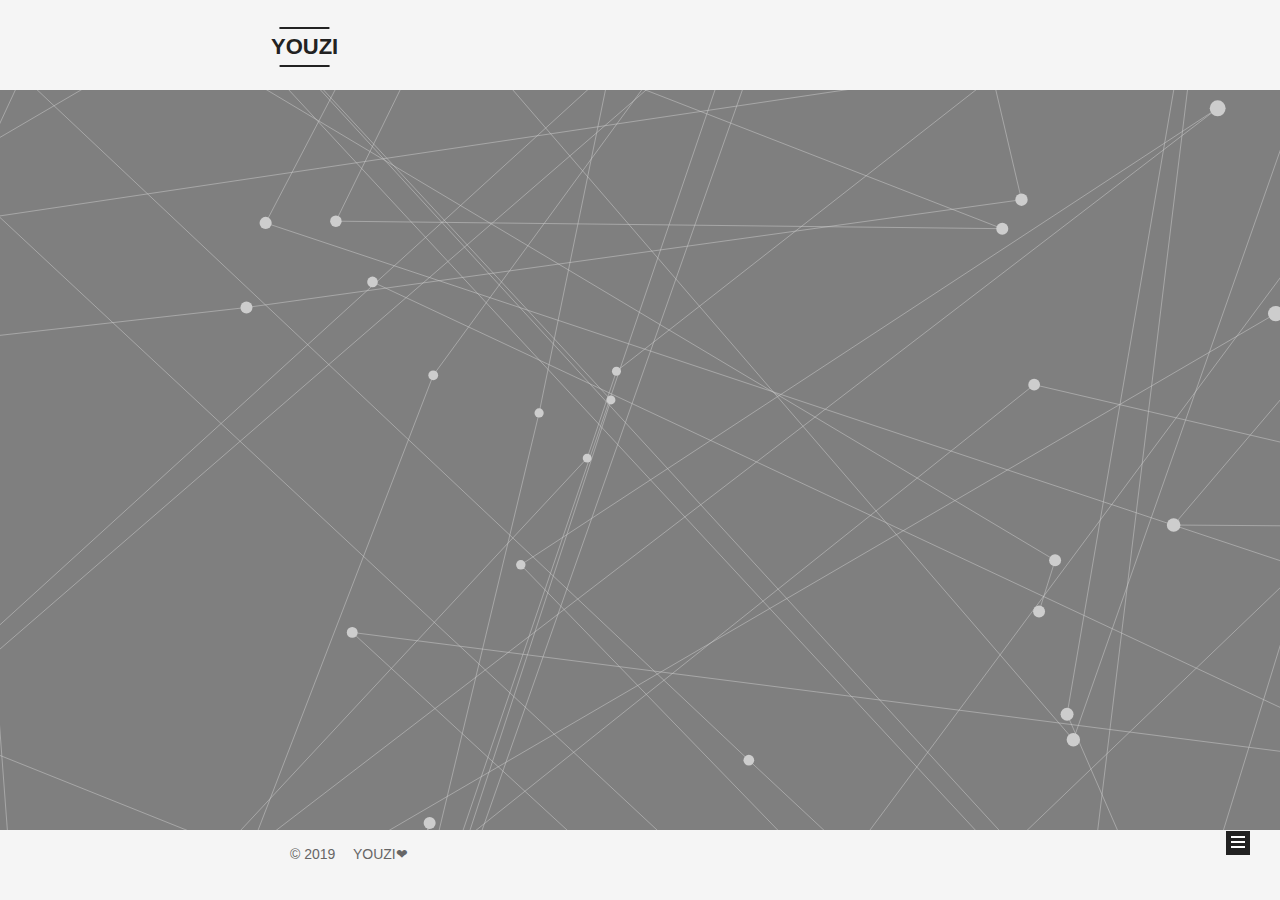
<file: archives/2019/02/index.html>
<!DOCTYPE html>



  


<html class="theme-next mist use-motion" lang="zh-Hans">
<head><meta name="generator" content="Hexo 3.8.0">
  <meta charset="UTF-8">
<meta http-equiv="X-UA-Compatible" content="IE=edge">
<meta name="viewport" content="width=device-width, initial-scale=1, maximum-scale=1">
<meta name="theme-color" content="#222">



  
  
    
    
  <script src="/lib/pace/pace.min.js?v=1.0.2"></script>
  <link href="/lib/pace/pace-theme-minimal.min.css?v=1.0.2" rel="stylesheet">







<meta http-equiv="Cache-Control" content="no-transform">
<meta http-equiv="Cache-Control" content="no-siteapp">
















  
  
  <link href="/lib/fancybox/source/jquery.fancybox.css?v=2.1.5" rel="stylesheet" type="text/css">







<link href="/lib/font-awesome/css/font-awesome.min.css?v=4.6.2" rel="stylesheet" type="text/css">

<link href="/css/main.css?v=5.1.4" rel="stylesheet" type="text/css">


  <link rel="apple-touch-icon" sizes="180x180" href="/images/apple-touch-icon-next.png?v=5.1.4">


  <link rel="icon" type="image/png" sizes="32x32" href="/images/favicon-32x32-next.png?v=5.1.4">


  <link rel="icon" type="image/png" sizes="16x16" href="/images/favicon-16x16-next.png?v=5.1.4">


  <link rel="mask-icon" href="/images/logo.svg?v=5.1.4" color="#222">





  <meta name="keywords" content="youzi, 博客">










<meta name="description" content="斑点猪和她的大人粒粒">
<meta name="keywords" content="技术、汇总、分享">
<meta property="og:type" content="website">
<meta property="og:title" content="YOUZI">
<meta property="og:url" content="https://youzime.github.io/archives/2019/02/index.html">
<meta property="og:site_name" content="YOUZI">
<meta property="og:description" content="斑点猪和她的大人粒粒">
<meta property="og:locale" content="zh-Hans">
<meta name="twitter:card" content="summary">
<meta name="twitter:title" content="YOUZI">
<meta name="twitter:description" content="斑点猪和她的大人粒粒">



<script type="text/javascript" id="hexo.configurations">
  var NexT = window.NexT || {};
  var CONFIG = {
    root: '/',
    scheme: 'Mist',
    version: '5.1.4',
    sidebar: {"position":"left","display":"post","offset":12,"b2t":false,"scrollpercent":false,"onmobile":false},
    fancybox: true,
    tabs: true,
    motion: {"enable":true,"async":false,"transition":{"post_block":"fadeIn","post_header":"slideDownIn","post_body":"slideDownIn","coll_header":"slideLeftIn","sidebar":"slideUpIn"}},
    duoshuo: {
      userId: '0',
      author: '博主'
    },
    algolia: {
      applicationID: '',
      apiKey: '',
      indexName: '',
      hits: {"per_page":10},
      labels: {"input_placeholder":"Search for Posts","hits_empty":"We didn't find any results for the search: ${query}","hits_stats":"${hits} results found in ${time} ms"}
    }
  };
</script>



  <link rel="canonical" href="https://youzime.github.io/archives/2019/02/">





  <title>归档 | YOUZI</title>
  








</head>

<body itemscope itemtype="http://schema.org/WebPage" lang="zh-Hans">

  
  
    
  

  <div class="container sidebar-position-left page-archive">
    <div class="headband"></div>

    <header id="header" class="header" itemscope itemtype="http://schema.org/WPHeader">
      <div class="header-inner"><div class="site-brand-wrapper">
  <div class="site-meta ">
    

    <div class="custom-logo-site-title">
      <a href="/" class="brand" rel="start">
        <span class="logo-line-before"><i></i></span>
        <span class="site-title">YOUZI</span>
        <span class="logo-line-after"><i></i></span>
      </a>
    </div>
      
        <h1 class="site-subtitle" itemprop="description">斑点猪和她的大人粒粒</h1>
      
  </div>

  <div class="site-nav-toggle">
    <button>
      <span class="btn-bar"></span>
      <span class="btn-bar"></span>
      <span class="btn-bar"></span>
    </button>
  </div>
</div>

<nav class="site-nav">
  

  
    <ul id="menu" class="menu">
      
        
        <li class="menu-item menu-item-home">
          <a href="/" rel="section">
            
              <i class="menu-item-icon fa fa-fw fa-home"></i> <br>
            
            首页
          </a>
        </li>
      
        
        <li class="menu-item menu-item-tags">
          <a href="/tags/" rel="section">
            
              <i class="menu-item-icon fa fa-fw fa-tags"></i> <br>
            
            标签
          </a>
        </li>
      
        
        <li class="menu-item menu-item-categories">
          <a href="/categories/" rel="section">
            
              <i class="menu-item-icon fa fa-fw fa-th"></i> <br>
            
            分类
          </a>
        </li>
      
        
        <li class="menu-item menu-item-archives">
          <a href="/archives/" rel="section">
            
              <i class="menu-item-icon fa fa-fw fa-archive"></i> <br>
            
            归档
          </a>
        </li>
      

      
        <li class="menu-item menu-item-search">
          
            <a href="javascript:;" class="popup-trigger">
          
            
              <i class="menu-item-icon fa fa-search fa-fw"></i> <br>
            
            搜索
          </a>
        </li>
      
    </ul>
  

  
    <div class="site-search">
      
  <div class="popup search-popup local-search-popup">
  <div class="local-search-header clearfix">
    <span class="search-icon">
      <i class="fa fa-search"></i>
    </span>
    <span class="popup-btn-close">
      <i class="fa fa-times-circle"></i>
    </span>
    <div class="local-search-input-wrapper">
      <input autocomplete="off" placeholder="搜索..." spellcheck="false" type="text" id="local-search-input">
    </div>
  </div>
  <div id="local-search-result"></div>
</div>



    </div>
  
</nav>



 </div>
    </header>

    <main id="main" class="main">
      <div class="main-inner">
        <div class="content-wrap">
          <div id="content" class="content">
            

  
  
  
  <div class="post-block archive">
    <div id="posts" class="posts-collapse">
      <span class="archive-move-on"></span>

      <span class="archive-page-counter">
        
        
        
          
        
        嗯..! 目前共计 3 篇日志。 继续努力。
      </span>

      

        
        
        

        
          
          <div class="collection-title">
            <h2 class="archive-year" id="archive-year-2019">2019</h2>
          </div>
        
        

        

  <article class="post post-type-normal" itemscope itemtype="http://schema.org/Article">
    <header class="post-header">

      <h3 class="post-title">
        
            <a class="post-title-link" href="/2019-02-27-git的安装和配置/" itemprop="url">
              
                <span itemprop="name">git的安装和配置</span>
              
            </a>
        
      </h3>

      <div class="post-meta">
        <time class="post-time" itemprop="dateCreated" datetime="2019-02-27T00:00:00+08:00" content="2019-02-27">
          02-27
        </time>
      </div>

    </header>
  </article>



      

    </div>
  </div>
  
  
  

  



          </div>
          


          

        </div>
        
          
  
  <div class="sidebar-toggle">
    <div class="sidebar-toggle-line-wrap">
      <span class="sidebar-toggle-line sidebar-toggle-line-first"></span>
      <span class="sidebar-toggle-line sidebar-toggle-line-middle"></span>
      <span class="sidebar-toggle-line sidebar-toggle-line-last"></span>
    </div>
  </div>

  <aside id="sidebar" class="sidebar">
    
    <div class="sidebar-inner">

      

      

      <section class="site-overview-wrap sidebar-panel sidebar-panel-active">
        <div class="site-overview">
          <div class="site-author motion-element" itemprop="author" itemscope itemtype="http://schema.org/Person">
            
              <img class="site-author-image" itemprop="image" src="/images/avatar.jpg" alt="youzi">
            
              <p class="site-author-name" itemprop="name">youzi</p>
              <p class="site-description motion-element" itemprop="description"></p>
          </div>

          <nav class="site-state motion-element">

            
              <div class="site-state-item site-state-posts">
              
                <a href="/archives/">
              
                  <span class="site-state-item-count">3</span>
                  <span class="site-state-item-name">日志</span>
                </a>
              </div>
            

            
              
              
              <div class="site-state-item site-state-categories">
                <a href="/categories/index.html">
                  <span class="site-state-item-count">1</span>
                  <span class="site-state-item-name">分类</span>
                </a>
              </div>
            

            
              
              
              <div class="site-state-item site-state-tags">
                <a href="/tags/index.html">
                  <span class="site-state-item-count">2</span>
                  <span class="site-state-item-name">标签</span>
                </a>
              </div>
            

          </nav>

          

          
            <div class="links-of-author motion-element">
                
                  <span class="links-of-author-item">
                    <a href="https://github.com/youzime" target="_blank" title="GitHub">
                      
                        <i class="fa fa-fw fa-github"></i></a>
                  </span>
                
                  <span class="links-of-author-item">
                    <a href="mailto:liu_liufang@163.com" target="_blank" title="E-Mail">
                      
                        <i class="fa fa-fw fa-envelope"></i></a>
                  </span>
                
            </div>
          

          
          

          
          

          

        </div>
      </section>

      

      

    </div>
  </aside>


        
      </div>
    </main>

    <footer id="footer" class="footer">
      <div class="footer-inner">
        <div class="copyright">&copy; <span itemprop="copyrightYear">2019</span>
  <span class="with-love">
    <i class="fa fa-heart-rate"></i>
  </span>
  <span class="author" itemprop="copyrightHolder">YOUZI❤</span>

  
</div>









        







        
      </div>
    </footer>

    
      <div class="back-to-top">
        <i class="fa fa-arrow-up"></i>
        
      </div>
    

    

  </div>

  

<script type="text/javascript">
  if (Object.prototype.toString.call(window.Promise) !== '[object Function]') {
    window.Promise = null;
  }
</script>









  






  
  







  
  
    <script type="text/javascript" src="/lib/jquery/index.js?v=2.1.3"></script>
  

  
  
    <script type="text/javascript" src="/lib/fastclick/lib/fastclick.min.js?v=1.0.6"></script>
  

  
  
    <script type="text/javascript" src="/lib/jquery_lazyload/jquery.lazyload.js?v=1.9.7"></script>
  

  
  
    <script type="text/javascript" src="/lib/velocity/velocity.min.js?v=1.2.1"></script>
  

  
  
    <script type="text/javascript" src="/lib/velocity/velocity.ui.min.js?v=1.2.1"></script>
  

  
  
    <script type="text/javascript" src="/lib/fancybox/source/jquery.fancybox.pack.js?v=2.1.5"></script>
  

  
  
    <script type="text/javascript" src="/lib/three/three.min.js"></script>
  

  
  
    <script type="text/javascript" src="/lib/three/canvas_lines.min.js"></script>
  


  


  <script type="text/javascript" src="/js/src/utils.js?v=5.1.4"></script>

  <script type="text/javascript" src="/js/src/motion.js?v=5.1.4"></script>



  
  

  

  


  <script type="text/javascript" src="/js/src/bootstrap.js?v=5.1.4"></script>



  


  




	





  





  












  

  <script type="text/javascript">
    // Popup Window;
    var isfetched = false;
    var isXml = true;
    // Search DB path;
    var search_path = "search.xml";
    if (search_path.length === 0) {
      search_path = "search.xml";
    } else if (/json$/i.test(search_path)) {
      isXml = false;
    }
    var path = "/" + search_path;
    // monitor main search box;

    var onPopupClose = function (e) {
      $('.popup').hide();
      $('#local-search-input').val('');
      $('.search-result-list').remove();
      $('#no-result').remove();
      $(".local-search-pop-overlay").remove();
      $('body').css('overflow', '');
    }

    function proceedsearch() {
      $("body")
        .append('<div class="search-popup-overlay local-search-pop-overlay"></div>')
        .css('overflow', 'hidden');
      $('.search-popup-overlay').click(onPopupClose);
      $('.popup').toggle();
      var $localSearchInput = $('#local-search-input');
      $localSearchInput.attr("autocapitalize", "none");
      $localSearchInput.attr("autocorrect", "off");
      $localSearchInput.focus();
    }

    // search function;
    var searchFunc = function(path, search_id, content_id) {
      'use strict';

      // start loading animation
      $("body")
        .append('<div class="search-popup-overlay local-search-pop-overlay">' +
          '<div id="search-loading-icon">' +
          '<i class="fa fa-spinner fa-pulse fa-5x fa-fw"></i>' +
          '</div>' +
          '</div>')
        .css('overflow', 'hidden');
      $("#search-loading-icon").css('margin', '20% auto 0 auto').css('text-align', 'center');

      $.ajax({
        url: path,
        dataType: isXml ? "xml" : "json",
        async: true,
        success: function(res) {
          // get the contents from search data
          isfetched = true;
          $('.popup').detach().appendTo('.header-inner');
          var datas = isXml ? $("entry", res).map(function() {
            return {
              title: $("title", this).text(),
              content: $("content",this).text(),
              url: $("url" , this).text()
            };
          }).get() : res;
          var input = document.getElementById(search_id);
          var resultContent = document.getElementById(content_id);
          var inputEventFunction = function() {
            var searchText = input.value.trim().toLowerCase();
            var keywords = searchText.split(/[\s\-]+/);
            if (keywords.length > 1) {
              keywords.push(searchText);
            }
            var resultItems = [];
            if (searchText.length > 0) {
              // perform local searching
              datas.forEach(function(data) {
                var isMatch = false;
                var hitCount = 0;
                var searchTextCount = 0;
                var title = data.title.trim();
                var titleInLowerCase = title.toLowerCase();
                var content = data.content.trim().replace(/<[^>]+>/g,"");
                var contentInLowerCase = content.toLowerCase();
                var articleUrl = decodeURIComponent(data.url);
                var indexOfTitle = [];
                var indexOfContent = [];
                // only match articles with not empty titles
                if(title != '') {
                  keywords.forEach(function(keyword) {
                    function getIndexByWord(word, text, caseSensitive) {
                      var wordLen = word.length;
                      if (wordLen === 0) {
                        return [];
                      }
                      var startPosition = 0, position = [], index = [];
                      if (!caseSensitive) {
                        text = text.toLowerCase();
                        word = word.toLowerCase();
                      }
                      while ((position = text.indexOf(word, startPosition)) > -1) {
                        index.push({position: position, word: word});
                        startPosition = position + wordLen;
                      }
                      return index;
                    }

                    indexOfTitle = indexOfTitle.concat(getIndexByWord(keyword, titleInLowerCase, false));
                    indexOfContent = indexOfContent.concat(getIndexByWord(keyword, contentInLowerCase, false));
                  });
                  if (indexOfTitle.length > 0 || indexOfContent.length > 0) {
                    isMatch = true;
                    hitCount = indexOfTitle.length + indexOfContent.length;
                  }
                }

                // show search results

                if (isMatch) {
                  // sort index by position of keyword

                  [indexOfTitle, indexOfContent].forEach(function (index) {
                    index.sort(function (itemLeft, itemRight) {
                      if (itemRight.position !== itemLeft.position) {
                        return itemRight.position - itemLeft.position;
                      } else {
                        return itemLeft.word.length - itemRight.word.length;
                      }
                    });
                  });

                  // merge hits into slices

                  function mergeIntoSlice(text, start, end, index) {
                    var item = index[index.length - 1];
                    var position = item.position;
                    var word = item.word;
                    var hits = [];
                    var searchTextCountInSlice = 0;
                    while (position + word.length <= end && index.length != 0) {
                      if (word === searchText) {
                        searchTextCountInSlice++;
                      }
                      hits.push({position: position, length: word.length});
                      var wordEnd = position + word.length;

                      // move to next position of hit

                      index.pop();
                      while (index.length != 0) {
                        item = index[index.length - 1];
                        position = item.position;
                        word = item.word;
                        if (wordEnd > position) {
                          index.pop();
                        } else {
                          break;
                        }
                      }
                    }
                    searchTextCount += searchTextCountInSlice;
                    return {
                      hits: hits,
                      start: start,
                      end: end,
                      searchTextCount: searchTextCountInSlice
                    };
                  }

                  var slicesOfTitle = [];
                  if (indexOfTitle.length != 0) {
                    slicesOfTitle.push(mergeIntoSlice(title, 0, title.length, indexOfTitle));
                  }

                  var slicesOfContent = [];
                  while (indexOfContent.length != 0) {
                    var item = indexOfContent[indexOfContent.length - 1];
                    var position = item.position;
                    var word = item.word;
                    // cut out 100 characters
                    var start = position - 20;
                    var end = position + 80;
                    if(start < 0){
                      start = 0;
                    }
                    if (end < position + word.length) {
                      end = position + word.length;
                    }
                    if(end > content.length){
                      end = content.length;
                    }
                    slicesOfContent.push(mergeIntoSlice(content, start, end, indexOfContent));
                  }

                  // sort slices in content by search text's count and hits' count

                  slicesOfContent.sort(function (sliceLeft, sliceRight) {
                    if (sliceLeft.searchTextCount !== sliceRight.searchTextCount) {
                      return sliceRight.searchTextCount - sliceLeft.searchTextCount;
                    } else if (sliceLeft.hits.length !== sliceRight.hits.length) {
                      return sliceRight.hits.length - sliceLeft.hits.length;
                    } else {
                      return sliceLeft.start - sliceRight.start;
                    }
                  });

                  // select top N slices in content

                  var upperBound = parseInt('1');
                  if (upperBound >= 0) {
                    slicesOfContent = slicesOfContent.slice(0, upperBound);
                  }

                  // highlight title and content

                  function highlightKeyword(text, slice) {
                    var result = '';
                    var prevEnd = slice.start;
                    slice.hits.forEach(function (hit) {
                      result += text.substring(prevEnd, hit.position);
                      var end = hit.position + hit.length;
                      result += '<b class="search-keyword">' + text.substring(hit.position, end) + '</b>';
                      prevEnd = end;
                    });
                    result += text.substring(prevEnd, slice.end);
                    return result;
                  }

                  var resultItem = '';

                  if (slicesOfTitle.length != 0) {
                    resultItem += "<li><a href='" + articleUrl + "' class='search-result-title'>" + highlightKeyword(title, slicesOfTitle[0]) + "</a>";
                  } else {
                    resultItem += "<li><a href='" + articleUrl + "' class='search-result-title'>" + title + "</a>";
                  }

                  slicesOfContent.forEach(function (slice) {
                    resultItem += "<a href='" + articleUrl + "'>" +
                      "<p class=\"search-result\">" + highlightKeyword(content, slice) +
                      "...</p>" + "</a>";
                  });

                  resultItem += "</li>";
                  resultItems.push({
                    item: resultItem,
                    searchTextCount: searchTextCount,
                    hitCount: hitCount,
                    id: resultItems.length
                  });
                }
              })
            };
            if (keywords.length === 1 && keywords[0] === "") {
              resultContent.innerHTML = '<div id="no-result"><i class="fa fa-search fa-5x" /></div>'
            } else if (resultItems.length === 0) {
              resultContent.innerHTML = '<div id="no-result"><i class="fa fa-frown-o fa-5x" /></div>'
            } else {
              resultItems.sort(function (resultLeft, resultRight) {
                if (resultLeft.searchTextCount !== resultRight.searchTextCount) {
                  return resultRight.searchTextCount - resultLeft.searchTextCount;
                } else if (resultLeft.hitCount !== resultRight.hitCount) {
                  return resultRight.hitCount - resultLeft.hitCount;
                } else {
                  return resultRight.id - resultLeft.id;
                }
              });
              var searchResultList = '<ul class=\"search-result-list\">';
              resultItems.forEach(function (result) {
                searchResultList += result.item;
              })
              searchResultList += "</ul>";
              resultContent.innerHTML = searchResultList;
            }
          }

          if ('auto' === 'auto') {
            input.addEventListener('input', inputEventFunction);
          } else {
            $('.search-icon').click(inputEventFunction);
            input.addEventListener('keypress', function (event) {
              if (event.keyCode === 13) {
                inputEventFunction();
              }
            });
          }

          // remove loading animation
          $(".local-search-pop-overlay").remove();
          $('body').css('overflow', '');

          proceedsearch();
        }
      });
    }

    // handle and trigger popup window;
    $('.popup-trigger').click(function(e) {
      e.stopPropagation();
      if (isfetched === false) {
        searchFunc(path, 'local-search-input', 'local-search-result');
      } else {
        proceedsearch();
      };
    });

    $('.popup-btn-close').click(onPopupClose);
    $('.popup').click(function(e){
      e.stopPropagation();
    });
    $(document).on('keyup', function (event) {
      var shouldDismissSearchPopup = event.which === 27 &&
        $('.search-popup').is(':visible');
      if (shouldDismissSearchPopup) {
        onPopupClose();
      }
    });
  </script>





  

  

  

  
  
  
  <link rel="stylesheet" href="/lib/needsharebutton/needsharebutton.css">

  
  
  <script src="/lib/needsharebutton/needsharebutton.js"></script>

  <script>
    
    
  </script>

  

  

  
  <script type="text/javascript" src="/js/src/js.cookie.js?v=5.1.4"></script>
  <script type="text/javascript" src="/js/src/scroll-cookie.js?v=5.1.4"></script>


  

</body>
</html>
</file>
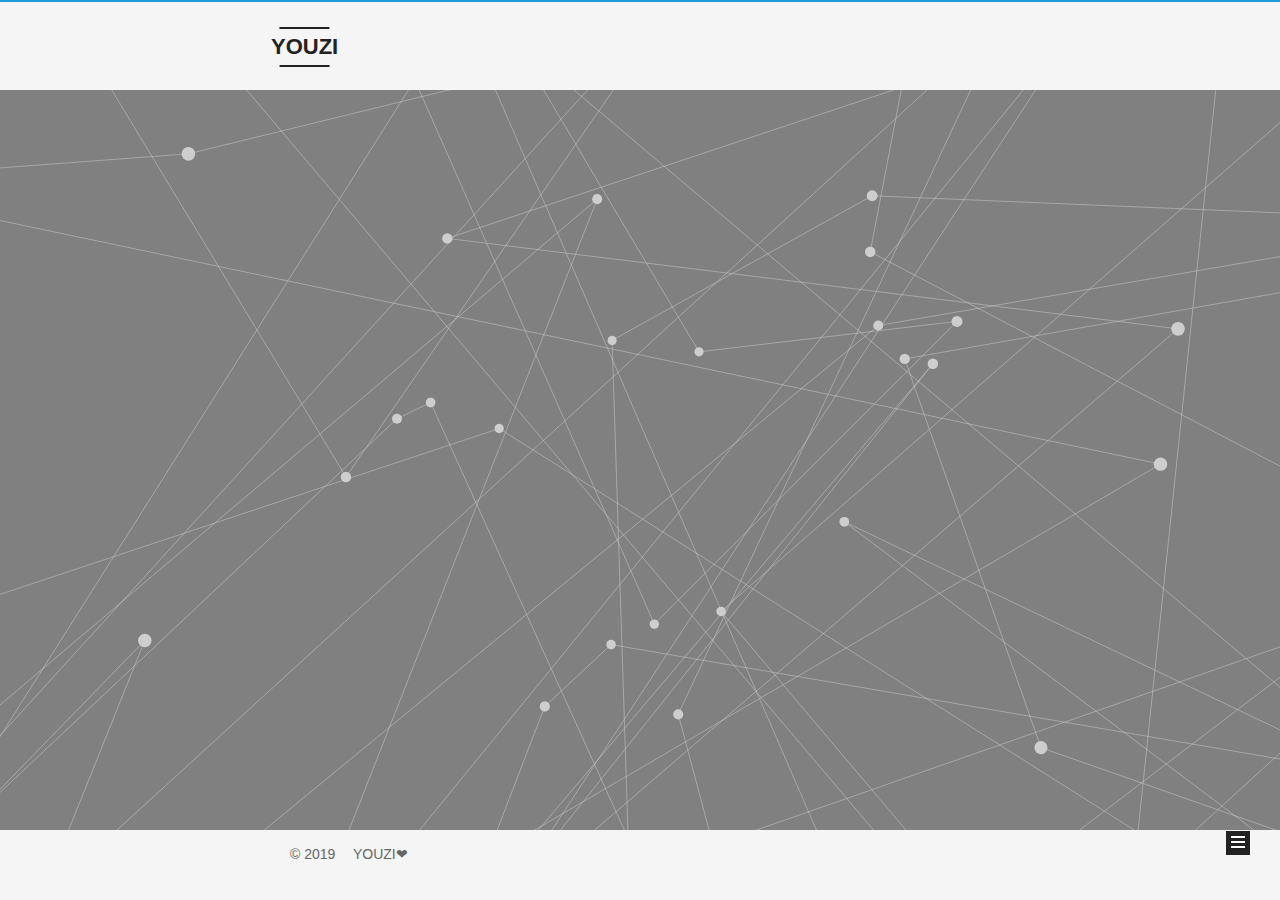
<file: archives/2019/03/index.html>
<!DOCTYPE html>



  


<html class="theme-next mist use-motion" lang="zh-Hans">
<head><meta name="generator" content="Hexo 3.8.0">
  <meta charset="UTF-8">
<meta http-equiv="X-UA-Compatible" content="IE=edge">
<meta name="viewport" content="width=device-width, initial-scale=1, maximum-scale=1">
<meta name="theme-color" content="#222">



  
  
    
    
  <script src="/lib/pace/pace.min.js?v=1.0.2"></script>
  <link href="/lib/pace/pace-theme-minimal.min.css?v=1.0.2" rel="stylesheet">







<meta http-equiv="Cache-Control" content="no-transform">
<meta http-equiv="Cache-Control" content="no-siteapp">
















  
  
  <link href="/lib/fancybox/source/jquery.fancybox.css?v=2.1.5" rel="stylesheet" type="text/css">







<link href="/lib/font-awesome/css/font-awesome.min.css?v=4.6.2" rel="stylesheet" type="text/css">

<link href="/css/main.css?v=5.1.4" rel="stylesheet" type="text/css">


  <link rel="apple-touch-icon" sizes="180x180" href="/images/apple-touch-icon-next.png?v=5.1.4">


  <link rel="icon" type="image/png" sizes="32x32" href="/images/favicon-32x32-next.png?v=5.1.4">


  <link rel="icon" type="image/png" sizes="16x16" href="/images/favicon-16x16-next.png?v=5.1.4">


  <link rel="mask-icon" href="/images/logo.svg?v=5.1.4" color="#222">





  <meta name="keywords" content="youzi, 博客">










<meta name="description" content="斑点猪和她的大人粒粒">
<meta name="keywords" content="技术、汇总、分享">
<meta property="og:type" content="website">
<meta property="og:title" content="YOUZI">
<meta property="og:url" content="https://youzime.github.io/archives/2019/03/index.html">
<meta property="og:site_name" content="YOUZI">
<meta property="og:description" content="斑点猪和她的大人粒粒">
<meta property="og:locale" content="zh-Hans">
<meta name="twitter:card" content="summary">
<meta name="twitter:title" content="YOUZI">
<meta name="twitter:description" content="斑点猪和她的大人粒粒">



<script type="text/javascript" id="hexo.configurations">
  var NexT = window.NexT || {};
  var CONFIG = {
    root: '/',
    scheme: 'Mist',
    version: '5.1.4',
    sidebar: {"position":"left","display":"post","offset":12,"b2t":false,"scrollpercent":false,"onmobile":false},
    fancybox: true,
    tabs: true,
    motion: {"enable":true,"async":false,"transition":{"post_block":"fadeIn","post_header":"slideDownIn","post_body":"slideDownIn","coll_header":"slideLeftIn","sidebar":"slideUpIn"}},
    duoshuo: {
      userId: '0',
      author: '博主'
    },
    algolia: {
      applicationID: '',
      apiKey: '',
      indexName: '',
      hits: {"per_page":10},
      labels: {"input_placeholder":"Search for Posts","hits_empty":"We didn't find any results for the search: ${query}","hits_stats":"${hits} results found in ${time} ms"}
    }
  };
</script>



  <link rel="canonical" href="https://youzime.github.io/archives/2019/03/">





  <title>归档 | YOUZI</title>
  








</head>

<body itemscope itemtype="http://schema.org/WebPage" lang="zh-Hans">

  
  
    
  

  <div class="container sidebar-position-left page-archive">
    <div class="headband"></div>

    <header id="header" class="header" itemscope itemtype="http://schema.org/WPHeader">
      <div class="header-inner"><div class="site-brand-wrapper">
  <div class="site-meta ">
    

    <div class="custom-logo-site-title">
      <a href="/" class="brand" rel="start">
        <span class="logo-line-before"><i></i></span>
        <span class="site-title">YOUZI</span>
        <span class="logo-line-after"><i></i></span>
      </a>
    </div>
      
        <h1 class="site-subtitle" itemprop="description">斑点猪和她的大人粒粒</h1>
      
  </div>

  <div class="site-nav-toggle">
    <button>
      <span class="btn-bar"></span>
      <span class="btn-bar"></span>
      <span class="btn-bar"></span>
    </button>
  </div>
</div>

<nav class="site-nav">
  

  
    <ul id="menu" class="menu">
      
        
        <li class="menu-item menu-item-home">
          <a href="/" rel="section">
            
              <i class="menu-item-icon fa fa-fw fa-home"></i> <br>
            
            首页
          </a>
        </li>
      
        
        <li class="menu-item menu-item-tags">
          <a href="/tags/" rel="section">
            
              <i class="menu-item-icon fa fa-fw fa-tags"></i> <br>
            
            标签
          </a>
        </li>
      
        
        <li class="menu-item menu-item-categories">
          <a href="/categories/" rel="section">
            
              <i class="menu-item-icon fa fa-fw fa-th"></i> <br>
            
            分类
          </a>
        </li>
      
        
        <li class="menu-item menu-item-archives">
          <a href="/archives/" rel="section">
            
              <i class="menu-item-icon fa fa-fw fa-archive"></i> <br>
            
            归档
          </a>
        </li>
      

      
        <li class="menu-item menu-item-search">
          
            <a href="javascript:;" class="popup-trigger">
          
            
              <i class="menu-item-icon fa fa-search fa-fw"></i> <br>
            
            搜索
          </a>
        </li>
      
    </ul>
  

  
    <div class="site-search">
      
  <div class="popup search-popup local-search-popup">
  <div class="local-search-header clearfix">
    <span class="search-icon">
      <i class="fa fa-search"></i>
    </span>
    <span class="popup-btn-close">
      <i class="fa fa-times-circle"></i>
    </span>
    <div class="local-search-input-wrapper">
      <input autocomplete="off" placeholder="搜索..." spellcheck="false" type="text" id="local-search-input">
    </div>
  </div>
  <div id="local-search-result"></div>
</div>



    </div>
  
</nav>



 </div>
    </header>

    <main id="main" class="main">
      <div class="main-inner">
        <div class="content-wrap">
          <div id="content" class="content">
            

  
  
  
  <div class="post-block archive">
    <div id="posts" class="posts-collapse">
      <span class="archive-move-on"></span>

      <span class="archive-page-counter">
        
        
        
          
        
        嗯..! 目前共计 3 篇日志。 继续努力。
      </span>

      

        
        
        

        
          
          <div class="collection-title">
            <h2 class="archive-year" id="archive-year-2019">2019</h2>
          </div>
        
        

        

  <article class="post post-type-normal" itemscope itemtype="http://schema.org/Article">
    <header class="post-header">

      <h3 class="post-title">
        
            <a class="post-title-link" href="/2019-03-06-基于Hexo和Next搭建个人博客/" itemprop="url">
              
                <span itemprop="name">基于Hexo和Next搭建个人博客</span>
              
            </a>
        
      </h3>

      <div class="post-meta">
        <time class="post-time" itemprop="dateCreated" datetime="2019-03-06T15:37:34+08:00" content="2019-03-06">
          03-06
        </time>
      </div>

    </header>
  </article>



      

        
        
        

        
        

        

  <article class="post post-type-normal" itemscope itemtype="http://schema.org/Article">
    <header class="post-header">

      <h3 class="post-title">
        
            <a class="post-title-link" href="/2019-03-04-前端开发规范/" itemprop="url">
              
                <span itemprop="name">前端开发规范</span>
              
            </a>
        
      </h3>

      <div class="post-meta">
        <time class="post-time" itemprop="dateCreated" datetime="2019-03-04T17:15:02+08:00" content="2019-03-04">
          03-04
        </time>
      </div>

    </header>
  </article>



      

    </div>
  </div>
  
  
  

  



          </div>
          


          

        </div>
        
          
  
  <div class="sidebar-toggle">
    <div class="sidebar-toggle-line-wrap">
      <span class="sidebar-toggle-line sidebar-toggle-line-first"></span>
      <span class="sidebar-toggle-line sidebar-toggle-line-middle"></span>
      <span class="sidebar-toggle-line sidebar-toggle-line-last"></span>
    </div>
  </div>

  <aside id="sidebar" class="sidebar">
    
    <div class="sidebar-inner">

      

      

      <section class="site-overview-wrap sidebar-panel sidebar-panel-active">
        <div class="site-overview">
          <div class="site-author motion-element" itemprop="author" itemscope itemtype="http://schema.org/Person">
            
              <img class="site-author-image" itemprop="image" src="/images/avatar.jpg" alt="youzi">
            
              <p class="site-author-name" itemprop="name">youzi</p>
              <p class="site-description motion-element" itemprop="description"></p>
          </div>

          <nav class="site-state motion-element">

            
              <div class="site-state-item site-state-posts">
              
                <a href="/archives/">
              
                  <span class="site-state-item-count">3</span>
                  <span class="site-state-item-name">日志</span>
                </a>
              </div>
            

            
              
              
              <div class="site-state-item site-state-categories">
                <a href="/categories/index.html">
                  <span class="site-state-item-count">1</span>
                  <span class="site-state-item-name">分类</span>
                </a>
              </div>
            

            
              
              
              <div class="site-state-item site-state-tags">
                <a href="/tags/index.html">
                  <span class="site-state-item-count">2</span>
                  <span class="site-state-item-name">标签</span>
                </a>
              </div>
            

          </nav>

          

          
            <div class="links-of-author motion-element">
                
                  <span class="links-of-author-item">
                    <a href="https://github.com/youzime" target="_blank" title="GitHub">
                      
                        <i class="fa fa-fw fa-github"></i></a>
                  </span>
                
                  <span class="links-of-author-item">
                    <a href="mailto:liu_liufang@163.com" target="_blank" title="E-Mail">
                      
                        <i class="fa fa-fw fa-envelope"></i></a>
                  </span>
                
            </div>
          

          
          

          
          

          

        </div>
      </section>

      

      

    </div>
  </aside>


        
      </div>
    </main>

    <footer id="footer" class="footer">
      <div class="footer-inner">
        <div class="copyright">&copy; <span itemprop="copyrightYear">2019</span>
  <span class="with-love">
    <i class="fa fa-heart-rate"></i>
  </span>
  <span class="author" itemprop="copyrightHolder">YOUZI❤</span>

  
</div>









        







        
      </div>
    </footer>

    
      <div class="back-to-top">
        <i class="fa fa-arrow-up"></i>
        
      </div>
    

    

  </div>

  

<script type="text/javascript">
  if (Object.prototype.toString.call(window.Promise) !== '[object Function]') {
    window.Promise = null;
  }
</script>









  






  
  







  
  
    <script type="text/javascript" src="/lib/jquery/index.js?v=2.1.3"></script>
  

  
  
    <script type="text/javascript" src="/lib/fastclick/lib/fastclick.min.js?v=1.0.6"></script>
  

  
  
    <script type="text/javascript" src="/lib/jquery_lazyload/jquery.lazyload.js?v=1.9.7"></script>
  

  
  
    <script type="text/javascript" src="/lib/velocity/velocity.min.js?v=1.2.1"></script>
  

  
  
    <script type="text/javascript" src="/lib/velocity/velocity.ui.min.js?v=1.2.1"></script>
  

  
  
    <script type="text/javascript" src="/lib/fancybox/source/jquery.fancybox.pack.js?v=2.1.5"></script>
  

  
  
    <script type="text/javascript" src="/lib/three/three.min.js"></script>
  

  
  
    <script type="text/javascript" src="/lib/three/canvas_lines.min.js"></script>
  


  


  <script type="text/javascript" src="/js/src/utils.js?v=5.1.4"></script>

  <script type="text/javascript" src="/js/src/motion.js?v=5.1.4"></script>



  
  

  

  


  <script type="text/javascript" src="/js/src/bootstrap.js?v=5.1.4"></script>



  


  




	





  





  












  

  <script type="text/javascript">
    // Popup Window;
    var isfetched = false;
    var isXml = true;
    // Search DB path;
    var search_path = "search.xml";
    if (search_path.length === 0) {
      search_path = "search.xml";
    } else if (/json$/i.test(search_path)) {
      isXml = false;
    }
    var path = "/" + search_path;
    // monitor main search box;

    var onPopupClose = function (e) {
      $('.popup').hide();
      $('#local-search-input').val('');
      $('.search-result-list').remove();
      $('#no-result').remove();
      $(".local-search-pop-overlay").remove();
      $('body').css('overflow', '');
    }

    function proceedsearch() {
      $("body")
        .append('<div class="search-popup-overlay local-search-pop-overlay"></div>')
        .css('overflow', 'hidden');
      $('.search-popup-overlay').click(onPopupClose);
      $('.popup').toggle();
      var $localSearchInput = $('#local-search-input');
      $localSearchInput.attr("autocapitalize", "none");
      $localSearchInput.attr("autocorrect", "off");
      $localSearchInput.focus();
    }

    // search function;
    var searchFunc = function(path, search_id, content_id) {
      'use strict';

      // start loading animation
      $("body")
        .append('<div class="search-popup-overlay local-search-pop-overlay">' +
          '<div id="search-loading-icon">' +
          '<i class="fa fa-spinner fa-pulse fa-5x fa-fw"></i>' +
          '</div>' +
          '</div>')
        .css('overflow', 'hidden');
      $("#search-loading-icon").css('margin', '20% auto 0 auto').css('text-align', 'center');

      $.ajax({
        url: path,
        dataType: isXml ? "xml" : "json",
        async: true,
        success: function(res) {
          // get the contents from search data
          isfetched = true;
          $('.popup').detach().appendTo('.header-inner');
          var datas = isXml ? $("entry", res).map(function() {
            return {
              title: $("title", this).text(),
              content: $("content",this).text(),
              url: $("url" , this).text()
            };
          }).get() : res;
          var input = document.getElementById(search_id);
          var resultContent = document.getElementById(content_id);
          var inputEventFunction = function() {
            var searchText = input.value.trim().toLowerCase();
            var keywords = searchText.split(/[\s\-]+/);
            if (keywords.length > 1) {
              keywords.push(searchText);
            }
            var resultItems = [];
            if (searchText.length > 0) {
              // perform local searching
              datas.forEach(function(data) {
                var isMatch = false;
                var hitCount = 0;
                var searchTextCount = 0;
                var title = data.title.trim();
                var titleInLowerCase = title.toLowerCase();
                var content = data.content.trim().replace(/<[^>]+>/g,"");
                var contentInLowerCase = content.toLowerCase();
                var articleUrl = decodeURIComponent(data.url);
                var indexOfTitle = [];
                var indexOfContent = [];
                // only match articles with not empty titles
                if(title != '') {
                  keywords.forEach(function(keyword) {
                    function getIndexByWord(word, text, caseSensitive) {
                      var wordLen = word.length;
                      if (wordLen === 0) {
                        return [];
                      }
                      var startPosition = 0, position = [], index = [];
                      if (!caseSensitive) {
                        text = text.toLowerCase();
                        word = word.toLowerCase();
                      }
                      while ((position = text.indexOf(word, startPosition)) > -1) {
                        index.push({position: position, word: word});
                        startPosition = position + wordLen;
                      }
                      return index;
                    }

                    indexOfTitle = indexOfTitle.concat(getIndexByWord(keyword, titleInLowerCase, false));
                    indexOfContent = indexOfContent.concat(getIndexByWord(keyword, contentInLowerCase, false));
                  });
                  if (indexOfTitle.length > 0 || indexOfContent.length > 0) {
                    isMatch = true;
                    hitCount = indexOfTitle.length + indexOfContent.length;
                  }
                }

                // show search results

                if (isMatch) {
                  // sort index by position of keyword

                  [indexOfTitle, indexOfContent].forEach(function (index) {
                    index.sort(function (itemLeft, itemRight) {
                      if (itemRight.position !== itemLeft.position) {
                        return itemRight.position - itemLeft.position;
                      } else {
                        return itemLeft.word.length - itemRight.word.length;
                      }
                    });
                  });

                  // merge hits into slices

                  function mergeIntoSlice(text, start, end, index) {
                    var item = index[index.length - 1];
                    var position = item.position;
                    var word = item.word;
                    var hits = [];
                    var searchTextCountInSlice = 0;
                    while (position + word.length <= end && index.length != 0) {
                      if (word === searchText) {
                        searchTextCountInSlice++;
                      }
                      hits.push({position: position, length: word.length});
                      var wordEnd = position + word.length;

                      // move to next position of hit

                      index.pop();
                      while (index.length != 0) {
                        item = index[index.length - 1];
                        position = item.position;
                        word = item.word;
                        if (wordEnd > position) {
                          index.pop();
                        } else {
                          break;
                        }
                      }
                    }
                    searchTextCount += searchTextCountInSlice;
                    return {
                      hits: hits,
                      start: start,
                      end: end,
                      searchTextCount: searchTextCountInSlice
                    };
                  }

                  var slicesOfTitle = [];
                  if (indexOfTitle.length != 0) {
                    slicesOfTitle.push(mergeIntoSlice(title, 0, title.length, indexOfTitle));
                  }

                  var slicesOfContent = [];
                  while (indexOfContent.length != 0) {
                    var item = indexOfContent[indexOfContent.length - 1];
                    var position = item.position;
                    var word = item.word;
                    // cut out 100 characters
                    var start = position - 20;
                    var end = position + 80;
                    if(start < 0){
                      start = 0;
                    }
                    if (end < position + word.length) {
                      end = position + word.length;
                    }
                    if(end > content.length){
                      end = content.length;
                    }
                    slicesOfContent.push(mergeIntoSlice(content, start, end, indexOfContent));
                  }

                  // sort slices in content by search text's count and hits' count

                  slicesOfContent.sort(function (sliceLeft, sliceRight) {
                    if (sliceLeft.searchTextCount !== sliceRight.searchTextCount) {
                      return sliceRight.searchTextCount - sliceLeft.searchTextCount;
                    } else if (sliceLeft.hits.length !== sliceRight.hits.length) {
                      return sliceRight.hits.length - sliceLeft.hits.length;
                    } else {
                      return sliceLeft.start - sliceRight.start;
                    }
                  });

                  // select top N slices in content

                  var upperBound = parseInt('1');
                  if (upperBound >= 0) {
                    slicesOfContent = slicesOfContent.slice(0, upperBound);
                  }

                  // highlight title and content

                  function highlightKeyword(text, slice) {
                    var result = '';
                    var prevEnd = slice.start;
                    slice.hits.forEach(function (hit) {
                      result += text.substring(prevEnd, hit.position);
                      var end = hit.position + hit.length;
                      result += '<b class="search-keyword">' + text.substring(hit.position, end) + '</b>';
                      prevEnd = end;
                    });
                    result += text.substring(prevEnd, slice.end);
                    return result;
                  }

                  var resultItem = '';

                  if (slicesOfTitle.length != 0) {
                    resultItem += "<li><a href='" + articleUrl + "' class='search-result-title'>" + highlightKeyword(title, slicesOfTitle[0]) + "</a>";
                  } else {
                    resultItem += "<li><a href='" + articleUrl + "' class='search-result-title'>" + title + "</a>";
                  }

                  slicesOfContent.forEach(function (slice) {
                    resultItem += "<a href='" + articleUrl + "'>" +
                      "<p class=\"search-result\">" + highlightKeyword(content, slice) +
                      "...</p>" + "</a>";
                  });

                  resultItem += "</li>";
                  resultItems.push({
                    item: resultItem,
                    searchTextCount: searchTextCount,
                    hitCount: hitCount,
                    id: resultItems.length
                  });
                }
              })
            };
            if (keywords.length === 1 && keywords[0] === "") {
              resultContent.innerHTML = '<div id="no-result"><i class="fa fa-search fa-5x" /></div>'
            } else if (resultItems.length === 0) {
              resultContent.innerHTML = '<div id="no-result"><i class="fa fa-frown-o fa-5x" /></div>'
            } else {
              resultItems.sort(function (resultLeft, resultRight) {
                if (resultLeft.searchTextCount !== resultRight.searchTextCount) {
                  return resultRight.searchTextCount - resultLeft.searchTextCount;
                } else if (resultLeft.hitCount !== resultRight.hitCount) {
                  return resultRight.hitCount - resultLeft.hitCount;
                } else {
                  return resultRight.id - resultLeft.id;
                }
              });
              var searchResultList = '<ul class=\"search-result-list\">';
              resultItems.forEach(function (result) {
                searchResultList += result.item;
              })
              searchResultList += "</ul>";
              resultContent.innerHTML = searchResultList;
            }
          }

          if ('auto' === 'auto') {
            input.addEventListener('input', inputEventFunction);
          } else {
            $('.search-icon').click(inputEventFunction);
            input.addEventListener('keypress', function (event) {
              if (event.keyCode === 13) {
                inputEventFunction();
              }
            });
          }

          // remove loading animation
          $(".local-search-pop-overlay").remove();
          $('body').css('overflow', '');

          proceedsearch();
        }
      });
    }

    // handle and trigger popup window;
    $('.popup-trigger').click(function(e) {
      e.stopPropagation();
      if (isfetched === false) {
        searchFunc(path, 'local-search-input', 'local-search-result');
      } else {
        proceedsearch();
      };
    });

    $('.popup-btn-close').click(onPopupClose);
    $('.popup').click(function(e){
      e.stopPropagation();
    });
    $(document).on('keyup', function (event) {
      var shouldDismissSearchPopup = event.which === 27 &&
        $('.search-popup').is(':visible');
      if (shouldDismissSearchPopup) {
        onPopupClose();
      }
    });
  </script>





  

  

  

  
  
  
  <link rel="stylesheet" href="/lib/needsharebutton/needsharebutton.css">

  
  
  <script src="/lib/needsharebutton/needsharebutton.js"></script>

  <script>
    
    
  </script>

  

  

  
  <script type="text/javascript" src="/js/src/js.cookie.js?v=5.1.4"></script>
  <script type="text/javascript" src="/js/src/scroll-cookie.js?v=5.1.4"></script>


  

</body>
</html>
</file>
<file: lib/needsharebutton/needsharebutton.css>
/***********************************************
  needShareButton
  - Version 1.0.0
  - Copyright 2015 Dzmitry Vasileuski
  - Licensed under MIT (http://opensource.org/licenses/MIT)
***********************************************/
/* Social icons font
***********************************************/
@import url('font-embedded.css');
.need-share-button {
  position: relative;
}
.need-share-button-opened {
  position: relative;
}
.need-share-button-opened img.need-share-wechat-code-image {
  display: block;

  width: 100%;
  max-width: 200px;
  margin: auto;
}
.need-share-button_dropdown {
  position: absolute;
  z-index: 10;

  visibility: hidden;
  overflow: hidden;

  width: 300px;

  font-size: 16px;

  -webkit-transition: .3s;
          transition: .3s;
  -webkit-transform: scale(.1);
      -ms-transform: scale(.1);
          transform: scale(.1);
  text-align: center;
  white-space: normal;

  opacity: 0;
  -webkit-border-radius: 4px;
          border-radius: 4px;
  background-color: #fff;
  -webkit-box-shadow: 0 0 2px rgba(0, 0, 0, .5);
          box-shadow: 0 0 2px rgba(0, 0, 0, .5);
}
.need-share-button-opened .need-share-button_dropdown {
  visibility: visible;

  -webkit-transform: scale(1);
      -ms-transform: scale(1);
          transform: scale(1);

  opacity: 1;
}
.need-share-button_dropdown-box-vertical,
.need-share-button_dropdown-box-horizontal {
  -webkit-border-radius: 0;
          border-radius: 0;
}
.need-share-button_dropdown-box-vertical {
  width: 50px;
}
.need-share-button_dropdown-box-horizontal {
  width: auto;

  white-space: nowrap;
}
.need-share-button_link {
  display: inline-block;

  width: 50px;
  height: 50px;

  line-height: 50px;

  cursor: pointer;
  text-align: center;
}
.need-share-button_link:hover {
  -webkit-transition: .3s;
          transition: .3s;

  opacity: .7;
}
/* Dropdown position
***********************************************/
.need-share-button_dropdown-top-left {
  right: 100%;
  bottom: 100%;

  margin-right: 10px;
  margin-bottom: 10px;
}
.need-share-button_dropdown-top-right {
  bottom: 100%;
  left: 100%;

  margin-bottom: 10px;
  margin-left: 10px;
}
.need-share-button_dropdown-top-center {
  bottom: 100%;
  left: 50%;

  margin-bottom: 10px;
}
.need-share-button_dropdown-middle-left {
  top: 50%;
  right: 100%;

  margin-right: 10px;
}
.need-share-button_dropdown-middle-right {
  top: 50%;
  left: 100%;

  margin-left: 10px;
}
.need-share-button_dropdown-bottom-left {
  top: 100%;
  right: 100%;

  margin-top: 10px;
  margin-right: 10px;
}
.need-share-button_dropdown-bottom-right {
  top: 100%;
  left: 100%;

  margin-top: 10px;
  margin-left: 10px;
}
.need-share-button_dropdown-bottom-center {
  top: 100%;
  left: 50%;

  margin-top: 10px;
}
/* Default theme
***********************************************/
.need-share-button-default {
  display: inline-block;

  margin-bottom: 0;
  padding: 6px 12px;

  font-size: 14px;
  line-height: 1.42857143;
  font-weight: 400;
  color: #333;

  cursor: pointer;
  -webkit-user-select: none;
     -moz-user-select: none;
      -ms-user-select: none;
          user-select: none;
  text-align: center;
  vertical-align: middle;

  border: 1px solid #ccc;
  -webkit-border-radius: 4px;
          border-radius: 4px;
  background-color: #fff;
}
/* Network buttons
***********************************************/
.need-share-button_wechat {
  color: #a2dc30;
}
.need-share-button_wechat.need-share-button_link-box {
  color: #fff;

  background: #a2dc30;
}
.need-share-button_weibo {
  color: #d52b2b;
}
.need-share-button_weibo.need-share-button_link-box {
  color: #fff;

  background: #d52b2b;
}
.need-share-button_douban {
  color: #072;
}
.need-share-button_douban:before {
  content: '豆';
}
.need-share-button_douban.need-share-button_link-box {
  color: #fff;

  background: #072;
}
.need-share-button_qqzone {
  color: #ffce00;
}
.need-share-button_qqzone.need-share-button_link-box {
  color: #fff;

  background: #ffce00;
}
.need-share-button_renren {
  color: #207cc5;
}
.need-share-button_renren.need-share-button_link-box {
  color: #fff;

  background: #207cc5;
}
.need-share-button_mailto {
  color: #efbe00;
}
.need-share-button_mailto.need-share-button_link-box {
  color: #fff;

  background: #efbe00;
}
.need-share-button_twitter {
  color: #00acec;
}
.need-share-button_twitter.need-share-button_link-box {
  color: #fff;

  background: #00acec;
}
.need-share-button_pinterest {
  color: #cd2027;
}
.need-share-button_pinterest.need-share-button_link-box {
  color: #fff;

  background: #cd2027;
}
.need-share-button_facebook {
  color: #3b5998;
}
.need-share-button_facebook.need-share-button_link-box {
  color: #fff;

  background: #3b5998;
}
.need-share-button_googleplus {
  color: #d44132;
}
.need-share-button_googleplus.need-share-button_link-box {
  color: #fff;

  background: #d44132;
}
.need-share-button_reddit {
  color: #000;
}
.need-share-button_reddit.need-share-button_link-box {
  color: #fff;

  background: #000;
}
.need-share-button_delicious {
  color: #000;
}
.need-share-button_delicious.need-share-button_link-box {
  color: #fff;

  background: #000;
}
.need-share-button_stumbleupon {
  color: #f04e23;
}
.need-share-button_stumbleupon.need-share-button_link-box {
  color: #fff;

  background: #f04e23;
}
.need-share-button_linkedin {
  color: #0085af;
}
.need-share-button_linkedin.need-share-button_link-box {
  color: #fff;

  background: #0085af;
}
.need-share-button_slashdot {
  color: #026664;
}
.need-share-button_slashdot.need-share-button_link-box {
  color: #fff;

  background: #026664;
}
.need-share-button_technorati {
  color: #49ae47;
}
.need-share-button_technorati.need-share-button_link-box {
  color: #fff;

  background: #49ae47;
}
.need-share-button_posterous {
  color: #795d31;
}
.need-share-button_posterous.need-share-button_link-box {
  color: #fff;

  background: #795d31;
}
.need-share-button_tumblr {
  color: #34465d;
}
.need-share-button_tumblr.need-share-button_link-box {
  color: #fff;

  background: #34465d;
}
.need-share-button_googlebookmarks {
  color: #fde331;
}
.need-share-button_googlebookmarks.need-share-button_link-box {
  color: #fff;

  background: #fde331;
}
.need-share-button_newsvine {
  color: #03652c;
}
.need-share-button_newsvine.need-share-button_link-box {
  color: #fff;

  background: #03652c;
}
.need-share-button_evernote {
  color: #79d626;
}
.need-share-button_evernote.need-share-button_link-box {
  color: #fff;

  background: #79d626;
}
.need-share-button_friendfeed {
  color: #b0cbe9;
}
.need-share-button_friendfeed.need-share-button_link-box {
  color: #fff;

  background: #b0cbe9;
}
.need-share-button_vkontakte {
  color: #4c75a3;
}
.need-share-button_vkontakte.need-share-button_link-box {
  color: #fff;

  background: #4c75a3;
}
.need-share-button_odnoklassniki {
  color: #ed812b;
}
.need-share-button_odnoklassniki.need-share-button_link-box {
  color: #fff;

  background: #ed812b;
}
.need-share-button_mailru {
  color: #f89c0e;
}
.need-share-button_mailru.need-share-button_link-box {
  color: #fff;

  background: #f89c0e;
}
</file>
<file: css/main.css>
/* normalize.css v3.0.2 | MIT License | git.io/normalize */
html {
  font-family: sans-serif; /* 1 */
  -ms-text-size-adjust: 100%; /* 2 */
  -webkit-text-size-adjust: 100%; /* 2 */
}
body {
  margin: 0;
}
article,
aside,
details,
figcaption,
figure,
footer,
header,
hgroup,
main,
menu,
nav,
section,
summary {
  display: block;
}
audio,
canvas,
progress,
video {
  display: inline-block; /* 1 */
  vertical-align: baseline; /* 2 */
}
audio:not([controls]) {
  display: none;
  height: 0;
}
[hidden],
template {
  display: none;
}
a {
  background-color: transparent;
}
a:active,
a:hover {
  outline: 0;
}
abbr[title] {
  border-bottom: 1px dotted;
}
b,
strong {
  font-weight: bold;
}
dfn {
  font-style: italic;
}
h1 {
  font-size: 2em;
  margin: 0.67em 0;
}
mark {
  background: #ff0;
  color: #000;
}
small {
  font-size: 80%;
}
sub,
sup {
  font-size: 75%;
  line-height: 0;
  position: relative;
  vertical-align: baseline;
}
sup {
  top: -0.5em;
}
sub {
  bottom: -0.25em;
}
img {
  border: 0;
}
svg:not(:root) {
  overflow: hidden;
}
figure {
  margin: 1em 40px;
}
hr {
  -moz-box-sizing: content-box;
  box-sizing: content-box;
  height: 0;
}
pre {
  overflow: auto;
}
code,
kbd,
pre,
samp {
  font-family: monospace, monospace;
  font-size: 1em;
}
button,
input,
optgroup,
select,
textarea {
  color: inherit; /* 1 */
  font: inherit; /* 2 */
  margin: 0; /* 3 */
}
button {
  overflow: visible;
}
button,
select {
  text-transform: none;
}
button,
html input[type="button"],
input[type="reset"],
input[type="submit"] {
  -webkit-appearance: button; /* 2 */
  cursor: pointer; /* 3 */
}
button[disabled],
html input[disabled] {
  cursor: default;
}
button::-moz-focus-inner,
input::-moz-focus-inner {
  border: 0;
  padding: 0;
}
input {
  line-height: normal;
}
input[type="checkbox"],
input[type="radio"] {
  box-sizing: border-box; /* 1 */
  padding: 0; /* 2 */
}
input[type="number"]::-webkit-inner-spin-button,
input[type="number"]::-webkit-outer-spin-button {
  height: auto;
}
input[type="search"] {
  -webkit-appearance: textfield; /* 1 */
  -moz-box-sizing: content-box;
  -webkit-box-sizing: content-box; /* 2 */
  box-sizing: content-box;
}
input[type="search"]::-webkit-search-cancel-button,
input[type="search"]::-webkit-search-decoration {
  -webkit-appearance: none;
}
fieldset {
  border: 1px solid #c0c0c0;
  margin: 0 2px;
  padding: 0.35em 0.625em 0.75em;
}
legend {
  border: 0; /* 1 */
  padding: 0; /* 2 */
}
textarea {
  overflow: auto;
}
optgroup {
  font-weight: bold;
}
table {
  border-collapse: collapse;
  border-spacing: 0;
}
td,
th {
  padding: 0;
}
::selection {
  background: #262a30;
  color: #fff;
}
body {
  position: relative;
  font-family: 'Lato', "PingFang SC", "Microsoft YaHei", sans-serif;
  font-size: 14px;
  line-height: 2;
  color: #555;
  background: #fff;
}
@media (max-width: 767px) {
  body {
    padding-right: 0 !important;
  }
}
@media (min-width: 768px) and (max-width: 991px) {
  body {
    padding-right: 0 !important;
  }
}
@media (min-width: 1600px) {
  body {
    font-size: 16px;
  }
}
h1,
h2,
h3,
h4,
h5,
h6 {
  margin: 0;
  padding: 0;
  font-weight: bold;
  line-height: 1.5;
  font-family: 'Lato', "PingFang SC", "Microsoft YaHei", sans-serif;
}
h2,
h3,
h4,
h5,
h6 {
  margin: 20px 0 15px;
}
h1 {
  font-size: 24px;
}
@media (max-width: 767px) {
  h1 {
    font-size: 20px;
  }
}
h2 {
  font-size: 22px;
}
@media (max-width: 767px) {
  h2 {
    font-size: 18px;
  }
}
h3 {
  font-size: 20px;
}
@media (max-width: 767px) {
  h3 {
    font-size: 16px;
  }
}
h4 {
  font-size: 18px;
}
@media (max-width: 767px) {
  h4 {
    font-size: 14px;
  }
}
h5 {
  font-size: 16px;
}
@media (max-width: 767px) {
  h5 {
    font-size: 12px;
  }
}
h6 {
  font-size: 14px;
}
@media (max-width: 767px) {
  h6 {
    font-size: 10px;
  }
}
p {
  margin: 0 0 20px 0;
}
a {
  color: #555;
  text-decoration: none;
  outline: none;
  border-bottom: 1px solid #999;
  word-wrap: break-word;
}
a:hover {
  color: #222;
  border-bottom-color: #222;
}
blockquote {
  margin: 0;
  padding: 0;
}
img {
  display: block;
  margin: auto;
  max-width: 100%;
  height: auto;
}
hr {
  margin: 40px 0;
  height: 3px;
  border: none;
  background-color: #ddd;
  background-image: repeating-linear-gradient(-45deg, #fff, #fff 4px, transparent 4px, transparent 8px);
}
blockquote {
  padding: 0 15px;
  color: #666;
  border-left: 4px solid #ddd;
}
blockquote cite::before {
  content: "-";
  padding: 0 5px;
}
dt {
  font-weight: 700;
}
dd {
  margin: 0;
  padding: 0;
}
kbd {
  border: 1px solid #ccc;
  border-radius: 0.2em;
  box-shadow: 0.1em 0.1em 0.2em rgba(0,0,0,0.1);
  background-color: #f9f9f9;
  font-family: inherit;
  background-image: -webkit-linear-gradient(top, #eee, #fff, #eee);
  padding: 0.1em 0.3em;
  white-space: nowrap;
}
.text-left {
  text-align: left;
}
.text-center {
  text-align: center;
}
.text-right {
  text-align: right;
}
.text-justify {
  text-align: justify;
}
.text-nowrap {
  white-space: nowrap;
}
.text-lowercase {
  text-transform: lowercase;
}
.text-uppercase {
  text-transform: uppercase;
}
.text-capitalize {
  text-transform: capitalize;
}
.center-block {
  display: block;
  margin-left: auto;
  margin-right: auto;
}
.clearfix:before,
.clearfix:after {
  content: " ";
  display: table;
}
.clearfix:after {
  clear: both;
}
.pullquote {
  width: 45%;
}
.pullquote.left {
  float: left;
  margin-left: 5px;
  margin-right: 10px;
}
.pullquote.right {
  float: right;
  margin-left: 10px;
  margin-right: 5px;
}
.affix.affix.affix {
  position: fixed;
}
.translation {
  margin-top: -20px;
  font-size: 14px;
  color: #999;
}
.scrollbar-measure {
  width: 100px;
  height: 100px;
  overflow: scroll;
  position: absolute;
  top: -9999px;
}
.use-motion .motion-element {
  opacity: 0;
}
table {
  margin: 20px 0;
  width: 100%;
  border-collapse: collapse;
  border-spacing: 0;
  border: 1px solid #ddd;
  font-size: 14px;
  table-layout: fixed;
  word-wrap: break-all;
}
table>tbody>tr:nth-of-type(odd) {
  background-color: #f9f9f9;
}
table>tbody>tr:hover {
  background-color: #f5f5f5;
}
caption,
th,
td {
  padding: 8px;
  text-align: left;
  vertical-align: middle;
  font-weight: normal;
}
th,
td {
  border-bottom: 3px solid #ddd;
  border-right: 1px solid #eee;
}
th {
  padding-bottom: 10px;
  font-weight: 700;
}
td {
  border-bottom-width: 1px;
}
html,
body {
  height: 100%;
}
.container {
  position: relative;
  min-height: 100%;
}
.header-inner {
  margin: 0 auto;
  padding: 100px 0 70px;
  width: 700px;
}
@media (min-width: 1600px) {
  .container .header-inner {
    width: 900px;
  }
}
.main {
  padding-bottom: 150px;
}
.main-inner {
  margin: 0 auto;
  width: 700px;
}
@media (min-width: 1600px) {
  .container .main-inner {
    width: 900px;
  }
}
.footer {
  position: absolute;
  left: 0;
  bottom: 0;
  width: 100%;
  min-height: 50px;
}
.footer-inner {
  box-sizing: border-box;
  margin: 20px auto;
  width: 700px;
}
@media (min-width: 1600px) {
  .container .footer-inner {
    width: 900px;
  }
}
pre,
.highlight {
  overflow: auto;
  margin: 20px 0;
  padding: 0;
  font-size: 13px;
  color: #c5c8c6;
  background: #1d1f21;
  line-height: 1.6;
}
pre,
code {
  font-family: consolas, Menlo, "PingFang SC", "Microsoft YaHei", monospace;
}
code {
  padding: 2px 4px;
  word-wrap: break-word;
  color: #d14;
  background: #eee;
  border-radius: 3px;
  font-size: 13px;
  border: 1px solid #e1e1e8;
}
pre {
  padding: 10px;
}
pre code {
  padding: 0;
  color: #c5c8c6;
  background: none;
  text-shadow: none;
}
.highlight {
  border-radius: 1px;
}
.highlight pre {
  border: none;
  margin: 0;
  padding: 10px 0;
}
.highlight table {
  margin: 0;
  width: auto;
  border: none;
}
.highlight td {
  border: none;
  padding: 0;
}
.highlight figcaption {
  font-size: 1em;
  color: #c5c8c6;
  line-height: 1em;
  margin-bottom: 1em;
}
.highlight figcaption:before,
.highlight figcaption:after {
  content: " ";
  display: table;
}
.highlight figcaption:after {
  clear: both;
}
.highlight figcaption a {
  float: right;
  color: #c5c8c6;
}
.highlight figcaption a:hover {
  border-bottom-color: #c5c8c6;
}
.highlight .gutter pre {
  padding-left: 10px;
  padding-right: 10px;
  color: #888f96;
  text-align: right;
  background-color: #000;
}
.highlight .code pre {
  width: 100%;
  padding-left: 10px;
  padding-right: 10px;
  background-color: #1d1f21;
}
.highlight .line {
  height: 20px;
}
.gutter {
  -webkit-user-select: none;
  -moz-user-select: none;
  -ms-user-select: none;
  user-select: none;
}
.gist table {
  width: auto;
}
.gist table td {
  border: none;
}
pre .deletion {
  background: #008000;
}
pre .addition {
  background: #800000;
}
pre .meta {
  color: #b294bb;
}
pre .comment {
  color: #969896;
}
pre .variable,
pre .attribute,
pre .tag,
pre .regexp,
pre .ruby .constant,
pre .xml .tag .title,
pre .xml .pi,
pre .xml .doctype,
pre .html .doctype,
pre .css .id,
pre .css .class,
pre .css .pseudo {
  color: #c66;
}
pre .number,
pre .preprocessor,
pre .built_in,
pre .literal,
pre .params,
pre .constant,
pre .command {
  color: #de935f;
}
pre .ruby .class .title,
pre .css .rules .attribute,
pre .string,
pre .value,
pre .inheritance,
pre .header,
pre .ruby .symbol,
pre .xml .cdata,
pre .special,
pre .number,
pre .formula {
  color: #b5bd68;
}
pre .title,
pre .css .hexcolor {
  color: #8abeb7;
}
pre .function,
pre .python .decorator,
pre .python .title,
pre .ruby .function .title,
pre .ruby .title .keyword,
pre .perl .sub,
pre .javascript .title,
pre .coffeescript .title {
  color: #81a2be;
}
pre .keyword,
pre .javascript .function {
  color: #b294bb;
}
.full-image.full-image.full-image.full-image {
  border: none;
  max-width: 100%;
  width: auto;
  margin: 20px auto 25px;
}
@media (min-width: 992px) {
  .full-image.full-image.full-image.full-image {
    max-width: none;
    width: 110%;
    margin: 25px -5%;
  }
}
.blockquote-center,
.page-home .post-type-quote blockquote,
.page-post-detail .post-type-quote blockquote {
  position: relative;
  margin: 40px 0;
  padding: 0;
  border-left: none;
  text-align: center;
}
.blockquote-center::before,
.page-home .post-type-quote blockquote::before,
.page-post-detail .post-type-quote blockquote::before,
.blockquote-center::after,
.page-home .post-type-quote blockquote::after,
.page-post-detail .post-type-quote blockquote::after {
  position: absolute;
  content: ' ';
  display: block;
  width: 100%;
  height: 24px;
  opacity: 0.2;
  background-repeat: no-repeat;
  background-position: 0 -6px;
  background-size: 22px 22px;
}
.blockquote-center::before,
.page-home .post-type-quote blockquote::before,
.page-post-detail .post-type-quote blockquote::before {
  top: -20px;
  background-image: url("../images/quote-l.svg");
  border-top: 1px solid #ccc;
}
.blockquote-center::after,
.page-home .post-type-quote blockquote::after,
.page-post-detail .post-type-quote blockquote::after {
  bottom: -20px;
  background-image: url("../images/quote-r.svg");
  border-bottom: 1px solid #ccc;
  background-position: 100% 8px;
}
.blockquote-center p,
.page-home .post-type-quote blockquote p,
.page-post-detail .post-type-quote blockquote p,
.blockquote-center div,
.page-home .post-type-quote blockquote div,
.page-post-detail .post-type-quote blockquote div {
  text-align: center;
}
.post .post-body .group-picture img {
  box-sizing: border-box;
  padding: 0 3px;
  border: none;
}
.post .group-picture-row {
  overflow: hidden;
  margin-top: 6px;
}
.post .group-picture-row:first-child {
  margin-top: 0;
}
.post .group-picture-column {
  float: left;
}
.page-post-detail .post-body .group-picture-column {
  float: none;
  margin-top: 10px;
  width: auto !important;
}
.page-post-detail .post-body .group-picture-column img {
  margin: 0 auto;
}
.page-archive .group-picture-container {
  overflow: hidden;
}
.page-archive .group-picture-row {
  float: left;
}
.page-archive .group-picture-row:first-child {
  margin-top: 6px;
}
.page-archive .group-picture-column {
  max-width: 150px;
  max-height: 150px;
}
.post-body .note {
  position: relative;
  padding: 15px;
  margin-bottom: 20px;
  border: 1px solid #eee;
  border-left-width: 5px;
  border-radius: 3px;
}
.post-body .note h2,
.post-body .note h3,
.post-body .note h4,
.post-body .note h5,
.post-body .note h6 {
  margin-top: 0;
  margin-bottom: 0;
  border-bottom: initial;
  padding-top: 0 !important;
}
.post-body .note p:first-child,
.post-body .note ul:first-child,
.post-body .note ol:first-child,
.post-body .note table:first-child,
.post-body .note pre:first-child,
.post-body .note blockquote:first-child {
  margin-top: 0;
}
.post-body .note p:last-child,
.post-body .note ul:last-child,
.post-body .note ol:last-child,
.post-body .note table:last-child,
.post-body .note pre:last-child,
.post-body .note blockquote:last-child {
  margin-bottom: 0;
}
.post-body .note.default {
  border-left-color: #777;
}
.post-body .note.default h2,
.post-body .note.default h3,
.post-body .note.default h4,
.post-body .note.default h5,
.post-body .note.default h6 {
  color: #777;
}
.post-body .note.primary {
  border-left-color: #6f42c1;
}
.post-body .note.primary h2,
.post-body .note.primary h3,
.post-body .note.primary h4,
.post-body .note.primary h5,
.post-body .note.primary h6 {
  color: #6f42c1;
}
.post-body .note.info {
  border-left-color: #428bca;
}
.post-body .note.info h2,
.post-body .note.info h3,
.post-body .note.info h4,
.post-body .note.info h5,
.post-body .note.info h6 {
  color: #428bca;
}
.post-body .note.success {
  border-left-color: #5cb85c;
}
.post-body .note.success h2,
.post-body .note.success h3,
.post-body .note.success h4,
.post-body .note.success h5,
.post-body .note.success h6 {
  color: #5cb85c;
}
.post-body .note.warning {
  border-left-color: #f0ad4e;
}
.post-body .note.warning h2,
.post-body .note.warning h3,
.post-body .note.warning h4,
.post-body .note.warning h5,
.post-body .note.warning h6 {
  color: #f0ad4e;
}
.post-body .note.danger {
  border-left-color: #d9534f;
}
.post-body .note.danger h2,
.post-body .note.danger h3,
.post-body .note.danger h4,
.post-body .note.danger h5,
.post-body .note.danger h6 {
  color: #d9534f;
}
.post-body .label {
  display: inline;
  padding: 0 2px;
  white-space: nowrap;
}
.post-body .label.default {
  background-color: #f0f0f0;
}
.post-body .label.primary {
  background-color: #efe6f7;
}
.post-body .label.info {
  background-color: #e5f2f8;
}
.post-body .label.success {
  background-color: #e7f4e9;
}
.post-body .label.warning {
  background-color: #fcf6e1;
}
.post-body .label.danger {
  background-color: #fae8eb;
}
.post-body .tabs {
  position: relative;
  display: block;
  margin-bottom: 20px;
  padding-top: 10px;
}
.post-body .tabs ul.nav-tabs {
  margin: 0;
  padding: 0;
  display: flex;
  margin-bottom: -1px;
}
@media (max-width: 413px) {
  .post-body .tabs ul.nav-tabs {
    display: block;
    margin-bottom: 5px;
  }
}
.post-body .tabs ul.nav-tabs li.tab {
  list-style-type: none !important;
  margin: 0 0.25em 0 0;
  border-top: 3px solid transparent;
  border-left: 1px solid transparent;
  border-right: 1px solid transparent;
}
@media (max-width: 413px) {
  .post-body .tabs ul.nav-tabs li.tab {
    margin: initial;
    border-top: 1px solid transparent;
    border-left: 3px solid transparent;
    border-right: 1px solid transparent;
    border-bottom: 1px solid transparent;
  }
}
.post-body .tabs ul.nav-tabs li.tab a {
  outline: 0;
  border-bottom: initial;
  display: block;
  line-height: 1.8em;
  padding: 0.25em 0.75em;
  transition-duration: 0.2s;
  transition-timing-function: ease-out;
  transition-delay: 0s;
}
.post-body .tabs ul.nav-tabs li.tab a i {
  width: 1.285714285714286em;
}
.post-body .tabs ul.nav-tabs li.tab.active {
  border-top: 3px solid #fc6423;
  border-left: 1px solid #ddd;
  border-right: 1px solid #ddd;
  background-color: #fff;
}
@media (max-width: 413px) {
  .post-body .tabs ul.nav-tabs li.tab.active {
    border-top: 1px solid #ddd;
    border-left: 3px solid #fc6423;
    border-right: 1px solid #ddd;
    border-bottom: 1px solid #ddd;
  }
}
.post-body .tabs ul.nav-tabs li.tab.active a {
  cursor: default;
  color: #555;
}
.post-body .tabs .tab-content {
  background-color: #fff;
}
.post-body .tabs .tab-content .tab-pane {
  border: 1px solid #ddd;
  padding: 20px 20px 0 20px;
}
.post-body .tabs .tab-content .tab-pane:not(.active) {
  display: none !important;
}
.post-body .tabs .tab-content .tab-pane.active {
  display: block !important;
}
.btn {
  display: inline-block;
  padding: 0 20px;
  font-size: 14px;
  color: #555;
  background: transparent;
  border: 2px solid #222;
  text-decoration: none;
  border-radius: 0;
  transition-property: background-color;
  transition-duration: 0.2s;
  transition-timing-function: ease-in-out;
  transition-delay: 0s;
  line-height: 2;
}
.btn:hover {
  border-color: #222;
  color: #222;
  background: #fff;
}
.btn +.btn {
  margin: 0 0 8px 8px;
}
.btn .fa-fw {
  width: 1.285714285714286em;
  text-align: left;
}
.btn-bar {
  display: block;
  width: 22px;
  height: 2px;
  background: #555;
  border-radius: 1px;
}
.btn-bar+.btn-bar {
  margin-top: 4px;
}
.pagination {
  margin: 120px 0 40px;
  text-align: center;
  border-top: 1px solid #eee;
}
.page-number-basic,
.pagination .prev,
.pagination .next,
.pagination .page-number,
.pagination .space {
  display: inline-block;
  position: relative;
  top: -1px;
  margin: 0 10px;
  padding: 0 11px;
}
@media (max-width: 767px) {
  .page-number-basic,
  .pagination .prev,
  .pagination .next,
  .pagination .page-number,
  .pagination .space {
    margin: 0 5px;
  }
}
.pagination .prev,
.pagination .next,
.pagination .page-number {
  border-bottom: 0;
  border-top: 1px solid #eee;
  transition-property: border-color;
  transition-duration: 0.2s;
  transition-timing-function: ease-in-out;
  transition-delay: 0s;
}
.pagination .prev:hover,
.pagination .next:hover,
.pagination .page-number:hover {
  border-top-color: #222;
}
.pagination .space {
  padding: 0;
  margin: 0;
}
.pagination .prev {
  margin-left: 0;
}
.pagination .next {
  margin-right: 0;
}
.pagination .page-number.current {
  color: #fff;
  background: #ccc;
  border-top-color: #ccc;
}
@media (max-width: 767px) {
  .pagination {
    border-top: none;
  }
  .pagination .prev,
  .pagination .next,
  .pagination .page-number {
    margin-bottom: 10px;
    border-top: 0;
    border-bottom: 1px solid #eee;
    padding: 0 10px;
  }
  .pagination .prev:hover,
  .pagination .next:hover,
  .pagination .page-number:hover {
    border-bottom-color: #222;
  }
}
.comments {
  margin: 60px 20px 0;
}
.tag-cloud {
  text-align: center;
}
.tag-cloud a {
  display: inline-block;
  margin: 10px;
}
.back-to-top {
  box-sizing: border-box;
  position: fixed;
  bottom: -100px;
  right: 30px;
  z-index: 1050;
  padding: 0 6px;
  width: 24px;
  background: #222;
  font-size: 12px;
  opacity: 1;
  color: #fff;
  cursor: pointer;
  text-align: center;
  -webkit-transform: translateZ(0);
  transition-property: bottom;
  transition-duration: 0.2s;
  transition-timing-function: ease-in-out;
  transition-delay: 0s;
}
@media (min-width: 768px) and (max-width: 991px) {
  .back-to-top {
    display: none !important;
  }
}
@media (max-width: 767px) {
  .back-to-top {
    display: none !important;
  }
}
.back-to-top.back-to-top-on {
  bottom: 19px;
}
.header {
  background: transparent;
}
.header-inner {
  position: relative;
}
.headband {
  height: 3px;
  background: #222;
}
.site-meta {
  margin: 0;
  text-align: left;
}
@media (max-width: 767px) {
  .site-meta {
    text-align: center;
  }
}
.brand {
  position: relative;
  display: inline-block;
  padding: 0 40px;
  color: #222;
  background: #222;
  border-bottom: none;
}
.brand:hover {
  color: #222;
}
.logo {
  display: inline-block;
  margin-right: 5px;
  line-height: 36px;
  vertical-align: top;
}
.site-title {
  display: inline-block;
  vertical-align: top;
  line-height: 36px;
  font-size: 20px;
  font-weight: normal;
  font-family: 'Lato', "PingFang SC", "Microsoft YaHei", sans-serif;
}
.site-subtitle {
  margin-top: 10px;
  font-size: 13px;
  color: #999;
}
.use-motion .brand {
  opacity: 0;
}
.use-motion .logo,
.use-motion .site-title,
.use-motion .site-subtitle {
  opacity: 0;
  position: relative;
  top: -10px;
}
.site-nav-toggle {
  display: none;
  position: absolute;
  top: 10px;
  left: 10px;
}
@media (max-width: 767px) {
  .site-nav-toggle {
    display: block;
  }
}
.site-nav-toggle button {
  margin-top: 2px;
  padding: 9px 10px;
  background: transparent;
  border: none;
}
@media (max-width: 767px) {
  .site-nav {
    display: none;
    margin: 0 -10px;
    padding: 0 10px;
    clear: both;
    border-top: 1px solid #ddd;
  }
}
@media (min-width: 768px) and (max-width: 991px) {
  .site-nav {
    display: block !important;
  }
}
@media (min-width: 992px) {
  .site-nav {
    display: block !important;
  }
}
.menu {
  margin-top: 20px;
  padding-left: 0;
  text-align: center;
}
.menu .menu-item {
  display: inline-block;
  margin: 0 10px;
  list-style: none;
}
@media screen and (max-width: 767px) {
  .menu .menu-item {
    margin-top: 10px;
  }
}
.menu .menu-item a {
  display: block;
  font-size: 13px;
  line-height: inherit;
  border-bottom: 1px solid transparent;
  transition-property: border-color;
  transition-duration: 0.2s;
  transition-timing-function: ease-in-out;
  transition-delay: 0s;
}
.menu .menu-item a:hover {
  border-bottom-color: #222;
}
.menu .menu-item .fa {
  margin-right: 5px;
}
.use-motion .menu-item {
  opacity: 0;
}
.post-body {
  font-family: 'Lato', "PingFang SC", "Microsoft YaHei", sans-serif;
}
@media (max-width: 767px) {
  .post-body {
    word-break: break-word;
  }
}
.post-body .fancybox img {
  display: block !important;
  margin: 0 auto;
  cursor: pointer;
  cursor: zoom-in;
  cursor: -webkit-zoom-in;
}
.post-body .image-caption,
.post-body .figure .caption {
  margin: -20px auto 15px;
  text-align: center;
  font-size: 14px;
  color: #999;
  font-weight: bold;
  line-height: 1;
}
.post-sticky-flag {
  display: inline-block;
  font-size: 16px;
  -ms-transform: rotate(30deg);
  -webkit-transform: rotate(30deg);
  -moz-transform: rotate(30deg);
  -ms-transform: rotate(30deg);
  -o-transform: rotate(30deg);
  transform: rotate(30deg);
}
.use-motion .post-block,
.use-motion .pagination,
.use-motion .comments {
  opacity: 0;
}
.use-motion .post-header {
  opacity: 0;
}
.use-motion .post-body {
  opacity: 0;
}
.use-motion .collection-title {
  opacity: 0;
}
.posts-expand {
  padding-top: 40px;
}
@media (max-width: 767px) {
  .posts-expand {
    margin: 0 20px;
  }
  .post-body pre .gutter pre {
    padding-right: 10px;
  }
  .post-body .highlight {
    margin-left: 0px;
    margin-right: 0px;
    padding: 0;
  }
  .post-body .highlight .gutter pre {
    padding-right: 10px;
  }
}
@media (min-width: 992px) {
  .posts-expand .post-body {
    text-align: justify;
  }
}
.posts-expand .post-body h2,
.posts-expand .post-body h3,
.posts-expand .post-body h4,
.posts-expand .post-body h5,
.posts-expand .post-body h6 {
  padding-top: 10px;
}
.posts-expand .post-body h2 .header-anchor,
.posts-expand .post-body h3 .header-anchor,
.posts-expand .post-body h4 .header-anchor,
.posts-expand .post-body h5 .header-anchor,
.posts-expand .post-body h6 .header-anchor {
  float: right;
  margin-left: 10px;
  color: #ccc;
  border-bottom-style: none;
  visibility: hidden;
}
.posts-expand .post-body h2 .header-anchor:hover,
.posts-expand .post-body h3 .header-anchor:hover,
.posts-expand .post-body h4 .header-anchor:hover,
.posts-expand .post-body h5 .header-anchor:hover,
.posts-expand .post-body h6 .header-anchor:hover {
  color: inherit;
}
.posts-expand .post-body h2:hover .header-anchor,
.posts-expand .post-body h3:hover .header-anchor,
.posts-expand .post-body h4:hover .header-anchor,
.posts-expand .post-body h5:hover .header-anchor,
.posts-expand .post-body h6:hover .header-anchor {
  visibility: visible;
}
.posts-expand .post-body ul li {
  list-style: circle;
}
.posts-expand .post-body img {
  box-sizing: border-box;
  margin: auto;
  padding: 3px;
  border: 1px solid #ddd;
}
.posts-expand .post-body .fancybox img {
  margin: 0 auto 25px;
}
@media (max-width: 767px) {
  .posts-collapse {
    margin: 0 20px;
  }
  .posts-collapse .post-title,
  .posts-collapse .post-meta {
    display: block;
    width: auto;
    text-align: left;
  }
}
.posts-collapse {
  position: relative;
  z-index: 1010;
  margin-left: 0;
}
.posts-collapse::after {
  content: " ";
  position: absolute;
  top: 20px;
  left: 0;
  margin-left: -2px;
  width: 4px;
  height: 100%;
  background: #f5f5f5;
  z-index: -1;
}
@media (max-width: 767px) {
  .posts-collapse {
    margin: 0 20px;
  }
}
.posts-collapse .collection-title {
  position: relative;
  margin: 60px 0;
}
.posts-collapse .collection-title h1,
.posts-collapse .collection-title h2 {
  margin-left: 20px;
}
.posts-collapse .collection-title small {
  color: #bbb;
  margin-left: 5px;
}
.posts-collapse .collection-title::before {
  content: " ";
  position: absolute;
  left: 0;
  top: 50%;
  margin-left: -4px;
  margin-top: -4px;
  width: 8px;
  height: 8px;
  background: #bbb;
  border-radius: 50%;
}
.posts-collapse .post {
  margin: 30px 0;
}
.posts-collapse .post-header {
  position: relative;
  transition-duration: 0.2s;
  transition-timing-function: ease-in-out;
  transition-delay: 0s;
  transition-property: border;
  border-bottom: 1px dashed #ccc;
}
.posts-collapse .post-header::before {
  content: " ";
  position: absolute;
  left: 0;
  top: 12px;
  width: 6px;
  height: 6px;
  margin-left: -4px;
  background: #bbb;
  border-radius: 50%;
  border: 1px solid #fff;
  transition-duration: 0.2s;
  transition-timing-function: ease-in-out;
  transition-delay: 0s;
  transition-property: background;
}
.posts-collapse .post-header:hover {
  border-bottom-color: #666;
}
.posts-collapse .post-header:hover::before {
  background: #222;
}
.posts-collapse .post-meta {
  position: absolute;
  font-size: 12px;
  left: 20px;
  top: 5px;
}
.posts-collapse .post-comments-count {
  display: none;
}
.posts-collapse .post-title {
  margin-left: 60px;
  font-size: 16px;
  font-weight: normal;
  line-height: inherit;
}
.posts-collapse .post-title::after {
  margin-left: 3px;
  opacity: 0.6;
}
.posts-collapse .post-title a {
  color: #666;
  border-bottom: none;
}
.page-home .post-type-quote .post-header,
.page-post-detail .post-type-quote .post-header,
.page-home .post-type-quote .post-tags,
.page-post-detail .post-type-quote .post-tags {
  display: none;
}
.posts-expand .post-title {
  text-align: center;
  word-break: break-word;
  font-weight: 400;
}
.posts-expand .post-title-link {
  display: inline-block;
  position: relative;
  color: #555;
  border-bottom: none;
  line-height: 1.2;
  vertical-align: top;
}
.posts-expand .post-title-link::before {
  content: "";
  position: absolute;
  width: 100%;
  height: 2px;
  bottom: 0;
  left: 0;
  background-color: #000;
  visibility: hidden;
  -webkit-transform: scaleX(0);
  -moz-transform: scaleX(0);
  -ms-transform: scaleX(0);
  -o-transform: scaleX(0);
  transform: scaleX(0);
  transition-duration: 0.2s;
  transition-timing-function: ease-in-out;
  transition-delay: 0s;
}
.posts-expand .post-title-link:hover::before {
  visibility: visible;
  -webkit-transform: scaleX(1);
  -moz-transform: scaleX(1);
  -ms-transform: scaleX(1);
  -o-transform: scaleX(1);
  transform: scaleX(1);
}
.posts-expand .post-title-link .fa {
  font-size: 16px;
}
.posts-expand .post-meta {
  margin: 3px 0 60px 0;
  color: #999;
  font-family: 'Lato', "PingFang SC", "Microsoft YaHei", sans-serif;
  font-size: 12px;
  text-align: center;
}
.posts-expand .post-meta .post-category-list {
  display: inline-block;
  margin: 0;
  padding: 3px;
}
.posts-expand .post-meta .post-category-list-link {
  color: #999;
}
.posts-expand .post-meta .post-description {
  font-size: 14px;
  margin-top: 2px;
}
.post-meta-divider {
  margin: 0 0.5em;
}
.post-meta-item-icon {
  margin-right: 3px;
}
@media (min-width: 768px) and (max-width: 991px) {
  .post-meta-item-icon {
    display: inline-block;
  }
}
@media (max-width: 767px) {
  .post-meta-item-icon {
    display: inline-block;
  }
}
@media (min-width: 768px) and (max-width: 991px) {
  .post-meta-item-text {
    display: none;
  }
}
@media (max-width: 767px) {
  .post-meta-item-text {
    display: none;
  }
}
@media (max-width: 767px) {
  .posts-expand .post-comments-count {
    display: none;
  }
}
.post-button {
  margin-top: 40px;
}
.posts-expand .post-tags {
  margin-top: 40px;
  text-align: center;
}
.posts-expand .post-tags a {
  display: inline-block;
  margin-right: 10px;
  font-size: 13px;
}
.post-nav {
  display: table;
  margin-top: 15px;
  width: 100%;
  border-top: 1px solid #eee;
}
.post-nav-divider {
  display: table-cell;
  width: 10%;
}
.post-nav-item {
  display: table-cell;
  padding: 10px 0 0 0;
  width: 45%;
  vertical-align: top;
}
.post-nav-item a {
  position: relative;
  display: block;
  line-height: 25px;
  font-size: 14px;
  color: #555;
  border-bottom: none;
}
.post-nav-item a:hover {
  color: #222;
  border-bottom: none;
}
.post-nav-item a:active {
  top: 2px;
}
.post-nav-item .fa {
  position: absolute;
  top: 8px;
  left: 0;
  font-size: 12px;
}
.post-nav-next a {
  padding-left: 15px;
}
.post-nav-prev {
  text-align: right;
}
.post-nav-prev a {
  padding-right: 15px;
}
.post-nav-prev .fa {
  right: 0;
  left: auto;
}
.posts-expand .post-eof {
  display: block;
  margin: 80px auto 60px;
  width: 8%;
  height: 1px;
  background: #ccc;
  text-align: center;
}
.post:last-child .post-eof.post-eof.post-eof {
  display: none;
}
.post-gallery {
  display: table;
  table-layout: fixed;
  width: 100%;
  border-collapse: separate;
}
.post-gallery-row {
  display: table-row;
}
.post-gallery .post-gallery-img {
  display: table-cell;
  text-align: center;
  vertical-align: middle;
  border: none;
}
.post-gallery .post-gallery-img img {
  max-width: 100%;
  max-height: 100%;
  border: none;
}
.fancybox-close,
.fancybox-close:hover {
  border: none;
}
.post-copyright {
  margin: 2em 0 0;
  padding: 0.5em 1em;
  border-left: 3px solid #ff1700;
  background-color: #f9f9f9;
  list-style: none;
}
.rtl.post-body p,
.rtl.post-body a,
.rtl.post-body h1,
.rtl.post-body h2,
.rtl.post-body h3,
.rtl.post-body h4,
.rtl.post-body h5,
.rtl.post-body h6,
.rtl.post-body li,
.rtl.post-body ul,
.rtl.post-body ol {
  direction: rtl;
  font-family: UKIJ Ekran;
}
.rtl.post-title {
  font-family: UKIJ Ekran;
}
.sidebar {
  position: fixed;
  right: 0;
  top: 0;
  bottom: 0;
  width: 0;
  z-index: 1040;
  box-shadow: inset 0 2px 6px #000;
  background: #222;
  -webkit-transform: translateZ(0);
}
.sidebar a {
  color: #999;
  border-bottom-color: #555;
}
.sidebar a:hover {
  color: #eee;
}
@media (min-width: 768px) and (max-width: 991px) {
  .sidebar {
    display: none !important;
  }
}
@media (max-width: 767px) {
  .sidebar {
    display: none !important;
  }
}
.sidebar-inner {
  position: relative;
  padding: 20px 10px;
  color: #999;
  text-align: center;
}
.site-overview-wrap {
  overflow: hidden;
}
.site-overview {
  overflow-y: auto;
  overflow-x: hidden;
}
.sidebar-toggle {
  position: fixed;
  right: 30px;
  bottom: 45px;
  width: 14px;
  height: 14px;
  padding: 5px;
  background: #222;
  line-height: 0;
  z-index: 1050;
  cursor: pointer;
  -webkit-transform: translateZ(0);
}
@media (min-width: 768px) and (max-width: 991px) {
  .sidebar-toggle {
    display: none !important;
  }
}
@media (max-width: 767px) {
  .sidebar-toggle {
    display: none !important;
  }
}
.sidebar-toggle-line {
  position: relative;
  display: inline-block;
  vertical-align: top;
  height: 2px;
  width: 100%;
  background: #fff;
  margin-top: 3px;
}
.sidebar-toggle-line:first-child {
  margin-top: 0;
}
.site-author-image {
  display: block;
  margin: 0 auto;
  padding: 2px;
  max-width: 96px;
  height: auto;
  border: 2px solid #333;
}
.site-author-name {
  margin: 5px 0 0;
  text-align: center;
  color: #f5f5f5;
  font-weight: normal;
}
.site-description {
  margin-top: 5px;
  text-align: center;
  font-size: 14px;
  color: #999;
}
.site-state {
  overflow: hidden;
  line-height: 1.4;
  white-space: nowrap;
  text-align: center;
}
.site-state-item {
  display: inline-block;
  padding: 0 15px;
  border-left: 1px solid #333;
}
.site-state-item:first-child {
  border-left: none;
}
.site-state-item a {
  border-bottom: none;
}
.site-state-item-count {
  display: block;
  text-align: center;
  color: inherit;
  font-weight: 600;
  font-size: 18px;
}
.site-state-item-name {
  font-size: 13px;
  color: inherit;
}
.feed-link {
  margin-top: 20px;
}
.feed-link a {
  display: inline-block;
  padding: 0 15px;
  color: #fc6423;
  border: 1px solid #fc6423;
  border-radius: 4px;
}
.feed-link a i {
  color: #fc6423;
  font-size: 14px;
}
.feed-link a:hover {
  color: #fff;
  background: #fc6423;
}
.feed-link a:hover i {
  color: #fff;
}
.links-of-author {
  margin-top: 20px;
}
.links-of-author a {
  display: inline-block;
  vertical-align: middle;
  margin-right: 10px;
  margin-bottom: 10px;
  border-bottom-color: #555;
  font-size: 13px;
}
.links-of-author a:before {
  display: inline-block;
  vertical-align: middle;
  margin-right: 3px;
  content: " ";
  width: 4px;
  height: 4px;
  border-radius: 50%;
  background: #a4e490;
}
.links-of-blogroll {
  font-size: 13px;
}
.links-of-blogroll-title {
  margin-top: 20px;
  font-size: 14px;
  font-weight: 600;
}
.links-of-blogroll-list {
  margin: 0;
  padding: 0;
  list-style: none;
}
.links-of-blogroll-item {
  padding: 2px 10px;
}
.links-of-blogroll-item a {
  max-width: 280px;
  box-sizing: border-box;
  display: inline-block;
  overflow: hidden;
  white-space: nowrap;
  text-overflow: ellipsis;
}
.sidebar-nav {
  margin: 0 0 20px;
  padding-left: 0;
}
.sidebar-nav li {
  display: inline-block;
  cursor: pointer;
  border-bottom: 1px solid transparent;
  font-size: 14px;
  color: #555;
}
.sidebar-nav li:hover {
  color: #f5f5f5;
}
.page-post-detail .sidebar-nav-toc {
  padding: 0 5px;
}
.page-post-detail .sidebar-nav-overview {
  margin-left: 10px;
}
.sidebar-nav .sidebar-nav-active {
  color: #87daff;
  border-bottom-color: #87daff;
}
.sidebar-nav .sidebar-nav-active:hover {
  color: #87daff;
}
.sidebar-panel {
  display: none;
}
.sidebar-panel-active {
  display: block;
}
.post-toc-empty {
  font-size: 14px;
  color: #666;
}
.post-toc-wrap {
  overflow: hidden;
}
.post-toc {
  overflow: auto;
}
.post-toc ol {
  margin: 0;
  padding: 0 2px 5px 10px;
  text-align: left;
  list-style: none;
  font-size: 14px;
}
.post-toc ol > ol {
  padding-left: 0;
}
.post-toc ol a {
  transition-duration: 0.2s;
  transition-timing-function: ease-in-out;
  transition-delay: 0s;
  transition-property: all;
  color: #999;
  border-bottom-color: #555;
}
.post-toc ol a:hover {
  color: #ccc;
  border-bottom-color: #ccc;
}
.post-toc .nav-item {
  overflow: hidden;
  text-overflow: ellipsis;
  text-align: justify;
  white-space: nowrap;
  line-height: 1.8;
}
.post-toc .nav .nav-child {
  display: none;
}
.post-toc .nav .active > .nav-child {
  display: block;
}
.post-toc .nav .active-current > .nav-child {
  display: block;
}
.post-toc .nav .active-current > .nav-child > .nav-item {
  display: block;
}
.post-toc .nav .active > a {
  color: #87daff;
  border-bottom-color: #87daff;
}
.post-toc .nav .active-current > a {
  color: #87daff;
}
.post-toc .nav .active-current > a:hover {
  color: #87daff;
}
.footer {
  font-size: 14px;
  color: #999;
}
.footer img {
  border: none;
}
.footer-inner {
  text-align: center;
}
.with-love {
  display: inline-block;
  margin: 0 5px;
}
.powered-by,
.theme-info {
  display: inline-block;
}
.cc-license {
  margin-top: 10px;
  text-align: center;
}
.cc-license .cc-opacity {
  opacity: 0.7;
  border-bottom: none;
}
.cc-license .cc-opacity:hover {
  opacity: 0.9;
}
.cc-license img {
  display: inline-block;
}
.theme-next #ds-thread #ds-reset {
  color: #555;
}
.theme-next #ds-thread #ds-reset .ds-replybox {
  margin-bottom: 30px;
}
.theme-next #ds-thread #ds-reset .ds-replybox .ds-avatar,
.theme-next #ds-reset .ds-avatar img {
  box-shadow: none;
}
.theme-next #ds-thread #ds-reset .ds-textarea-wrapper {
  border-color: #c7d4e1;
  background: none;
  border-top-right-radius: 3px;
  border-top-left-radius: 3px;
}
.theme-next #ds-thread #ds-reset .ds-textarea-wrapper textarea {
  height: 60px;
}
.theme-next #ds-reset .ds-rounded-top {
  border-radius: 0;
}
.theme-next #ds-thread #ds-reset .ds-post-toolbar {
  box-sizing: border-box;
  border: 1px solid #c7d4e1;
  background: #f6f8fa;
}
.theme-next #ds-thread #ds-reset .ds-post-options {
  height: 40px;
  border: none;
  background: none;
}
.theme-next #ds-thread #ds-reset .ds-toolbar-buttons {
  top: 11px;
}
.theme-next #ds-thread #ds-reset .ds-sync {
  top: 5px;
}
.theme-next #ds-thread #ds-reset .ds-post-button {
  top: 4px;
  right: 5px;
  width: 90px;
  height: 30px;
  border: 1px solid #c5ced7;
  border-radius: 3px;
  background-image: linear-gradient(#fbfbfc, #f5f7f9);
  color: #60676d;
}
.theme-next #ds-thread #ds-reset .ds-post-button:hover {
  background-position: 0 -30px;
  color: #60676d;
}
.theme-next #ds-thread #ds-reset .ds-comments-info {
  padding: 10px 0;
}
.theme-next #ds-thread #ds-reset .ds-sort {
  display: none;
}
.theme-next #ds-thread #ds-reset li.ds-tab a.ds-current {
  border: none;
  background: #f6f8fa;
  color: #60676d;
}
.theme-next #ds-thread #ds-reset li.ds-tab a.ds-current:hover {
  background-color: #e9f0f7;
  color: #60676d;
}
.theme-next #ds-thread #ds-reset li.ds-tab a {
  border-radius: 2px;
  padding: 5px;
}
.theme-next #ds-thread #ds-reset .ds-login-buttons p {
  color: #999;
  line-height: 36px;
}
.theme-next #ds-thread #ds-reset .ds-login-buttons .ds-service-list li {
  height: 28px;
}
.theme-next #ds-thread #ds-reset .ds-service-list a {
  background: none;
  padding: 5px;
  border: 1px solid;
  border-radius: 3px;
  text-align: center;
}
.theme-next #ds-thread #ds-reset .ds-service-list a:hover {
  color: #fff;
  background: #666;
}
.theme-next #ds-thread #ds-reset .ds-service-list .ds-weibo {
  color: #fc9b00;
  border-color: #fc9b00;
}
.theme-next #ds-thread #ds-reset .ds-service-list .ds-weibo:hover {
  background: #fc9b00;
}
.theme-next #ds-thread #ds-reset .ds-service-list .ds-qq {
  color: #60a3ec;
  border-color: #60a3ec;
}
.theme-next #ds-thread #ds-reset .ds-service-list .ds-qq:hover {
  background: #60a3ec;
}
.theme-next #ds-thread #ds-reset .ds-service-list .ds-renren {
  color: #2e7ac4;
  border-color: #2e7ac4;
}
.theme-next #ds-thread #ds-reset .ds-service-list .ds-renren:hover {
  background: #2e7ac4;
}
.theme-next #ds-thread #ds-reset .ds-service-list .ds-douban {
  color: #37994c;
  border-color: #37994c;
}
.theme-next #ds-thread #ds-reset .ds-service-list .ds-douban:hover {
  background: #37994c;
}
.theme-next #ds-thread #ds-reset .ds-service-list .ds-kaixin {
  color: #fef20d;
  border-color: #fef20d;
}
.theme-next #ds-thread #ds-reset .ds-service-list .ds-kaixin:hover {
  background: #fef20d;
}
.theme-next #ds-thread #ds-reset .ds-service-list .ds-netease {
  color: #f00;
  border-color: #f00;
}
.theme-next #ds-thread #ds-reset .ds-service-list .ds-netease:hover {
  background: #f00;
}
.theme-next #ds-thread #ds-reset .ds-service-list .ds-sohu {
  color: #ffcb05;
  border-color: #ffcb05;
}
.theme-next #ds-thread #ds-reset .ds-service-list .ds-sohu:hover {
  background: #ffcb05;
}
.theme-next #ds-thread #ds-reset .ds-service-list .ds-baidu {
  color: #2831e0;
  border-color: #2831e0;
}
.theme-next #ds-thread #ds-reset .ds-service-list .ds-baidu:hover {
  background: #2831e0;
}
.theme-next #ds-thread #ds-reset .ds-service-list .ds-google {
  color: #166bec;
  border-color: #166bec;
}
.theme-next #ds-thread #ds-reset .ds-service-list .ds-google:hover {
  background: #166bec;
}
.theme-next #ds-thread #ds-reset .ds-service-list .ds-weixin {
  color: #00ce0d;
  border-color: #00ce0d;
}
.theme-next #ds-thread #ds-reset .ds-service-list .ds-weixin:hover {
  background: #00ce0d;
}
.theme-next #ds-thread #ds-reset .ds-service-list .ds-more-services {
  border: none;
}
.theme-next #ds-thread #ds-reset .ds-service-list .ds-more-services:hover {
  background: none;
}
.theme-next #ds-reset .duoshuo-ua-admin {
  display: inline-block;
  color: #f00;
}
.theme-next #ds-reset .duoshuo-ua-platform,
.theme-next #ds-reset .duoshuo-ua-browser {
  color: #ccc;
}
.theme-next #ds-reset .duoshuo-ua-platform .fa,
.theme-next #ds-reset .duoshuo-ua-browser .fa {
  display: inline-block;
  margin-right: 3px;
}
.theme-next #ds-reset .duoshuo-ua-separator {
  display: inline-block;
  margin-left: 5px;
}
.theme-next .this_ua {
  background-color: #ccc !important;
  border-radius: 4px;
  padding: 0 5px !important;
  margin: 1px 1px !important;
  border: 1px solid #bbb !important;
  color: #fff;
  display: inline-block !important;
}
.theme-next .this_ua.admin {
  background-color: #d9534f !important;
  border-color: #d9534f !important;
}
.theme-next .this_ua.platform.iOS,
.theme-next .this_ua.platform.Mac,
.theme-next .this_ua.platform.Windows {
  background-color: #39b3d7 !important;
  border-color: #46b8da !important;
}
.theme-next .this_ua.platform.Linux {
  background-color: #3a3a3a !important;
  border-color: #1f1f1f !important;
}
.theme-next .this_ua.platform.Android {
  background-color: #00c47d !important;
  border-color: #01b171 !important;
}
.theme-next .this_ua.browser.Mobile,
.theme-next .this_ua.browser.Chrome {
  background-color: #5cb85c !important;
  border-color: #4cae4c !important;
}
.theme-next .this_ua.browser.Firefox {
  background-color: #f0ad4e !important;
  border-color: #eea236 !important;
}
.theme-next .this_ua.browser.Maxthon,
.theme-next .this_ua.browser.IE {
  background-color: #428bca !important;
  border-color: #357ebd !important;
}
.theme-next .this_ua.browser.baidu,
.theme-next .this_ua.browser.UCBrowser,
.theme-next .this_ua.browser.Opera {
  background-color: #d9534f !important;
  border-color: #d43f3a !important;
}
.theme-next .this_ua.browser.Android,
.theme-next .this_ua.browser.QQBrowser {
  background-color: #78ace9 !important;
  border-color: #4cae4c !important;
}
.post-spread {
  margin-top: 20px;
  text-align: center;
}
.jiathis_style {
  display: inline-block;
}
.jiathis_style a {
  border: none;
}
.fa {
  font-family: FontAwesome !important;
}
.post-spread {
  margin-top: 20px;
  text-align: center;
}
.bdshare-slide-button-box a {
  border: none;
}
.bdsharebuttonbox {
  display: inline-block;
}
.bdsharebuttonbox a {
  border: none;
}
.local-search-pop-overlay {
  position: fixed;
  width: 100%;
  height: 100%;
  top: 0;
  left: 0;
  z-index: 2080;
  background-color: rgba(0,0,0,0.3);
}
.local-search-popup {
  display: none;
  position: fixed;
  top: 10%;
  left: 50%;
  margin-left: -350px;
  width: 700px;
  height: 80%;
  padding: 0;
  background: #fff;
  color: #333;
  z-index: 9999;
  border-radius: 5px;
}
@media (max-width: 767px) {
  .local-search-popup {
    padding: 0;
    top: 0;
    left: 0;
    margin: 0;
    width: 100%;
    height: 100%;
    border-radius: 0;
  }
}
.local-search-popup ul.search-result-list {
  padding: 0;
  margin: 0 5px;
}
.local-search-popup p.search-result {
  border-bottom: 1px dashed #ccc;
  padding: 5px 0;
}
.local-search-popup a.search-result-title {
  font-weight: bold;
  font-size: 16px;
}
.local-search-popup .search-keyword {
  border-bottom: 1px dashed #f00;
  font-weight: bold;
  color: #f00;
}
.local-search-popup .local-search-header {
  padding: 5px;
  height: 36px;
  background: #f5f5f5;
  border-top-left-radius: 5px;
  border-top-right-radius: 5px;
}
.local-search-popup #local-search-result {
  overflow: auto;
  position: relative;
  padding: 5px 25px;
  height: calc(100% - 55px);
}
.local-search-popup .local-search-input-wrapper {
  display: inline-block;
  width: calc(100% - 90px);
  height: 36px;
  line-height: 36px;
  padding: 0 5px;
}
.local-search-popup .local-search-input-wrapper input {
  padding: 8px 0;
  height: 20px;
  display: block;
  width: 100%;
  outline: none;
  border: none;
  background: transparent;
  vertical-align: middle;
}
.local-search-popup .search-icon,
.local-search-popup .popup-btn-close {
  display: inline-block;
  font-size: 18px;
  color: #999;
  height: 36px;
  width: 18px;
  padding-left: 10px;
  padding-right: 10px;
}
.local-search-popup .search-icon {
  float: left;
}
.local-search-popup .popup-btn-close {
  border-left: 1px solid #eee;
  float: right;
  cursor: pointer;
}
.local-search-popup #no-result {
  position: absolute;
  left: 50%;
  top: 50%;
  -webkit-transform: translate(-50%, -50%);
  -webkit-transform: translate(-50%, -50%);
  -moz-transform: translate(-50%, -50%);
  -ms-transform: translate(-50%, -50%);
  -o-transform: translate(-50%, -50%);
  transform: translate(-50%, -50%);
  color: #ccc;
}
.site-uv,
.site-pv,
.page-pv {
  display: inline-block;
}
.site-uv .busuanzi-value,
.site-pv .busuanzi-value,
.page-pv .busuanzi-value {
  margin: 0 5px;
}
.site-uv {
  margin-right: 10px;
}
.site-uv::after {
  content: "|";
  padding-left: 10px;
}
#needsharebutton-postbottom {
  position: relative;
  cursor: pointer;
  height: 26px;
}
#needsharebutton-postbottom .btn {
  display: initial;
  padding: 1px 4px;
  border: 1px solid #222;
  border-radius: 3px;
}
#needsharebutton-float {
  position: fixed;
  bottom: 38px;
  left: -8px;
  z-index: 9999;
  cursor: pointer;
}
#needsharebutton-float .btn {
  padding: 0 10px 0 14px;
  border: 1px solid #222;
  border-radius: 4px;
}
.page-archive .archive-page-counter {
  position: relative;
  top: 3px;
  left: 20px;
}
@media (max-width: 767px) {
  .page-archive .archive-page-counter {
    top: 5px;
  }
}
.page-archive .posts-collapse .archive-move-on {
  position: absolute;
  top: 11px;
  left: 0;
  margin-left: -6px;
  width: 10px;
  height: 10px;
  opacity: 0.5;
  background: #555;
  border: 1px solid #fff;
  border-radius: 50%;
}
.category-all-page .category-all-title {
  text-align: center;
}
.category-all-page .category-all {
  margin-top: 20px;
}
.category-all-page .category-list {
  margin: 0;
  padding: 0;
  list-style: none;
}
.category-all-page .category-list-item {
  margin: 5px 10px;
}
.category-all-page .category-list-count {
  color: #bbb;
}
.category-all-page .category-list-count:before {
  display: inline;
  content: " (";
}
.category-all-page .category-list-count:after {
  display: inline;
  content: ") ";
}
.category-all-page .category-list-child {
  padding-left: 10px;
}
#schedule ul#event-list {
  padding-left: 30px;
}
#schedule ul#event-list hr {
  margin: 20px 0 45px 0 !important;
  background: #222;
}
#schedule ul#event-list hr:after {
  display: inline-block;
  content: 'NOW';
  background: #222;
  color: #fff;
  font-weight: bold;
  text-align: right;
  padding: 0 5px;
}
#schedule ul#event-list li.event {
  margin: 20px 0px;
  background: #f9f9f9;
  padding-left: 10px;
  min-height: 40px;
}
#schedule ul#event-list li.event h2.event-summary {
  margin: 0;
  padding-bottom: 3px;
}
#schedule ul#event-list li.event h2.event-summary:before {
  display: inline-block;
  font-family: FontAwesome;
  font-size: 8px;
  content: '\f111';
  vertical-align: middle;
  margin-right: 25px;
  color: #bbb;
}
#schedule ul#event-list li.event span.event-relative-time {
  display: inline-block;
  font-size: 12px;
  font-weight: 400;
  padding-left: 12px;
  color: #bbb;
}
#schedule ul#event-list li.event span.event-details {
  display: block;
  color: #bbb;
  margin-left: 56px;
  padding-top: 3px;
  padding-bottom: 6px;
  text-indent: -24px;
  line-height: 18px;
}
#schedule ul#event-list li.event span.event-details:before {
  text-indent: 0;
  display: inline-block;
  width: 14px;
  font-family: FontAwesome;
  text-align: center;
  margin-right: 9px;
  color: #bbb;
}
#schedule ul#event-list li.event span.event-details.event-location:before {
  content: '\f041';
}
#schedule ul#event-list li.event span.event-details.event-duration:before {
  content: '\f017';
}
#schedule ul#event-list li.event-past {
  background: #fcfcfc;
}
#schedule ul#event-list li.event-past > * {
  opacity: 0.6;
}
#schedule ul#event-list li.event-past h2.event-summary {
  color: #bbb;
}
#schedule ul#event-list li.event-past h2.event-summary:before {
  color: #dfdfdf;
}
#schedule ul#event-list li.event-now {
  background: #222;
  color: #fff;
  padding: 15px 0 15px 10px;
}
#schedule ul#event-list li.event-now h2.event-summary:before {
  -webkit-transform: scale(1.2);
  -moz-transform: scale(1.2);
  -ms-transform: scale(1.2);
  -o-transform: scale(1.2);
  transform: scale(1.2);
  color: #fff;
  animation: dot-flash 1s alternate infinite ease-in-out;
}
#schedule ul#event-list li.event-now * {
  color: #fff !important;
}
@-moz-keyframes dot-flash {
  from {
    opacity: 1;
    -webkit-transform: scale(1.1);
    -moz-transform: scale(1.1);
    -ms-transform: scale(1.1);
    -o-transform: scale(1.1);
    transform: scale(1.1);
  }
  to {
    opacity: 0;
    -webkit-transform: scale(1);
    -moz-transform: scale(1);
    -ms-transform: scale(1);
    -o-transform: scale(1);
    transform: scale(1);
  }
}
@-webkit-keyframes dot-flash {
  from {
    opacity: 1;
    -webkit-transform: scale(1.1);
    -moz-transform: scale(1.1);
    -ms-transform: scale(1.1);
    -o-transform: scale(1.1);
    transform: scale(1.1);
  }
  to {
    opacity: 0;
    -webkit-transform: scale(1);
    -moz-transform: scale(1);
    -ms-transform: scale(1);
    -o-transform: scale(1);
    transform: scale(1);
  }
}
@-o-keyframes dot-flash {
  from {
    opacity: 1;
    -webkit-transform: scale(1.1);
    -moz-transform: scale(1.1);
    -ms-transform: scale(1.1);
    -o-transform: scale(1.1);
    transform: scale(1.1);
  }
  to {
    opacity: 0;
    -webkit-transform: scale(1);
    -moz-transform: scale(1);
    -ms-transform: scale(1);
    -o-transform: scale(1);
    transform: scale(1);
  }
}
@keyframes dot-flash {
  from {
    opacity: 1;
    -webkit-transform: scale(1.1);
    -moz-transform: scale(1.1);
    -ms-transform: scale(1.1);
    -o-transform: scale(1.1);
    transform: scale(1.1);
  }
  to {
    opacity: 0;
    -webkit-transform: scale(1);
    -moz-transform: scale(1);
    -ms-transform: scale(1);
    -o-transform: scale(1);
    transform: scale(1);
  }
}
.page-post-detail .sidebar-toggle-line {
  background: #87daff;
}
.page-post-detail .comments {
  overflow: hidden;
}
h1,
h2,
h3,
h4,
h5,
h6 {
  margin: 20px 0 10px;
}
p {
  margin: 0 0 25px 0;
}
a {
  border-bottom-color: #ccc;
}
hr {
  margin: 20px 0;
  height: 2px;
}
.main-inner {
  margin-top: 80px;
}
.header {
  background: #f5f5f5;
}
.header-inner {
  padding: 25px 0 20px;
}
.header-inner:before,
.header-inner:after {
  content: " ";
  display: table;
}
.header-inner:after {
  clear: both;
}
@media (max-width: 767px) {
  .header-inner {
    width: auto;
    margin-bottom: 50px;
    padding: 10px;
  }
}
.site-meta {
  float: left;
  margin-left: -20px;
  line-height: normal;
}
@media (max-width: 767px) {
  .site-meta {
    margin-left: 10px;
  }
}
.site-meta .brand {
  padding: 2px 1px;
  background: none;
}
@media (max-width: 767px) {
  .site-meta .brand {
    display: block;
  }
}
.site-meta .logo {
  display: none;
}
.site-meta .site-title {
  font-size: 22px;
  font-weight: bolder;
}
@media (max-width: 767px) {
  .site-meta .site-title {
    line-height: 34px;
  }
}
.logo-line-before,
.logo-line-after {
  display: block;
  overflow: hidden;
  margin: 0 auto;
  width: 75%;
}
@media (max-width: 767px) {
  .logo-line-before,
  .logo-line-after {
    display: none;
  }
}
.logo-line-before i,
.logo-line-after i {
  position: relative;
  display: block;
  height: 2px;
  background: #222;
}
@media (max-width: 767px) {
  .logo-line-before i,
  .logo-line-after i {
    height: 3px;
  }
}
.use-motion .logo-line-before i {
  left: -100%;
}
.use-motion .logo-line-after i {
  right: -100%;
}
.site-subtitle {
  display: none;
}
.site-nav-toggle {
  position: static;
  float: right;
}
.menu {
  float: right;
  margin: 8px 0 0 0;
}
@media (max-width: 767px) {
  .menu {
    margin: 20px 0 0 0;
    padding: 0;
  }
}
.menu br {
  display: none;
}
.menu .menu-item {
  margin: 0;
}
@media (max-width: 767px) {
  .menu .menu-item {
    display: block;
  }
}
.menu .menu-item a {
  padding: 0 10px;
  background: none;
  border: none;
  border-radius: 2px;
  transition-property: background;
}
@media (max-width: 767px) {
  .menu .menu-item a {
    text-align: left;
  }
}
.menu .menu-item a:hover {
  background: #e1e1e1;
}
.menu a::before {
  display: none;
}
@media (max-width: 767px) {
  .menu a::before {
    display: block;
  }
}
@media (max-width: 767px) {
  .menu {
    float: none;
  }
}
.site-search form {
  display: none;
}
.posts-expand {
  padding-top: 0;
}
.posts-expand .post-title,
.posts-expand .post-meta {
  text-align: left;
}
@media (max-width: 767px) {
  .posts-expand .post-title,
  .posts-expand .post-meta {
    text-align: center;
  }
}
.posts-expand .post-eof {
  display: none;
}
.posts-expand .post {
  margin-top: 120px;
}
.posts-expand .post:first-child {
  margin-top: 0;
}
.posts-expand .post-meta {
  margin-top: 5px;
  margin-bottom: 20px;
}
.posts-expand .post-title {
  position: relative;
  font-size: 26px;
  font-weight: 400;
}
@media (max-width: 767px) {
  .posts-expand .post-title {
    font-size: 22px;
  }
}
@media (min-width: 1600px) {
  .posts-expand .post-title {
    font-size: 26px;
  }
}
.posts-expand .post-title:hover:before {
  background: #222;
}
@media (max-width: 767px) {
  .posts-expand .post-body {
    font-size: 12px;
  }
}
.posts-expand .post-body img {
  margin: 0;
}
.posts-expand .post-tags {
  text-align: left;
}
.posts-expand .post-tags a {
  padding: 1px 5px;
  background: #f5f5f5;
  border-bottom: none;
}
.posts-expand .post-tags a:hover {
  background: #ccc;
}
.posts-expand .post-nav {
  margin-top: 40px;
}
.post-button {
  margin-top: 20px;
  text-align: left;
}
.post-button a {
  padding: 0;
  font-size: 14px;
  background: none;
  border: none;
  border-bottom: 2px solid #666;
  transition-property: border;
}
@media (max-width: 767px) {
  .post-button a {
    font-size: 12px;
  }
}
@media (min-width: 1600px) {
  .post-button a {
    font-size: 16px;
  }
}
.post-button a:hover {
  border-bottom-color: #222;
}
.links-of-blogroll-inline .links-of-blogroll-item {
  display: inline-block;
}
.btn {
  padding: 0 10px;
  border-width: 2px;
  border-radius: 0;
}
.headband {
  display: none;
}
.site-search {
  position: relative;
  float: right;
  margin-top: 5px;
  padding-top: 3px;
}
@media (max-width: 767px) {
  .site-search {
    float: none;
    padding: 0 10px;
  }
}
@media (max-width: 767px) {
  .container .main-inner {
    width: auto;
  }
}
.page-post-detail .post-title,
.page-post-detail .post-meta {
  text-align: center;
}
.page-post-detail .post-title:before {
  display: none;
}
.page-post-detail .post-meta {
  margin-bottom: 60px;
}
.pagination {
  margin: 120px 0 0;
  text-align: left;
}
@media (max-width: 767px) {
  .pagination {
    margin: 80px 10px 0;
    text-align: center;
  }
}
.footer {
  margin-top: 80px;
  padding: 10px 0;
  background: #f5f5f5;
  color: #666;
}
.footer-inner {
  margin: 0 auto;
  text-align: left;
}
@media (max-width: 767px) {
  .footer-inner {
    width: auto;
    text-align: center;
  }
}
</file>
